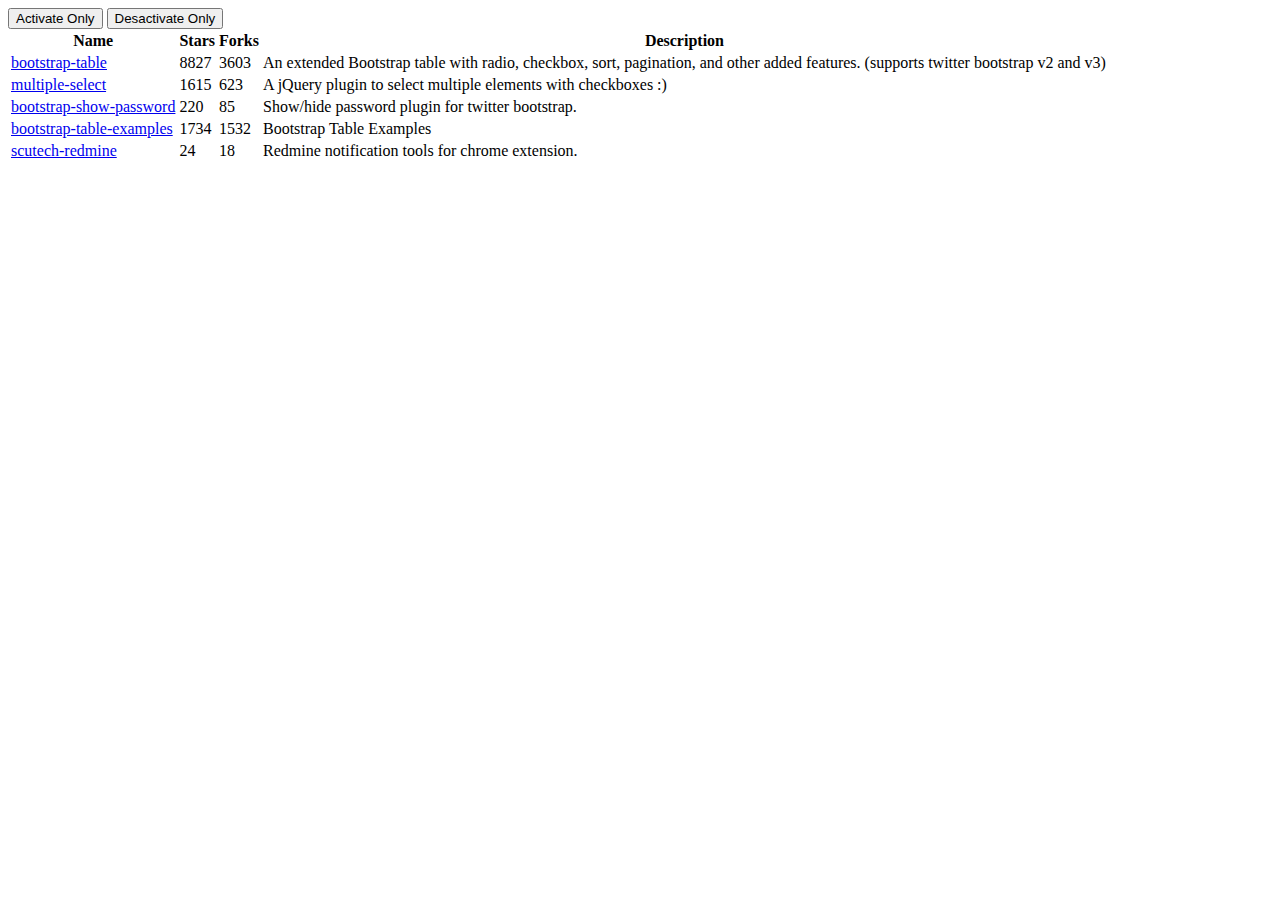
<file: custom_resources/tableview.html>
<body style="background: rgba(1.0,1.0,1.0,0.0)">
<div id="toolbar">
<button id="activate" class="btn btn-success">
Activate Only
</button>
<button id="desactivate" class="btn btn-primary">
Desactivate Only
</button>
</div>
<table
  data-toggle="table"
  data-search="true"
  data-show-columns="true">
  <thead>
    <tr>
      <th>Name</th>
      <th>Stars</th>
      <th>Forks</th>
      <th>Description</th>
    </tr>
  </thead>
  <tbody>
    <tr id="tr-id-1" class="tr-class-1" data-title="bootstrap table" data-object='{"key": "value"}'>
      <td id="td-id-1" class="td-class-1" data-title="bootstrap table">
        <a href="https://github.com/wenzhixin/bootstrap-table" target="_blank">bootstrap-table</a>
      </td>
      <td data-value="526">8827</td>
      <td data-text="122">3603</td>
      <td data-i18n="Description">An extended Bootstrap table with radio, checkbox, sort, pagination, and other added features. (supports twitter bootstrap v2 and v3)
      </td>
    </tr>
    <tr id="tr-id-2" class="tr-class-2">
      <td id="td-id-2" class="td-class-2">
        <a href="https://github.com/wenzhixin/multiple-select" target="_blank">multiple-select</a>
      </td>
      <td>1615</td>
      <td>623</td>
      <td>A jQuery plugin to select multiple elements with checkboxes :)
      </td>
    </tr>
    <tr id="tr-id-3" class="tr-class-3">
      <td id="td-id-3" class="td-class-3">
        <a href="https://github.com/wenzhixin/bootstrap-show-password" target="_blank">bootstrap-show-password</a>
      </td>
      <td>220</td>
      <td>85</td>
      <td>Show/hide password plugin for twitter bootstrap.
      </td>
    </tr>
    <tr id="tr-id-4" class="tr-class-4">
      <td id="td-id-4" class="td-class-4">
        <a href="https://github.com/wenzhixin/bootstrap-table-examples" target="_blank">bootstrap-table-examples</a>
      </td>
      <td>1734</td>
      <td>1532</td>
      <td>Bootstrap Table Examples</td>
    </tr>
    <tr id="tr-id-5" class="tr-class-5">
      <td id="td-id-5" class="td-class-5">
        <a href="https://github.com/wenzhixin/scutech-redmine" target="_blank">scutech-redmine</a>
      <td>24</td>
      <td>18</td>
      <td>Redmine notification tools for chrome extension.</td>
    </tr>
  </tbody>
</table>
</body>
</html>
</file>
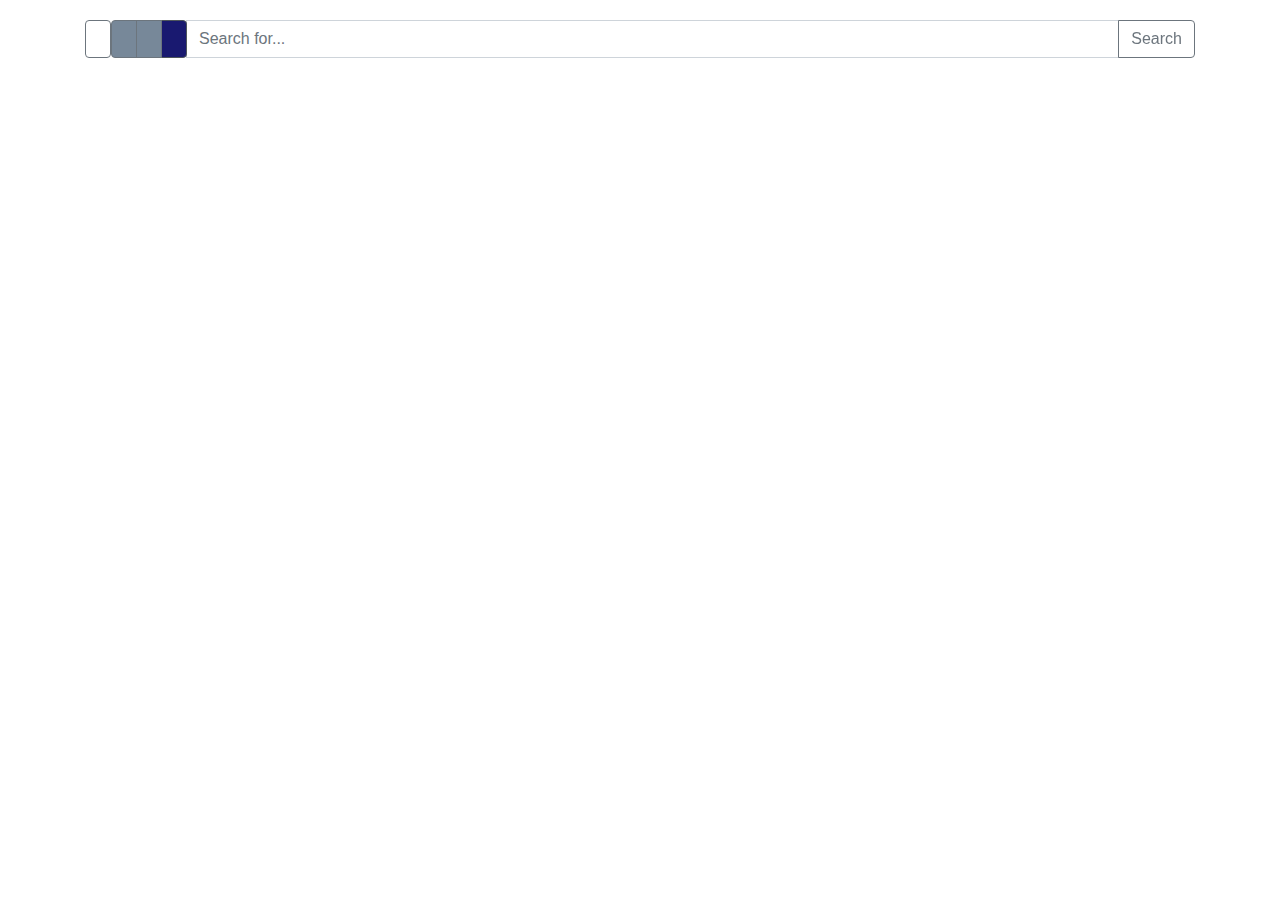
<file: assets/cache/main_page.html>
<!doctype html>
<html lang="en">
  <head>
    <meta charset="utf-8">
    <meta name="viewport" content="width=device-width, initial-scale=1">
    <meta name="description" content="">

    <link rel="stylesheet" href="https://use.fontawesome.com/releases/v5.7.0/css/all.css" integrity="sha384-lZN37f5QGtY3VHgisS14W3ExzMWZxybE1SJSEsQp9S+oqd12jhcu+A56Ebc1zFSJ" crossorigin="anonymous">

    <!-- EasyGrid Plugin Style -->
    <style>/* *****************************

BVAmbient - VanillaJS Particle Background
Developed by: Bruno Vieira

**************************** */

.easygrid_column
{
	position:relative;
}
.easygrid_bvgrid
{
	display:flex;
}
.easygrid_block
{
	word-break: break-all;
	position: relative;
	box-sizing: border-box;
}

.video-player { position: relative; padding-bottom: 56.25%; height: 0; overflow: hidden; }

.video-player iframe, .video-player object, 
.video-player embed { position: absolute; top: 0; left: 0; width: 100%; height: 100%; }
p {
    font-weight: bold;
}

#search-type .btn {
    background-color: lightslategray;
	color: white;
}

#search-type .btn.active {
    background-color: midnightblue;
}

/* #side-panel {
    position: absolute;
    top: 0;
    right: 0;
    width: 30em;
    height: 100%;
    float: right;
    background: rgba(119, 136, 153, 0.9);
    color: black;
    z-index: 5;
	overflow-y: auto;
	overflow-x: hidden;
} */

.wrapper {
    display: flex;
    width: 100%;
}

.navbar {
    padding: 15px 10px;
    background: #fff;
    border: none;
    border-radius: 0;
    margin-bottom: 40px;
    box-shadow: 1px 1px 3px rgba(0, 0, 0, 0.1);
}

.navbar-btn {
    box-shadow: none;
    outline: none !important;
    border: none;
}

.line {
    width: 100%;
    height: 1px;
    border-bottom: 1px dashed #ddd;
    margin: 40px 0;
}

/* ---------------------------------------------------
    SIDEBAR STYLE
----------------------------------------------------- */

.wrapper {
    display: flex;
    width: 100%;
    align-items: stretch;
    perspective: 1500px;
}


#sidebar {
    min-width: 250px;
    max-width: 250px;
    background: lightslategray;
    color: black;
    transition: all 0.6s cubic-bezier(0.945, 0.020, 0.270, 0.665);
    transform-origin: bottom left;
}

#sidebar.active {
    margin-left: -250px;
    transform: rotateY(100deg);
}

#sidebar .sidebar-header {
    padding-top: 15px;
	padding-left: 10px;
    background: lightslategray;
}

#sidebar ul.components {
    padding: 5px 0;
    border-bottom: 1px solid lightslategray;
}

#sidebar ul p {
    color:black;
    padding: 10px 5px;
}

#sidebar ul li a {
    padding: 5px 5px 5px 10px;
    display: block;
}
#sidebar ul li a:hover {
    color: lightslategray;
    background: black;
}

#sidebar ul li.active > a, a[aria-expanded="true"] {
    color: black;
    background: lightslategray;
}


a[data-toggle="collapse"] {
    position: relative;
}

.dropdown-toggle::after {
    display: block;
    position: absolute;
    top: 50%;
    right: 20px;
    transform: translateY(-50%);
}

ul ul a {
    font-size: 0.9em !important;
    padding-left: 30px !important;
    background: lightgray;
}

ul li a {
    color: midnightblue;
}

ul.CTAs {
    padding: 20px;
}

ul.CTAs a {
    text-align: center;
    font-size: 0.9em !important;
    display: block;
    border-radius: 5px;
    margin-bottom: 5px;
}

a.download {
    background: black;
    color: lightslategray;
}

a.article, a.article:hover {
    background: lightslategray !important;
    color: black !important;
}



/* ---------------------------------------------------
    CONTENT STYLE
----------------------------------------------------- */
#content {
    width: 100%;
    padding: 20px;
    min-height: 100vh;
    transition: all 0.3s;
}

#sidebarCollapse {
    width: 40px;
    height: 40px;
    background: #f5f5f5;
    cursor: pointer;
}

#sidebarCollapse span {
    width: 80%;
    height: 2px;
    margin: 0 auto;
    display: block;
    background: #555;
    transition: all 0.8s cubic-bezier(0.810, -0.330, 0.345, 1.375);
    transition-delay: 0.2s;
}

#sidebarCollapse span:first-of-type {
    transform: rotate(45deg) translate(2px, 2px);
}
#sidebarCollapse span:nth-of-type(2) {
    opacity: 0;
}
#sidebarCollapse span:last-of-type {
    transform: rotate(-45deg) translate(1px, -1px);
}


#sidebarCollapse.active span {
    transform: none;
    opacity: 1;
    margin: 5px auto;
}


/* ---------------------------------------------------
    MEDIAQUERIES
----------------------------------------------------- */
@media (max-width: 768px) {
    #sidebar {
        margin-left: -250px;
        transform: rotateY(90deg);
    }
    #sidebar.active {
        margin-left: 0;
        transform: none;
    }
    #sidebarCollapse span:first-of-type,
    #sidebarCollapse span:nth-of-type(2),
    #sidebarCollapse span:last-of-type {
        transform: none;
        opacity: 1;
        margin: 5px auto;
    }
    #sidebarCollapse.active span {
        margin: 0 auto;
    }
    #sidebarCollapse.active span:first-of-type {
        transform: rotate(45deg) translate(2px, 2px);
    }
    #sidebarCollapse.active span:nth-of-type(2) {
        opacity: 0;
    }
    #sidebarCollapse.active span:last-of-type {
        transform: rotate(-45deg) translate(1px, -1px);
    }

}</style>

    <!-- Bootstrap core CSS -->
    
    <style>/*!
 * Bootstrap v4.2.1 (https://getbootstrap.com/)
 * Copyright 2011-2018 The Bootstrap Authors
 * Copyright 2011-2018 Twitter, Inc.
 * Licensed under MIT (https://github.com/twbs/bootstrap/blob/master/LICENSE)
 */:root{--blue:#007bff;--indigo:#6610f2;--purple:#6f42c1;--pink:#e83e8c;--red:#dc3545;--orange:#fd7e14;--yellow:#ffc107;--green:#28a745;--teal:#20c997;--cyan:#17a2b8;--white:#fff;--gray:#6c757d;--gray-dark:#343a40;--primary:#007bff;--secondary:#6c757d;--success:#28a745;--info:#17a2b8;--warning:#ffc107;--danger:#dc3545;--light:#f8f9fa;--dark:#343a40;--breakpoint-xs:0;--breakpoint-sm:576px;--breakpoint-md:768px;--breakpoint-lg:992px;--breakpoint-xl:1200px;--font-family-sans-serif:-apple-system,BlinkMacSystemFont,"Segoe UI",Roboto,"Helvetica Neue",Arial,"Noto Sans",sans-serif,"Apple Color Emoji","Segoe UI Emoji","Segoe UI Symbol","Noto Color Emoji";--font-family-monospace:SFMono-Regular,Menlo,Monaco,Consolas,"Liberation Mono","Courier New",monospace}*,::after,::before{box-sizing:border-box}html{font-family:sans-serif;line-height:1.15;-webkit-text-size-adjust:100%;-webkit-tap-highlight-color:transparent}article,aside,figcaption,figure,footer,header,hgroup,main,nav,section{display:block}body{margin:0;font-family:-apple-system,BlinkMacSystemFont,"Segoe UI",Roboto,"Helvetica Neue",Arial,"Noto Sans",sans-serif,"Apple Color Emoji","Segoe UI Emoji","Segoe UI Symbol","Noto Color Emoji";font-size:1rem;font-weight:400;line-height:1.5;color:#212529;text-align:left;background-color:#fff}[tabindex="-1"]:focus{outline:0!important}hr{box-sizing:content-box;height:0;overflow:visible}h1,h2,h3,h4,h5,h6{margin-top:0;margin-bottom:.5rem}p{margin-top:0;margin-bottom:1rem}abbr[data-original-title],abbr[title]{text-decoration:underline;-webkit-text-decoration:underline dotted;text-decoration:underline dotted;cursor:help;border-bottom:0;text-decoration-skip-ink:none}address{margin-bottom:1rem;font-style:normal;line-height:inherit}dl,ol,ul{margin-top:0;margin-bottom:1rem}ol ol,ol ul,ul ol,ul ul{margin-bottom:0}dt{font-weight:700}dd{margin-bottom:.5rem;margin-left:0}blockquote{margin:0 0 1rem}b,strong{font-weight:bolder}small{font-size:80%}sub,sup{position:relative;font-size:75%;line-height:0;vertical-align:baseline}sub{bottom:-.25em}sup{top:-.5em}a{color:#007bff;text-decoration:none;background-color:transparent}a:hover{color:#0056b3;text-decoration:underline}a:not([href]):not([tabindex]){color:inherit;text-decoration:none}a:not([href]):not([tabindex]):focus,a:not([href]):not([tabindex]):hover{color:inherit;text-decoration:none}a:not([href]):not([tabindex]):focus{outline:0}code,kbd,pre,samp{font-family:SFMono-Regular,Menlo,Monaco,Consolas,"Liberation Mono","Courier New",monospace;font-size:1em}pre{margin-top:0;margin-bottom:1rem;overflow:auto}figure{margin:0 0 1rem}img{vertical-align:middle;border-style:none}svg{overflow:hidden;vertical-align:middle}table{border-collapse:collapse}caption{padding-top:.75rem;padding-bottom:.75rem;color:#6c757d;text-align:left;caption-side:bottom}th{text-align:inherit}label{display:inline-block;margin-bottom:.5rem}button{border-radius:0}button:focus{outline:1px dotted;outline:5px auto -webkit-focus-ring-color}button,input,optgroup,select,textarea{margin:0;font-family:inherit;font-size:inherit;line-height:inherit}button,input{overflow:visible}button,select{text-transform:none}[type=button],[type=reset],[type=submit],button{-webkit-appearance:button}[type=button]::-moz-focus-inner,[type=reset]::-moz-focus-inner,[type=submit]::-moz-focus-inner,button::-moz-focus-inner{padding:0;border-style:none}input[type=checkbox],input[type=radio]{box-sizing:border-box;padding:0}input[type=date],input[type=datetime-local],input[type=month],input[type=time]{-webkit-appearance:listbox}textarea{overflow:auto;resize:vertical}fieldset{min-width:0;padding:0;margin:0;border:0}legend{display:block;width:100%;max-width:100%;padding:0;margin-bottom:.5rem;font-size:1.5rem;line-height:inherit;color:inherit;white-space:normal}progress{vertical-align:baseline}[type=number]::-webkit-inner-spin-button,[type=number]::-webkit-outer-spin-button{height:auto}[type=search]{outline-offset:-2px;-webkit-appearance:none}[type=search]::-webkit-search-decoration{-webkit-appearance:none}::-webkit-file-upload-button{font:inherit;-webkit-appearance:button}output{display:inline-block}summary{display:list-item;cursor:pointer}template{display:none}[hidden]{display:none!important}.h1,.h2,.h3,.h4,.h5,.h6,h1,h2,h3,h4,h5,h6{margin-bottom:.5rem;font-family:inherit;font-weight:500;line-height:1.2;color:inherit}.h1,h1{font-size:2.5rem}.h2,h2{font-size:2rem}.h3,h3{font-size:1.75rem}.h4,h4{font-size:1.5rem}.h5,h5{font-size:1.25rem}.h6,h6{font-size:1rem}.lead{font-size:1.25rem;font-weight:300}.display-1{font-size:6rem;font-weight:300;line-height:1.2}.display-2{font-size:5.5rem;font-weight:300;line-height:1.2}.display-3{font-size:4.5rem;font-weight:300;line-height:1.2}.display-4{font-size:3.5rem;font-weight:300;line-height:1.2}hr{margin-top:1rem;margin-bottom:1rem;border:0;border-top:1px solid rgba(0,0,0,.1)}.small,small{font-size:80%;font-weight:400}.mark,mark{padding:.2em;background-color:#fcf8e3}.list-unstyled{padding-left:0;list-style:none}.list-inline{padding-left:0;list-style:none}.list-inline-item{display:inline-block}.list-inline-item:not(:last-child){margin-right:.5rem}.initialism{font-size:90%;text-transform:uppercase}.blockquote{margin-bottom:1rem;font-size:1.25rem}.blockquote-footer{display:block;font-size:80%;color:#6c757d}.blockquote-footer::before{content:"\2014\00A0"}.img-fluid{max-width:100%;height:auto}.img-thumbnail{padding:.25rem;background-color:#fff;border:1px solid #dee2e6;border-radius:.25rem;max-width:100%;height:auto}.figure{display:inline-block}.figure-img{margin-bottom:.5rem;line-height:1}.figure-caption{font-size:90%;color:#6c757d}code{font-size:87.5%;color:#e83e8c;word-break:break-word}a>code{color:inherit}kbd{padding:.2rem .4rem;font-size:87.5%;color:#fff;background-color:#212529;border-radius:.2rem}kbd kbd{padding:0;font-size:100%;font-weight:700}pre{display:block;font-size:87.5%;color:#212529}pre code{font-size:inherit;color:inherit;word-break:normal}.pre-scrollable{max-height:340px;overflow-y:scroll}.container{width:100%;padding-right:15px;padding-left:15px;margin-right:auto;margin-left:auto}@media (min-width:576px){.container{max-width:540px}}@media (min-width:768px){.container{max-width:720px}}@media (min-width:992px){.container{max-width:960px}}@media (min-width:1200px){.container{max-width:1140px}}.container-fluid{width:100%;padding-right:15px;padding-left:15px;margin-right:auto;margin-left:auto}.row{display:-ms-flexbox;display:flex;-ms-flex-wrap:wrap;flex-wrap:wrap;margin-right:-15px;margin-left:-15px}.no-gutters{margin-right:0;margin-left:0}.no-gutters>.col,.no-gutters>[class*=col-]{padding-right:0;padding-left:0}.col,.col-1,.col-10,.col-11,.col-12,.col-2,.col-3,.col-4,.col-5,.col-6,.col-7,.col-8,.col-9,.col-auto,.col-lg,.col-lg-1,.col-lg-10,.col-lg-11,.col-lg-12,.col-lg-2,.col-lg-3,.col-lg-4,.col-lg-5,.col-lg-6,.col-lg-7,.col-lg-8,.col-lg-9,.col-lg-auto,.col-md,.col-md-1,.col-md-10,.col-md-11,.col-md-12,.col-md-2,.col-md-3,.col-md-4,.col-md-5,.col-md-6,.col-md-7,.col-md-8,.col-md-9,.col-md-auto,.col-sm,.col-sm-1,.col-sm-10,.col-sm-11,.col-sm-12,.col-sm-2,.col-sm-3,.col-sm-4,.col-sm-5,.col-sm-6,.col-sm-7,.col-sm-8,.col-sm-9,.col-sm-auto,.col-xl,.col-xl-1,.col-xl-10,.col-xl-11,.col-xl-12,.col-xl-2,.col-xl-3,.col-xl-4,.col-xl-5,.col-xl-6,.col-xl-7,.col-xl-8,.col-xl-9,.col-xl-auto{position:relative;width:100%;padding-right:15px;padding-left:15px}.col{-ms-flex-preferred-size:0;flex-basis:0;-ms-flex-positive:1;flex-grow:1;max-width:100%}.col-auto{-ms-flex:0 0 auto;flex:0 0 auto;width:auto;max-width:100%}.col-1{-ms-flex:0 0 8.333333%;flex:0 0 8.333333%;max-width:8.333333%}.col-2{-ms-flex:0 0 16.666667%;flex:0 0 16.666667%;max-width:16.666667%}.col-3{-ms-flex:0 0 25%;flex:0 0 25%;max-width:25%}.col-4{-ms-flex:0 0 33.333333%;flex:0 0 33.333333%;max-width:33.333333%}.col-5{-ms-flex:0 0 41.666667%;flex:0 0 41.666667%;max-width:41.666667%}.col-6{-ms-flex:0 0 50%;flex:0 0 50%;max-width:50%}.col-7{-ms-flex:0 0 58.333333%;flex:0 0 58.333333%;max-width:58.333333%}.col-8{-ms-flex:0 0 66.666667%;flex:0 0 66.666667%;max-width:66.666667%}.col-9{-ms-flex:0 0 75%;flex:0 0 75%;max-width:75%}.col-10{-ms-flex:0 0 83.333333%;flex:0 0 83.333333%;max-width:83.333333%}.col-11{-ms-flex:0 0 91.666667%;flex:0 0 91.666667%;max-width:91.666667%}.col-12{-ms-flex:0 0 100%;flex:0 0 100%;max-width:100%}.order-first{-ms-flex-order:-1;order:-1}.order-last{-ms-flex-order:13;order:13}.order-0{-ms-flex-order:0;order:0}.order-1{-ms-flex-order:1;order:1}.order-2{-ms-flex-order:2;order:2}.order-3{-ms-flex-order:3;order:3}.order-4{-ms-flex-order:4;order:4}.order-5{-ms-flex-order:5;order:5}.order-6{-ms-flex-order:6;order:6}.order-7{-ms-flex-order:7;order:7}.order-8{-ms-flex-order:8;order:8}.order-9{-ms-flex-order:9;order:9}.order-10{-ms-flex-order:10;order:10}.order-11{-ms-flex-order:11;order:11}.order-12{-ms-flex-order:12;order:12}.offset-1{margin-left:8.333333%}.offset-2{margin-left:16.666667%}.offset-3{margin-left:25%}.offset-4{margin-left:33.333333%}.offset-5{margin-left:41.666667%}.offset-6{margin-left:50%}.offset-7{margin-left:58.333333%}.offset-8{margin-left:66.666667%}.offset-9{margin-left:75%}.offset-10{margin-left:83.333333%}.offset-11{margin-left:91.666667%}@media (min-width:576px){.col-sm{-ms-flex-preferred-size:0;flex-basis:0;-ms-flex-positive:1;flex-grow:1;max-width:100%}.col-sm-auto{-ms-flex:0 0 auto;flex:0 0 auto;width:auto;max-width:100%}.col-sm-1{-ms-flex:0 0 8.333333%;flex:0 0 8.333333%;max-width:8.333333%}.col-sm-2{-ms-flex:0 0 16.666667%;flex:0 0 16.666667%;max-width:16.666667%}.col-sm-3{-ms-flex:0 0 25%;flex:0 0 25%;max-width:25%}.col-sm-4{-ms-flex:0 0 33.333333%;flex:0 0 33.333333%;max-width:33.333333%}.col-sm-5{-ms-flex:0 0 41.666667%;flex:0 0 41.666667%;max-width:41.666667%}.col-sm-6{-ms-flex:0 0 50%;flex:0 0 50%;max-width:50%}.col-sm-7{-ms-flex:0 0 58.333333%;flex:0 0 58.333333%;max-width:58.333333%}.col-sm-8{-ms-flex:0 0 66.666667%;flex:0 0 66.666667%;max-width:66.666667%}.col-sm-9{-ms-flex:0 0 75%;flex:0 0 75%;max-width:75%}.col-sm-10{-ms-flex:0 0 83.333333%;flex:0 0 83.333333%;max-width:83.333333%}.col-sm-11{-ms-flex:0 0 91.666667%;flex:0 0 91.666667%;max-width:91.666667%}.col-sm-12{-ms-flex:0 0 100%;flex:0 0 100%;max-width:100%}.order-sm-first{-ms-flex-order:-1;order:-1}.order-sm-last{-ms-flex-order:13;order:13}.order-sm-0{-ms-flex-order:0;order:0}.order-sm-1{-ms-flex-order:1;order:1}.order-sm-2{-ms-flex-order:2;order:2}.order-sm-3{-ms-flex-order:3;order:3}.order-sm-4{-ms-flex-order:4;order:4}.order-sm-5{-ms-flex-order:5;order:5}.order-sm-6{-ms-flex-order:6;order:6}.order-sm-7{-ms-flex-order:7;order:7}.order-sm-8{-ms-flex-order:8;order:8}.order-sm-9{-ms-flex-order:9;order:9}.order-sm-10{-ms-flex-order:10;order:10}.order-sm-11{-ms-flex-order:11;order:11}.order-sm-12{-ms-flex-order:12;order:12}.offset-sm-0{margin-left:0}.offset-sm-1{margin-left:8.333333%}.offset-sm-2{margin-left:16.666667%}.offset-sm-3{margin-left:25%}.offset-sm-4{margin-left:33.333333%}.offset-sm-5{margin-left:41.666667%}.offset-sm-6{margin-left:50%}.offset-sm-7{margin-left:58.333333%}.offset-sm-8{margin-left:66.666667%}.offset-sm-9{margin-left:75%}.offset-sm-10{margin-left:83.333333%}.offset-sm-11{margin-left:91.666667%}}@media (min-width:768px){.col-md{-ms-flex-preferred-size:0;flex-basis:0;-ms-flex-positive:1;flex-grow:1;max-width:100%}.col-md-auto{-ms-flex:0 0 auto;flex:0 0 auto;width:auto;max-width:100%}.col-md-1{-ms-flex:0 0 8.333333%;flex:0 0 8.333333%;max-width:8.333333%}.col-md-2{-ms-flex:0 0 16.666667%;flex:0 0 16.666667%;max-width:16.666667%}.col-md-3{-ms-flex:0 0 25%;flex:0 0 25%;max-width:25%}.col-md-4{-ms-flex:0 0 33.333333%;flex:0 0 33.333333%;max-width:33.333333%}.col-md-5{-ms-flex:0 0 41.666667%;flex:0 0 41.666667%;max-width:41.666667%}.col-md-6{-ms-flex:0 0 50%;flex:0 0 50%;max-width:50%}.col-md-7{-ms-flex:0 0 58.333333%;flex:0 0 58.333333%;max-width:58.333333%}.col-md-8{-ms-flex:0 0 66.666667%;flex:0 0 66.666667%;max-width:66.666667%}.col-md-9{-ms-flex:0 0 75%;flex:0 0 75%;max-width:75%}.col-md-10{-ms-flex:0 0 83.333333%;flex:0 0 83.333333%;max-width:83.333333%}.col-md-11{-ms-flex:0 0 91.666667%;flex:0 0 91.666667%;max-width:91.666667%}.col-md-12{-ms-flex:0 0 100%;flex:0 0 100%;max-width:100%}.order-md-first{-ms-flex-order:-1;order:-1}.order-md-last{-ms-flex-order:13;order:13}.order-md-0{-ms-flex-order:0;order:0}.order-md-1{-ms-flex-order:1;order:1}.order-md-2{-ms-flex-order:2;order:2}.order-md-3{-ms-flex-order:3;order:3}.order-md-4{-ms-flex-order:4;order:4}.order-md-5{-ms-flex-order:5;order:5}.order-md-6{-ms-flex-order:6;order:6}.order-md-7{-ms-flex-order:7;order:7}.order-md-8{-ms-flex-order:8;order:8}.order-md-9{-ms-flex-order:9;order:9}.order-md-10{-ms-flex-order:10;order:10}.order-md-11{-ms-flex-order:11;order:11}.order-md-12{-ms-flex-order:12;order:12}.offset-md-0{margin-left:0}.offset-md-1{margin-left:8.333333%}.offset-md-2{margin-left:16.666667%}.offset-md-3{margin-left:25%}.offset-md-4{margin-left:33.333333%}.offset-md-5{margin-left:41.666667%}.offset-md-6{margin-left:50%}.offset-md-7{margin-left:58.333333%}.offset-md-8{margin-left:66.666667%}.offset-md-9{margin-left:75%}.offset-md-10{margin-left:83.333333%}.offset-md-11{margin-left:91.666667%}}@media (min-width:992px){.col-lg{-ms-flex-preferred-size:0;flex-basis:0;-ms-flex-positive:1;flex-grow:1;max-width:100%}.col-lg-auto{-ms-flex:0 0 auto;flex:0 0 auto;width:auto;max-width:100%}.col-lg-1{-ms-flex:0 0 8.333333%;flex:0 0 8.333333%;max-width:8.333333%}.col-lg-2{-ms-flex:0 0 16.666667%;flex:0 0 16.666667%;max-width:16.666667%}.col-lg-3{-ms-flex:0 0 25%;flex:0 0 25%;max-width:25%}.col-lg-4{-ms-flex:0 0 33.333333%;flex:0 0 33.333333%;max-width:33.333333%}.col-lg-5{-ms-flex:0 0 41.666667%;flex:0 0 41.666667%;max-width:41.666667%}.col-lg-6{-ms-flex:0 0 50%;flex:0 0 50%;max-width:50%}.col-lg-7{-ms-flex:0 0 58.333333%;flex:0 0 58.333333%;max-width:58.333333%}.col-lg-8{-ms-flex:0 0 66.666667%;flex:0 0 66.666667%;max-width:66.666667%}.col-lg-9{-ms-flex:0 0 75%;flex:0 0 75%;max-width:75%}.col-lg-10{-ms-flex:0 0 83.333333%;flex:0 0 83.333333%;max-width:83.333333%}.col-lg-11{-ms-flex:0 0 91.666667%;flex:0 0 91.666667%;max-width:91.666667%}.col-lg-12{-ms-flex:0 0 100%;flex:0 0 100%;max-width:100%}.order-lg-first{-ms-flex-order:-1;order:-1}.order-lg-last{-ms-flex-order:13;order:13}.order-lg-0{-ms-flex-order:0;order:0}.order-lg-1{-ms-flex-order:1;order:1}.order-lg-2{-ms-flex-order:2;order:2}.order-lg-3{-ms-flex-order:3;order:3}.order-lg-4{-ms-flex-order:4;order:4}.order-lg-5{-ms-flex-order:5;order:5}.order-lg-6{-ms-flex-order:6;order:6}.order-lg-7{-ms-flex-order:7;order:7}.order-lg-8{-ms-flex-order:8;order:8}.order-lg-9{-ms-flex-order:9;order:9}.order-lg-10{-ms-flex-order:10;order:10}.order-lg-11{-ms-flex-order:11;order:11}.order-lg-12{-ms-flex-order:12;order:12}.offset-lg-0{margin-left:0}.offset-lg-1{margin-left:8.333333%}.offset-lg-2{margin-left:16.666667%}.offset-lg-3{margin-left:25%}.offset-lg-4{margin-left:33.333333%}.offset-lg-5{margin-left:41.666667%}.offset-lg-6{margin-left:50%}.offset-lg-7{margin-left:58.333333%}.offset-lg-8{margin-left:66.666667%}.offset-lg-9{margin-left:75%}.offset-lg-10{margin-left:83.333333%}.offset-lg-11{margin-left:91.666667%}}@media (min-width:1200px){.col-xl{-ms-flex-preferred-size:0;flex-basis:0;-ms-flex-positive:1;flex-grow:1;max-width:100%}.col-xl-auto{-ms-flex:0 0 auto;flex:0 0 auto;width:auto;max-width:100%}.col-xl-1{-ms-flex:0 0 8.333333%;flex:0 0 8.333333%;max-width:8.333333%}.col-xl-2{-ms-flex:0 0 16.666667%;flex:0 0 16.666667%;max-width:16.666667%}.col-xl-3{-ms-flex:0 0 25%;flex:0 0 25%;max-width:25%}.col-xl-4{-ms-flex:0 0 33.333333%;flex:0 0 33.333333%;max-width:33.333333%}.col-xl-5{-ms-flex:0 0 41.666667%;flex:0 0 41.666667%;max-width:41.666667%}.col-xl-6{-ms-flex:0 0 50%;flex:0 0 50%;max-width:50%}.col-xl-7{-ms-flex:0 0 58.333333%;flex:0 0 58.333333%;max-width:58.333333%}.col-xl-8{-ms-flex:0 0 66.666667%;flex:0 0 66.666667%;max-width:66.666667%}.col-xl-9{-ms-flex:0 0 75%;flex:0 0 75%;max-width:75%}.col-xl-10{-ms-flex:0 0 83.333333%;flex:0 0 83.333333%;max-width:83.333333%}.col-xl-11{-ms-flex:0 0 91.666667%;flex:0 0 91.666667%;max-width:91.666667%}.col-xl-12{-ms-flex:0 0 100%;flex:0 0 100%;max-width:100%}.order-xl-first{-ms-flex-order:-1;order:-1}.order-xl-last{-ms-flex-order:13;order:13}.order-xl-0{-ms-flex-order:0;order:0}.order-xl-1{-ms-flex-order:1;order:1}.order-xl-2{-ms-flex-order:2;order:2}.order-xl-3{-ms-flex-order:3;order:3}.order-xl-4{-ms-flex-order:4;order:4}.order-xl-5{-ms-flex-order:5;order:5}.order-xl-6{-ms-flex-order:6;order:6}.order-xl-7{-ms-flex-order:7;order:7}.order-xl-8{-ms-flex-order:8;order:8}.order-xl-9{-ms-flex-order:9;order:9}.order-xl-10{-ms-flex-order:10;order:10}.order-xl-11{-ms-flex-order:11;order:11}.order-xl-12{-ms-flex-order:12;order:12}.offset-xl-0{margin-left:0}.offset-xl-1{margin-left:8.333333%}.offset-xl-2{margin-left:16.666667%}.offset-xl-3{margin-left:25%}.offset-xl-4{margin-left:33.333333%}.offset-xl-5{margin-left:41.666667%}.offset-xl-6{margin-left:50%}.offset-xl-7{margin-left:58.333333%}.offset-xl-8{margin-left:66.666667%}.offset-xl-9{margin-left:75%}.offset-xl-10{margin-left:83.333333%}.offset-xl-11{margin-left:91.666667%}}.table{width:100%;margin-bottom:1rem;background-color:transparent}.table td,.table th{padding:.75rem;vertical-align:top;border-top:1px solid #dee2e6}.table thead th{vertical-align:bottom;border-bottom:2px solid #dee2e6}.table tbody+tbody{border-top:2px solid #dee2e6}.table .table{background-color:#fff}.table-sm td,.table-sm th{padding:.3rem}.table-bordered{border:1px solid #dee2e6}.table-bordered td,.table-bordered th{border:1px solid #dee2e6}.table-bordered thead td,.table-bordered thead th{border-bottom-width:2px}.table-borderless tbody+tbody,.table-borderless td,.table-borderless th,.table-borderless thead th{border:0}.table-striped tbody tr:nth-of-type(odd){background-color:rgba(0,0,0,.05)}.table-hover tbody tr:hover{background-color:rgba(0,0,0,.075)}.table-primary,.table-primary>td,.table-primary>th{background-color:#b8daff}.table-primary tbody+tbody,.table-primary td,.table-primary th,.table-primary thead th{border-color:#7abaff}.table-hover .table-primary:hover{background-color:#9fcdff}.table-hover .table-primary:hover>td,.table-hover .table-primary:hover>th{background-color:#9fcdff}.table-secondary,.table-secondary>td,.table-secondary>th{background-color:#d6d8db}.table-secondary tbody+tbody,.table-secondary td,.table-secondary th,.table-secondary thead th{border-color:#b3b7bb}.table-hover .table-secondary:hover{background-color:#c8cbcf}.table-hover .table-secondary:hover>td,.table-hover .table-secondary:hover>th{background-color:#c8cbcf}.table-success,.table-success>td,.table-success>th{background-color:#c3e6cb}.table-success tbody+tbody,.table-success td,.table-success th,.table-success thead th{border-color:#8fd19e}.table-hover .table-success:hover{background-color:#b1dfbb}.table-hover .table-success:hover>td,.table-hover .table-success:hover>th{background-color:#b1dfbb}.table-info,.table-info>td,.table-info>th{background-color:#bee5eb}.table-info tbody+tbody,.table-info td,.table-info th,.table-info thead th{border-color:#86cfda}.table-hover .table-info:hover{background-color:#abdde5}.table-hover .table-info:hover>td,.table-hover .table-info:hover>th{background-color:#abdde5}.table-warning,.table-warning>td,.table-warning>th{background-color:#ffeeba}.table-warning tbody+tbody,.table-warning td,.table-warning th,.table-warning thead th{border-color:#ffdf7e}.table-hover .table-warning:hover{background-color:#ffe8a1}.table-hover .table-warning:hover>td,.table-hover .table-warning:hover>th{background-color:#ffe8a1}.table-danger,.table-danger>td,.table-danger>th{background-color:#f5c6cb}.table-danger tbody+tbody,.table-danger td,.table-danger th,.table-danger thead th{border-color:#ed969e}.table-hover .table-danger:hover{background-color:#f1b0b7}.table-hover .table-danger:hover>td,.table-hover .table-danger:hover>th{background-color:#f1b0b7}.table-light,.table-light>td,.table-light>th{background-color:#fdfdfe}.table-light tbody+tbody,.table-light td,.table-light th,.table-light thead th{border-color:#fbfcfc}.table-hover .table-light:hover{background-color:#ececf6}.table-hover .table-light:hover>td,.table-hover .table-light:hover>th{background-color:#ececf6}.table-dark,.table-dark>td,.table-dark>th{background-color:#c6c8ca}.table-dark tbody+tbody,.table-dark td,.table-dark th,.table-dark thead th{border-color:#95999c}.table-hover .table-dark:hover{background-color:#b9bbbe}.table-hover .table-dark:hover>td,.table-hover .table-dark:hover>th{background-color:#b9bbbe}.table-active,.table-active>td,.table-active>th{background-color:rgba(0,0,0,.075)}.table-hover .table-active:hover{background-color:rgba(0,0,0,.075)}.table-hover .table-active:hover>td,.table-hover .table-active:hover>th{background-color:rgba(0,0,0,.075)}.table .thead-dark th{color:#fff;background-color:#212529;border-color:#32383e}.table .thead-light th{color:#495057;background-color:#e9ecef;border-color:#dee2e6}.table-dark{color:#fff;background-color:#212529}.table-dark td,.table-dark th,.table-dark thead th{border-color:#32383e}.table-dark.table-bordered{border:0}.table-dark.table-striped tbody tr:nth-of-type(odd){background-color:rgba(255,255,255,.05)}.table-dark.table-hover tbody tr:hover{background-color:rgba(255,255,255,.075)}@media (max-width:575.98px){.table-responsive-sm{display:block;width:100%;overflow-x:auto;-webkit-overflow-scrolling:touch;-ms-overflow-style:-ms-autohiding-scrollbar}.table-responsive-sm>.table-bordered{border:0}}@media (max-width:767.98px){.table-responsive-md{display:block;width:100%;overflow-x:auto;-webkit-overflow-scrolling:touch;-ms-overflow-style:-ms-autohiding-scrollbar}.table-responsive-md>.table-bordered{border:0}}@media (max-width:991.98px){.table-responsive-lg{display:block;width:100%;overflow-x:auto;-webkit-overflow-scrolling:touch;-ms-overflow-style:-ms-autohiding-scrollbar}.table-responsive-lg>.table-bordered{border:0}}@media (max-width:1199.98px){.table-responsive-xl{display:block;width:100%;overflow-x:auto;-webkit-overflow-scrolling:touch;-ms-overflow-style:-ms-autohiding-scrollbar}.table-responsive-xl>.table-bordered{border:0}}.table-responsive{display:block;width:100%;overflow-x:auto;-webkit-overflow-scrolling:touch;-ms-overflow-style:-ms-autohiding-scrollbar}.table-responsive>.table-bordered{border:0}.form-control{display:block;width:100%;height:calc(2.25rem + 2px);padding:.375rem .75rem;font-size:1rem;font-weight:400;line-height:1.5;color:#495057;background-color:#fff;background-clip:padding-box;border:1px solid #ced4da;border-radius:.25rem;transition:border-color .15s ease-in-out,box-shadow .15s ease-in-out}@media screen and (prefers-reduced-motion:reduce){.form-control{transition:none}}.form-control::-ms-expand{background-color:transparent;border:0}.form-control:focus{color:#495057;background-color:#fff;border-color:#80bdff;outline:0;box-shadow:0 0 0 .2rem rgba(0,123,255,.25)}.form-control::-webkit-input-placeholder{color:#6c757d;opacity:1}.form-control::-moz-placeholder{color:#6c757d;opacity:1}.form-control:-ms-input-placeholder{color:#6c757d;opacity:1}.form-control::-ms-input-placeholder{color:#6c757d;opacity:1}.form-control::placeholder{color:#6c757d;opacity:1}.form-control:disabled,.form-control[readonly]{background-color:#e9ecef;opacity:1}select.form-control:focus::-ms-value{color:#495057;background-color:#fff}.form-control-file,.form-control-range{display:block;width:100%}.col-form-label{padding-top:calc(.375rem + 1px);padding-bottom:calc(.375rem + 1px);margin-bottom:0;font-size:inherit;line-height:1.5}.col-form-label-lg{padding-top:calc(.5rem + 1px);padding-bottom:calc(.5rem + 1px);font-size:1.25rem;line-height:1.5}.col-form-label-sm{padding-top:calc(.25rem + 1px);padding-bottom:calc(.25rem + 1px);font-size:.875rem;line-height:1.5}.form-control-plaintext{display:block;width:100%;padding-top:.375rem;padding-bottom:.375rem;margin-bottom:0;line-height:1.5;color:#212529;background-color:transparent;border:solid transparent;border-width:1px 0}.form-control-plaintext.form-control-lg,.form-control-plaintext.form-control-sm{padding-right:0;padding-left:0}.form-control-sm{height:calc(1.8125rem + 2px);padding:.25rem .5rem;font-size:.875rem;line-height:1.5;border-radius:.2rem}.form-control-lg{height:calc(2.875rem + 2px);padding:.5rem 1rem;font-size:1.25rem;line-height:1.5;border-radius:.3rem}select.form-control[multiple],select.form-control[size]{height:auto}textarea.form-control{height:auto}.form-group{margin-bottom:1rem}.form-text{display:block;margin-top:.25rem}.form-row{display:-ms-flexbox;display:flex;-ms-flex-wrap:wrap;flex-wrap:wrap;margin-right:-5px;margin-left:-5px}.form-row>.col,.form-row>[class*=col-]{padding-right:5px;padding-left:5px}.form-check{position:relative;display:block;padding-left:1.25rem}.form-check-input{position:absolute;margin-top:.3rem;margin-left:-1.25rem}.form-check-input:disabled~.form-check-label{color:#6c757d}.form-check-label{margin-bottom:0}.form-check-inline{display:-ms-inline-flexbox;display:inline-flex;-ms-flex-align:center;align-items:center;padding-left:0;margin-right:.75rem}.form-check-inline .form-check-input{position:static;margin-top:0;margin-right:.3125rem;margin-left:0}.valid-feedback{display:none;width:100%;margin-top:.25rem;font-size:80%;color:#28a745}.valid-tooltip{position:absolute;top:100%;z-index:5;display:none;max-width:100%;padding:.25rem .5rem;margin-top:.1rem;font-size:.875rem;line-height:1.5;color:#fff;background-color:rgba(40,167,69,.9);border-radius:.25rem}.form-control.is-valid,.was-validated .form-control:valid{border-color:#28a745;padding-right:2.25rem;background-repeat:no-repeat;background-position:center right calc(2.25rem / 4);background-size:calc(2.25rem / 2) calc(2.25rem / 2);background-image:url("data:image/svg+xml,%3csvg xmlns='http://www.w3.org/2000/svg' viewBox='0 0 8 8'%3e%3cpath fill='%2328a745' d='M2.3 6.73L.6 4.53c-.4-1.04.46-1.4 1.1-.8l1.1 1.4 3.4-3.8c.6-.63 1.6-.27 1.2.7l-4 4.6c-.43.5-.8.4-1.1.1z'/%3e%3c/svg%3e")}.form-control.is-valid:focus,.was-validated .form-control:valid:focus{border-color:#28a745;box-shadow:0 0 0 .2rem rgba(40,167,69,.25)}.form-control.is-valid~.valid-feedback,.form-control.is-valid~.valid-tooltip,.was-validated .form-control:valid~.valid-feedback,.was-validated .form-control:valid~.valid-tooltip{display:block}.was-validated textarea.form-control:valid,textarea.form-control.is-valid{padding-right:2.25rem;background-position:top calc(2.25rem / 4) right calc(2.25rem / 4)}.custom-select.is-valid,.was-validated .custom-select:valid{border-color:#28a745;padding-right:3.4375rem;background:url("data:image/svg+xml,%3csvg xmlns='http://www.w3.org/2000/svg' viewBox='0 0 4 5'%3e%3cpath fill='%23343a40' d='M2 0L0 2h4zm0 5L0 3h4z'/%3e%3c/svg%3e") no-repeat right .75rem center/8px 10px,url("data:image/svg+xml,%3csvg xmlns='http://www.w3.org/2000/svg' viewBox='0 0 8 8'%3e%3cpath fill='%2328a745' d='M2.3 6.73L.6 4.53c-.4-1.04.46-1.4 1.1-.8l1.1 1.4 3.4-3.8c.6-.63 1.6-.27 1.2.7l-4 4.6c-.43.5-.8.4-1.1.1z'/%3e%3c/svg%3e") no-repeat center right 1.75rem/1.125rem 1.125rem}.custom-select.is-valid:focus,.was-validated .custom-select:valid:focus{border-color:#28a745;box-shadow:0 0 0 .2rem rgba(40,167,69,.25)}.custom-select.is-valid~.valid-feedback,.custom-select.is-valid~.valid-tooltip,.was-validated .custom-select:valid~.valid-feedback,.was-validated .custom-select:valid~.valid-tooltip{display:block}.form-control-file.is-valid~.valid-feedback,.form-control-file.is-valid~.valid-tooltip,.was-validated .form-control-file:valid~.valid-feedback,.was-validated .form-control-file:valid~.valid-tooltip{display:block}.form-check-input.is-valid~.form-check-label,.was-validated .form-check-input:valid~.form-check-label{color:#28a745}.form-check-input.is-valid~.valid-feedback,.form-check-input.is-valid~.valid-tooltip,.was-validated .form-check-input:valid~.valid-feedback,.was-validated .form-check-input:valid~.valid-tooltip{display:block}.custom-control-input.is-valid~.custom-control-label,.was-validated .custom-control-input:valid~.custom-control-label{color:#28a745}.custom-control-input.is-valid~.custom-control-label::before,.was-validated .custom-control-input:valid~.custom-control-label::before{border-color:#28a745}.custom-control-input.is-valid~.valid-feedback,.custom-control-input.is-valid~.valid-tooltip,.was-validated .custom-control-input:valid~.valid-feedback,.was-validated .custom-control-input:valid~.valid-tooltip{display:block}.custom-control-input.is-valid:checked~.custom-control-label::before,.was-validated .custom-control-input:valid:checked~.custom-control-label::before{border-color:#34ce57;background-color:#34ce57}.custom-control-input.is-valid:focus~.custom-control-label::before,.was-validated .custom-control-input:valid:focus~.custom-control-label::before{box-shadow:0 0 0 .2rem rgba(40,167,69,.25)}.custom-control-input.is-valid:focus:not(:checked)~.custom-control-label::before,.was-validated .custom-control-input:valid:focus:not(:checked)~.custom-control-label::before{border-color:#28a745}.custom-file-input.is-valid~.custom-file-label,.was-validated .custom-file-input:valid~.custom-file-label{border-color:#28a745}.custom-file-input.is-valid~.valid-feedback,.custom-file-input.is-valid~.valid-tooltip,.was-validated .custom-file-input:valid~.valid-feedback,.was-validated .custom-file-input:valid~.valid-tooltip{display:block}.custom-file-input.is-valid:focus~.custom-file-label,.was-validated .custom-file-input:valid:focus~.custom-file-label{border-color:#28a745;box-shadow:0 0 0 .2rem rgba(40,167,69,.25)}.invalid-feedback{display:none;width:100%;margin-top:.25rem;font-size:80%;color:#dc3545}.invalid-tooltip{position:absolute;top:100%;z-index:5;display:none;max-width:100%;padding:.25rem .5rem;margin-top:.1rem;font-size:.875rem;line-height:1.5;color:#fff;background-color:rgba(220,53,69,.9);border-radius:.25rem}.form-control.is-invalid,.was-validated .form-control:invalid{border-color:#dc3545;padding-right:2.25rem;background-repeat:no-repeat;background-position:center right calc(2.25rem / 4);background-size:calc(2.25rem / 2) calc(2.25rem / 2);background-image:url("data:image/svg+xml,%3csvg xmlns='http://www.w3.org/2000/svg' fill='%23dc3545' viewBox='-2 -2 7 7'%3e%3cpath stroke='%23d9534f' d='M0 0l3 3m0-3L0 3'/%3e%3ccircle r='.5'/%3e%3ccircle cx='3' r='.5'/%3e%3ccircle cy='3' r='.5'/%3e%3ccircle cx='3' cy='3' r='.5'/%3e%3c/svg%3E")}.form-control.is-invalid:focus,.was-validated .form-control:invalid:focus{border-color:#dc3545;box-shadow:0 0 0 .2rem rgba(220,53,69,.25)}.form-control.is-invalid~.invalid-feedback,.form-control.is-invalid~.invalid-tooltip,.was-validated .form-control:invalid~.invalid-feedback,.was-validated .form-control:invalid~.invalid-tooltip{display:block}.was-validated textarea.form-control:invalid,textarea.form-control.is-invalid{padding-right:2.25rem;background-position:top calc(2.25rem / 4) right calc(2.25rem / 4)}.custom-select.is-invalid,.was-validated .custom-select:invalid{border-color:#dc3545;padding-right:3.4375rem;background:url("data:image/svg+xml,%3csvg xmlns='http://www.w3.org/2000/svg' viewBox='0 0 4 5'%3e%3cpath fill='%23343a40' d='M2 0L0 2h4zm0 5L0 3h4z'/%3e%3c/svg%3e") no-repeat right .75rem center/8px 10px,url("data:image/svg+xml,%3csvg xmlns='http://www.w3.org/2000/svg' fill='%23dc3545' viewBox='-2 -2 7 7'%3e%3cpath stroke='%23d9534f' d='M0 0l3 3m0-3L0 3'/%3e%3ccircle r='.5'/%3e%3ccircle cx='3' r='.5'/%3e%3ccircle cy='3' r='.5'/%3e%3ccircle cx='3' cy='3' r='.5'/%3e%3c/svg%3E") no-repeat center right 1.75rem/1.125rem 1.125rem}.custom-select.is-invalid:focus,.was-validated .custom-select:invalid:focus{border-color:#dc3545;box-shadow:0 0 0 .2rem rgba(220,53,69,.25)}.custom-select.is-invalid~.invalid-feedback,.custom-select.is-invalid~.invalid-tooltip,.was-validated .custom-select:invalid~.invalid-feedback,.was-validated .custom-select:invalid~.invalid-tooltip{display:block}.form-control-file.is-invalid~.invalid-feedback,.form-control-file.is-invalid~.invalid-tooltip,.was-validated .form-control-file:invalid~.invalid-feedback,.was-validated .form-control-file:invalid~.invalid-tooltip{display:block}.form-check-input.is-invalid~.form-check-label,.was-validated .form-check-input:invalid~.form-check-label{color:#dc3545}.form-check-input.is-invalid~.invalid-feedback,.form-check-input.is-invalid~.invalid-tooltip,.was-validated .form-check-input:invalid~.invalid-feedback,.was-validated .form-check-input:invalid~.invalid-tooltip{display:block}.custom-control-input.is-invalid~.custom-control-label,.was-validated .custom-control-input:invalid~.custom-control-label{color:#dc3545}.custom-control-input.is-invalid~.custom-control-label::before,.was-validated .custom-control-input:invalid~.custom-control-label::before{border-color:#dc3545}.custom-control-input.is-invalid~.invalid-feedback,.custom-control-input.is-invalid~.invalid-tooltip,.was-validated .custom-control-input:invalid~.invalid-feedback,.was-validated .custom-control-input:invalid~.invalid-tooltip{display:block}.custom-control-input.is-invalid:checked~.custom-control-label::before,.was-validated .custom-control-input:invalid:checked~.custom-control-label::before{border-color:#e4606d;background-color:#e4606d}.custom-control-input.is-invalid:focus~.custom-control-label::before,.was-validated .custom-control-input:invalid:focus~.custom-control-label::before{box-shadow:0 0 0 .2rem rgba(220,53,69,.25)}.custom-control-input.is-invalid:focus:not(:checked)~.custom-control-label::before,.was-validated .custom-control-input:invalid:focus:not(:checked)~.custom-control-label::before{border-color:#dc3545}.custom-file-input.is-invalid~.custom-file-label,.was-validated .custom-file-input:invalid~.custom-file-label{border-color:#dc3545}.custom-file-input.is-invalid~.invalid-feedback,.custom-file-input.is-invalid~.invalid-tooltip,.was-validated .custom-file-input:invalid~.invalid-feedback,.was-validated .custom-file-input:invalid~.invalid-tooltip{display:block}.custom-file-input.is-invalid:focus~.custom-file-label,.was-validated .custom-file-input:invalid:focus~.custom-file-label{border-color:#dc3545;box-shadow:0 0 0 .2rem rgba(220,53,69,.25)}.form-inline{display:-ms-flexbox;display:flex;-ms-flex-flow:row wrap;flex-flow:row wrap;-ms-flex-align:center;align-items:center}.form-inline .form-check{width:100%}@media (min-width:576px){.form-inline label{display:-ms-flexbox;display:flex;-ms-flex-align:center;align-items:center;-ms-flex-pack:center;justify-content:center;margin-bottom:0}.form-inline .form-group{display:-ms-flexbox;display:flex;-ms-flex:0 0 auto;flex:0 0 auto;-ms-flex-flow:row wrap;flex-flow:row wrap;-ms-flex-align:center;align-items:center;margin-bottom:0}.form-inline .form-control{display:inline-block;width:auto;vertical-align:middle}.form-inline .form-control-plaintext{display:inline-block}.form-inline .custom-select,.form-inline .input-group{width:auto}.form-inline .form-check{display:-ms-flexbox;display:flex;-ms-flex-align:center;align-items:center;-ms-flex-pack:center;justify-content:center;width:auto;padding-left:0}.form-inline .form-check-input{position:relative;margin-top:0;margin-right:.25rem;margin-left:0}.form-inline .custom-control{-ms-flex-align:center;align-items:center;-ms-flex-pack:center;justify-content:center}.form-inline .custom-control-label{margin-bottom:0}}.btn{display:inline-block;font-weight:400;color:#212529;text-align:center;vertical-align:middle;-webkit-user-select:none;-moz-user-select:none;-ms-user-select:none;user-select:none;background-color:transparent;border:1px solid transparent;padding:.375rem .75rem;font-size:1rem;line-height:1.5;border-radius:.25rem;transition:color .15s ease-in-out,background-color .15s ease-in-out,border-color .15s ease-in-out,box-shadow .15s ease-in-out}@media screen and (prefers-reduced-motion:reduce){.btn{transition:none}}.btn:hover{color:#212529;text-decoration:none}.btn.focus,.btn:focus{outline:0;box-shadow:0 0 0 .2rem rgba(0,123,255,.25)}.btn.disabled,.btn:disabled{opacity:.65}.btn:not(:disabled):not(.disabled){cursor:pointer}a.btn.disabled,fieldset:disabled a.btn{pointer-events:none}.btn-primary{color:#fff;background-color:#007bff;border-color:#007bff}.btn-primary:hover{color:#fff;background-color:#0069d9;border-color:#0062cc}.btn-primary.focus,.btn-primary:focus{box-shadow:0 0 0 .2rem rgba(38,143,255,.5)}.btn-primary.disabled,.btn-primary:disabled{color:#fff;background-color:#007bff;border-color:#007bff}.btn-primary:not(:disabled):not(.disabled).active,.btn-primary:not(:disabled):not(.disabled):active,.show>.btn-primary.dropdown-toggle{color:#fff;background-color:#0062cc;border-color:#005cbf}.btn-primary:not(:disabled):not(.disabled).active:focus,.btn-primary:not(:disabled):not(.disabled):active:focus,.show>.btn-primary.dropdown-toggle:focus{box-shadow:0 0 0 .2rem rgba(38,143,255,.5)}.btn-secondary{color:#fff;background-color:#6c757d;border-color:#6c757d}.btn-secondary:hover{color:#fff;background-color:#5a6268;border-color:#545b62}.btn-secondary.focus,.btn-secondary:focus{box-shadow:0 0 0 .2rem rgba(130,138,145,.5)}.btn-secondary.disabled,.btn-secondary:disabled{color:#fff;background-color:#6c757d;border-color:#6c757d}.btn-secondary:not(:disabled):not(.disabled).active,.btn-secondary:not(:disabled):not(.disabled):active,.show>.btn-secondary.dropdown-toggle{color:#fff;background-color:#545b62;border-color:#4e555b}.btn-secondary:not(:disabled):not(.disabled).active:focus,.btn-secondary:not(:disabled):not(.disabled):active:focus,.show>.btn-secondary.dropdown-toggle:focus{box-shadow:0 0 0 .2rem rgba(130,138,145,.5)}.btn-success{color:#fff;background-color:#28a745;border-color:#28a745}.btn-success:hover{color:#fff;background-color:#218838;border-color:#1e7e34}.btn-success.focus,.btn-success:focus{box-shadow:0 0 0 .2rem rgba(72,180,97,.5)}.btn-success.disabled,.btn-success:disabled{color:#fff;background-color:#28a745;border-color:#28a745}.btn-success:not(:disabled):not(.disabled).active,.btn-success:not(:disabled):not(.disabled):active,.show>.btn-success.dropdown-toggle{color:#fff;background-color:#1e7e34;border-color:#1c7430}.btn-success:not(:disabled):not(.disabled).active:focus,.btn-success:not(:disabled):not(.disabled):active:focus,.show>.btn-success.dropdown-toggle:focus{box-shadow:0 0 0 .2rem rgba(72,180,97,.5)}.btn-info{color:#fff;background-color:#17a2b8;border-color:#17a2b8}.btn-info:hover{color:#fff;background-color:#138496;border-color:#117a8b}.btn-info.focus,.btn-info:focus{box-shadow:0 0 0 .2rem rgba(58,176,195,.5)}.btn-info.disabled,.btn-info:disabled{color:#fff;background-color:#17a2b8;border-color:#17a2b8}.btn-info:not(:disabled):not(.disabled).active,.btn-info:not(:disabled):not(.disabled):active,.show>.btn-info.dropdown-toggle{color:#fff;background-color:#117a8b;border-color:#10707f}.btn-info:not(:disabled):not(.disabled).active:focus,.btn-info:not(:disabled):not(.disabled):active:focus,.show>.btn-info.dropdown-toggle:focus{box-shadow:0 0 0 .2rem rgba(58,176,195,.5)}.btn-warning{color:#212529;background-color:#ffc107;border-color:#ffc107}.btn-warning:hover{color:#212529;background-color:#e0a800;border-color:#d39e00}.btn-warning.focus,.btn-warning:focus{box-shadow:0 0 0 .2rem rgba(222,170,12,.5)}.btn-warning.disabled,.btn-warning:disabled{color:#212529;background-color:#ffc107;border-color:#ffc107}.btn-warning:not(:disabled):not(.disabled).active,.btn-warning:not(:disabled):not(.disabled):active,.show>.btn-warning.dropdown-toggle{color:#212529;background-color:#d39e00;border-color:#c69500}.btn-warning:not(:disabled):not(.disabled).active:focus,.btn-warning:not(:disabled):not(.disabled):active:focus,.show>.btn-warning.dropdown-toggle:focus{box-shadow:0 0 0 .2rem rgba(222,170,12,.5)}.btn-danger{color:#fff;background-color:#dc3545;border-color:#dc3545}.btn-danger:hover{color:#fff;background-color:#c82333;border-color:#bd2130}.btn-danger.focus,.btn-danger:focus{box-shadow:0 0 0 .2rem rgba(225,83,97,.5)}.btn-danger.disabled,.btn-danger:disabled{color:#fff;background-color:#dc3545;border-color:#dc3545}.btn-danger:not(:disabled):not(.disabled).active,.btn-danger:not(:disabled):not(.disabled):active,.show>.btn-danger.dropdown-toggle{color:#fff;background-color:#bd2130;border-color:#b21f2d}.btn-danger:not(:disabled):not(.disabled).active:focus,.btn-danger:not(:disabled):not(.disabled):active:focus,.show>.btn-danger.dropdown-toggle:focus{box-shadow:0 0 0 .2rem rgba(225,83,97,.5)}.btn-light{color:#212529;background-color:#f8f9fa;border-color:#f8f9fa}.btn-light:hover{color:#212529;background-color:#e2e6ea;border-color:#dae0e5}.btn-light.focus,.btn-light:focus{box-shadow:0 0 0 .2rem rgba(216,217,219,.5)}.btn-light.disabled,.btn-light:disabled{color:#212529;background-color:#f8f9fa;border-color:#f8f9fa}.btn-light:not(:disabled):not(.disabled).active,.btn-light:not(:disabled):not(.disabled):active,.show>.btn-light.dropdown-toggle{color:#212529;background-color:#dae0e5;border-color:#d3d9df}.btn-light:not(:disabled):not(.disabled).active:focus,.btn-light:not(:disabled):not(.disabled):active:focus,.show>.btn-light.dropdown-toggle:focus{box-shadow:0 0 0 .2rem rgba(216,217,219,.5)}.btn-dark{color:#fff;background-color:#343a40;border-color:#343a40}.btn-dark:hover{color:#fff;background-color:#23272b;border-color:#1d2124}.btn-dark.focus,.btn-dark:focus{box-shadow:0 0 0 .2rem rgba(82,88,93,.5)}.btn-dark.disabled,.btn-dark:disabled{color:#fff;background-color:#343a40;border-color:#343a40}.btn-dark:not(:disabled):not(.disabled).active,.btn-dark:not(:disabled):not(.disabled):active,.show>.btn-dark.dropdown-toggle{color:#fff;background-color:#1d2124;border-color:#171a1d}.btn-dark:not(:disabled):not(.disabled).active:focus,.btn-dark:not(:disabled):not(.disabled):active:focus,.show>.btn-dark.dropdown-toggle:focus{box-shadow:0 0 0 .2rem rgba(82,88,93,.5)}.btn-outline-primary{color:#007bff;border-color:#007bff}.btn-outline-primary:hover{color:#fff;background-color:#007bff;border-color:#007bff}.btn-outline-primary.focus,.btn-outline-primary:focus{box-shadow:0 0 0 .2rem rgba(0,123,255,.5)}.btn-outline-primary.disabled,.btn-outline-primary:disabled{color:#007bff;background-color:transparent}.btn-outline-primary:not(:disabled):not(.disabled).active,.btn-outline-primary:not(:disabled):not(.disabled):active,.show>.btn-outline-primary.dropdown-toggle{color:#fff;background-color:#007bff;border-color:#007bff}.btn-outline-primary:not(:disabled):not(.disabled).active:focus,.btn-outline-primary:not(:disabled):not(.disabled):active:focus,.show>.btn-outline-primary.dropdown-toggle:focus{box-shadow:0 0 0 .2rem rgba(0,123,255,.5)}.btn-outline-secondary{color:#6c757d;border-color:#6c757d}.btn-outline-secondary:hover{color:#fff;background-color:#6c757d;border-color:#6c757d}.btn-outline-secondary.focus,.btn-outline-secondary:focus{box-shadow:0 0 0 .2rem rgba(108,117,125,.5)}.btn-outline-secondary.disabled,.btn-outline-secondary:disabled{color:#6c757d;background-color:transparent}.btn-outline-secondary:not(:disabled):not(.disabled).active,.btn-outline-secondary:not(:disabled):not(.disabled):active,.show>.btn-outline-secondary.dropdown-toggle{color:#fff;background-color:#6c757d;border-color:#6c757d}.btn-outline-secondary:not(:disabled):not(.disabled).active:focus,.btn-outline-secondary:not(:disabled):not(.disabled):active:focus,.show>.btn-outline-secondary.dropdown-toggle:focus{box-shadow:0 0 0 .2rem rgba(108,117,125,.5)}.btn-outline-success{color:#28a745;border-color:#28a745}.btn-outline-success:hover{color:#fff;background-color:#28a745;border-color:#28a745}.btn-outline-success.focus,.btn-outline-success:focus{box-shadow:0 0 0 .2rem rgba(40,167,69,.5)}.btn-outline-success.disabled,.btn-outline-success:disabled{color:#28a745;background-color:transparent}.btn-outline-success:not(:disabled):not(.disabled).active,.btn-outline-success:not(:disabled):not(.disabled):active,.show>.btn-outline-success.dropdown-toggle{color:#fff;background-color:#28a745;border-color:#28a745}.btn-outline-success:not(:disabled):not(.disabled).active:focus,.btn-outline-success:not(:disabled):not(.disabled):active:focus,.show>.btn-outline-success.dropdown-toggle:focus{box-shadow:0 0 0 .2rem rgba(40,167,69,.5)}.btn-outline-info{color:#17a2b8;border-color:#17a2b8}.btn-outline-info:hover{color:#fff;background-color:#17a2b8;border-color:#17a2b8}.btn-outline-info.focus,.btn-outline-info:focus{box-shadow:0 0 0 .2rem rgba(23,162,184,.5)}.btn-outline-info.disabled,.btn-outline-info:disabled{color:#17a2b8;background-color:transparent}.btn-outline-info:not(:disabled):not(.disabled).active,.btn-outline-info:not(:disabled):not(.disabled):active,.show>.btn-outline-info.dropdown-toggle{color:#fff;background-color:#17a2b8;border-color:#17a2b8}.btn-outline-info:not(:disabled):not(.disabled).active:focus,.btn-outline-info:not(:disabled):not(.disabled):active:focus,.show>.btn-outline-info.dropdown-toggle:focus{box-shadow:0 0 0 .2rem rgba(23,162,184,.5)}.btn-outline-warning{color:#ffc107;border-color:#ffc107}.btn-outline-warning:hover{color:#212529;background-color:#ffc107;border-color:#ffc107}.btn-outline-warning.focus,.btn-outline-warning:focus{box-shadow:0 0 0 .2rem rgba(255,193,7,.5)}.btn-outline-warning.disabled,.btn-outline-warning:disabled{color:#ffc107;background-color:transparent}.btn-outline-warning:not(:disabled):not(.disabled).active,.btn-outline-warning:not(:disabled):not(.disabled):active,.show>.btn-outline-warning.dropdown-toggle{color:#212529;background-color:#ffc107;border-color:#ffc107}.btn-outline-warning:not(:disabled):not(.disabled).active:focus,.btn-outline-warning:not(:disabled):not(.disabled):active:focus,.show>.btn-outline-warning.dropdown-toggle:focus{box-shadow:0 0 0 .2rem rgba(255,193,7,.5)}.btn-outline-danger{color:#dc3545;border-color:#dc3545}.btn-outline-danger:hover{color:#fff;background-color:#dc3545;border-color:#dc3545}.btn-outline-danger.focus,.btn-outline-danger:focus{box-shadow:0 0 0 .2rem rgba(220,53,69,.5)}.btn-outline-danger.disabled,.btn-outline-danger:disabled{color:#dc3545;background-color:transparent}.btn-outline-danger:not(:disabled):not(.disabled).active,.btn-outline-danger:not(:disabled):not(.disabled):active,.show>.btn-outline-danger.dropdown-toggle{color:#fff;background-color:#dc3545;border-color:#dc3545}.btn-outline-danger:not(:disabled):not(.disabled).active:focus,.btn-outline-danger:not(:disabled):not(.disabled):active:focus,.show>.btn-outline-danger.dropdown-toggle:focus{box-shadow:0 0 0 .2rem rgba(220,53,69,.5)}.btn-outline-light{color:#f8f9fa;border-color:#f8f9fa}.btn-outline-light:hover{color:#212529;background-color:#f8f9fa;border-color:#f8f9fa}.btn-outline-light.focus,.btn-outline-light:focus{box-shadow:0 0 0 .2rem rgba(248,249,250,.5)}.btn-outline-light.disabled,.btn-outline-light:disabled{color:#f8f9fa;background-color:transparent}.btn-outline-light:not(:disabled):not(.disabled).active,.btn-outline-light:not(:disabled):not(.disabled):active,.show>.btn-outline-light.dropdown-toggle{color:#212529;background-color:#f8f9fa;border-color:#f8f9fa}.btn-outline-light:not(:disabled):not(.disabled).active:focus,.btn-outline-light:not(:disabled):not(.disabled):active:focus,.show>.btn-outline-light.dropdown-toggle:focus{box-shadow:0 0 0 .2rem rgba(248,249,250,.5)}.btn-outline-dark{color:#343a40;border-color:#343a40}.btn-outline-dark:hover{color:#fff;background-color:#343a40;border-color:#343a40}.btn-outline-dark.focus,.btn-outline-dark:focus{box-shadow:0 0 0 .2rem rgba(52,58,64,.5)}.btn-outline-dark.disabled,.btn-outline-dark:disabled{color:#343a40;background-color:transparent}.btn-outline-dark:not(:disabled):not(.disabled).active,.btn-outline-dark:not(:disabled):not(.disabled):active,.show>.btn-outline-dark.dropdown-toggle{color:#fff;background-color:#343a40;border-color:#343a40}.btn-outline-dark:not(:disabled):not(.disabled).active:focus,.btn-outline-dark:not(:disabled):not(.disabled):active:focus,.show>.btn-outline-dark.dropdown-toggle:focus{box-shadow:0 0 0 .2rem rgba(52,58,64,.5)}.btn-link{font-weight:400;color:#007bff}.btn-link:hover{color:#0056b3;text-decoration:underline}.btn-link.focus,.btn-link:focus{text-decoration:underline;box-shadow:none}.btn-link.disabled,.btn-link:disabled{color:#6c757d;pointer-events:none}.btn-group-lg>.btn,.btn-lg{padding:.5rem 1rem;font-size:1.25rem;line-height:1.5;border-radius:.3rem}.btn-group-sm>.btn,.btn-sm{padding:.25rem .5rem;font-size:.875rem;line-height:1.5;border-radius:.2rem}.btn-block{display:block;width:100%}.btn-block+.btn-block{margin-top:.5rem}input[type=button].btn-block,input[type=reset].btn-block,input[type=submit].btn-block{width:100%}.fade{transition:opacity .15s linear}@media screen and (prefers-reduced-motion:reduce){.fade{transition:none}}.fade:not(.show){opacity:0}.collapse:not(.show){display:none}.collapsing{position:relative;height:0;overflow:hidden;transition:height .35s ease}@media screen and (prefers-reduced-motion:reduce){.collapsing{transition:none}}.dropdown,.dropleft,.dropright,.dropup{position:relative}.dropdown-toggle::after{display:inline-block;margin-left:.255em;vertical-align:.255em;content:"";border-top:.3em solid;border-right:.3em solid transparent;border-bottom:0;border-left:.3em solid transparent}.dropdown-toggle:empty::after{margin-left:0}.dropdown-menu{position:absolute;top:100%;left:0;z-index:1000;display:none;float:left;min-width:10rem;padding:.5rem 0;margin:.125rem 0 0;font-size:1rem;color:#212529;text-align:left;list-style:none;background-color:#fff;background-clip:padding-box;border:1px solid rgba(0,0,0,.15);border-radius:.25rem}.dropdown-menu-right{right:0;left:auto}@media (min-width:576px){.dropdown-menu-sm-right{right:0;left:auto}}@media (min-width:768px){.dropdown-menu-md-right{right:0;left:auto}}@media (min-width:992px){.dropdown-menu-lg-right{right:0;left:auto}}@media (min-width:1200px){.dropdown-menu-xl-right{right:0;left:auto}}.dropdown-menu-left{right:auto;left:0}@media (min-width:576px){.dropdown-menu-sm-left{right:auto;left:0}}@media (min-width:768px){.dropdown-menu-md-left{right:auto;left:0}}@media (min-width:992px){.dropdown-menu-lg-left{right:auto;left:0}}@media (min-width:1200px){.dropdown-menu-xl-left{right:auto;left:0}}.dropup .dropdown-menu{top:auto;bottom:100%;margin-top:0;margin-bottom:.125rem}.dropup .dropdown-toggle::after{display:inline-block;margin-left:.255em;vertical-align:.255em;content:"";border-top:0;border-right:.3em solid transparent;border-bottom:.3em solid;border-left:.3em solid transparent}.dropup .dropdown-toggle:empty::after{margin-left:0}.dropright .dropdown-menu{top:0;right:auto;left:100%;margin-top:0;margin-left:.125rem}.dropright .dropdown-toggle::after{display:inline-block;margin-left:.255em;vertical-align:.255em;content:"";border-top:.3em solid transparent;border-right:0;border-bottom:.3em solid transparent;border-left:.3em solid}.dropright .dropdown-toggle:empty::after{margin-left:0}.dropright .dropdown-toggle::after{vertical-align:0}.dropleft .dropdown-menu{top:0;right:100%;left:auto;margin-top:0;margin-right:.125rem}.dropleft .dropdown-toggle::after{display:inline-block;margin-left:.255em;vertical-align:.255em;content:""}.dropleft .dropdown-toggle::after{display:none}.dropleft .dropdown-toggle::before{display:inline-block;margin-right:.255em;vertical-align:.255em;content:"";border-top:.3em solid transparent;border-right:.3em solid;border-bottom:.3em solid transparent}.dropleft .dropdown-toggle:empty::after{margin-left:0}.dropleft .dropdown-toggle::before{vertical-align:0}.dropdown-menu[x-placement^=bottom],.dropdown-menu[x-placement^=left],.dropdown-menu[x-placement^=right],.dropdown-menu[x-placement^=top]{right:auto;bottom:auto}.dropdown-divider{height:0;margin:.5rem 0;overflow:hidden;border-top:1px solid #e9ecef}.dropdown-item{display:block;width:100%;padding:.25rem 1.5rem;clear:both;font-weight:400;color:#212529;text-align:inherit;white-space:nowrap;background-color:transparent;border:0}.dropdown-item:first-child{border-top-left-radius:calc(.25rem - 1px);border-top-right-radius:calc(.25rem - 1px)}.dropdown-item:last-child{border-bottom-right-radius:calc(.25rem - 1px);border-bottom-left-radius:calc(.25rem - 1px)}.dropdown-item:focus,.dropdown-item:hover{color:#16181b;text-decoration:none;background-color:#f8f9fa}.dropdown-item.active,.dropdown-item:active{color:#fff;text-decoration:none;background-color:#007bff}.dropdown-item.disabled,.dropdown-item:disabled{color:#6c757d;pointer-events:none;background-color:transparent}.dropdown-menu.show{display:block}.dropdown-header{display:block;padding:.5rem 1.5rem;margin-bottom:0;font-size:.875rem;color:#6c757d;white-space:nowrap}.dropdown-item-text{display:block;padding:.25rem 1.5rem;color:#212529}.btn-group,.btn-group-vertical{position:relative;display:-ms-inline-flexbox;display:inline-flex;vertical-align:middle}.btn-group-vertical>.btn,.btn-group>.btn{position:relative;-ms-flex:1 1 auto;flex:1 1 auto}.btn-group-vertical>.btn:hover,.btn-group>.btn:hover{z-index:1}.btn-group-vertical>.btn.active,.btn-group-vertical>.btn:active,.btn-group-vertical>.btn:focus,.btn-group>.btn.active,.btn-group>.btn:active,.btn-group>.btn:focus{z-index:1}.btn-toolbar{display:-ms-flexbox;display:flex;-ms-flex-wrap:wrap;flex-wrap:wrap;-ms-flex-pack:start;justify-content:flex-start}.btn-toolbar .input-group{width:auto}.btn-group>.btn-group:not(:first-child),.btn-group>.btn:not(:first-child){margin-left:-1px}.btn-group>.btn-group:not(:last-child)>.btn,.btn-group>.btn:not(:last-child):not(.dropdown-toggle){border-top-right-radius:0;border-bottom-right-radius:0}.btn-group>.btn-group:not(:first-child)>.btn,.btn-group>.btn:not(:first-child){border-top-left-radius:0;border-bottom-left-radius:0}.dropdown-toggle-split{padding-right:.5625rem;padding-left:.5625rem}.dropdown-toggle-split::after,.dropright .dropdown-toggle-split::after,.dropup .dropdown-toggle-split::after{margin-left:0}.dropleft .dropdown-toggle-split::before{margin-right:0}.btn-group-sm>.btn+.dropdown-toggle-split,.btn-sm+.dropdown-toggle-split{padding-right:.375rem;padding-left:.375rem}.btn-group-lg>.btn+.dropdown-toggle-split,.btn-lg+.dropdown-toggle-split{padding-right:.75rem;padding-left:.75rem}.btn-group-vertical{-ms-flex-direction:column;flex-direction:column;-ms-flex-align:start;align-items:flex-start;-ms-flex-pack:center;justify-content:center}.btn-group-vertical>.btn,.btn-group-vertical>.btn-group{width:100%}.btn-group-vertical>.btn-group:not(:first-child),.btn-group-vertical>.btn:not(:first-child){margin-top:-1px}.btn-group-vertical>.btn-group:not(:last-child)>.btn,.btn-group-vertical>.btn:not(:last-child):not(.dropdown-toggle){border-bottom-right-radius:0;border-bottom-left-radius:0}.btn-group-vertical>.btn-group:not(:first-child)>.btn,.btn-group-vertical>.btn:not(:first-child){border-top-left-radius:0;border-top-right-radius:0}.btn-group-toggle>.btn,.btn-group-toggle>.btn-group>.btn{margin-bottom:0}.btn-group-toggle>.btn input[type=checkbox],.btn-group-toggle>.btn input[type=radio],.btn-group-toggle>.btn-group>.btn input[type=checkbox],.btn-group-toggle>.btn-group>.btn input[type=radio]{position:absolute;clip:rect(0,0,0,0);pointer-events:none}.input-group{position:relative;display:-ms-flexbox;display:flex;-ms-flex-wrap:wrap;flex-wrap:wrap;-ms-flex-align:stretch;align-items:stretch;width:100%}.input-group>.custom-file,.input-group>.custom-select,.input-group>.form-control,.input-group>.form-control-plaintext{position:relative;-ms-flex:1 1 auto;flex:1 1 auto;width:1%;margin-bottom:0}.input-group>.custom-file+.custom-file,.input-group>.custom-file+.custom-select,.input-group>.custom-file+.form-control,.input-group>.custom-select+.custom-file,.input-group>.custom-select+.custom-select,.input-group>.custom-select+.form-control,.input-group>.form-control+.custom-file,.input-group>.form-control+.custom-select,.input-group>.form-control+.form-control,.input-group>.form-control-plaintext+.custom-file,.input-group>.form-control-plaintext+.custom-select,.input-group>.form-control-plaintext+.form-control{margin-left:-1px}.input-group>.custom-file .custom-file-input:focus~.custom-file-label,.input-group>.custom-select:focus,.input-group>.form-control:focus{z-index:3}.input-group>.custom-file .custom-file-input:focus{z-index:4}.input-group>.custom-select:not(:last-child),.input-group>.form-control:not(:last-child){border-top-right-radius:0;border-bottom-right-radius:0}.input-group>.custom-select:not(:first-child),.input-group>.form-control:not(:first-child){border-top-left-radius:0;border-bottom-left-radius:0}.input-group>.custom-file{display:-ms-flexbox;display:flex;-ms-flex-align:center;align-items:center}.input-group>.custom-file:not(:last-child) .custom-file-label,.input-group>.custom-file:not(:last-child) .custom-file-label::after{border-top-right-radius:0;border-bottom-right-radius:0}.input-group>.custom-file:not(:first-child) .custom-file-label{border-top-left-radius:0;border-bottom-left-radius:0}.input-group-append,.input-group-prepend{display:-ms-flexbox;display:flex}.input-group-append .btn,.input-group-prepend .btn{position:relative;z-index:2}.input-group-append .btn:focus,.input-group-prepend .btn:focus{z-index:3}.input-group-append .btn+.btn,.input-group-append .btn+.input-group-text,.input-group-append .input-group-text+.btn,.input-group-append .input-group-text+.input-group-text,.input-group-prepend .btn+.btn,.input-group-prepend .btn+.input-group-text,.input-group-prepend .input-group-text+.btn,.input-group-prepend .input-group-text+.input-group-text{margin-left:-1px}.input-group-prepend{margin-right:-1px}.input-group-append{margin-left:-1px}.input-group-text{display:-ms-flexbox;display:flex;-ms-flex-align:center;align-items:center;padding:.375rem .75rem;margin-bottom:0;font-size:1rem;font-weight:400;line-height:1.5;color:#495057;text-align:center;white-space:nowrap;background-color:#e9ecef;border:1px solid #ced4da;border-radius:.25rem}.input-group-text input[type=checkbox],.input-group-text input[type=radio]{margin-top:0}.input-group-lg>.custom-select,.input-group-lg>.form-control:not(textarea){height:calc(2.875rem + 2px)}.input-group-lg>.custom-select,.input-group-lg>.form-control,.input-group-lg>.input-group-append>.btn,.input-group-lg>.input-group-append>.input-group-text,.input-group-lg>.input-group-prepend>.btn,.input-group-lg>.input-group-prepend>.input-group-text{padding:.5rem 1rem;font-size:1.25rem;line-height:1.5;border-radius:.3rem}.input-group-sm>.custom-select,.input-group-sm>.form-control:not(textarea){height:calc(1.8125rem + 2px)}.input-group-sm>.custom-select,.input-group-sm>.form-control,.input-group-sm>.input-group-append>.btn,.input-group-sm>.input-group-append>.input-group-text,.input-group-sm>.input-group-prepend>.btn,.input-group-sm>.input-group-prepend>.input-group-text{padding:.25rem .5rem;font-size:.875rem;line-height:1.5;border-radius:.2rem}.input-group-lg>.custom-select,.input-group-sm>.custom-select{padding-right:1.75rem}.input-group>.input-group-append:last-child>.btn:not(:last-child):not(.dropdown-toggle),.input-group>.input-group-append:last-child>.input-group-text:not(:last-child),.input-group>.input-group-append:not(:last-child)>.btn,.input-group>.input-group-append:not(:last-child)>.input-group-text,.input-group>.input-group-prepend>.btn,.input-group>.input-group-prepend>.input-group-text{border-top-right-radius:0;border-bottom-right-radius:0}.input-group>.input-group-append>.btn,.input-group>.input-group-append>.input-group-text,.input-group>.input-group-prepend:first-child>.btn:not(:first-child),.input-group>.input-group-prepend:first-child>.input-group-text:not(:first-child),.input-group>.input-group-prepend:not(:first-child)>.btn,.input-group>.input-group-prepend:not(:first-child)>.input-group-text{border-top-left-radius:0;border-bottom-left-radius:0}.custom-control{position:relative;display:block;min-height:1.5rem;padding-left:1.5rem}.custom-control-inline{display:-ms-inline-flexbox;display:inline-flex;margin-right:1rem}.custom-control-input{position:absolute;z-index:-1;opacity:0}.custom-control-input:checked~.custom-control-label::before{color:#fff;border-color:#007bff;background-color:#007bff}.custom-control-input:focus~.custom-control-label::before{box-shadow:0 0 0 .2rem rgba(0,123,255,.25)}.custom-control-input:focus:not(:checked)~.custom-control-label::before{border-color:#80bdff}.custom-control-input:not(:disabled):active~.custom-control-label::before{color:#fff;background-color:#b3d7ff;border-color:#b3d7ff}.custom-control-input:disabled~.custom-control-label{color:#6c757d}.custom-control-input:disabled~.custom-control-label::before{background-color:#e9ecef}.custom-control-label{position:relative;margin-bottom:0;vertical-align:top}.custom-control-label::before{position:absolute;top:.25rem;left:-1.5rem;display:block;width:1rem;height:1rem;pointer-events:none;content:"";background-color:#fff;border:#adb5bd solid 1px}.custom-control-label::after{position:absolute;top:.25rem;left:-1.5rem;display:block;width:1rem;height:1rem;content:"";background-repeat:no-repeat;background-position:center center;background-size:50% 50%}.custom-checkbox .custom-control-label::before{border-radius:.25rem}.custom-checkbox .custom-control-input:checked~.custom-control-label::after{background-image:url("data:image/svg+xml,%3csvg xmlns='http://www.w3.org/2000/svg' viewBox='0 0 8 8'%3e%3cpath fill='%23fff' d='M6.564.75l-3.59 3.612-1.538-1.55L0 4.26 2.974 7.25 8 2.193z'/%3e%3c/svg%3e")}.custom-checkbox .custom-control-input:indeterminate~.custom-control-label::before{border-color:#007bff;background-color:#007bff}.custom-checkbox .custom-control-input:indeterminate~.custom-control-label::after{background-image:url("data:image/svg+xml,%3csvg xmlns='http://www.w3.org/2000/svg' viewBox='0 0 4 4'%3e%3cpath stroke='%23fff' d='M0 2h4'/%3e%3c/svg%3e")}.custom-checkbox .custom-control-input:disabled:checked~.custom-control-label::before{background-color:rgba(0,123,255,.5)}.custom-checkbox .custom-control-input:disabled:indeterminate~.custom-control-label::before{background-color:rgba(0,123,255,.5)}.custom-radio .custom-control-label::before{border-radius:50%}.custom-radio .custom-control-input:checked~.custom-control-label::after{background-image:url("data:image/svg+xml,%3csvg xmlns='http://www.w3.org/2000/svg' viewBox='-4 -4 8 8'%3e%3ccircle r='3' fill='%23fff'/%3e%3c/svg%3e")}.custom-radio .custom-control-input:disabled:checked~.custom-control-label::before{background-color:rgba(0,123,255,.5)}.custom-switch{padding-left:2.25rem}.custom-switch .custom-control-label::before{left:-2.25rem;width:1.75rem;pointer-events:all;border-radius:.5rem}.custom-switch .custom-control-label::after{top:calc(.25rem + 2px);left:calc(-2.25rem + 2px);width:calc(1rem - 4px);height:calc(1rem - 4px);background-color:#adb5bd;border-radius:.5rem;transition:background-color .15s ease-in-out,border-color .15s ease-in-out,box-shadow .15s ease-in-out,-webkit-transform .15s ease-in-out;transition:transform .15s ease-in-out,background-color .15s ease-in-out,border-color .15s ease-in-out,box-shadow .15s ease-in-out;transition:transform .15s ease-in-out,background-color .15s ease-in-out,border-color .15s ease-in-out,box-shadow .15s ease-in-out,-webkit-transform .15s ease-in-out}@media screen and (prefers-reduced-motion:reduce){.custom-switch .custom-control-label::after{transition:none}}.custom-switch .custom-control-input:checked~.custom-control-label::after{background-color:#fff;-webkit-transform:translateX(.75rem);transform:translateX(.75rem)}.custom-switch .custom-control-input:disabled:checked~.custom-control-label::before{background-color:rgba(0,123,255,.5)}.custom-select{display:inline-block;width:100%;height:calc(2.25rem + 2px);padding:.375rem 1.75rem .375rem .75rem;font-weight:400;line-height:1.5;color:#495057;vertical-align:middle;background:url("data:image/svg+xml,%3csvg xmlns='http://www.w3.org/2000/svg' viewBox='0 0 4 5'%3e%3cpath fill='%23343a40' d='M2 0L0 2h4zm0 5L0 3h4z'/%3e%3c/svg%3e") no-repeat right .75rem center/8px 10px;background-color:#fff;border:1px solid #ced4da;border-radius:.25rem;-webkit-appearance:none;-moz-appearance:none;appearance:none}.custom-select:focus{border-color:#80bdff;outline:0;box-shadow:0 0 0 .2rem rgba(128,189,255,.5)}.custom-select:focus::-ms-value{color:#495057;background-color:#fff}.custom-select[multiple],.custom-select[size]:not([size="1"]){height:auto;padding-right:.75rem;background-image:none}.custom-select:disabled{color:#6c757d;background-color:#e9ecef}.custom-select::-ms-expand{opacity:0}.custom-select-sm{height:calc(1.8125rem + 2px);padding-top:.25rem;padding-bottom:.25rem;padding-left:.5rem;font-size:.875rem}.custom-select-lg{height:calc(2.875rem + 2px);padding-top:.5rem;padding-bottom:.5rem;padding-left:1rem;font-size:1.25rem}.custom-file{position:relative;display:inline-block;width:100%;height:calc(2.25rem + 2px);margin-bottom:0}.custom-file-input{position:relative;z-index:2;width:100%;height:calc(2.25rem + 2px);margin:0;opacity:0}.custom-file-input:focus~.custom-file-label{border-color:#80bdff;box-shadow:0 0 0 .2rem rgba(0,123,255,.25)}.custom-file-input:disabled~.custom-file-label{background-color:#e9ecef}.custom-file-input:lang(en)~.custom-file-label::after{content:"Browse"}.custom-file-input~.custom-file-label[data-browse]::after{content:attr(data-browse)}.custom-file-label{position:absolute;top:0;right:0;left:0;z-index:1;height:calc(2.25rem + 2px);padding:.375rem .75rem;font-weight:400;line-height:1.5;color:#495057;background-color:#fff;border:1px solid #ced4da;border-radius:.25rem}.custom-file-label::after{position:absolute;top:0;right:0;bottom:0;z-index:3;display:block;height:2.25rem;padding:.375rem .75rem;line-height:1.5;color:#495057;content:"Browse";background-color:#e9ecef;border-left:inherit;border-radius:0 .25rem .25rem 0}.custom-range{width:100%;height:calc(1rem + .4rem);padding:0;background-color:transparent;-webkit-appearance:none;-moz-appearance:none;appearance:none}.custom-range:focus{outline:0}.custom-range:focus::-webkit-slider-thumb{box-shadow:0 0 0 1px #fff,0 0 0 .2rem rgba(0,123,255,.25)}.custom-range:focus::-moz-range-thumb{box-shadow:0 0 0 1px #fff,0 0 0 .2rem rgba(0,123,255,.25)}.custom-range:focus::-ms-thumb{box-shadow:0 0 0 1px #fff,0 0 0 .2rem rgba(0,123,255,.25)}.custom-range::-moz-focus-outer{border:0}.custom-range::-webkit-slider-thumb{width:1rem;height:1rem;margin-top:-.25rem;background-color:#007bff;border:0;border-radius:1rem;transition:background-color .15s ease-in-out,border-color .15s ease-in-out,box-shadow .15s ease-in-out;-webkit-appearance:none;appearance:none}@media screen and (prefers-reduced-motion:reduce){.custom-range::-webkit-slider-thumb{transition:none}}.custom-range::-webkit-slider-thumb:active{background-color:#b3d7ff}.custom-range::-webkit-slider-runnable-track{width:100%;height:.5rem;color:transparent;cursor:pointer;background-color:#dee2e6;border-color:transparent;border-radius:1rem}.custom-range::-moz-range-thumb{width:1rem;height:1rem;background-color:#007bff;border:0;border-radius:1rem;transition:background-color .15s ease-in-out,border-color .15s ease-in-out,box-shadow .15s ease-in-out;-moz-appearance:none;appearance:none}@media screen and (prefers-reduced-motion:reduce){.custom-range::-moz-range-thumb{transition:none}}.custom-range::-moz-range-thumb:active{background-color:#b3d7ff}.custom-range::-moz-range-track{width:100%;height:.5rem;color:transparent;cursor:pointer;background-color:#dee2e6;border-color:transparent;border-radius:1rem}.custom-range::-ms-thumb{width:1rem;height:1rem;margin-top:0;margin-right:.2rem;margin-left:.2rem;background-color:#007bff;border:0;border-radius:1rem;transition:background-color .15s ease-in-out,border-color .15s ease-in-out,box-shadow .15s ease-in-out;appearance:none}@media screen and (prefers-reduced-motion:reduce){.custom-range::-ms-thumb{transition:none}}.custom-range::-ms-thumb:active{background-color:#b3d7ff}.custom-range::-ms-track{width:100%;height:.5rem;color:transparent;cursor:pointer;background-color:transparent;border-color:transparent;border-width:.5rem}.custom-range::-ms-fill-lower{background-color:#dee2e6;border-radius:1rem}.custom-range::-ms-fill-upper{margin-right:15px;background-color:#dee2e6;border-radius:1rem}.custom-range:disabled::-webkit-slider-thumb{background-color:#adb5bd}.custom-range:disabled::-webkit-slider-runnable-track{cursor:default}.custom-range:disabled::-moz-range-thumb{background-color:#adb5bd}.custom-range:disabled::-moz-range-track{cursor:default}.custom-range:disabled::-ms-thumb{background-color:#adb5bd}.custom-control-label::before,.custom-file-label,.custom-select{transition:background-color .15s ease-in-out,border-color .15s ease-in-out,box-shadow .15s ease-in-out}@media screen and (prefers-reduced-motion:reduce){.custom-control-label::before,.custom-file-label,.custom-select{transition:none}}.nav{display:-ms-flexbox;display:flex;-ms-flex-wrap:wrap;flex-wrap:wrap;padding-left:0;margin-bottom:0;list-style:none}.nav-link{display:block;padding:.5rem 1rem}.nav-link:focus,.nav-link:hover{text-decoration:none}.nav-link.disabled{color:#6c757d;pointer-events:none;cursor:default}.nav-tabs{border-bottom:1px solid #dee2e6}.nav-tabs .nav-item{margin-bottom:-1px}.nav-tabs .nav-link{border:1px solid transparent;border-top-left-radius:.25rem;border-top-right-radius:.25rem}.nav-tabs .nav-link:focus,.nav-tabs .nav-link:hover{border-color:#e9ecef #e9ecef #dee2e6}.nav-tabs .nav-link.disabled{color:#6c757d;background-color:transparent;border-color:transparent}.nav-tabs .nav-item.show .nav-link,.nav-tabs .nav-link.active{color:#495057;background-color:#fff;border-color:#dee2e6 #dee2e6 #fff}.nav-tabs .dropdown-menu{margin-top:-1px;border-top-left-radius:0;border-top-right-radius:0}.nav-pills .nav-link{border-radius:.25rem}.nav-pills .nav-link.active,.nav-pills .show>.nav-link{color:#fff;background-color:#007bff}.nav-fill .nav-item{-ms-flex:1 1 auto;flex:1 1 auto;text-align:center}.nav-justified .nav-item{-ms-flex-preferred-size:0;flex-basis:0;-ms-flex-positive:1;flex-grow:1;text-align:center}.tab-content>.tab-pane{display:none}.tab-content>.active{display:block}.navbar{position:relative;display:-ms-flexbox;display:flex;-ms-flex-wrap:wrap;flex-wrap:wrap;-ms-flex-align:center;align-items:center;-ms-flex-pack:justify;justify-content:space-between;padding:.5rem 1rem}.navbar>.container,.navbar>.container-fluid{display:-ms-flexbox;display:flex;-ms-flex-wrap:wrap;flex-wrap:wrap;-ms-flex-align:center;align-items:center;-ms-flex-pack:justify;justify-content:space-between}.navbar-brand{display:inline-block;padding-top:.3125rem;padding-bottom:.3125rem;margin-right:1rem;font-size:1.25rem;line-height:inherit;white-space:nowrap}.navbar-brand:focus,.navbar-brand:hover{text-decoration:none}.navbar-nav{display:-ms-flexbox;display:flex;-ms-flex-direction:column;flex-direction:column;padding-left:0;margin-bottom:0;list-style:none}.navbar-nav .nav-link{padding-right:0;padding-left:0}.navbar-nav .dropdown-menu{position:static;float:none}.navbar-text{display:inline-block;padding-top:.5rem;padding-bottom:.5rem}.navbar-collapse{-ms-flex-preferred-size:100%;flex-basis:100%;-ms-flex-positive:1;flex-grow:1;-ms-flex-align:center;align-items:center}.navbar-toggler{padding:.25rem .75rem;font-size:1.25rem;line-height:1;background-color:transparent;border:1px solid transparent;border-radius:.25rem}.navbar-toggler:focus,.navbar-toggler:hover{text-decoration:none}.navbar-toggler:not(:disabled):not(.disabled){cursor:pointer}.navbar-toggler-icon{display:inline-block;width:1.5em;height:1.5em;vertical-align:middle;content:"";background:no-repeat center center;background-size:100% 100%}@media (max-width:575.98px){.navbar-expand-sm>.container,.navbar-expand-sm>.container-fluid{padding-right:0;padding-left:0}}@media (min-width:576px){.navbar-expand-sm{-ms-flex-flow:row nowrap;flex-flow:row nowrap;-ms-flex-pack:start;justify-content:flex-start}.navbar-expand-sm .navbar-nav{-ms-flex-direction:row;flex-direction:row}.navbar-expand-sm .navbar-nav .dropdown-menu{position:absolute}.navbar-expand-sm .navbar-nav .nav-link{padding-right:.5rem;padding-left:.5rem}.navbar-expand-sm>.container,.navbar-expand-sm>.container-fluid{-ms-flex-wrap:nowrap;flex-wrap:nowrap}.navbar-expand-sm .navbar-collapse{display:-ms-flexbox!important;display:flex!important;-ms-flex-preferred-size:auto;flex-basis:auto}.navbar-expand-sm .navbar-toggler{display:none}}@media (max-width:767.98px){.navbar-expand-md>.container,.navbar-expand-md>.container-fluid{padding-right:0;padding-left:0}}@media (min-width:768px){.navbar-expand-md{-ms-flex-flow:row nowrap;flex-flow:row nowrap;-ms-flex-pack:start;justify-content:flex-start}.navbar-expand-md .navbar-nav{-ms-flex-direction:row;flex-direction:row}.navbar-expand-md .navbar-nav .dropdown-menu{position:absolute}.navbar-expand-md .navbar-nav .nav-link{padding-right:.5rem;padding-left:.5rem}.navbar-expand-md>.container,.navbar-expand-md>.container-fluid{-ms-flex-wrap:nowrap;flex-wrap:nowrap}.navbar-expand-md .navbar-collapse{display:-ms-flexbox!important;display:flex!important;-ms-flex-preferred-size:auto;flex-basis:auto}.navbar-expand-md .navbar-toggler{display:none}}@media (max-width:991.98px){.navbar-expand-lg>.container,.navbar-expand-lg>.container-fluid{padding-right:0;padding-left:0}}@media (min-width:992px){.navbar-expand-lg{-ms-flex-flow:row nowrap;flex-flow:row nowrap;-ms-flex-pack:start;justify-content:flex-start}.navbar-expand-lg .navbar-nav{-ms-flex-direction:row;flex-direction:row}.navbar-expand-lg .navbar-nav .dropdown-menu{position:absolute}.navbar-expand-lg .navbar-nav .nav-link{padding-right:.5rem;padding-left:.5rem}.navbar-expand-lg>.container,.navbar-expand-lg>.container-fluid{-ms-flex-wrap:nowrap;flex-wrap:nowrap}.navbar-expand-lg .navbar-collapse{display:-ms-flexbox!important;display:flex!important;-ms-flex-preferred-size:auto;flex-basis:auto}.navbar-expand-lg .navbar-toggler{display:none}}@media (max-width:1199.98px){.navbar-expand-xl>.container,.navbar-expand-xl>.container-fluid{padding-right:0;padding-left:0}}@media (min-width:1200px){.navbar-expand-xl{-ms-flex-flow:row nowrap;flex-flow:row nowrap;-ms-flex-pack:start;justify-content:flex-start}.navbar-expand-xl .navbar-nav{-ms-flex-direction:row;flex-direction:row}.navbar-expand-xl .navbar-nav .dropdown-menu{position:absolute}.navbar-expand-xl .navbar-nav .nav-link{padding-right:.5rem;padding-left:.5rem}.navbar-expand-xl>.container,.navbar-expand-xl>.container-fluid{-ms-flex-wrap:nowrap;flex-wrap:nowrap}.navbar-expand-xl .navbar-collapse{display:-ms-flexbox!important;display:flex!important;-ms-flex-preferred-size:auto;flex-basis:auto}.navbar-expand-xl .navbar-toggler{display:none}}.navbar-expand{-ms-flex-flow:row nowrap;flex-flow:row nowrap;-ms-flex-pack:start;justify-content:flex-start}.navbar-expand>.container,.navbar-expand>.container-fluid{padding-right:0;padding-left:0}.navbar-expand .navbar-nav{-ms-flex-direction:row;flex-direction:row}.navbar-expand .navbar-nav .dropdown-menu{position:absolute}.navbar-expand .navbar-nav .nav-link{padding-right:.5rem;padding-left:.5rem}.navbar-expand>.container,.navbar-expand>.container-fluid{-ms-flex-wrap:nowrap;flex-wrap:nowrap}.navbar-expand .navbar-collapse{display:-ms-flexbox!important;display:flex!important;-ms-flex-preferred-size:auto;flex-basis:auto}.navbar-expand .navbar-toggler{display:none}.navbar-light .navbar-brand{color:rgba(0,0,0,.9)}.navbar-light .navbar-brand:focus,.navbar-light .navbar-brand:hover{color:rgba(0,0,0,.9)}.navbar-light .navbar-nav .nav-link{color:rgba(0,0,0,.5)}.navbar-light .navbar-nav .nav-link:focus,.navbar-light .navbar-nav .nav-link:hover{color:rgba(0,0,0,.7)}.navbar-light .navbar-nav .nav-link.disabled{color:rgba(0,0,0,.3)}.navbar-light .navbar-nav .active>.nav-link,.navbar-light .navbar-nav .nav-link.active,.navbar-light .navbar-nav .nav-link.show,.navbar-light .navbar-nav .show>.nav-link{color:rgba(0,0,0,.9)}.navbar-light .navbar-toggler{color:rgba(0,0,0,.5);border-color:rgba(0,0,0,.1)}.navbar-light .navbar-toggler-icon{background-image:url("data:image/svg+xml,%3csvg viewBox='0 0 30 30' xmlns='http://www.w3.org/2000/svg'%3e%3cpath stroke='rgba(0, 0, 0, 0.5)' stroke-width='2' stroke-linecap='round' stroke-miterlimit='10' d='M4 7h22M4 15h22M4 23h22'/%3e%3c/svg%3e")}.navbar-light .navbar-text{color:rgba(0,0,0,.5)}.navbar-light .navbar-text a{color:rgba(0,0,0,.9)}.navbar-light .navbar-text a:focus,.navbar-light .navbar-text a:hover{color:rgba(0,0,0,.9)}.navbar-dark .navbar-brand{color:#fff}.navbar-dark .navbar-brand:focus,.navbar-dark .navbar-brand:hover{color:#fff}.navbar-dark .navbar-nav .nav-link{color:rgba(255,255,255,.5)}.navbar-dark .navbar-nav .nav-link:focus,.navbar-dark .navbar-nav .nav-link:hover{color:rgba(255,255,255,.75)}.navbar-dark .navbar-nav .nav-link.disabled{color:rgba(255,255,255,.25)}.navbar-dark .navbar-nav .active>.nav-link,.navbar-dark .navbar-nav .nav-link.active,.navbar-dark .navbar-nav .nav-link.show,.navbar-dark .navbar-nav .show>.nav-link{color:#fff}.navbar-dark .navbar-toggler{color:rgba(255,255,255,.5);border-color:rgba(255,255,255,.1)}.navbar-dark .navbar-toggler-icon{background-image:url("data:image/svg+xml,%3csvg viewBox='0 0 30 30' xmlns='http://www.w3.org/2000/svg'%3e%3cpath stroke='rgba(255, 255, 255, 0.5)' stroke-width='2' stroke-linecap='round' stroke-miterlimit='10' d='M4 7h22M4 15h22M4 23h22'/%3e%3c/svg%3e")}.navbar-dark .navbar-text{color:rgba(255,255,255,.5)}.navbar-dark .navbar-text a{color:#fff}.navbar-dark .navbar-text a:focus,.navbar-dark .navbar-text a:hover{color:#fff}.card{position:relative;display:-ms-flexbox;display:flex;-ms-flex-direction:column;flex-direction:column;min-width:0;word-wrap:break-word;background-color:#fff;background-clip:border-box;border:1px solid rgba(0,0,0,.125);border-radius:.25rem}.card>hr{margin-right:0;margin-left:0}.card>.list-group:first-child .list-group-item:first-child{border-top-left-radius:.25rem;border-top-right-radius:.25rem}.card>.list-group:last-child .list-group-item:last-child{border-bottom-right-radius:.25rem;border-bottom-left-radius:.25rem}.card-body{-ms-flex:1 1 auto;flex:1 1 auto;padding:1.25rem}.card-title{margin-bottom:.75rem}.card-subtitle{margin-top:-.375rem;margin-bottom:0}.card-text:last-child{margin-bottom:0}.card-link:hover{text-decoration:none}.card-link+.card-link{margin-left:1.25rem}.card-header{padding:.75rem 1.25rem;margin-bottom:0;color:inherit;background-color:rgba(0,0,0,.03);border-bottom:1px solid rgba(0,0,0,.125)}.card-header:first-child{border-radius:calc(.25rem - 1px) calc(.25rem - 1px) 0 0}.card-header+.list-group .list-group-item:first-child{border-top:0}.card-footer{padding:.75rem 1.25rem;background-color:rgba(0,0,0,.03);border-top:1px solid rgba(0,0,0,.125)}.card-footer:last-child{border-radius:0 0 calc(.25rem - 1px) calc(.25rem - 1px)}.card-header-tabs{margin-right:-.625rem;margin-bottom:-.75rem;margin-left:-.625rem;border-bottom:0}.card-header-pills{margin-right:-.625rem;margin-left:-.625rem}.card-img-overlay{position:absolute;top:0;right:0;bottom:0;left:0;padding:1.25rem}.card-img{width:100%;border-radius:calc(.25rem - 1px)}.card-img-top{width:100%;border-top-left-radius:calc(.25rem - 1px);border-top-right-radius:calc(.25rem - 1px)}.card-img-bottom{width:100%;border-bottom-right-radius:calc(.25rem - 1px);border-bottom-left-radius:calc(.25rem - 1px)}.card-deck{display:-ms-flexbox;display:flex;-ms-flex-direction:column;flex-direction:column}.card-deck .card{margin-bottom:15px}@media (min-width:576px){.card-deck{-ms-flex-flow:row wrap;flex-flow:row wrap;margin-right:-15px;margin-left:-15px}.card-deck .card{display:-ms-flexbox;display:flex;-ms-flex:1 0 0%;flex:1 0 0%;-ms-flex-direction:column;flex-direction:column;margin-right:15px;margin-bottom:0;margin-left:15px}}.card-group{display:-ms-flexbox;display:flex;-ms-flex-direction:column;flex-direction:column}.card-group>.card{margin-bottom:15px}@media (min-width:576px){.card-group{-ms-flex-flow:row wrap;flex-flow:row wrap}.card-group>.card{-ms-flex:1 0 0%;flex:1 0 0%;margin-bottom:0}.card-group>.card+.card{margin-left:0;border-left:0}.card-group>.card:first-child{border-top-right-radius:0;border-bottom-right-radius:0}.card-group>.card:first-child .card-header,.card-group>.card:first-child .card-img-top{border-top-right-radius:0}.card-group>.card:first-child .card-footer,.card-group>.card:first-child .card-img-bottom{border-bottom-right-radius:0}.card-group>.card:last-child{border-top-left-radius:0;border-bottom-left-radius:0}.card-group>.card:last-child .card-header,.card-group>.card:last-child .card-img-top{border-top-left-radius:0}.card-group>.card:last-child .card-footer,.card-group>.card:last-child .card-img-bottom{border-bottom-left-radius:0}.card-group>.card:only-child{border-radius:.25rem}.card-group>.card:only-child .card-header,.card-group>.card:only-child .card-img-top{border-top-left-radius:.25rem;border-top-right-radius:.25rem}.card-group>.card:only-child .card-footer,.card-group>.card:only-child .card-img-bottom{border-bottom-right-radius:.25rem;border-bottom-left-radius:.25rem}.card-group>.card:not(:first-child):not(:last-child):not(:only-child){border-radius:0}.card-group>.card:not(:first-child):not(:last-child):not(:only-child) .card-footer,.card-group>.card:not(:first-child):not(:last-child):not(:only-child) .card-header,.card-group>.card:not(:first-child):not(:last-child):not(:only-child) .card-img-bottom,.card-group>.card:not(:first-child):not(:last-child):not(:only-child) .card-img-top{border-radius:0}}.card-columns .card{margin-bottom:.75rem}@media (min-width:576px){.card-columns{-webkit-column-count:3;-moz-column-count:3;column-count:3;-webkit-column-gap:1.25rem;-moz-column-gap:1.25rem;column-gap:1.25rem;orphans:1;widows:1}.card-columns .card{display:inline-block;width:100%}}.accordion .card{overflow:hidden}.accordion .card:not(:first-of-type) .card-header:first-child{border-radius:0}.accordion .card:not(:first-of-type):not(:last-of-type){border-bottom:0;border-radius:0}.accordion .card:first-of-type{border-bottom:0;border-bottom-right-radius:0;border-bottom-left-radius:0}.accordion .card:last-of-type{border-top-left-radius:0;border-top-right-radius:0}.accordion .card .card-header{margin-bottom:-1px}.breadcrumb{display:-ms-flexbox;display:flex;-ms-flex-wrap:wrap;flex-wrap:wrap;padding:.75rem 1rem;margin-bottom:1rem;list-style:none;background-color:#e9ecef;border-radius:.25rem}.breadcrumb-item+.breadcrumb-item{padding-left:.5rem}.breadcrumb-item+.breadcrumb-item::before{display:inline-block;padding-right:.5rem;color:#6c757d;content:"/"}.breadcrumb-item+.breadcrumb-item:hover::before{text-decoration:underline}.breadcrumb-item+.breadcrumb-item:hover::before{text-decoration:none}.breadcrumb-item.active{color:#6c757d}.pagination{display:-ms-flexbox;display:flex;padding-left:0;list-style:none;border-radius:.25rem}.page-link{position:relative;display:block;padding:.5rem .75rem;margin-left:-1px;line-height:1.25;color:#007bff;background-color:#fff;border:1px solid #dee2e6}.page-link:hover{z-index:2;color:#0056b3;text-decoration:none;background-color:#e9ecef;border-color:#dee2e6}.page-link:focus{z-index:2;outline:0;box-shadow:0 0 0 .2rem rgba(0,123,255,.25)}.page-link:not(:disabled):not(.disabled){cursor:pointer}.page-item:first-child .page-link{margin-left:0;border-top-left-radius:.25rem;border-bottom-left-radius:.25rem}.page-item:last-child .page-link{border-top-right-radius:.25rem;border-bottom-right-radius:.25rem}.page-item.active .page-link{z-index:1;color:#fff;background-color:#007bff;border-color:#007bff}.page-item.disabled .page-link{color:#6c757d;pointer-events:none;cursor:auto;background-color:#fff;border-color:#dee2e6}.pagination-lg .page-link{padding:.75rem 1.5rem;font-size:1.25rem;line-height:1.5}.pagination-lg .page-item:first-child .page-link{border-top-left-radius:.3rem;border-bottom-left-radius:.3rem}.pagination-lg .page-item:last-child .page-link{border-top-right-radius:.3rem;border-bottom-right-radius:.3rem}.pagination-sm .page-link{padding:.25rem .5rem;font-size:.875rem;line-height:1.5}.pagination-sm .page-item:first-child .page-link{border-top-left-radius:.2rem;border-bottom-left-radius:.2rem}.pagination-sm .page-item:last-child .page-link{border-top-right-radius:.2rem;border-bottom-right-radius:.2rem}.badge{display:inline-block;padding:.25em .4em;font-size:75%;font-weight:700;line-height:1;text-align:center;white-space:nowrap;vertical-align:baseline;border-radius:.25rem}a.badge:focus,a.badge:hover{text-decoration:none}.badge:empty{display:none}.btn .badge{position:relative;top:-1px}.badge-pill{padding-right:.6em;padding-left:.6em;border-radius:10rem}.badge-primary{color:#fff;background-color:#007bff}a.badge-primary:focus,a.badge-primary:hover{color:#fff;background-color:#0062cc}.badge-secondary{color:#fff;background-color:#6c757d}a.badge-secondary:focus,a.badge-secondary:hover{color:#fff;background-color:#545b62}.badge-success{color:#fff;background-color:#28a745}a.badge-success:focus,a.badge-success:hover{color:#fff;background-color:#1e7e34}.badge-info{color:#fff;background-color:#17a2b8}a.badge-info:focus,a.badge-info:hover{color:#fff;background-color:#117a8b}.badge-warning{color:#212529;background-color:#ffc107}a.badge-warning:focus,a.badge-warning:hover{color:#212529;background-color:#d39e00}.badge-danger{color:#fff;background-color:#dc3545}a.badge-danger:focus,a.badge-danger:hover{color:#fff;background-color:#bd2130}.badge-light{color:#212529;background-color:#f8f9fa}a.badge-light:focus,a.badge-light:hover{color:#212529;background-color:#dae0e5}.badge-dark{color:#fff;background-color:#343a40}a.badge-dark:focus,a.badge-dark:hover{color:#fff;background-color:#1d2124}.jumbotron{padding:2rem 1rem;margin-bottom:2rem;background-color:#e9ecef;border-radius:.3rem}@media (min-width:576px){.jumbotron{padding:4rem 2rem}}.jumbotron-fluid{padding-right:0;padding-left:0;border-radius:0}.alert{position:relative;padding:.75rem 1.25rem;margin-bottom:1rem;border:1px solid transparent;border-radius:.25rem}.alert-heading{color:inherit}.alert-link{font-weight:700}.alert-dismissible{padding-right:4rem}.alert-dismissible .close{position:absolute;top:0;right:0;padding:.75rem 1.25rem;color:inherit}.alert-primary{color:#004085;background-color:#cce5ff;border-color:#b8daff}.alert-primary hr{border-top-color:#9fcdff}.alert-primary .alert-link{color:#002752}.alert-secondary{color:#383d41;background-color:#e2e3e5;border-color:#d6d8db}.alert-secondary hr{border-top-color:#c8cbcf}.alert-secondary .alert-link{color:#202326}.alert-success{color:#155724;background-color:#d4edda;border-color:#c3e6cb}.alert-success hr{border-top-color:#b1dfbb}.alert-success .alert-link{color:#0b2e13}.alert-info{color:#0c5460;background-color:#d1ecf1;border-color:#bee5eb}.alert-info hr{border-top-color:#abdde5}.alert-info .alert-link{color:#062c33}.alert-warning{color:#856404;background-color:#fff3cd;border-color:#ffeeba}.alert-warning hr{border-top-color:#ffe8a1}.alert-warning .alert-link{color:#533f03}.alert-danger{color:#721c24;background-color:#f8d7da;border-color:#f5c6cb}.alert-danger hr{border-top-color:#f1b0b7}.alert-danger .alert-link{color:#491217}.alert-light{color:#818182;background-color:#fefefe;border-color:#fdfdfe}.alert-light hr{border-top-color:#ececf6}.alert-light .alert-link{color:#686868}.alert-dark{color:#1b1e21;background-color:#d6d8d9;border-color:#c6c8ca}.alert-dark hr{border-top-color:#b9bbbe}.alert-dark .alert-link{color:#040505}@-webkit-keyframes progress-bar-stripes{from{background-position:1rem 0}to{background-position:0 0}}@keyframes progress-bar-stripes{from{background-position:1rem 0}to{background-position:0 0}}.progress{display:-ms-flexbox;display:flex;height:1rem;overflow:hidden;font-size:.75rem;background-color:#e9ecef;border-radius:.25rem}.progress-bar{display:-ms-flexbox;display:flex;-ms-flex-direction:column;flex-direction:column;-ms-flex-pack:center;justify-content:center;color:#fff;text-align:center;white-space:nowrap;background-color:#007bff;transition:width .6s ease}@media screen and (prefers-reduced-motion:reduce){.progress-bar{transition:none}}.progress-bar-striped{background-image:linear-gradient(45deg,rgba(255,255,255,.15) 25%,transparent 25%,transparent 50%,rgba(255,255,255,.15) 50%,rgba(255,255,255,.15) 75%,transparent 75%,transparent);background-size:1rem 1rem}.progress-bar-animated{-webkit-animation:progress-bar-stripes 1s linear infinite;animation:progress-bar-stripes 1s linear infinite}.media{display:-ms-flexbox;display:flex;-ms-flex-align:start;align-items:flex-start}.media-body{-ms-flex:1;flex:1}.list-group{display:-ms-flexbox;display:flex;-ms-flex-direction:column;flex-direction:column;padding-left:0;margin-bottom:0}.list-group-item-action{width:100%;color:#495057;text-align:inherit}.list-group-item-action:focus,.list-group-item-action:hover{color:#495057;text-decoration:none;background-color:#f8f9fa}.list-group-item-action:active{color:#212529;background-color:#e9ecef}.list-group-item{position:relative;display:block;padding:.75rem 1.25rem;margin-bottom:-1px;background-color:#fff;border:1px solid rgba(0,0,0,.125)}.list-group-item:first-child{border-top-left-radius:.25rem;border-top-right-radius:.25rem}.list-group-item:last-child{margin-bottom:0;border-bottom-right-radius:.25rem;border-bottom-left-radius:.25rem}.list-group-item:focus,.list-group-item:hover{z-index:1;text-decoration:none}.list-group-item.disabled,.list-group-item:disabled{color:#6c757d;pointer-events:none;background-color:#fff}.list-group-item.active{z-index:2;color:#fff;background-color:#007bff;border-color:#007bff}.list-group-flush .list-group-item{border-right:0;border-left:0;border-radius:0}.list-group-flush .list-group-item:last-child{margin-bottom:-1px}.list-group-flush:first-child .list-group-item:first-child{border-top:0}.list-group-flush:last-child .list-group-item:last-child{margin-bottom:0;border-bottom:0}.list-group-item-primary{color:#004085;background-color:#b8daff}.list-group-item-primary.list-group-item-action:focus,.list-group-item-primary.list-group-item-action:hover{color:#004085;background-color:#9fcdff}.list-group-item-primary.list-group-item-action.active{color:#fff;background-color:#004085;border-color:#004085}.list-group-item-secondary{color:#383d41;background-color:#d6d8db}.list-group-item-secondary.list-group-item-action:focus,.list-group-item-secondary.list-group-item-action:hover{color:#383d41;background-color:#c8cbcf}.list-group-item-secondary.list-group-item-action.active{color:#fff;background-color:#383d41;border-color:#383d41}.list-group-item-success{color:#155724;background-color:#c3e6cb}.list-group-item-success.list-group-item-action:focus,.list-group-item-success.list-group-item-action:hover{color:#155724;background-color:#b1dfbb}.list-group-item-success.list-group-item-action.active{color:#fff;background-color:#155724;border-color:#155724}.list-group-item-info{color:#0c5460;background-color:#bee5eb}.list-group-item-info.list-group-item-action:focus,.list-group-item-info.list-group-item-action:hover{color:#0c5460;background-color:#abdde5}.list-group-item-info.list-group-item-action.active{color:#fff;background-color:#0c5460;border-color:#0c5460}.list-group-item-warning{color:#856404;background-color:#ffeeba}.list-group-item-warning.list-group-item-action:focus,.list-group-item-warning.list-group-item-action:hover{color:#856404;background-color:#ffe8a1}.list-group-item-warning.list-group-item-action.active{color:#fff;background-color:#856404;border-color:#856404}.list-group-item-danger{color:#721c24;background-color:#f5c6cb}.list-group-item-danger.list-group-item-action:focus,.list-group-item-danger.list-group-item-action:hover{color:#721c24;background-color:#f1b0b7}.list-group-item-danger.list-group-item-action.active{color:#fff;background-color:#721c24;border-color:#721c24}.list-group-item-light{color:#818182;background-color:#fdfdfe}.list-group-item-light.list-group-item-action:focus,.list-group-item-light.list-group-item-action:hover{color:#818182;background-color:#ececf6}.list-group-item-light.list-group-item-action.active{color:#fff;background-color:#818182;border-color:#818182}.list-group-item-dark{color:#1b1e21;background-color:#c6c8ca}.list-group-item-dark.list-group-item-action:focus,.list-group-item-dark.list-group-item-action:hover{color:#1b1e21;background-color:#b9bbbe}.list-group-item-dark.list-group-item-action.active{color:#fff;background-color:#1b1e21;border-color:#1b1e21}.close{float:right;font-size:1.5rem;font-weight:700;line-height:1;color:#000;text-shadow:0 1px 0 #fff;opacity:.5}.close:hover{color:#000;text-decoration:none}.close:not(:disabled):not(.disabled){cursor:pointer}.close:not(:disabled):not(.disabled):focus,.close:not(:disabled):not(.disabled):hover{opacity:.75}button.close{padding:0;background-color:transparent;border:0;-webkit-appearance:none;-moz-appearance:none;appearance:none}a.close.disabled{pointer-events:none}.toast{max-width:350px;overflow:hidden;font-size:.875rem;background-color:rgba(255,255,255,.85);background-clip:padding-box;border:1px solid rgba(0,0,0,.1);border-radius:.25rem;box-shadow:0 .25rem .75rem rgba(0,0,0,.1);-webkit-backdrop-filter:blur(10px);backdrop-filter:blur(10px);opacity:0}.toast:not(:last-child){margin-bottom:.75rem}.toast.showing{opacity:1}.toast.show{display:block;opacity:1}.toast.hide{display:none}.toast-header{display:-ms-flexbox;display:flex;-ms-flex-align:center;align-items:center;padding:.25rem .75rem;color:#6c757d;background-color:rgba(255,255,255,.85);background-clip:padding-box;border-bottom:1px solid rgba(0,0,0,.05)}.toast-body{padding:.75rem}.modal-open{overflow:hidden}.modal-open .modal{overflow-x:hidden;overflow-y:auto}.modal{position:fixed;top:0;left:0;z-index:1050;display:none;width:100%;height:100%;overflow:hidden;outline:0}.modal-dialog{position:relative;width:auto;margin:.5rem;pointer-events:none}.modal.fade .modal-dialog{transition:-webkit-transform .3s ease-out;transition:transform .3s ease-out;transition:transform .3s ease-out,-webkit-transform .3s ease-out;-webkit-transform:translate(0,-50px);transform:translate(0,-50px)}@media screen and (prefers-reduced-motion:reduce){.modal.fade .modal-dialog{transition:none}}.modal.show .modal-dialog{-webkit-transform:none;transform:none}.modal-dialog-centered{display:-ms-flexbox;display:flex;-ms-flex-align:center;align-items:center;min-height:calc(100% - (.5rem * 2))}.modal-dialog-centered::before{display:block;height:calc(100vh - (.5rem * 2));content:""}.modal-content{position:relative;display:-ms-flexbox;display:flex;-ms-flex-direction:column;flex-direction:column;width:100%;pointer-events:auto;background-color:#fff;background-clip:padding-box;border:1px solid rgba(0,0,0,.2);border-radius:.3rem;outline:0}.modal-backdrop{position:fixed;top:0;left:0;z-index:1040;width:100vw;height:100vh;background-color:#000}.modal-backdrop.fade{opacity:0}.modal-backdrop.show{opacity:.5}.modal-header{display:-ms-flexbox;display:flex;-ms-flex-align:start;align-items:flex-start;-ms-flex-pack:justify;justify-content:space-between;padding:1rem 1rem;border-bottom:1px solid #e9ecef;border-top-left-radius:.3rem;border-top-right-radius:.3rem}.modal-header .close{padding:1rem 1rem;margin:-1rem -1rem -1rem auto}.modal-title{margin-bottom:0;line-height:1.5}.modal-body{position:relative;-ms-flex:1 1 auto;flex:1 1 auto;padding:1rem}.modal-footer{display:-ms-flexbox;display:flex;-ms-flex-align:center;align-items:center;-ms-flex-pack:end;justify-content:flex-end;padding:1rem;border-top:1px solid #e9ecef;border-bottom-right-radius:.3rem;border-bottom-left-radius:.3rem}.modal-footer>:not(:first-child){margin-left:.25rem}.modal-footer>:not(:last-child){margin-right:.25rem}.modal-scrollbar-measure{position:absolute;top:-9999px;width:50px;height:50px;overflow:scroll}@media (min-width:576px){.modal-dialog{max-width:500px;margin:1.75rem auto}.modal-dialog-centered{min-height:calc(100% - (1.75rem * 2))}.modal-dialog-centered::before{height:calc(100vh - (1.75rem * 2))}.modal-sm{max-width:300px}}@media (min-width:992px){.modal-lg,.modal-xl{max-width:800px}}@media (min-width:1200px){.modal-xl{max-width:1140px}}.tooltip{position:absolute;z-index:1070;display:block;margin:0;font-family:-apple-system,BlinkMacSystemFont,"Segoe UI",Roboto,"Helvetica Neue",Arial,"Noto Sans",sans-serif,"Apple Color Emoji","Segoe UI Emoji","Segoe UI Symbol","Noto Color Emoji";font-style:normal;font-weight:400;line-height:1.5;text-align:left;text-align:start;text-decoration:none;text-shadow:none;text-transform:none;letter-spacing:normal;word-break:normal;word-spacing:normal;white-space:normal;line-break:auto;font-size:.875rem;word-wrap:break-word;opacity:0}.tooltip.show{opacity:.9}.tooltip .arrow{position:absolute;display:block;width:.8rem;height:.4rem}.tooltip .arrow::before{position:absolute;content:"";border-color:transparent;border-style:solid}.bs-tooltip-auto[x-placement^=top],.bs-tooltip-top{padding:.4rem 0}.bs-tooltip-auto[x-placement^=top] .arrow,.bs-tooltip-top .arrow{bottom:0}.bs-tooltip-auto[x-placement^=top] .arrow::before,.bs-tooltip-top .arrow::before{top:0;border-width:.4rem .4rem 0;border-top-color:#000}.bs-tooltip-auto[x-placement^=right],.bs-tooltip-right{padding:0 .4rem}.bs-tooltip-auto[x-placement^=right] .arrow,.bs-tooltip-right .arrow{left:0;width:.4rem;height:.8rem}.bs-tooltip-auto[x-placement^=right] .arrow::before,.bs-tooltip-right .arrow::before{right:0;border-width:.4rem .4rem .4rem 0;border-right-color:#000}.bs-tooltip-auto[x-placement^=bottom],.bs-tooltip-bottom{padding:.4rem 0}.bs-tooltip-auto[x-placement^=bottom] .arrow,.bs-tooltip-bottom .arrow{top:0}.bs-tooltip-auto[x-placement^=bottom] .arrow::before,.bs-tooltip-bottom .arrow::before{bottom:0;border-width:0 .4rem .4rem;border-bottom-color:#000}.bs-tooltip-auto[x-placement^=left],.bs-tooltip-left{padding:0 .4rem}.bs-tooltip-auto[x-placement^=left] .arrow,.bs-tooltip-left .arrow{right:0;width:.4rem;height:.8rem}.bs-tooltip-auto[x-placement^=left] .arrow::before,.bs-tooltip-left .arrow::before{left:0;border-width:.4rem 0 .4rem .4rem;border-left-color:#000}.tooltip-inner{max-width:200px;padding:.25rem .5rem;color:#fff;text-align:center;background-color:#000;border-radius:.25rem}.popover{position:absolute;top:0;left:0;z-index:1060;display:block;max-width:276px;font-family:-apple-system,BlinkMacSystemFont,"Segoe UI",Roboto,"Helvetica Neue",Arial,"Noto Sans",sans-serif,"Apple Color Emoji","Segoe UI Emoji","Segoe UI Symbol","Noto Color Emoji";font-style:normal;font-weight:400;line-height:1.5;text-align:left;text-align:start;text-decoration:none;text-shadow:none;text-transform:none;letter-spacing:normal;word-break:normal;word-spacing:normal;white-space:normal;line-break:auto;font-size:.875rem;word-wrap:break-word;background-color:#fff;background-clip:padding-box;border:1px solid rgba(0,0,0,.2);border-radius:.3rem}.popover .arrow{position:absolute;display:block;width:1rem;height:.5rem;margin:0 .3rem}.popover .arrow::after,.popover .arrow::before{position:absolute;display:block;content:"";border-color:transparent;border-style:solid}.bs-popover-auto[x-placement^=top],.bs-popover-top{margin-bottom:.5rem}.bs-popover-auto[x-placement^=top] .arrow,.bs-popover-top .arrow{bottom:calc((.5rem + 1px) * -1)}.bs-popover-auto[x-placement^=top] .arrow::after,.bs-popover-auto[x-placement^=top] .arrow::before,.bs-popover-top .arrow::after,.bs-popover-top .arrow::before{border-width:.5rem .5rem 0}.bs-popover-auto[x-placement^=top] .arrow::before,.bs-popover-top .arrow::before{bottom:0;border-top-color:rgba(0,0,0,.25)}.bs-popover-auto[x-placement^=top] .arrow::after,.bs-popover-top .arrow::after{bottom:1px;border-top-color:#fff}.bs-popover-auto[x-placement^=right],.bs-popover-right{margin-left:.5rem}.bs-popover-auto[x-placement^=right] .arrow,.bs-popover-right .arrow{left:calc((.5rem + 1px) * -1);width:.5rem;height:1rem;margin:.3rem 0}.bs-popover-auto[x-placement^=right] .arrow::after,.bs-popover-auto[x-placement^=right] .arrow::before,.bs-popover-right .arrow::after,.bs-popover-right .arrow::before{border-width:.5rem .5rem .5rem 0}.bs-popover-auto[x-placement^=right] .arrow::before,.bs-popover-right .arrow::before{left:0;border-right-color:rgba(0,0,0,.25)}.bs-popover-auto[x-placement^=right] .arrow::after,.bs-popover-right .arrow::after{left:1px;border-right-color:#fff}.bs-popover-auto[x-placement^=bottom],.bs-popover-bottom{margin-top:.5rem}.bs-popover-auto[x-placement^=bottom] .arrow,.bs-popover-bottom .arrow{top:calc((.5rem + 1px) * -1)}.bs-popover-auto[x-placement^=bottom] .arrow::after,.bs-popover-auto[x-placement^=bottom] .arrow::before,.bs-popover-bottom .arrow::after,.bs-popover-bottom .arrow::before{border-width:0 .5rem .5rem .5rem}.bs-popover-auto[x-placement^=bottom] .arrow::before,.bs-popover-bottom .arrow::before{top:0;border-bottom-color:rgba(0,0,0,.25)}.bs-popover-auto[x-placement^=bottom] .arrow::after,.bs-popover-bottom .arrow::after{top:1px;border-bottom-color:#fff}.bs-popover-auto[x-placement^=bottom] .popover-header::before,.bs-popover-bottom .popover-header::before{position:absolute;top:0;left:50%;display:block;width:1rem;margin-left:-.5rem;content:"";border-bottom:1px solid #f7f7f7}.bs-popover-auto[x-placement^=left],.bs-popover-left{margin-right:.5rem}.bs-popover-auto[x-placement^=left] .arrow,.bs-popover-left .arrow{right:calc((.5rem + 1px) * -1);width:.5rem;height:1rem;margin:.3rem 0}.bs-popover-auto[x-placement^=left] .arrow::after,.bs-popover-auto[x-placement^=left] .arrow::before,.bs-popover-left .arrow::after,.bs-popover-left .arrow::before{border-width:.5rem 0 .5rem .5rem}.bs-popover-auto[x-placement^=left] .arrow::before,.bs-popover-left .arrow::before{right:0;border-left-color:rgba(0,0,0,.25)}.bs-popover-auto[x-placement^=left] .arrow::after,.bs-popover-left .arrow::after{right:1px;border-left-color:#fff}.popover-header{padding:.5rem .75rem;margin-bottom:0;font-size:1rem;color:inherit;background-color:#f7f7f7;border-bottom:1px solid #ebebeb;border-top-left-radius:calc(.3rem - 1px);border-top-right-radius:calc(.3rem - 1px)}.popover-header:empty{display:none}.popover-body{padding:.5rem .75rem;color:#212529}.carousel{position:relative}.carousel.pointer-event{-ms-touch-action:pan-y;touch-action:pan-y}.carousel-inner{position:relative;width:100%;overflow:hidden}.carousel-inner::after{display:block;clear:both;content:""}.carousel-item{position:relative;display:none;float:left;width:100%;margin-right:-100%;-webkit-backface-visibility:hidden;backface-visibility:hidden;transition:-webkit-transform .6s ease-in-out;transition:transform .6s ease-in-out;transition:transform .6s ease-in-out,-webkit-transform .6s ease-in-out}@media screen and (prefers-reduced-motion:reduce){.carousel-item{transition:none}}.carousel-item-next,.carousel-item-prev,.carousel-item.active{display:block}.active.carousel-item-right,.carousel-item-next:not(.carousel-item-left){-webkit-transform:translateX(100%);transform:translateX(100%)}.active.carousel-item-left,.carousel-item-prev:not(.carousel-item-right){-webkit-transform:translateX(-100%);transform:translateX(-100%)}.carousel-fade .carousel-item{opacity:0;transition-property:opacity;-webkit-transform:none;transform:none}.carousel-fade .carousel-item-next.carousel-item-left,.carousel-fade .carousel-item-prev.carousel-item-right,.carousel-fade .carousel-item.active{z-index:1;opacity:1}.carousel-fade .active.carousel-item-left,.carousel-fade .active.carousel-item-right{z-index:0;opacity:0;transition:0s .6s opacity}@media screen and (prefers-reduced-motion:reduce){.carousel-fade .active.carousel-item-left,.carousel-fade .active.carousel-item-right{transition:none}}.carousel-control-next,.carousel-control-prev{position:absolute;top:0;bottom:0;z-index:1;display:-ms-flexbox;display:flex;-ms-flex-align:center;align-items:center;-ms-flex-pack:center;justify-content:center;width:15%;color:#fff;text-align:center;opacity:.5;transition:opacity .15s ease}@media screen and (prefers-reduced-motion:reduce){.carousel-control-next,.carousel-control-prev{transition:none}}.carousel-control-next:focus,.carousel-control-next:hover,.carousel-control-prev:focus,.carousel-control-prev:hover{color:#fff;text-decoration:none;outline:0;opacity:.9}.carousel-control-prev{left:0}.carousel-control-next{right:0}.carousel-control-next-icon,.carousel-control-prev-icon{display:inline-block;width:20px;height:20px;background:transparent no-repeat center center;background-size:100% 100%}.carousel-control-prev-icon{background-image:url("data:image/svg+xml,%3csvg xmlns='http://www.w3.org/2000/svg' fill='%23fff' viewBox='0 0 8 8'%3e%3cpath d='M5.25 0l-4 4 4 4 1.5-1.5-2.5-2.5 2.5-2.5-1.5-1.5z'/%3e%3c/svg%3e")}.carousel-control-next-icon{background-image:url("data:image/svg+xml,%3csvg xmlns='http://www.w3.org/2000/svg' fill='%23fff' viewBox='0 0 8 8'%3e%3cpath d='M2.75 0l-1.5 1.5 2.5 2.5-2.5 2.5 1.5 1.5 4-4-4-4z'/%3e%3c/svg%3e")}.carousel-indicators{position:absolute;right:0;bottom:0;left:0;z-index:15;display:-ms-flexbox;display:flex;-ms-flex-pack:center;justify-content:center;padding-left:0;margin-right:15%;margin-left:15%;list-style:none}.carousel-indicators li{box-sizing:content-box;-ms-flex:0 1 auto;flex:0 1 auto;width:30px;height:3px;margin-right:3px;margin-left:3px;text-indent:-999px;cursor:pointer;background-color:#fff;background-clip:padding-box;border-top:10px solid transparent;border-bottom:10px solid transparent;opacity:.5;transition:opacity .6s ease}@media screen and (prefers-reduced-motion:reduce){.carousel-indicators li{transition:none}}.carousel-indicators .active{opacity:1}.carousel-caption{position:absolute;right:15%;bottom:20px;left:15%;z-index:10;padding-top:20px;padding-bottom:20px;color:#fff;text-align:center}@-webkit-keyframes spinner-border{to{-webkit-transform:rotate(360deg);transform:rotate(360deg)}}@keyframes spinner-border{to{-webkit-transform:rotate(360deg);transform:rotate(360deg)}}.spinner-border{display:inline-block;width:2rem;height:2rem;vertical-align:text-bottom;border:.25em solid currentColor;border-right-color:transparent;border-radius:50%;-webkit-animation:spinner-border .75s linear infinite;animation:spinner-border .75s linear infinite}.spinner-border-sm{width:1rem;height:1rem;border-width:.2em}@-webkit-keyframes spinner-grow{0%{-webkit-transform:scale(0);transform:scale(0)}50%{opacity:1}}@keyframes spinner-grow{0%{-webkit-transform:scale(0);transform:scale(0)}50%{opacity:1}}.spinner-grow{display:inline-block;width:2rem;height:2rem;vertical-align:text-bottom;background-color:currentColor;border-radius:50%;opacity:0;-webkit-animation:spinner-grow .75s linear infinite;animation:spinner-grow .75s linear infinite}.spinner-grow-sm{width:1rem;height:1rem}.align-baseline{vertical-align:baseline!important}.align-top{vertical-align:top!important}.align-middle{vertical-align:middle!important}.align-bottom{vertical-align:bottom!important}.align-text-bottom{vertical-align:text-bottom!important}.align-text-top{vertical-align:text-top!important}.bg-primary{background-color:#007bff!important}a.bg-primary:focus,a.bg-primary:hover,button.bg-primary:focus,button.bg-primary:hover{background-color:#0062cc!important}.bg-secondary{background-color:#6c757d!important}a.bg-secondary:focus,a.bg-secondary:hover,button.bg-secondary:focus,button.bg-secondary:hover{background-color:#545b62!important}.bg-success{background-color:#28a745!important}a.bg-success:focus,a.bg-success:hover,button.bg-success:focus,button.bg-success:hover{background-color:#1e7e34!important}.bg-info{background-color:#17a2b8!important}a.bg-info:focus,a.bg-info:hover,button.bg-info:focus,button.bg-info:hover{background-color:#117a8b!important}.bg-warning{background-color:#ffc107!important}a.bg-warning:focus,a.bg-warning:hover,button.bg-warning:focus,button.bg-warning:hover{background-color:#d39e00!important}.bg-danger{background-color:#dc3545!important}a.bg-danger:focus,a.bg-danger:hover,button.bg-danger:focus,button.bg-danger:hover{background-color:#bd2130!important}.bg-light{background-color:#f8f9fa!important}a.bg-light:focus,a.bg-light:hover,button.bg-light:focus,button.bg-light:hover{background-color:#dae0e5!important}.bg-dark{background-color:#343a40!important}a.bg-dark:focus,a.bg-dark:hover,button.bg-dark:focus,button.bg-dark:hover{background-color:#1d2124!important}.bg-white{background-color:#fff!important}.bg-transparent{background-color:transparent!important}.border{border:1px solid #dee2e6!important}.border-top{border-top:1px solid #dee2e6!important}.border-right{border-right:1px solid #dee2e6!important}.border-bottom{border-bottom:1px solid #dee2e6!important}.border-left{border-left:1px solid #dee2e6!important}.border-0{border:0!important}.border-top-0{border-top:0!important}.border-right-0{border-right:0!important}.border-bottom-0{border-bottom:0!important}.border-left-0{border-left:0!important}.border-primary{border-color:#007bff!important}.border-secondary{border-color:#6c757d!important}.border-success{border-color:#28a745!important}.border-info{border-color:#17a2b8!important}.border-warning{border-color:#ffc107!important}.border-danger{border-color:#dc3545!important}.border-light{border-color:#f8f9fa!important}.border-dark{border-color:#343a40!important}.border-white{border-color:#fff!important}.rounded{border-radius:.25rem!important}.rounded-top{border-top-left-radius:.25rem!important;border-top-right-radius:.25rem!important}.rounded-right{border-top-right-radius:.25rem!important;border-bottom-right-radius:.25rem!important}.rounded-bottom{border-bottom-right-radius:.25rem!important;border-bottom-left-radius:.25rem!important}.rounded-left{border-top-left-radius:.25rem!important;border-bottom-left-radius:.25rem!important}.rounded-circle{border-radius:50%!important}.rounded-pill{border-radius:50rem!important}.rounded-0{border-radius:0!important}.clearfix::after{display:block;clear:both;content:""}.d-none{display:none!important}.d-inline{display:inline!important}.d-inline-block{display:inline-block!important}.d-block{display:block!important}.d-table{display:table!important}.d-table-row{display:table-row!important}.d-table-cell{display:table-cell!important}.d-flex{display:-ms-flexbox!important;display:flex!important}.d-inline-flex{display:-ms-inline-flexbox!important;display:inline-flex!important}@media (min-width:576px){.d-sm-none{display:none!important}.d-sm-inline{display:inline!important}.d-sm-inline-block{display:inline-block!important}.d-sm-block{display:block!important}.d-sm-table{display:table!important}.d-sm-table-row{display:table-row!important}.d-sm-table-cell{display:table-cell!important}.d-sm-flex{display:-ms-flexbox!important;display:flex!important}.d-sm-inline-flex{display:-ms-inline-flexbox!important;display:inline-flex!important}}@media (min-width:768px){.d-md-none{display:none!important}.d-md-inline{display:inline!important}.d-md-inline-block{display:inline-block!important}.d-md-block{display:block!important}.d-md-table{display:table!important}.d-md-table-row{display:table-row!important}.d-md-table-cell{display:table-cell!important}.d-md-flex{display:-ms-flexbox!important;display:flex!important}.d-md-inline-flex{display:-ms-inline-flexbox!important;display:inline-flex!important}}@media (min-width:992px){.d-lg-none{display:none!important}.d-lg-inline{display:inline!important}.d-lg-inline-block{display:inline-block!important}.d-lg-block{display:block!important}.d-lg-table{display:table!important}.d-lg-table-row{display:table-row!important}.d-lg-table-cell{display:table-cell!important}.d-lg-flex{display:-ms-flexbox!important;display:flex!important}.d-lg-inline-flex{display:-ms-inline-flexbox!important;display:inline-flex!important}}@media (min-width:1200px){.d-xl-none{display:none!important}.d-xl-inline{display:inline!important}.d-xl-inline-block{display:inline-block!important}.d-xl-block{display:block!important}.d-xl-table{display:table!important}.d-xl-table-row{display:table-row!important}.d-xl-table-cell{display:table-cell!important}.d-xl-flex{display:-ms-flexbox!important;display:flex!important}.d-xl-inline-flex{display:-ms-inline-flexbox!important;display:inline-flex!important}}@media print{.d-print-none{display:none!important}.d-print-inline{display:inline!important}.d-print-inline-block{display:inline-block!important}.d-print-block{display:block!important}.d-print-table{display:table!important}.d-print-table-row{display:table-row!important}.d-print-table-cell{display:table-cell!important}.d-print-flex{display:-ms-flexbox!important;display:flex!important}.d-print-inline-flex{display:-ms-inline-flexbox!important;display:inline-flex!important}}.embed-responsive{position:relative;display:block;width:100%;padding:0;overflow:hidden}.embed-responsive::before{display:block;content:""}.embed-responsive .embed-responsive-item,.embed-responsive embed,.embed-responsive iframe,.embed-responsive object,.embed-responsive video{position:absolute;top:0;bottom:0;left:0;width:100%;height:100%;border:0}.embed-responsive-21by9::before{padding-top:42.857143%}.embed-responsive-16by9::before{padding-top:56.25%}.embed-responsive-3by4::before{padding-top:133.333333%}.embed-responsive-1by1::before{padding-top:100%}.flex-row{-ms-flex-direction:row!important;flex-direction:row!important}.flex-column{-ms-flex-direction:column!important;flex-direction:column!important}.flex-row-reverse{-ms-flex-direction:row-reverse!important;flex-direction:row-reverse!important}.flex-column-reverse{-ms-flex-direction:column-reverse!important;flex-direction:column-reverse!important}.flex-wrap{-ms-flex-wrap:wrap!important;flex-wrap:wrap!important}.flex-nowrap{-ms-flex-wrap:nowrap!important;flex-wrap:nowrap!important}.flex-wrap-reverse{-ms-flex-wrap:wrap-reverse!important;flex-wrap:wrap-reverse!important}.flex-fill{-ms-flex:1 1 auto!important;flex:1 1 auto!important}.flex-grow-0{-ms-flex-positive:0!important;flex-grow:0!important}.flex-grow-1{-ms-flex-positive:1!important;flex-grow:1!important}.flex-shrink-0{-ms-flex-negative:0!important;flex-shrink:0!important}.flex-shrink-1{-ms-flex-negative:1!important;flex-shrink:1!important}.justify-content-start{-ms-flex-pack:start!important;justify-content:flex-start!important}.justify-content-end{-ms-flex-pack:end!important;justify-content:flex-end!important}.justify-content-center{-ms-flex-pack:center!important;justify-content:center!important}.justify-content-between{-ms-flex-pack:justify!important;justify-content:space-between!important}.justify-content-around{-ms-flex-pack:distribute!important;justify-content:space-around!important}.align-items-start{-ms-flex-align:start!important;align-items:flex-start!important}.align-items-end{-ms-flex-align:end!important;align-items:flex-end!important}.align-items-center{-ms-flex-align:center!important;align-items:center!important}.align-items-baseline{-ms-flex-align:baseline!important;align-items:baseline!important}.align-items-stretch{-ms-flex-align:stretch!important;align-items:stretch!important}.align-content-start{-ms-flex-line-pack:start!important;align-content:flex-start!important}.align-content-end{-ms-flex-line-pack:end!important;align-content:flex-end!important}.align-content-center{-ms-flex-line-pack:center!important;align-content:center!important}.align-content-between{-ms-flex-line-pack:justify!important;align-content:space-between!important}.align-content-around{-ms-flex-line-pack:distribute!important;align-content:space-around!important}.align-content-stretch{-ms-flex-line-pack:stretch!important;align-content:stretch!important}.align-self-auto{-ms-flex-item-align:auto!important;align-self:auto!important}.align-self-start{-ms-flex-item-align:start!important;align-self:flex-start!important}.align-self-end{-ms-flex-item-align:end!important;align-self:flex-end!important}.align-self-center{-ms-flex-item-align:center!important;align-self:center!important}.align-self-baseline{-ms-flex-item-align:baseline!important;align-self:baseline!important}.align-self-stretch{-ms-flex-item-align:stretch!important;align-self:stretch!important}@media (min-width:576px){.flex-sm-row{-ms-flex-direction:row!important;flex-direction:row!important}.flex-sm-column{-ms-flex-direction:column!important;flex-direction:column!important}.flex-sm-row-reverse{-ms-flex-direction:row-reverse!important;flex-direction:row-reverse!important}.flex-sm-column-reverse{-ms-flex-direction:column-reverse!important;flex-direction:column-reverse!important}.flex-sm-wrap{-ms-flex-wrap:wrap!important;flex-wrap:wrap!important}.flex-sm-nowrap{-ms-flex-wrap:nowrap!important;flex-wrap:nowrap!important}.flex-sm-wrap-reverse{-ms-flex-wrap:wrap-reverse!important;flex-wrap:wrap-reverse!important}.flex-sm-fill{-ms-flex:1 1 auto!important;flex:1 1 auto!important}.flex-sm-grow-0{-ms-flex-positive:0!important;flex-grow:0!important}.flex-sm-grow-1{-ms-flex-positive:1!important;flex-grow:1!important}.flex-sm-shrink-0{-ms-flex-negative:0!important;flex-shrink:0!important}.flex-sm-shrink-1{-ms-flex-negative:1!important;flex-shrink:1!important}.justify-content-sm-start{-ms-flex-pack:start!important;justify-content:flex-start!important}.justify-content-sm-end{-ms-flex-pack:end!important;justify-content:flex-end!important}.justify-content-sm-center{-ms-flex-pack:center!important;justify-content:center!important}.justify-content-sm-between{-ms-flex-pack:justify!important;justify-content:space-between!important}.justify-content-sm-around{-ms-flex-pack:distribute!important;justify-content:space-around!important}.align-items-sm-start{-ms-flex-align:start!important;align-items:flex-start!important}.align-items-sm-end{-ms-flex-align:end!important;align-items:flex-end!important}.align-items-sm-center{-ms-flex-align:center!important;align-items:center!important}.align-items-sm-baseline{-ms-flex-align:baseline!important;align-items:baseline!important}.align-items-sm-stretch{-ms-flex-align:stretch!important;align-items:stretch!important}.align-content-sm-start{-ms-flex-line-pack:start!important;align-content:flex-start!important}.align-content-sm-end{-ms-flex-line-pack:end!important;align-content:flex-end!important}.align-content-sm-center{-ms-flex-line-pack:center!important;align-content:center!important}.align-content-sm-between{-ms-flex-line-pack:justify!important;align-content:space-between!important}.align-content-sm-around{-ms-flex-line-pack:distribute!important;align-content:space-around!important}.align-content-sm-stretch{-ms-flex-line-pack:stretch!important;align-content:stretch!important}.align-self-sm-auto{-ms-flex-item-align:auto!important;align-self:auto!important}.align-self-sm-start{-ms-flex-item-align:start!important;align-self:flex-start!important}.align-self-sm-end{-ms-flex-item-align:end!important;align-self:flex-end!important}.align-self-sm-center{-ms-flex-item-align:center!important;align-self:center!important}.align-self-sm-baseline{-ms-flex-item-align:baseline!important;align-self:baseline!important}.align-self-sm-stretch{-ms-flex-item-align:stretch!important;align-self:stretch!important}}@media (min-width:768px){.flex-md-row{-ms-flex-direction:row!important;flex-direction:row!important}.flex-md-column{-ms-flex-direction:column!important;flex-direction:column!important}.flex-md-row-reverse{-ms-flex-direction:row-reverse!important;flex-direction:row-reverse!important}.flex-md-column-reverse{-ms-flex-direction:column-reverse!important;flex-direction:column-reverse!important}.flex-md-wrap{-ms-flex-wrap:wrap!important;flex-wrap:wrap!important}.flex-md-nowrap{-ms-flex-wrap:nowrap!important;flex-wrap:nowrap!important}.flex-md-wrap-reverse{-ms-flex-wrap:wrap-reverse!important;flex-wrap:wrap-reverse!important}.flex-md-fill{-ms-flex:1 1 auto!important;flex:1 1 auto!important}.flex-md-grow-0{-ms-flex-positive:0!important;flex-grow:0!important}.flex-md-grow-1{-ms-flex-positive:1!important;flex-grow:1!important}.flex-md-shrink-0{-ms-flex-negative:0!important;flex-shrink:0!important}.flex-md-shrink-1{-ms-flex-negative:1!important;flex-shrink:1!important}.justify-content-md-start{-ms-flex-pack:start!important;justify-content:flex-start!important}.justify-content-md-end{-ms-flex-pack:end!important;justify-content:flex-end!important}.justify-content-md-center{-ms-flex-pack:center!important;justify-content:center!important}.justify-content-md-between{-ms-flex-pack:justify!important;justify-content:space-between!important}.justify-content-md-around{-ms-flex-pack:distribute!important;justify-content:space-around!important}.align-items-md-start{-ms-flex-align:start!important;align-items:flex-start!important}.align-items-md-end{-ms-flex-align:end!important;align-items:flex-end!important}.align-items-md-center{-ms-flex-align:center!important;align-items:center!important}.align-items-md-baseline{-ms-flex-align:baseline!important;align-items:baseline!important}.align-items-md-stretch{-ms-flex-align:stretch!important;align-items:stretch!important}.align-content-md-start{-ms-flex-line-pack:start!important;align-content:flex-start!important}.align-content-md-end{-ms-flex-line-pack:end!important;align-content:flex-end!important}.align-content-md-center{-ms-flex-line-pack:center!important;align-content:center!important}.align-content-md-between{-ms-flex-line-pack:justify!important;align-content:space-between!important}.align-content-md-around{-ms-flex-line-pack:distribute!important;align-content:space-around!important}.align-content-md-stretch{-ms-flex-line-pack:stretch!important;align-content:stretch!important}.align-self-md-auto{-ms-flex-item-align:auto!important;align-self:auto!important}.align-self-md-start{-ms-flex-item-align:start!important;align-self:flex-start!important}.align-self-md-end{-ms-flex-item-align:end!important;align-self:flex-end!important}.align-self-md-center{-ms-flex-item-align:center!important;align-self:center!important}.align-self-md-baseline{-ms-flex-item-align:baseline!important;align-self:baseline!important}.align-self-md-stretch{-ms-flex-item-align:stretch!important;align-self:stretch!important}}@media (min-width:992px){.flex-lg-row{-ms-flex-direction:row!important;flex-direction:row!important}.flex-lg-column{-ms-flex-direction:column!important;flex-direction:column!important}.flex-lg-row-reverse{-ms-flex-direction:row-reverse!important;flex-direction:row-reverse!important}.flex-lg-column-reverse{-ms-flex-direction:column-reverse!important;flex-direction:column-reverse!important}.flex-lg-wrap{-ms-flex-wrap:wrap!important;flex-wrap:wrap!important}.flex-lg-nowrap{-ms-flex-wrap:nowrap!important;flex-wrap:nowrap!important}.flex-lg-wrap-reverse{-ms-flex-wrap:wrap-reverse!important;flex-wrap:wrap-reverse!important}.flex-lg-fill{-ms-flex:1 1 auto!important;flex:1 1 auto!important}.flex-lg-grow-0{-ms-flex-positive:0!important;flex-grow:0!important}.flex-lg-grow-1{-ms-flex-positive:1!important;flex-grow:1!important}.flex-lg-shrink-0{-ms-flex-negative:0!important;flex-shrink:0!important}.flex-lg-shrink-1{-ms-flex-negative:1!important;flex-shrink:1!important}.justify-content-lg-start{-ms-flex-pack:start!important;justify-content:flex-start!important}.justify-content-lg-end{-ms-flex-pack:end!important;justify-content:flex-end!important}.justify-content-lg-center{-ms-flex-pack:center!important;justify-content:center!important}.justify-content-lg-between{-ms-flex-pack:justify!important;justify-content:space-between!important}.justify-content-lg-around{-ms-flex-pack:distribute!important;justify-content:space-around!important}.align-items-lg-start{-ms-flex-align:start!important;align-items:flex-start!important}.align-items-lg-end{-ms-flex-align:end!important;align-items:flex-end!important}.align-items-lg-center{-ms-flex-align:center!important;align-items:center!important}.align-items-lg-baseline{-ms-flex-align:baseline!important;align-items:baseline!important}.align-items-lg-stretch{-ms-flex-align:stretch!important;align-items:stretch!important}.align-content-lg-start{-ms-flex-line-pack:start!important;align-content:flex-start!important}.align-content-lg-end{-ms-flex-line-pack:end!important;align-content:flex-end!important}.align-content-lg-center{-ms-flex-line-pack:center!important;align-content:center!important}.align-content-lg-between{-ms-flex-line-pack:justify!important;align-content:space-between!important}.align-content-lg-around{-ms-flex-line-pack:distribute!important;align-content:space-around!important}.align-content-lg-stretch{-ms-flex-line-pack:stretch!important;align-content:stretch!important}.align-self-lg-auto{-ms-flex-item-align:auto!important;align-self:auto!important}.align-self-lg-start{-ms-flex-item-align:start!important;align-self:flex-start!important}.align-self-lg-end{-ms-flex-item-align:end!important;align-self:flex-end!important}.align-self-lg-center{-ms-flex-item-align:center!important;align-self:center!important}.align-self-lg-baseline{-ms-flex-item-align:baseline!important;align-self:baseline!important}.align-self-lg-stretch{-ms-flex-item-align:stretch!important;align-self:stretch!important}}@media (min-width:1200px){.flex-xl-row{-ms-flex-direction:row!important;flex-direction:row!important}.flex-xl-column{-ms-flex-direction:column!important;flex-direction:column!important}.flex-xl-row-reverse{-ms-flex-direction:row-reverse!important;flex-direction:row-reverse!important}.flex-xl-column-reverse{-ms-flex-direction:column-reverse!important;flex-direction:column-reverse!important}.flex-xl-wrap{-ms-flex-wrap:wrap!important;flex-wrap:wrap!important}.flex-xl-nowrap{-ms-flex-wrap:nowrap!important;flex-wrap:nowrap!important}.flex-xl-wrap-reverse{-ms-flex-wrap:wrap-reverse!important;flex-wrap:wrap-reverse!important}.flex-xl-fill{-ms-flex:1 1 auto!important;flex:1 1 auto!important}.flex-xl-grow-0{-ms-flex-positive:0!important;flex-grow:0!important}.flex-xl-grow-1{-ms-flex-positive:1!important;flex-grow:1!important}.flex-xl-shrink-0{-ms-flex-negative:0!important;flex-shrink:0!important}.flex-xl-shrink-1{-ms-flex-negative:1!important;flex-shrink:1!important}.justify-content-xl-start{-ms-flex-pack:start!important;justify-content:flex-start!important}.justify-content-xl-end{-ms-flex-pack:end!important;justify-content:flex-end!important}.justify-content-xl-center{-ms-flex-pack:center!important;justify-content:center!important}.justify-content-xl-between{-ms-flex-pack:justify!important;justify-content:space-between!important}.justify-content-xl-around{-ms-flex-pack:distribute!important;justify-content:space-around!important}.align-items-xl-start{-ms-flex-align:start!important;align-items:flex-start!important}.align-items-xl-end{-ms-flex-align:end!important;align-items:flex-end!important}.align-items-xl-center{-ms-flex-align:center!important;align-items:center!important}.align-items-xl-baseline{-ms-flex-align:baseline!important;align-items:baseline!important}.align-items-xl-stretch{-ms-flex-align:stretch!important;align-items:stretch!important}.align-content-xl-start{-ms-flex-line-pack:start!important;align-content:flex-start!important}.align-content-xl-end{-ms-flex-line-pack:end!important;align-content:flex-end!important}.align-content-xl-center{-ms-flex-line-pack:center!important;align-content:center!important}.align-content-xl-between{-ms-flex-line-pack:justify!important;align-content:space-between!important}.align-content-xl-around{-ms-flex-line-pack:distribute!important;align-content:space-around!important}.align-content-xl-stretch{-ms-flex-line-pack:stretch!important;align-content:stretch!important}.align-self-xl-auto{-ms-flex-item-align:auto!important;align-self:auto!important}.align-self-xl-start{-ms-flex-item-align:start!important;align-self:flex-start!important}.align-self-xl-end{-ms-flex-item-align:end!important;align-self:flex-end!important}.align-self-xl-center{-ms-flex-item-align:center!important;align-self:center!important}.align-self-xl-baseline{-ms-flex-item-align:baseline!important;align-self:baseline!important}.align-self-xl-stretch{-ms-flex-item-align:stretch!important;align-self:stretch!important}}.float-left{float:left!important}.float-right{float:right!important}.float-none{float:none!important}@media (min-width:576px){.float-sm-left{float:left!important}.float-sm-right{float:right!important}.float-sm-none{float:none!important}}@media (min-width:768px){.float-md-left{float:left!important}.float-md-right{float:right!important}.float-md-none{float:none!important}}@media (min-width:992px){.float-lg-left{float:left!important}.float-lg-right{float:right!important}.float-lg-none{float:none!important}}@media (min-width:1200px){.float-xl-left{float:left!important}.float-xl-right{float:right!important}.float-xl-none{float:none!important}}.overflow-auto{overflow:auto!important}.overflow-hidden{overflow:hidden!important}.position-static{position:static!important}.position-relative{position:relative!important}.position-absolute{position:absolute!important}.position-fixed{position:fixed!important}.position-sticky{position:-webkit-sticky!important;position:sticky!important}.fixed-top{position:fixed;top:0;right:0;left:0;z-index:1030}.fixed-bottom{position:fixed;right:0;bottom:0;left:0;z-index:1030}@supports ((position:-webkit-sticky) or (position:sticky)){.sticky-top{position:-webkit-sticky;position:sticky;top:0;z-index:1020}}.sr-only{position:absolute;width:1px;height:1px;padding:0;overflow:hidden;clip:rect(0,0,0,0);white-space:nowrap;border:0}.sr-only-focusable:active,.sr-only-focusable:focus{position:static;width:auto;height:auto;overflow:visible;clip:auto;white-space:normal}.shadow-sm{box-shadow:0 .125rem .25rem rgba(0,0,0,.075)!important}.shadow{box-shadow:0 .5rem 1rem rgba(0,0,0,.15)!important}.shadow-lg{box-shadow:0 1rem 3rem rgba(0,0,0,.175)!important}.shadow-none{box-shadow:none!important}.w-25{width:25%!important}.w-50{width:50%!important}.w-75{width:75%!important}.w-100{width:100%!important}.w-auto{width:auto!important}.h-25{height:25%!important}.h-50{height:50%!important}.h-75{height:75%!important}.h-100{height:100%!important}.h-auto{height:auto!important}.mw-100{max-width:100%!important}.mh-100{max-height:100%!important}.min-vw-100{min-width:100vw!important}.min-vh-100{min-height:100vh!important}.vw-100{width:100vw!important}.vh-100{height:100vh!important}.m-0{margin:0!important}.mt-0,.my-0{margin-top:0!important}.mr-0,.mx-0{margin-right:0!important}.mb-0,.my-0{margin-bottom:0!important}.ml-0,.mx-0{margin-left:0!important}.m-1{margin:.25rem!important}.mt-1,.my-1{margin-top:.25rem!important}.mr-1,.mx-1{margin-right:.25rem!important}.mb-1,.my-1{margin-bottom:.25rem!important}.ml-1,.mx-1{margin-left:.25rem!important}.m-2{margin:.5rem!important}.mt-2,.my-2{margin-top:.5rem!important}.mr-2,.mx-2{margin-right:.5rem!important}.mb-2,.my-2{margin-bottom:.5rem!important}.ml-2,.mx-2{margin-left:.5rem!important}.m-3{margin:1rem!important}.mt-3,.my-3{margin-top:1rem!important}.mr-3,.mx-3{margin-right:1rem!important}.mb-3,.my-3{margin-bottom:1rem!important}.ml-3,.mx-3{margin-left:1rem!important}.m-4{margin:1.5rem!important}.mt-4,.my-4{margin-top:1.5rem!important}.mr-4,.mx-4{margin-right:1.5rem!important}.mb-4,.my-4{margin-bottom:1.5rem!important}.ml-4,.mx-4{margin-left:1.5rem!important}.m-5{margin:3rem!important}.mt-5,.my-5{margin-top:3rem!important}.mr-5,.mx-5{margin-right:3rem!important}.mb-5,.my-5{margin-bottom:3rem!important}.ml-5,.mx-5{margin-left:3rem!important}.p-0{padding:0!important}.pt-0,.py-0{padding-top:0!important}.pr-0,.px-0{padding-right:0!important}.pb-0,.py-0{padding-bottom:0!important}.pl-0,.px-0{padding-left:0!important}.p-1{padding:.25rem!important}.pt-1,.py-1{padding-top:.25rem!important}.pr-1,.px-1{padding-right:.25rem!important}.pb-1,.py-1{padding-bottom:.25rem!important}.pl-1,.px-1{padding-left:.25rem!important}.p-2{padding:.5rem!important}.pt-2,.py-2{padding-top:.5rem!important}.pr-2,.px-2{padding-right:.5rem!important}.pb-2,.py-2{padding-bottom:.5rem!important}.pl-2,.px-2{padding-left:.5rem!important}.p-3{padding:1rem!important}.pt-3,.py-3{padding-top:1rem!important}.pr-3,.px-3{padding-right:1rem!important}.pb-3,.py-3{padding-bottom:1rem!important}.pl-3,.px-3{padding-left:1rem!important}.p-4{padding:1.5rem!important}.pt-4,.py-4{padding-top:1.5rem!important}.pr-4,.px-4{padding-right:1.5rem!important}.pb-4,.py-4{padding-bottom:1.5rem!important}.pl-4,.px-4{padding-left:1.5rem!important}.p-5{padding:3rem!important}.pt-5,.py-5{padding-top:3rem!important}.pr-5,.px-5{padding-right:3rem!important}.pb-5,.py-5{padding-bottom:3rem!important}.pl-5,.px-5{padding-left:3rem!important}.m-n1{margin:-.25rem!important}.mt-n1,.my-n1{margin-top:-.25rem!important}.mr-n1,.mx-n1{margin-right:-.25rem!important}.mb-n1,.my-n1{margin-bottom:-.25rem!important}.ml-n1,.mx-n1{margin-left:-.25rem!important}.m-n2{margin:-.5rem!important}.mt-n2,.my-n2{margin-top:-.5rem!important}.mr-n2,.mx-n2{margin-right:-.5rem!important}.mb-n2,.my-n2{margin-bottom:-.5rem!important}.ml-n2,.mx-n2{margin-left:-.5rem!important}.m-n3{margin:-1rem!important}.mt-n3,.my-n3{margin-top:-1rem!important}.mr-n3,.mx-n3{margin-right:-1rem!important}.mb-n3,.my-n3{margin-bottom:-1rem!important}.ml-n3,.mx-n3{margin-left:-1rem!important}.m-n4{margin:-1.5rem!important}.mt-n4,.my-n4{margin-top:-1.5rem!important}.mr-n4,.mx-n4{margin-right:-1.5rem!important}.mb-n4,.my-n4{margin-bottom:-1.5rem!important}.ml-n4,.mx-n4{margin-left:-1.5rem!important}.m-n5{margin:-3rem!important}.mt-n5,.my-n5{margin-top:-3rem!important}.mr-n5,.mx-n5{margin-right:-3rem!important}.mb-n5,.my-n5{margin-bottom:-3rem!important}.ml-n5,.mx-n5{margin-left:-3rem!important}.m-auto{margin:auto!important}.mt-auto,.my-auto{margin-top:auto!important}.mr-auto,.mx-auto{margin-right:auto!important}.mb-auto,.my-auto{margin-bottom:auto!important}.ml-auto,.mx-auto{margin-left:auto!important}@media (min-width:576px){.m-sm-0{margin:0!important}.mt-sm-0,.my-sm-0{margin-top:0!important}.mr-sm-0,.mx-sm-0{margin-right:0!important}.mb-sm-0,.my-sm-0{margin-bottom:0!important}.ml-sm-0,.mx-sm-0{margin-left:0!important}.m-sm-1{margin:.25rem!important}.mt-sm-1,.my-sm-1{margin-top:.25rem!important}.mr-sm-1,.mx-sm-1{margin-right:.25rem!important}.mb-sm-1,.my-sm-1{margin-bottom:.25rem!important}.ml-sm-1,.mx-sm-1{margin-left:.25rem!important}.m-sm-2{margin:.5rem!important}.mt-sm-2,.my-sm-2{margin-top:.5rem!important}.mr-sm-2,.mx-sm-2{margin-right:.5rem!important}.mb-sm-2,.my-sm-2{margin-bottom:.5rem!important}.ml-sm-2,.mx-sm-2{margin-left:.5rem!important}.m-sm-3{margin:1rem!important}.mt-sm-3,.my-sm-3{margin-top:1rem!important}.mr-sm-3,.mx-sm-3{margin-right:1rem!important}.mb-sm-3,.my-sm-3{margin-bottom:1rem!important}.ml-sm-3,.mx-sm-3{margin-left:1rem!important}.m-sm-4{margin:1.5rem!important}.mt-sm-4,.my-sm-4{margin-top:1.5rem!important}.mr-sm-4,.mx-sm-4{margin-right:1.5rem!important}.mb-sm-4,.my-sm-4{margin-bottom:1.5rem!important}.ml-sm-4,.mx-sm-4{margin-left:1.5rem!important}.m-sm-5{margin:3rem!important}.mt-sm-5,.my-sm-5{margin-top:3rem!important}.mr-sm-5,.mx-sm-5{margin-right:3rem!important}.mb-sm-5,.my-sm-5{margin-bottom:3rem!important}.ml-sm-5,.mx-sm-5{margin-left:3rem!important}.p-sm-0{padding:0!important}.pt-sm-0,.py-sm-0{padding-top:0!important}.pr-sm-0,.px-sm-0{padding-right:0!important}.pb-sm-0,.py-sm-0{padding-bottom:0!important}.pl-sm-0,.px-sm-0{padding-left:0!important}.p-sm-1{padding:.25rem!important}.pt-sm-1,.py-sm-1{padding-top:.25rem!important}.pr-sm-1,.px-sm-1{padding-right:.25rem!important}.pb-sm-1,.py-sm-1{padding-bottom:.25rem!important}.pl-sm-1,.px-sm-1{padding-left:.25rem!important}.p-sm-2{padding:.5rem!important}.pt-sm-2,.py-sm-2{padding-top:.5rem!important}.pr-sm-2,.px-sm-2{padding-right:.5rem!important}.pb-sm-2,.py-sm-2{padding-bottom:.5rem!important}.pl-sm-2,.px-sm-2{padding-left:.5rem!important}.p-sm-3{padding:1rem!important}.pt-sm-3,.py-sm-3{padding-top:1rem!important}.pr-sm-3,.px-sm-3{padding-right:1rem!important}.pb-sm-3,.py-sm-3{padding-bottom:1rem!important}.pl-sm-3,.px-sm-3{padding-left:1rem!important}.p-sm-4{padding:1.5rem!important}.pt-sm-4,.py-sm-4{padding-top:1.5rem!important}.pr-sm-4,.px-sm-4{padding-right:1.5rem!important}.pb-sm-4,.py-sm-4{padding-bottom:1.5rem!important}.pl-sm-4,.px-sm-4{padding-left:1.5rem!important}.p-sm-5{padding:3rem!important}.pt-sm-5,.py-sm-5{padding-top:3rem!important}.pr-sm-5,.px-sm-5{padding-right:3rem!important}.pb-sm-5,.py-sm-5{padding-bottom:3rem!important}.pl-sm-5,.px-sm-5{padding-left:3rem!important}.m-sm-n1{margin:-.25rem!important}.mt-sm-n1,.my-sm-n1{margin-top:-.25rem!important}.mr-sm-n1,.mx-sm-n1{margin-right:-.25rem!important}.mb-sm-n1,.my-sm-n1{margin-bottom:-.25rem!important}.ml-sm-n1,.mx-sm-n1{margin-left:-.25rem!important}.m-sm-n2{margin:-.5rem!important}.mt-sm-n2,.my-sm-n2{margin-top:-.5rem!important}.mr-sm-n2,.mx-sm-n2{margin-right:-.5rem!important}.mb-sm-n2,.my-sm-n2{margin-bottom:-.5rem!important}.ml-sm-n2,.mx-sm-n2{margin-left:-.5rem!important}.m-sm-n3{margin:-1rem!important}.mt-sm-n3,.my-sm-n3{margin-top:-1rem!important}.mr-sm-n3,.mx-sm-n3{margin-right:-1rem!important}.mb-sm-n3,.my-sm-n3{margin-bottom:-1rem!important}.ml-sm-n3,.mx-sm-n3{margin-left:-1rem!important}.m-sm-n4{margin:-1.5rem!important}.mt-sm-n4,.my-sm-n4{margin-top:-1.5rem!important}.mr-sm-n4,.mx-sm-n4{margin-right:-1.5rem!important}.mb-sm-n4,.my-sm-n4{margin-bottom:-1.5rem!important}.ml-sm-n4,.mx-sm-n4{margin-left:-1.5rem!important}.m-sm-n5{margin:-3rem!important}.mt-sm-n5,.my-sm-n5{margin-top:-3rem!important}.mr-sm-n5,.mx-sm-n5{margin-right:-3rem!important}.mb-sm-n5,.my-sm-n5{margin-bottom:-3rem!important}.ml-sm-n5,.mx-sm-n5{margin-left:-3rem!important}.m-sm-auto{margin:auto!important}.mt-sm-auto,.my-sm-auto{margin-top:auto!important}.mr-sm-auto,.mx-sm-auto{margin-right:auto!important}.mb-sm-auto,.my-sm-auto{margin-bottom:auto!important}.ml-sm-auto,.mx-sm-auto{margin-left:auto!important}}@media (min-width:768px){.m-md-0{margin:0!important}.mt-md-0,.my-md-0{margin-top:0!important}.mr-md-0,.mx-md-0{margin-right:0!important}.mb-md-0,.my-md-0{margin-bottom:0!important}.ml-md-0,.mx-md-0{margin-left:0!important}.m-md-1{margin:.25rem!important}.mt-md-1,.my-md-1{margin-top:.25rem!important}.mr-md-1,.mx-md-1{margin-right:.25rem!important}.mb-md-1,.my-md-1{margin-bottom:.25rem!important}.ml-md-1,.mx-md-1{margin-left:.25rem!important}.m-md-2{margin:.5rem!important}.mt-md-2,.my-md-2{margin-top:.5rem!important}.mr-md-2,.mx-md-2{margin-right:.5rem!important}.mb-md-2,.my-md-2{margin-bottom:.5rem!important}.ml-md-2,.mx-md-2{margin-left:.5rem!important}.m-md-3{margin:1rem!important}.mt-md-3,.my-md-3{margin-top:1rem!important}.mr-md-3,.mx-md-3{margin-right:1rem!important}.mb-md-3,.my-md-3{margin-bottom:1rem!important}.ml-md-3,.mx-md-3{margin-left:1rem!important}.m-md-4{margin:1.5rem!important}.mt-md-4,.my-md-4{margin-top:1.5rem!important}.mr-md-4,.mx-md-4{margin-right:1.5rem!important}.mb-md-4,.my-md-4{margin-bottom:1.5rem!important}.ml-md-4,.mx-md-4{margin-left:1.5rem!important}.m-md-5{margin:3rem!important}.mt-md-5,.my-md-5{margin-top:3rem!important}.mr-md-5,.mx-md-5{margin-right:3rem!important}.mb-md-5,.my-md-5{margin-bottom:3rem!important}.ml-md-5,.mx-md-5{margin-left:3rem!important}.p-md-0{padding:0!important}.pt-md-0,.py-md-0{padding-top:0!important}.pr-md-0,.px-md-0{padding-right:0!important}.pb-md-0,.py-md-0{padding-bottom:0!important}.pl-md-0,.px-md-0{padding-left:0!important}.p-md-1{padding:.25rem!important}.pt-md-1,.py-md-1{padding-top:.25rem!important}.pr-md-1,.px-md-1{padding-right:.25rem!important}.pb-md-1,.py-md-1{padding-bottom:.25rem!important}.pl-md-1,.px-md-1{padding-left:.25rem!important}.p-md-2{padding:.5rem!important}.pt-md-2,.py-md-2{padding-top:.5rem!important}.pr-md-2,.px-md-2{padding-right:.5rem!important}.pb-md-2,.py-md-2{padding-bottom:.5rem!important}.pl-md-2,.px-md-2{padding-left:.5rem!important}.p-md-3{padding:1rem!important}.pt-md-3,.py-md-3{padding-top:1rem!important}.pr-md-3,.px-md-3{padding-right:1rem!important}.pb-md-3,.py-md-3{padding-bottom:1rem!important}.pl-md-3,.px-md-3{padding-left:1rem!important}.p-md-4{padding:1.5rem!important}.pt-md-4,.py-md-4{padding-top:1.5rem!important}.pr-md-4,.px-md-4{padding-right:1.5rem!important}.pb-md-4,.py-md-4{padding-bottom:1.5rem!important}.pl-md-4,.px-md-4{padding-left:1.5rem!important}.p-md-5{padding:3rem!important}.pt-md-5,.py-md-5{padding-top:3rem!important}.pr-md-5,.px-md-5{padding-right:3rem!important}.pb-md-5,.py-md-5{padding-bottom:3rem!important}.pl-md-5,.px-md-5{padding-left:3rem!important}.m-md-n1{margin:-.25rem!important}.mt-md-n1,.my-md-n1{margin-top:-.25rem!important}.mr-md-n1,.mx-md-n1{margin-right:-.25rem!important}.mb-md-n1,.my-md-n1{margin-bottom:-.25rem!important}.ml-md-n1,.mx-md-n1{margin-left:-.25rem!important}.m-md-n2{margin:-.5rem!important}.mt-md-n2,.my-md-n2{margin-top:-.5rem!important}.mr-md-n2,.mx-md-n2{margin-right:-.5rem!important}.mb-md-n2,.my-md-n2{margin-bottom:-.5rem!important}.ml-md-n2,.mx-md-n2{margin-left:-.5rem!important}.m-md-n3{margin:-1rem!important}.mt-md-n3,.my-md-n3{margin-top:-1rem!important}.mr-md-n3,.mx-md-n3{margin-right:-1rem!important}.mb-md-n3,.my-md-n3{margin-bottom:-1rem!important}.ml-md-n3,.mx-md-n3{margin-left:-1rem!important}.m-md-n4{margin:-1.5rem!important}.mt-md-n4,.my-md-n4{margin-top:-1.5rem!important}.mr-md-n4,.mx-md-n4{margin-right:-1.5rem!important}.mb-md-n4,.my-md-n4{margin-bottom:-1.5rem!important}.ml-md-n4,.mx-md-n4{margin-left:-1.5rem!important}.m-md-n5{margin:-3rem!important}.mt-md-n5,.my-md-n5{margin-top:-3rem!important}.mr-md-n5,.mx-md-n5{margin-right:-3rem!important}.mb-md-n5,.my-md-n5{margin-bottom:-3rem!important}.ml-md-n5,.mx-md-n5{margin-left:-3rem!important}.m-md-auto{margin:auto!important}.mt-md-auto,.my-md-auto{margin-top:auto!important}.mr-md-auto,.mx-md-auto{margin-right:auto!important}.mb-md-auto,.my-md-auto{margin-bottom:auto!important}.ml-md-auto,.mx-md-auto{margin-left:auto!important}}@media (min-width:992px){.m-lg-0{margin:0!important}.mt-lg-0,.my-lg-0{margin-top:0!important}.mr-lg-0,.mx-lg-0{margin-right:0!important}.mb-lg-0,.my-lg-0{margin-bottom:0!important}.ml-lg-0,.mx-lg-0{margin-left:0!important}.m-lg-1{margin:.25rem!important}.mt-lg-1,.my-lg-1{margin-top:.25rem!important}.mr-lg-1,.mx-lg-1{margin-right:.25rem!important}.mb-lg-1,.my-lg-1{margin-bottom:.25rem!important}.ml-lg-1,.mx-lg-1{margin-left:.25rem!important}.m-lg-2{margin:.5rem!important}.mt-lg-2,.my-lg-2{margin-top:.5rem!important}.mr-lg-2,.mx-lg-2{margin-right:.5rem!important}.mb-lg-2,.my-lg-2{margin-bottom:.5rem!important}.ml-lg-2,.mx-lg-2{margin-left:.5rem!important}.m-lg-3{margin:1rem!important}.mt-lg-3,.my-lg-3{margin-top:1rem!important}.mr-lg-3,.mx-lg-3{margin-right:1rem!important}.mb-lg-3,.my-lg-3{margin-bottom:1rem!important}.ml-lg-3,.mx-lg-3{margin-left:1rem!important}.m-lg-4{margin:1.5rem!important}.mt-lg-4,.my-lg-4{margin-top:1.5rem!important}.mr-lg-4,.mx-lg-4{margin-right:1.5rem!important}.mb-lg-4,.my-lg-4{margin-bottom:1.5rem!important}.ml-lg-4,.mx-lg-4{margin-left:1.5rem!important}.m-lg-5{margin:3rem!important}.mt-lg-5,.my-lg-5{margin-top:3rem!important}.mr-lg-5,.mx-lg-5{margin-right:3rem!important}.mb-lg-5,.my-lg-5{margin-bottom:3rem!important}.ml-lg-5,.mx-lg-5{margin-left:3rem!important}.p-lg-0{padding:0!important}.pt-lg-0,.py-lg-0{padding-top:0!important}.pr-lg-0,.px-lg-0{padding-right:0!important}.pb-lg-0,.py-lg-0{padding-bottom:0!important}.pl-lg-0,.px-lg-0{padding-left:0!important}.p-lg-1{padding:.25rem!important}.pt-lg-1,.py-lg-1{padding-top:.25rem!important}.pr-lg-1,.px-lg-1{padding-right:.25rem!important}.pb-lg-1,.py-lg-1{padding-bottom:.25rem!important}.pl-lg-1,.px-lg-1{padding-left:.25rem!important}.p-lg-2{padding:.5rem!important}.pt-lg-2,.py-lg-2{padding-top:.5rem!important}.pr-lg-2,.px-lg-2{padding-right:.5rem!important}.pb-lg-2,.py-lg-2{padding-bottom:.5rem!important}.pl-lg-2,.px-lg-2{padding-left:.5rem!important}.p-lg-3{padding:1rem!important}.pt-lg-3,.py-lg-3{padding-top:1rem!important}.pr-lg-3,.px-lg-3{padding-right:1rem!important}.pb-lg-3,.py-lg-3{padding-bottom:1rem!important}.pl-lg-3,.px-lg-3{padding-left:1rem!important}.p-lg-4{padding:1.5rem!important}.pt-lg-4,.py-lg-4{padding-top:1.5rem!important}.pr-lg-4,.px-lg-4{padding-right:1.5rem!important}.pb-lg-4,.py-lg-4{padding-bottom:1.5rem!important}.pl-lg-4,.px-lg-4{padding-left:1.5rem!important}.p-lg-5{padding:3rem!important}.pt-lg-5,.py-lg-5{padding-top:3rem!important}.pr-lg-5,.px-lg-5{padding-right:3rem!important}.pb-lg-5,.py-lg-5{padding-bottom:3rem!important}.pl-lg-5,.px-lg-5{padding-left:3rem!important}.m-lg-n1{margin:-.25rem!important}.mt-lg-n1,.my-lg-n1{margin-top:-.25rem!important}.mr-lg-n1,.mx-lg-n1{margin-right:-.25rem!important}.mb-lg-n1,.my-lg-n1{margin-bottom:-.25rem!important}.ml-lg-n1,.mx-lg-n1{margin-left:-.25rem!important}.m-lg-n2{margin:-.5rem!important}.mt-lg-n2,.my-lg-n2{margin-top:-.5rem!important}.mr-lg-n2,.mx-lg-n2{margin-right:-.5rem!important}.mb-lg-n2,.my-lg-n2{margin-bottom:-.5rem!important}.ml-lg-n2,.mx-lg-n2{margin-left:-.5rem!important}.m-lg-n3{margin:-1rem!important}.mt-lg-n3,.my-lg-n3{margin-top:-1rem!important}.mr-lg-n3,.mx-lg-n3{margin-right:-1rem!important}.mb-lg-n3,.my-lg-n3{margin-bottom:-1rem!important}.ml-lg-n3,.mx-lg-n3{margin-left:-1rem!important}.m-lg-n4{margin:-1.5rem!important}.mt-lg-n4,.my-lg-n4{margin-top:-1.5rem!important}.mr-lg-n4,.mx-lg-n4{margin-right:-1.5rem!important}.mb-lg-n4,.my-lg-n4{margin-bottom:-1.5rem!important}.ml-lg-n4,.mx-lg-n4{margin-left:-1.5rem!important}.m-lg-n5{margin:-3rem!important}.mt-lg-n5,.my-lg-n5{margin-top:-3rem!important}.mr-lg-n5,.mx-lg-n5{margin-right:-3rem!important}.mb-lg-n5,.my-lg-n5{margin-bottom:-3rem!important}.ml-lg-n5,.mx-lg-n5{margin-left:-3rem!important}.m-lg-auto{margin:auto!important}.mt-lg-auto,.my-lg-auto{margin-top:auto!important}.mr-lg-auto,.mx-lg-auto{margin-right:auto!important}.mb-lg-auto,.my-lg-auto{margin-bottom:auto!important}.ml-lg-auto,.mx-lg-auto{margin-left:auto!important}}@media (min-width:1200px){.m-xl-0{margin:0!important}.mt-xl-0,.my-xl-0{margin-top:0!important}.mr-xl-0,.mx-xl-0{margin-right:0!important}.mb-xl-0,.my-xl-0{margin-bottom:0!important}.ml-xl-0,.mx-xl-0{margin-left:0!important}.m-xl-1{margin:.25rem!important}.mt-xl-1,.my-xl-1{margin-top:.25rem!important}.mr-xl-1,.mx-xl-1{margin-right:.25rem!important}.mb-xl-1,.my-xl-1{margin-bottom:.25rem!important}.ml-xl-1,.mx-xl-1{margin-left:.25rem!important}.m-xl-2{margin:.5rem!important}.mt-xl-2,.my-xl-2{margin-top:.5rem!important}.mr-xl-2,.mx-xl-2{margin-right:.5rem!important}.mb-xl-2,.my-xl-2{margin-bottom:.5rem!important}.ml-xl-2,.mx-xl-2{margin-left:.5rem!important}.m-xl-3{margin:1rem!important}.mt-xl-3,.my-xl-3{margin-top:1rem!important}.mr-xl-3,.mx-xl-3{margin-right:1rem!important}.mb-xl-3,.my-xl-3{margin-bottom:1rem!important}.ml-xl-3,.mx-xl-3{margin-left:1rem!important}.m-xl-4{margin:1.5rem!important}.mt-xl-4,.my-xl-4{margin-top:1.5rem!important}.mr-xl-4,.mx-xl-4{margin-right:1.5rem!important}.mb-xl-4,.my-xl-4{margin-bottom:1.5rem!important}.ml-xl-4,.mx-xl-4{margin-left:1.5rem!important}.m-xl-5{margin:3rem!important}.mt-xl-5,.my-xl-5{margin-top:3rem!important}.mr-xl-5,.mx-xl-5{margin-right:3rem!important}.mb-xl-5,.my-xl-5{margin-bottom:3rem!important}.ml-xl-5,.mx-xl-5{margin-left:3rem!important}.p-xl-0{padding:0!important}.pt-xl-0,.py-xl-0{padding-top:0!important}.pr-xl-0,.px-xl-0{padding-right:0!important}.pb-xl-0,.py-xl-0{padding-bottom:0!important}.pl-xl-0,.px-xl-0{padding-left:0!important}.p-xl-1{padding:.25rem!important}.pt-xl-1,.py-xl-1{padding-top:.25rem!important}.pr-xl-1,.px-xl-1{padding-right:.25rem!important}.pb-xl-1,.py-xl-1{padding-bottom:.25rem!important}.pl-xl-1,.px-xl-1{padding-left:.25rem!important}.p-xl-2{padding:.5rem!important}.pt-xl-2,.py-xl-2{padding-top:.5rem!important}.pr-xl-2,.px-xl-2{padding-right:.5rem!important}.pb-xl-2,.py-xl-2{padding-bottom:.5rem!important}.pl-xl-2,.px-xl-2{padding-left:.5rem!important}.p-xl-3{padding:1rem!important}.pt-xl-3,.py-xl-3{padding-top:1rem!important}.pr-xl-3,.px-xl-3{padding-right:1rem!important}.pb-xl-3,.py-xl-3{padding-bottom:1rem!important}.pl-xl-3,.px-xl-3{padding-left:1rem!important}.p-xl-4{padding:1.5rem!important}.pt-xl-4,.py-xl-4{padding-top:1.5rem!important}.pr-xl-4,.px-xl-4{padding-right:1.5rem!important}.pb-xl-4,.py-xl-4{padding-bottom:1.5rem!important}.pl-xl-4,.px-xl-4{padding-left:1.5rem!important}.p-xl-5{padding:3rem!important}.pt-xl-5,.py-xl-5{padding-top:3rem!important}.pr-xl-5,.px-xl-5{padding-right:3rem!important}.pb-xl-5,.py-xl-5{padding-bottom:3rem!important}.pl-xl-5,.px-xl-5{padding-left:3rem!important}.m-xl-n1{margin:-.25rem!important}.mt-xl-n1,.my-xl-n1{margin-top:-.25rem!important}.mr-xl-n1,.mx-xl-n1{margin-right:-.25rem!important}.mb-xl-n1,.my-xl-n1{margin-bottom:-.25rem!important}.ml-xl-n1,.mx-xl-n1{margin-left:-.25rem!important}.m-xl-n2{margin:-.5rem!important}.mt-xl-n2,.my-xl-n2{margin-top:-.5rem!important}.mr-xl-n2,.mx-xl-n2{margin-right:-.5rem!important}.mb-xl-n2,.my-xl-n2{margin-bottom:-.5rem!important}.ml-xl-n2,.mx-xl-n2{margin-left:-.5rem!important}.m-xl-n3{margin:-1rem!important}.mt-xl-n3,.my-xl-n3{margin-top:-1rem!important}.mr-xl-n3,.mx-xl-n3{margin-right:-1rem!important}.mb-xl-n3,.my-xl-n3{margin-bottom:-1rem!important}.ml-xl-n3,.mx-xl-n3{margin-left:-1rem!important}.m-xl-n4{margin:-1.5rem!important}.mt-xl-n4,.my-xl-n4{margin-top:-1.5rem!important}.mr-xl-n4,.mx-xl-n4{margin-right:-1.5rem!important}.mb-xl-n4,.my-xl-n4{margin-bottom:-1.5rem!important}.ml-xl-n4,.mx-xl-n4{margin-left:-1.5rem!important}.m-xl-n5{margin:-3rem!important}.mt-xl-n5,.my-xl-n5{margin-top:-3rem!important}.mr-xl-n5,.mx-xl-n5{margin-right:-3rem!important}.mb-xl-n5,.my-xl-n5{margin-bottom:-3rem!important}.ml-xl-n5,.mx-xl-n5{margin-left:-3rem!important}.m-xl-auto{margin:auto!important}.mt-xl-auto,.my-xl-auto{margin-top:auto!important}.mr-xl-auto,.mx-xl-auto{margin-right:auto!important}.mb-xl-auto,.my-xl-auto{margin-bottom:auto!important}.ml-xl-auto,.mx-xl-auto{margin-left:auto!important}}.text-monospace{font-family:SFMono-Regular,Menlo,Monaco,Consolas,"Liberation Mono","Courier New",monospace}.text-justify{text-align:justify!important}.text-wrap{white-space:normal!important}.text-nowrap{white-space:nowrap!important}.text-truncate{overflow:hidden;text-overflow:ellipsis;white-space:nowrap}.text-left{text-align:left!important}.text-right{text-align:right!important}.text-center{text-align:center!important}@media (min-width:576px){.text-sm-left{text-align:left!important}.text-sm-right{text-align:right!important}.text-sm-center{text-align:center!important}}@media (min-width:768px){.text-md-left{text-align:left!important}.text-md-right{text-align:right!important}.text-md-center{text-align:center!important}}@media (min-width:992px){.text-lg-left{text-align:left!important}.text-lg-right{text-align:right!important}.text-lg-center{text-align:center!important}}@media (min-width:1200px){.text-xl-left{text-align:left!important}.text-xl-right{text-align:right!important}.text-xl-center{text-align:center!important}}.text-lowercase{text-transform:lowercase!important}.text-uppercase{text-transform:uppercase!important}.text-capitalize{text-transform:capitalize!important}.font-weight-light{font-weight:300!important}.font-weight-lighter{font-weight:lighter!important}.font-weight-normal{font-weight:400!important}.font-weight-bold{font-weight:700!important}.font-weight-bolder{font-weight:bolder!important}.font-italic{font-style:italic!important}.text-white{color:#fff!important}.text-primary{color:#007bff!important}a.text-primary:focus,a.text-primary:hover{color:#0056b3!important}.text-secondary{color:#6c757d!important}a.text-secondary:focus,a.text-secondary:hover{color:#494f54!important}.text-success{color:#28a745!important}a.text-success:focus,a.text-success:hover{color:#19692c!important}.text-info{color:#17a2b8!important}a.text-info:focus,a.text-info:hover{color:#0f6674!important}.text-warning{color:#ffc107!important}a.text-warning:focus,a.text-warning:hover{color:#ba8b00!important}.text-danger{color:#dc3545!important}a.text-danger:focus,a.text-danger:hover{color:#a71d2a!important}.text-light{color:#f8f9fa!important}a.text-light:focus,a.text-light:hover{color:#cbd3da!important}.text-dark{color:#343a40!important}a.text-dark:focus,a.text-dark:hover{color:#121416!important}.text-body{color:#212529!important}.text-muted{color:#6c757d!important}.text-black-50{color:rgba(0,0,0,.5)!important}.text-white-50{color:rgba(255,255,255,.5)!important}.text-hide{font:0/0 a;color:transparent;text-shadow:none;background-color:transparent;border:0}.text-decoration-none{text-decoration:none!important}.text-reset{color:inherit!important}.visible{visibility:visible!important}.invisible{visibility:hidden!important}@media print{*,::after,::before{text-shadow:none!important;box-shadow:none!important}a:not(.btn){text-decoration:underline}abbr[title]::after{content:" (" attr(title) ")"}pre{white-space:pre-wrap!important}blockquote,pre{border:1px solid #adb5bd;page-break-inside:avoid}thead{display:table-header-group}img,tr{page-break-inside:avoid}h2,h3,p{orphans:3;widows:3}h2,h3{page-break-after:avoid}@page{size:a3}body{min-width:992px!important}.container{min-width:992px!important}.navbar{display:none}.badge{border:1px solid #000}.table{border-collapse:collapse!important}.table td,.table th{background-color:#fff!important}.table-bordered td,.table-bordered th{border:1px solid #dee2e6!important}.table-dark{color:inherit}.table-dark tbody+tbody,.table-dark td,.table-dark th,.table-dark thead th{border-color:#dee2e6}.table .thead-dark th{color:inherit;border-color:#dee2e6}}
/*# sourceMappingURL=bootstrap.min.css.map */</style>

  </head>
  <body>

    <main>
        <div class="wrapper">
            <nav id="sidebar" class="active"> 
                <div class="sidebar-header">
                    <b>History</b>
                </div>
                <ul class="list-unstyled components">
                    <li class="active">
                        <a href="#recent" data-toggle="collapse" aria-expanded="false" class="dropdown-toggle">Recent</a>
                        <ul class="collapse list-unstyled" id="recent">
                            <li>
                                <a href="https://www.google.com">www.google.com</a>
                            </li>
                            <li>
                                <a href="https://www.youtube.com">www.youtube.com</a>
                            </li>
                            <li>
                                <a href="https://www.github.com">www.github.com</a>
                            </li>
                        </ul>
                    </li>
                    <li>
                        <a href="#settings" data-toggle="collapse" aria-expanded="false" class="dropdown-toggle">Settings</a>
                        <ul class="collapse list-unstyled" id="settings">
                            <li>
                                <a href="#">Profile</a>
                            </li>
                            <li>
                                <a href="#">Bookmarks</a>
                            </li>
                            <li>
                                <a href="#">Search</a>
                            </li>
                        </ul>
                    </li>
                </ul>
            </nav>
        <div id="content">

        <div class="container">
            <div class="input-group">

                <button id="history-toggle" class="btn btn-outline-secondary" type="button">
                    <a class="item" href="#"><i class="fas fa-book-open"></i></a>
                </button>
                                
                <div class="input-group-prepend">
                    <div id="search-type" class="btn-group btn-group-toggle" data-toggle="buttons">
                        <label class="btn btn-secondary">
                            <input type="radio" name="options" id="option1" autocomplete="off">	
                            <i class="fab fa-github"></i>
                        </label>
                        <label class="btn btn-secondary">
                            <input type="radio" name="options" id="option2" autocomplete="off">
                            <i class="fab fa-google"></i>
                        </label>
                        <label class="btn btn-secondary active">
                            <input type="radio" name="options" id="option3" autocomplete="off" checked>
                            <i class="fab fa-youtube"></i>
                        </label>
                    </div>          
                </div>

                <input id="search-text" type="text" class="form-control" placeholder="Search for..." aria-label="Search criteria" aria-describedby="basic-addon2">
                <div class="input-group-append">
                    <button id="search-google" class="btn btn-outline-secondary" type="button">
                        Search
                        <span id="search-spinner" class="spinner-border spinner-border-sm" role="status" aria-hidden="true"></span>
                    </button>
                </div>
            </div>        
        </div>        

            <div class="text-center">

                <!-- Easy Grid -->
                <div id="grid" class="easygrid_bvgrid" style="width:100%;"></div>

            </div>
        </div>
    </div>

    </main> 
    <!-- Bootstrap core JS -->
    <script>/*! jQuery v3.2.1 -ajax,-ajax/jsonp,-ajax/load,-ajax/parseXML,-ajax/script,-ajax/var/location,-ajax/var/nonce,-ajax/var/rquery,-ajax/xhr,-manipulation/_evalUrl,-event/ajax,-effects,-effects/Tween,-effects/animatedSelector | (c) JS Foundation and other contributors | jquery.org/license */
!function(a,b){"use strict";"object"==typeof module&&"object"==typeof module.exports?module.exports=a.document?b(a,!0):function(a){if(!a.document)throw new Error("jQuery requires a window with a document");return b(a)}:b(a)}("undefined"!=typeof window?window:this,function(a,b){"use strict";var c=[],d=a.document,e=Object.getPrototypeOf,f=c.slice,g=c.concat,h=c.push,i=c.indexOf,j={},k=j.toString,l=j.hasOwnProperty,m=l.toString,n=m.call(Object),o={};function p(a,b){b=b||d;var c=b.createElement("script");c.text=a,b.head.appendChild(c).parentNode.removeChild(c)}var q="3.2.1 -ajax,-ajax/jsonp,-ajax/load,-ajax/parseXML,-ajax/script,-ajax/var/location,-ajax/var/nonce,-ajax/var/rquery,-ajax/xhr,-manipulation/_evalUrl,-event/ajax,-effects,-effects/Tween,-effects/animatedSelector",r=function(a,b){return new r.fn.init(a,b)},s=/^[\s\uFEFF\xA0]+|[\s\uFEFF\xA0]+$/g,t=/^-ms-/,u=/-([a-z])/g,v=function(a,b){return b.toUpperCase()};r.fn=r.prototype={jquery:q,constructor:r,length:0,toArray:function(){return f.call(this)},get:function(a){return null==a?f.call(this):a<0?this[a+this.length]:this[a]},pushStack:function(a){var b=r.merge(this.constructor(),a);return b.prevObject=this,b},each:function(a){return r.each(this,a)},map:function(a){return this.pushStack(r.map(this,function(b,c){return a.call(b,c,b)}))},slice:function(){return this.pushStack(f.apply(this,arguments))},first:function(){return this.eq(0)},last:function(){return this.eq(-1)},eq:function(a){var b=this.length,c=+a+(a<0?b:0);return this.pushStack(c>=0&&c<b?[this[c]]:[])},end:function(){return this.prevObject||this.constructor()},push:h,sort:c.sort,splice:c.splice},r.extend=r.fn.extend=function(){var a,b,c,d,e,f,g=arguments[0]||{},h=1,i=arguments.length,j=!1;for("boolean"==typeof g&&(j=g,g=arguments[h]||{},h++),"object"==typeof g||r.isFunction(g)||(g={}),h===i&&(g=this,h--);h<i;h++)if(null!=(a=arguments[h]))for(b in a)c=g[b],d=a[b],g!==d&&(j&&d&&(r.isPlainObject(d)||(e=Array.isArray(d)))?(e?(e=!1,f=c&&Array.isArray(c)?c:[]):f=c&&r.isPlainObject(c)?c:{},g[b]=r.extend(j,f,d)):void 0!==d&&(g[b]=d));return g},r.extend({expando:"jQuery"+(q+Math.random()).replace(/\D/g,""),isReady:!0,error:function(a){throw new Error(a)},noop:function(){},isFunction:function(a){return"function"===r.type(a)},isWindow:function(a){return null!=a&&a===a.window},isNumeric:function(a){var b=r.type(a);return("number"===b||"string"===b)&&!isNaN(a-parseFloat(a))},isPlainObject:function(a){var b,c;return!(!a||"[object Object]"!==k.call(a))&&(!(b=e(a))||(c=l.call(b,"constructor")&&b.constructor,"function"==typeof c&&m.call(c)===n))},isEmptyObject:function(a){var b;for(b in a)return!1;return!0},type:function(a){return null==a?a+"":"object"==typeof a||"function"==typeof a?j[k.call(a)]||"object":typeof a},globalEval:function(a){p(a)},camelCase:function(a){return a.replace(t,"ms-").replace(u,v)},each:function(a,b){var c,d=0;if(w(a)){for(c=a.length;d<c;d++)if(b.call(a[d],d,a[d])===!1)break}else for(d in a)if(b.call(a[d],d,a[d])===!1)break;return a},trim:function(a){return null==a?"":(a+"").replace(s,"")},makeArray:function(a,b){var c=b||[];return null!=a&&(w(Object(a))?r.merge(c,"string"==typeof a?[a]:a):h.call(c,a)),c},inArray:function(a,b,c){return null==b?-1:i.call(b,a,c)},merge:function(a,b){for(var c=+b.length,d=0,e=a.length;d<c;d++)a[e++]=b[d];return a.length=e,a},grep:function(a,b,c){for(var d,e=[],f=0,g=a.length,h=!c;f<g;f++)d=!b(a[f],f),d!==h&&e.push(a[f]);return e},map:function(a,b,c){var d,e,f=0,h=[];if(w(a))for(d=a.length;f<d;f++)e=b(a[f],f,c),null!=e&&h.push(e);else for(f in a)e=b(a[f],f,c),null!=e&&h.push(e);return g.apply([],h)},guid:1,proxy:function(a,b){var c,d,e;if("string"==typeof b&&(c=a[b],b=a,a=c),r.isFunction(a))return d=f.call(arguments,2),e=function(){return a.apply(b||this,d.concat(f.call(arguments)))},e.guid=a.guid=a.guid||r.guid++,e},now:Date.now,support:o}),"function"==typeof Symbol&&(r.fn[Symbol.iterator]=c[Symbol.iterator]),r.each("Boolean Number String Function Array Date RegExp Object Error Symbol".split(" "),function(a,b){j["[object "+b+"]"]=b.toLowerCase()});function w(a){var b=!!a&&"length"in a&&a.length,c=r.type(a);return"function"!==c&&!r.isWindow(a)&&("array"===c||0===b||"number"==typeof b&&b>0&&b-1 in a)}var x=function(a){var b,c,d,e,f,g,h,i,j,k,l,m,n,o,p,q,r,s,t,u="sizzle"+1*new Date,v=a.document,w=0,x=0,y=ha(),z=ha(),A=ha(),B=function(a,b){return a===b&&(l=!0),0},C={}.hasOwnProperty,D=[],E=D.pop,F=D.push,G=D.push,H=D.slice,I=function(a,b){for(var c=0,d=a.length;c<d;c++)if(a[c]===b)return c;return-1},J="checked|selected|async|autofocus|autoplay|controls|defer|disabled|hidden|ismap|loop|multiple|open|readonly|required|scoped",K="[\\x20\\t\\r\\n\\f]",L="(?:\\\\.|[\\w-]|[^\0-\\xa0])+",M="\\["+K+"*("+L+")(?:"+K+"*([*^$|!~]?=)"+K+"*(?:'((?:\\\\.|[^\\\\'])*)'|\"((?:\\\\.|[^\\\\\"])*)\"|("+L+"))|)"+K+"*\\]",N=":("+L+")(?:\\((('((?:\\\\.|[^\\\\'])*)'|\"((?:\\\\.|[^\\\\\"])*)\")|((?:\\\\.|[^\\\\()[\\]]|"+M+")*)|.*)\\)|)",O=new RegExp(K+"+","g"),P=new RegExp("^"+K+"+|((?:^|[^\\\\])(?:\\\\.)*)"+K+"+$","g"),Q=new RegExp("^"+K+"*,"+K+"*"),R=new RegExp("^"+K+"*([>+~]|"+K+")"+K+"*"),S=new RegExp("="+K+"*([^\\]'\"]*?)"+K+"*\\]","g"),T=new RegExp(N),U=new RegExp("^"+L+"$"),V={ID:new RegExp("^#("+L+")"),CLASS:new RegExp("^\\.("+L+")"),TAG:new RegExp("^("+L+"|[*])"),ATTR:new RegExp("^"+M),PSEUDO:new RegExp("^"+N),CHILD:new RegExp("^:(only|first|last|nth|nth-last)-(child|of-type)(?:\\("+K+"*(even|odd|(([+-]|)(\\d*)n|)"+K+"*(?:([+-]|)"+K+"*(\\d+)|))"+K+"*\\)|)","i"),bool:new RegExp("^(?:"+J+")$","i"),needsContext:new RegExp("^"+K+"*[>+~]|:(even|odd|eq|gt|lt|nth|first|last)(?:\\("+K+"*((?:-\\d)?\\d*)"+K+"*\\)|)(?=[^-]|$)","i")},W=/^(?:input|select|textarea|button)$/i,X=/^h\d$/i,Y=/^[^{]+\{\s*\[native \w/,Z=/^(?:#([\w-]+)|(\w+)|\.([\w-]+))$/,$=/[+~]/,_=new RegExp("\\\\([\\da-f]{1,6}"+K+"?|("+K+")|.)","ig"),aa=function(a,b,c){var d="0x"+b-65536;return d!==d||c?b:d<0?String.fromCharCode(d+65536):String.fromCharCode(d>>10|55296,1023&d|56320)},ba=/([\0-\x1f\x7f]|^-?\d)|^-$|[^\0-\x1f\x7f-\uFFFF\w-]/g,ca=function(a,b){return b?"\0"===a?"\ufffd":a.slice(0,-1)+"\\"+a.charCodeAt(a.length-1).toString(16)+" ":"\\"+a},da=function(){m()},ea=ta(function(a){return a.disabled===!0&&("form"in a||"label"in a)},{dir:"parentNode",next:"legend"});try{G.apply(D=H.call(v.childNodes),v.childNodes),D[v.childNodes.length].nodeType}catch(fa){G={apply:D.length?function(a,b){F.apply(a,H.call(b))}:function(a,b){var c=a.length,d=0;while(a[c++]=b[d++]);a.length=c-1}}}function ga(a,b,d,e){var f,h,j,k,l,o,r,s=b&&b.ownerDocument,w=b?b.nodeType:9;if(d=d||[],"string"!=typeof a||!a||1!==w&&9!==w&&11!==w)return d;if(!e&&((b?b.ownerDocument||b:v)!==n&&m(b),b=b||n,p)){if(11!==w&&(l=Z.exec(a)))if(f=l[1]){if(9===w){if(!(j=b.getElementById(f)))return d;if(j.id===f)return d.push(j),d}else if(s&&(j=s.getElementById(f))&&t(b,j)&&j.id===f)return d.push(j),d}else{if(l[2])return G.apply(d,b.getElementsByTagName(a)),d;if((f=l[3])&&c.getElementsByClassName&&b.getElementsByClassName)return G.apply(d,b.getElementsByClassName(f)),d}if(c.qsa&&!A[a+" "]&&(!q||!q.test(a))){if(1!==w)s=b,r=a;else if("object"!==b.nodeName.toLowerCase()){(k=b.getAttribute("id"))?k=k.replace(ba,ca):b.setAttribute("id",k=u),o=g(a),h=o.length;while(h--)o[h]="#"+k+" "+sa(o[h]);r=o.join(","),s=$.test(a)&&qa(b.parentNode)||b}if(r)try{return G.apply(d,s.querySelectorAll(r)),d}catch(x){}finally{k===u&&b.removeAttribute("id")}}}return i(a.replace(P,"$1"),b,d,e)}function ha(){var a=[];function b(c,e){return a.push(c+" ")>d.cacheLength&&delete b[a.shift()],b[c+" "]=e}return b}function ia(a){return a[u]=!0,a}function ja(a){var b=n.createElement("fieldset");try{return!!a(b)}catch(c){return!1}finally{b.parentNode&&b.parentNode.removeChild(b),b=null}}function ka(a,b){var c=a.split("|"),e=c.length;while(e--)d.attrHandle[c[e]]=b}function la(a,b){var c=b&&a,d=c&&1===a.nodeType&&1===b.nodeType&&a.sourceIndex-b.sourceIndex;if(d)return d;if(c)while(c=c.nextSibling)if(c===b)return-1;return a?1:-1}function ma(a){return function(b){var c=b.nodeName.toLowerCase();return"input"===c&&b.type===a}}function na(a){return function(b){var c=b.nodeName.toLowerCase();return("input"===c||"button"===c)&&b.type===a}}function oa(a){return function(b){return"form"in b?b.parentNode&&b.disabled===!1?"label"in b?"label"in b.parentNode?b.parentNode.disabled===a:b.disabled===a:b.isDisabled===a||b.isDisabled!==!a&&ea(b)===a:b.disabled===a:"label"in b&&b.disabled===a}}function pa(a){return ia(function(b){return b=+b,ia(function(c,d){var e,f=a([],c.length,b),g=f.length;while(g--)c[e=f[g]]&&(c[e]=!(d[e]=c[e]))})})}function qa(a){return a&&"undefined"!=typeof a.getElementsByTagName&&a}c=ga.support={},f=ga.isXML=function(a){var b=a&&(a.ownerDocument||a).documentElement;return!!b&&"HTML"!==b.nodeName},m=ga.setDocument=function(a){var b,e,g=a?a.ownerDocument||a:v;return g!==n&&9===g.nodeType&&g.documentElement?(n=g,o=n.documentElement,p=!f(n),v!==n&&(e=n.defaultView)&&e.top!==e&&(e.addEventListener?e.addEventListener("unload",da,!1):e.attachEvent&&e.attachEvent("onunload",da)),c.attributes=ja(function(a){return a.className="i",!a.getAttribute("className")}),c.getElementsByTagName=ja(function(a){return a.appendChild(n.createComment("")),!a.getElementsByTagName("*").length}),c.getElementsByClassName=Y.test(n.getElementsByClassName),c.getById=ja(function(a){return o.appendChild(a).id=u,!n.getElementsByName||!n.getElementsByName(u).length}),c.getById?(d.filter.ID=function(a){var b=a.replace(_,aa);return function(a){return a.getAttribute("id")===b}},d.find.ID=function(a,b){if("undefined"!=typeof b.getElementById&&p){var c=b.getElementById(a);return c?[c]:[]}}):(d.filter.ID=function(a){var b=a.replace(_,aa);return function(a){var c="undefined"!=typeof a.getAttributeNode&&a.getAttributeNode("id");return c&&c.value===b}},d.find.ID=function(a,b){if("undefined"!=typeof b.getElementById&&p){var c,d,e,f=b.getElementById(a);if(f){if(c=f.getAttributeNode("id"),c&&c.value===a)return[f];e=b.getElementsByName(a),d=0;while(f=e[d++])if(c=f.getAttributeNode("id"),c&&c.value===a)return[f]}return[]}}),d.find.TAG=c.getElementsByTagName?function(a,b){return"undefined"!=typeof b.getElementsByTagName?b.getElementsByTagName(a):c.qsa?b.querySelectorAll(a):void 0}:function(a,b){var c,d=[],e=0,f=b.getElementsByTagName(a);if("*"===a){while(c=f[e++])1===c.nodeType&&d.push(c);return d}return f},d.find.CLASS=c.getElementsByClassName&&function(a,b){if("undefined"!=typeof b.getElementsByClassName&&p)return b.getElementsByClassName(a)},r=[],q=[],(c.qsa=Y.test(n.querySelectorAll))&&(ja(function(a){o.appendChild(a).innerHTML="<a id='"+u+"'></a><select id='"+u+"-\r\\' msallowcapture=''><option selected=''></option></select>",a.querySelectorAll("[msallowcapture^='']").length&&q.push("[*^$]="+K+"*(?:''|\"\")"),a.querySelectorAll("[selected]").length||q.push("\\["+K+"*(?:value|"+J+")"),a.querySelectorAll("[id~="+u+"-]").length||q.push("~="),a.querySelectorAll(":checked").length||q.push(":checked"),a.querySelectorAll("a#"+u+"+*").length||q.push(".#.+[+~]")}),ja(function(a){a.innerHTML="<a href='' disabled='disabled'></a><select disabled='disabled'><option/></select>";var b=n.createElement("input");b.setAttribute("type","hidden"),a.appendChild(b).setAttribute("name","D"),a.querySelectorAll("[name=d]").length&&q.push("name"+K+"*[*^$|!~]?="),2!==a.querySelectorAll(":enabled").length&&q.push(":enabled",":disabled"),o.appendChild(a).disabled=!0,2!==a.querySelectorAll(":disabled").length&&q.push(":enabled",":disabled"),a.querySelectorAll("*,:x"),q.push(",.*:")})),(c.matchesSelector=Y.test(s=o.matches||o.webkitMatchesSelector||o.mozMatchesSelector||o.oMatchesSelector||o.msMatchesSelector))&&ja(function(a){c.disconnectedMatch=s.call(a,"*"),s.call(a,"[s!='']:x"),r.push("!=",N)}),q=q.length&&new RegExp(q.join("|")),r=r.length&&new RegExp(r.join("|")),b=Y.test(o.compareDocumentPosition),t=b||Y.test(o.contains)?function(a,b){var c=9===a.nodeType?a.documentElement:a,d=b&&b.parentNode;return a===d||!(!d||1!==d.nodeType||!(c.contains?c.contains(d):a.compareDocumentPosition&&16&a.compareDocumentPosition(d)))}:function(a,b){if(b)while(b=b.parentNode)if(b===a)return!0;return!1},B=b?function(a,b){if(a===b)return l=!0,0;var d=!a.compareDocumentPosition-!b.compareDocumentPosition;return d?d:(d=(a.ownerDocument||a)===(b.ownerDocument||b)?a.compareDocumentPosition(b):1,1&d||!c.sortDetached&&b.compareDocumentPosition(a)===d?a===n||a.ownerDocument===v&&t(v,a)?-1:b===n||b.ownerDocument===v&&t(v,b)?1:k?I(k,a)-I(k,b):0:4&d?-1:1)}:function(a,b){if(a===b)return l=!0,0;var c,d=0,e=a.parentNode,f=b.parentNode,g=[a],h=[b];if(!e||!f)return a===n?-1:b===n?1:e?-1:f?1:k?I(k,a)-I(k,b):0;if(e===f)return la(a,b);c=a;while(c=c.parentNode)g.unshift(c);c=b;while(c=c.parentNode)h.unshift(c);while(g[d]===h[d])d++;return d?la(g[d],h[d]):g[d]===v?-1:h[d]===v?1:0},n):n},ga.matches=function(a,b){return ga(a,null,null,b)},ga.matchesSelector=function(a,b){if((a.ownerDocument||a)!==n&&m(a),b=b.replace(S,"='$1']"),c.matchesSelector&&p&&!A[b+" "]&&(!r||!r.test(b))&&(!q||!q.test(b)))try{var d=s.call(a,b);if(d||c.disconnectedMatch||a.document&&11!==a.document.nodeType)return d}catch(e){}return ga(b,n,null,[a]).length>0},ga.contains=function(a,b){return(a.ownerDocument||a)!==n&&m(a),t(a,b)},ga.attr=function(a,b){(a.ownerDocument||a)!==n&&m(a);var e=d.attrHandle[b.toLowerCase()],f=e&&C.call(d.attrHandle,b.toLowerCase())?e(a,b,!p):void 0;return void 0!==f?f:c.attributes||!p?a.getAttribute(b):(f=a.getAttributeNode(b))&&f.specified?f.value:null},ga.escape=function(a){return(a+"").replace(ba,ca)},ga.error=function(a){throw new Error("Syntax error, unrecognized expression: "+a)},ga.uniqueSort=function(a){var b,d=[],e=0,f=0;if(l=!c.detectDuplicates,k=!c.sortStable&&a.slice(0),a.sort(B),l){while(b=a[f++])b===a[f]&&(e=d.push(f));while(e--)a.splice(d[e],1)}return k=null,a},e=ga.getText=function(a){var b,c="",d=0,f=a.nodeType;if(f){if(1===f||9===f||11===f){if("string"==typeof a.textContent)return a.textContent;for(a=a.firstChild;a;a=a.nextSibling)c+=e(a)}else if(3===f||4===f)return a.nodeValue}else while(b=a[d++])c+=e(b);return c},d=ga.selectors={cacheLength:50,createPseudo:ia,match:V,attrHandle:{},find:{},relative:{">":{dir:"parentNode",first:!0}," ":{dir:"parentNode"},"+":{dir:"previousSibling",first:!0},"~":{dir:"previousSibling"}},preFilter:{ATTR:function(a){return a[1]=a[1].replace(_,aa),a[3]=(a[3]||a[4]||a[5]||"").replace(_,aa),"~="===a[2]&&(a[3]=" "+a[3]+" "),a.slice(0,4)},CHILD:function(a){return a[1]=a[1].toLowerCase(),"nth"===a[1].slice(0,3)?(a[3]||ga.error(a[0]),a[4]=+(a[4]?a[5]+(a[6]||1):2*("even"===a[3]||"odd"===a[3])),a[5]=+(a[7]+a[8]||"odd"===a[3])):a[3]&&ga.error(a[0]),a},PSEUDO:function(a){var b,c=!a[6]&&a[2];return V.CHILD.test(a[0])?null:(a[3]?a[2]=a[4]||a[5]||"":c&&T.test(c)&&(b=g(c,!0))&&(b=c.indexOf(")",c.length-b)-c.length)&&(a[0]=a[0].slice(0,b),a[2]=c.slice(0,b)),a.slice(0,3))}},filter:{TAG:function(a){var b=a.replace(_,aa).toLowerCase();return"*"===a?function(){return!0}:function(a){return a.nodeName&&a.nodeName.toLowerCase()===b}},CLASS:function(a){var b=y[a+" "];return b||(b=new RegExp("(^|"+K+")"+a+"("+K+"|$)"))&&y(a,function(a){return b.test("string"==typeof a.className&&a.className||"undefined"!=typeof a.getAttribute&&a.getAttribute("class")||"")})},ATTR:function(a,b,c){return function(d){var e=ga.attr(d,a);return null==e?"!="===b:!b||(e+="","="===b?e===c:"!="===b?e!==c:"^="===b?c&&0===e.indexOf(c):"*="===b?c&&e.indexOf(c)>-1:"$="===b?c&&e.slice(-c.length)===c:"~="===b?(" "+e.replace(O," ")+" ").indexOf(c)>-1:"|="===b&&(e===c||e.slice(0,c.length+1)===c+"-"))}},CHILD:function(a,b,c,d,e){var f="nth"!==a.slice(0,3),g="last"!==a.slice(-4),h="of-type"===b;return 1===d&&0===e?function(a){return!!a.parentNode}:function(b,c,i){var j,k,l,m,n,o,p=f!==g?"nextSibling":"previousSibling",q=b.parentNode,r=h&&b.nodeName.toLowerCase(),s=!i&&!h,t=!1;if(q){if(f){while(p){m=b;while(m=m[p])if(h?m.nodeName.toLowerCase()===r:1===m.nodeType)return!1;o=p="only"===a&&!o&&"nextSibling"}return!0}if(o=[g?q.firstChild:q.lastChild],g&&s){m=q,l=m[u]||(m[u]={}),k=l[m.uniqueID]||(l[m.uniqueID]={}),j=k[a]||[],n=j[0]===w&&j[1],t=n&&j[2],m=n&&q.childNodes[n];while(m=++n&&m&&m[p]||(t=n=0)||o.pop())if(1===m.nodeType&&++t&&m===b){k[a]=[w,n,t];break}}else if(s&&(m=b,l=m[u]||(m[u]={}),k=l[m.uniqueID]||(l[m.uniqueID]={}),j=k[a]||[],n=j[0]===w&&j[1],t=n),t===!1)while(m=++n&&m&&m[p]||(t=n=0)||o.pop())if((h?m.nodeName.toLowerCase()===r:1===m.nodeType)&&++t&&(s&&(l=m[u]||(m[u]={}),k=l[m.uniqueID]||(l[m.uniqueID]={}),k[a]=[w,t]),m===b))break;return t-=e,t===d||t%d===0&&t/d>=0}}},PSEUDO:function(a,b){var c,e=d.pseudos[a]||d.setFilters[a.toLowerCase()]||ga.error("unsupported pseudo: "+a);return e[u]?e(b):e.length>1?(c=[a,a,"",b],d.setFilters.hasOwnProperty(a.toLowerCase())?ia(function(a,c){var d,f=e(a,b),g=f.length;while(g--)d=I(a,f[g]),a[d]=!(c[d]=f[g])}):function(a){return e(a,0,c)}):e}},pseudos:{not:ia(function(a){var b=[],c=[],d=h(a.replace(P,"$1"));return d[u]?ia(function(a,b,c,e){var f,g=d(a,null,e,[]),h=a.length;while(h--)(f=g[h])&&(a[h]=!(b[h]=f))}):function(a,e,f){return b[0]=a,d(b,null,f,c),b[0]=null,!c.pop()}}),has:ia(function(a){return function(b){return ga(a,b).length>0}}),contains:ia(function(a){return a=a.replace(_,aa),function(b){return(b.textContent||b.innerText||e(b)).indexOf(a)>-1}}),lang:ia(function(a){return U.test(a||"")||ga.error("unsupported lang: "+a),a=a.replace(_,aa).toLowerCase(),function(b){var c;do if(c=p?b.lang:b.getAttribute("xml:lang")||b.getAttribute("lang"))return c=c.toLowerCase(),c===a||0===c.indexOf(a+"-");while((b=b.parentNode)&&1===b.nodeType);return!1}}),target:function(b){var c=a.location&&a.location.hash;return c&&c.slice(1)===b.id},root:function(a){return a===o},focus:function(a){return a===n.activeElement&&(!n.hasFocus||n.hasFocus())&&!!(a.type||a.href||~a.tabIndex)},enabled:oa(!1),disabled:oa(!0),checked:function(a){var b=a.nodeName.toLowerCase();return"input"===b&&!!a.checked||"option"===b&&!!a.selected},selected:function(a){return a.parentNode&&a.parentNode.selectedIndex,a.selected===!0},empty:function(a){for(a=a.firstChild;a;a=a.nextSibling)if(a.nodeType<6)return!1;return!0},parent:function(a){return!d.pseudos.empty(a)},header:function(a){return X.test(a.nodeName)},input:function(a){return W.test(a.nodeName)},button:function(a){var b=a.nodeName.toLowerCase();return"input"===b&&"button"===a.type||"button"===b},text:function(a){var b;return"input"===a.nodeName.toLowerCase()&&"text"===a.type&&(null==(b=a.getAttribute("type"))||"text"===b.toLowerCase())},first:pa(function(){return[0]}),last:pa(function(a,b){return[b-1]}),eq:pa(function(a,b,c){return[c<0?c+b:c]}),even:pa(function(a,b){for(var c=0;c<b;c+=2)a.push(c);return a}),odd:pa(function(a,b){for(var c=1;c<b;c+=2)a.push(c);return a}),lt:pa(function(a,b,c){for(var d=c<0?c+b:c;--d>=0;)a.push(d);return a}),gt:pa(function(a,b,c){for(var d=c<0?c+b:c;++d<b;)a.push(d);return a})}},d.pseudos.nth=d.pseudos.eq;for(b in{radio:!0,checkbox:!0,file:!0,password:!0,image:!0})d.pseudos[b]=ma(b);for(b in{submit:!0,reset:!0})d.pseudos[b]=na(b);function ra(){}ra.prototype=d.filters=d.pseudos,d.setFilters=new ra,g=ga.tokenize=function(a,b){var c,e,f,g,h,i,j,k=z[a+" "];if(k)return b?0:k.slice(0);h=a,i=[],j=d.preFilter;while(h){c&&!(e=Q.exec(h))||(e&&(h=h.slice(e[0].length)||h),i.push(f=[])),c=!1,(e=R.exec(h))&&(c=e.shift(),f.push({value:c,type:e[0].replace(P," ")}),h=h.slice(c.length));for(g in d.filter)!(e=V[g].exec(h))||j[g]&&!(e=j[g](e))||(c=e.shift(),f.push({value:c,type:g,matches:e}),h=h.slice(c.length));if(!c)break}return b?h.length:h?ga.error(a):z(a,i).slice(0)};function sa(a){for(var b=0,c=a.length,d="";b<c;b++)d+=a[b].value;return d}function ta(a,b,c){var d=b.dir,e=b.next,f=e||d,g=c&&"parentNode"===f,h=x++;return b.first?function(b,c,e){while(b=b[d])if(1===b.nodeType||g)return a(b,c,e);return!1}:function(b,c,i){var j,k,l,m=[w,h];if(i){while(b=b[d])if((1===b.nodeType||g)&&a(b,c,i))return!0}else while(b=b[d])if(1===b.nodeType||g)if(l=b[u]||(b[u]={}),k=l[b.uniqueID]||(l[b.uniqueID]={}),e&&e===b.nodeName.toLowerCase())b=b[d]||b;else{if((j=k[f])&&j[0]===w&&j[1]===h)return m[2]=j[2];if(k[f]=m,m[2]=a(b,c,i))return!0}return!1}}function ua(a){return a.length>1?function(b,c,d){var e=a.length;while(e--)if(!a[e](b,c,d))return!1;return!0}:a[0]}function va(a,b,c){for(var d=0,e=b.length;d<e;d++)ga(a,b[d],c);return c}function wa(a,b,c,d,e){for(var f,g=[],h=0,i=a.length,j=null!=b;h<i;h++)(f=a[h])&&(c&&!c(f,d,e)||(g.push(f),j&&b.push(h)));return g}function xa(a,b,c,d,e,f){return d&&!d[u]&&(d=xa(d)),e&&!e[u]&&(e=xa(e,f)),ia(function(f,g,h,i){var j,k,l,m=[],n=[],o=g.length,p=f||va(b||"*",h.nodeType?[h]:h,[]),q=!a||!f&&b?p:wa(p,m,a,h,i),r=c?e||(f?a:o||d)?[]:g:q;if(c&&c(q,r,h,i),d){j=wa(r,n),d(j,[],h,i),k=j.length;while(k--)(l=j[k])&&(r[n[k]]=!(q[n[k]]=l))}if(f){if(e||a){if(e){j=[],k=r.length;while(k--)(l=r[k])&&j.push(q[k]=l);e(null,r=[],j,i)}k=r.length;while(k--)(l=r[k])&&(j=e?I(f,l):m[k])>-1&&(f[j]=!(g[j]=l))}}else r=wa(r===g?r.splice(o,r.length):r),e?e(null,g,r,i):G.apply(g,r)})}function ya(a){for(var b,c,e,f=a.length,g=d.relative[a[0].type],h=g||d.relative[" "],i=g?1:0,k=ta(function(a){return a===b},h,!0),l=ta(function(a){return I(b,a)>-1},h,!0),m=[function(a,c,d){var e=!g&&(d||c!==j)||((b=c).nodeType?k(a,c,d):l(a,c,d));return b=null,e}];i<f;i++)if(c=d.relative[a[i].type])m=[ta(ua(m),c)];else{if(c=d.filter[a[i].type].apply(null,a[i].matches),c[u]){for(e=++i;e<f;e++)if(d.relative[a[e].type])break;return xa(i>1&&ua(m),i>1&&sa(a.slice(0,i-1).concat({value:" "===a[i-2].type?"*":""})).replace(P,"$1"),c,i<e&&ya(a.slice(i,e)),e<f&&ya(a=a.slice(e)),e<f&&sa(a))}m.push(c)}return ua(m)}function za(a,b){var c=b.length>0,e=a.length>0,f=function(f,g,h,i,k){var l,o,q,r=0,s="0",t=f&&[],u=[],v=j,x=f||e&&d.find.TAG("*",k),y=w+=null==v?1:Math.random()||.1,z=x.length;for(k&&(j=g===n||g||k);s!==z&&null!=(l=x[s]);s++){if(e&&l){o=0,g||l.ownerDocument===n||(m(l),h=!p);while(q=a[o++])if(q(l,g||n,h)){i.push(l);break}k&&(w=y)}c&&((l=!q&&l)&&r--,f&&t.push(l))}if(r+=s,c&&s!==r){o=0;while(q=b[o++])q(t,u,g,h);if(f){if(r>0)while(s--)t[s]||u[s]||(u[s]=E.call(i));u=wa(u)}G.apply(i,u),k&&!f&&u.length>0&&r+b.length>1&&ga.uniqueSort(i)}return k&&(w=y,j=v),t};return c?ia(f):f}return h=ga.compile=function(a,b){var c,d=[],e=[],f=A[a+" "];if(!f){b||(b=g(a)),c=b.length;while(c--)f=ya(b[c]),f[u]?d.push(f):e.push(f);f=A(a,za(e,d)),f.selector=a}return f},i=ga.select=function(a,b,c,e){var f,i,j,k,l,m="function"==typeof a&&a,n=!e&&g(a=m.selector||a);if(c=c||[],1===n.length){if(i=n[0]=n[0].slice(0),i.length>2&&"ID"===(j=i[0]).type&&9===b.nodeType&&p&&d.relative[i[1].type]){if(b=(d.find.ID(j.matches[0].replace(_,aa),b)||[])[0],!b)return c;m&&(b=b.parentNode),a=a.slice(i.shift().value.length)}f=V.needsContext.test(a)?0:i.length;while(f--){if(j=i[f],d.relative[k=j.type])break;if((l=d.find[k])&&(e=l(j.matches[0].replace(_,aa),$.test(i[0].type)&&qa(b.parentNode)||b))){if(i.splice(f,1),a=e.length&&sa(i),!a)return G.apply(c,e),c;break}}}return(m||h(a,n))(e,b,!p,c,!b||$.test(a)&&qa(b.parentNode)||b),c},c.sortStable=u.split("").sort(B).join("")===u,c.detectDuplicates=!!l,m(),c.sortDetached=ja(function(a){return 1&a.compareDocumentPosition(n.createElement("fieldset"))}),ja(function(a){return a.innerHTML="<a href='#'></a>","#"===a.firstChild.getAttribute("href")})||ka("type|href|height|width",function(a,b,c){if(!c)return a.getAttribute(b,"type"===b.toLowerCase()?1:2)}),c.attributes&&ja(function(a){return a.innerHTML="<input/>",a.firstChild.setAttribute("value",""),""===a.firstChild.getAttribute("value")})||ka("value",function(a,b,c){if(!c&&"input"===a.nodeName.toLowerCase())return a.defaultValue}),ja(function(a){return null==a.getAttribute("disabled")})||ka(J,function(a,b,c){var d;if(!c)return a[b]===!0?b.toLowerCase():(d=a.getAttributeNode(b))&&d.specified?d.value:null}),ga}(a);r.find=x,r.expr=x.selectors,r.expr[":"]=r.expr.pseudos,r.uniqueSort=r.unique=x.uniqueSort,r.text=x.getText,r.isXMLDoc=x.isXML,r.contains=x.contains,r.escapeSelector=x.escape;var y=function(a,b,c){var d=[],e=void 0!==c;while((a=a[b])&&9!==a.nodeType)if(1===a.nodeType){if(e&&r(a).is(c))break;d.push(a)}return d},z=function(a,b){for(var c=[];a;a=a.nextSibling)1===a.nodeType&&a!==b&&c.push(a);return c},A=r.expr.match.needsContext;function B(a,b){return a.nodeName&&a.nodeName.toLowerCase()===b.toLowerCase()}var C=/^<([a-z][^\/\0>:\x20\t\r\n\f]*)[\x20\t\r\n\f]*\/?>(?:<\/\1>|)$/i,D=/^.[^:#\[\.,]*$/;function E(a,b,c){return r.isFunction(b)?r.grep(a,function(a,d){return!!b.call(a,d,a)!==c}):b.nodeType?r.grep(a,function(a){return a===b!==c}):"string"!=typeof b?r.grep(a,function(a){return i.call(b,a)>-1!==c}):D.test(b)?r.filter(b,a,c):(b=r.filter(b,a),r.grep(a,function(a){return i.call(b,a)>-1!==c&&1===a.nodeType}))}r.filter=function(a,b,c){var d=b[0];return c&&(a=":not("+a+")"),1===b.length&&1===d.nodeType?r.find.matchesSelector(d,a)?[d]:[]:r.find.matches(a,r.grep(b,function(a){return 1===a.nodeType}))},r.fn.extend({find:function(a){var b,c,d=this.length,e=this;if("string"!=typeof a)return this.pushStack(r(a).filter(function(){for(b=0;b<d;b++)if(r.contains(e[b],this))return!0}));for(c=this.pushStack([]),b=0;b<d;b++)r.find(a,e[b],c);return d>1?r.uniqueSort(c):c},filter:function(a){return this.pushStack(E(this,a||[],!1))},not:function(a){return this.pushStack(E(this,a||[],!0))},is:function(a){return!!E(this,"string"==typeof a&&A.test(a)?r(a):a||[],!1).length}});var F,G=/^(?:\s*(<[\w\W]+>)[^>]*|#([\w-]+))$/,H=r.fn.init=function(a,b,c){var e,f;if(!a)return this;if(c=c||F,"string"==typeof a){if(e="<"===a[0]&&">"===a[a.length-1]&&a.length>=3?[null,a,null]:G.exec(a),!e||!e[1]&&b)return!b||b.jquery?(b||c).find(a):this.constructor(b).find(a);if(e[1]){if(b=b instanceof r?b[0]:b,r.merge(this,r.parseHTML(e[1],b&&b.nodeType?b.ownerDocument||b:d,!0)),C.test(e[1])&&r.isPlainObject(b))for(e in b)r.isFunction(this[e])?this[e](b[e]):this.attr(e,b[e]);return this}return f=d.getElementById(e[2]),f&&(this[0]=f,this.length=1),this}return a.nodeType?(this[0]=a,this.length=1,this):r.isFunction(a)?void 0!==c.ready?c.ready(a):a(r):r.makeArray(a,this)};H.prototype=r.fn,F=r(d);var I=/^(?:parents|prev(?:Until|All))/,J={children:!0,contents:!0,next:!0,prev:!0};r.fn.extend({has:function(a){var b=r(a,this),c=b.length;return this.filter(function(){for(var a=0;a<c;a++)if(r.contains(this,b[a]))return!0})},closest:function(a,b){var c,d=0,e=this.length,f=[],g="string"!=typeof a&&r(a);if(!A.test(a))for(;d<e;d++)for(c=this[d];c&&c!==b;c=c.parentNode)if(c.nodeType<11&&(g?g.index(c)>-1:1===c.nodeType&&r.find.matchesSelector(c,a))){f.push(c);break}return this.pushStack(f.length>1?r.uniqueSort(f):f)},index:function(a){return a?"string"==typeof a?i.call(r(a),this[0]):i.call(this,a.jquery?a[0]:a):this[0]&&this[0].parentNode?this.first().prevAll().length:-1},add:function(a,b){return this.pushStack(r.uniqueSort(r.merge(this.get(),r(a,b))))},addBack:function(a){return this.add(null==a?this.prevObject:this.prevObject.filter(a))}});function K(a,b){while((a=a[b])&&1!==a.nodeType);return a}r.each({parent:function(a){var b=a.parentNode;return b&&11!==b.nodeType?b:null},parents:function(a){return y(a,"parentNode")},parentsUntil:function(a,b,c){return y(a,"parentNode",c)},next:function(a){return K(a,"nextSibling")},prev:function(a){return K(a,"previousSibling")},nextAll:function(a){return y(a,"nextSibling")},prevAll:function(a){return y(a,"previousSibling")},nextUntil:function(a,b,c){return y(a,"nextSibling",c)},prevUntil:function(a,b,c){return y(a,"previousSibling",c)},siblings:function(a){return z((a.parentNode||{}).firstChild,a)},children:function(a){return z(a.firstChild)},contents:function(a){return B(a,"iframe")?a.contentDocument:(B(a,"template")&&(a=a.content||a),r.merge([],a.childNodes))}},function(a,b){r.fn[a]=function(c,d){var e=r.map(this,b,c);return"Until"!==a.slice(-5)&&(d=c),d&&"string"==typeof d&&(e=r.filter(d,e)),this.length>1&&(J[a]||r.uniqueSort(e),I.test(a)&&e.reverse()),this.pushStack(e)}});var L=/[^\x20\t\r\n\f]+/g;function M(a){var b={};return r.each(a.match(L)||[],function(a,c){b[c]=!0}),b}r.Callbacks=function(a){a="string"==typeof a?M(a):r.extend({},a);var b,c,d,e,f=[],g=[],h=-1,i=function(){for(e=e||a.once,d=b=!0;g.length;h=-1){c=g.shift();while(++h<f.length)f[h].apply(c[0],c[1])===!1&&a.stopOnFalse&&(h=f.length,c=!1)}a.memory||(c=!1),b=!1,e&&(f=c?[]:"")},j={add:function(){return f&&(c&&!b&&(h=f.length-1,g.push(c)),function d(b){r.each(b,function(b,c){r.isFunction(c)?a.unique&&j.has(c)||f.push(c):c&&c.length&&"string"!==r.type(c)&&d(c)})}(arguments),c&&!b&&i()),this},remove:function(){return r.each(arguments,function(a,b){var c;while((c=r.inArray(b,f,c))>-1)f.splice(c,1),c<=h&&h--}),this},has:function(a){return a?r.inArray(a,f)>-1:f.length>0},empty:function(){return f&&(f=[]),this},disable:function(){return e=g=[],f=c="",this},disabled:function(){return!f},lock:function(){return e=g=[],c||b||(f=c=""),this},locked:function(){return!!e},fireWith:function(a,c){return e||(c=c||[],c=[a,c.slice?c.slice():c],g.push(c),b||i()),this},fire:function(){return j.fireWith(this,arguments),this},fired:function(){return!!d}};return j};function N(a){return a}function O(a){throw a}function P(a,b,c,d){var e;try{a&&r.isFunction(e=a.promise)?e.call(a).done(b).fail(c):a&&r.isFunction(e=a.then)?e.call(a,b,c):b.apply(void 0,[a].slice(d))}catch(a){c.apply(void 0,[a])}}r.extend({Deferred:function(b){var c=[["notify","progress",r.Callbacks("memory"),r.Callbacks("memory"),2],["resolve","done",r.Callbacks("once memory"),r.Callbacks("once memory"),0,"resolved"],["reject","fail",r.Callbacks("once memory"),r.Callbacks("once memory"),1,"rejected"]],d="pending",e={state:function(){return d},always:function(){return f.done(arguments).fail(arguments),this},"catch":function(a){return e.then(null,a)},pipe:function(){var a=arguments;return r.Deferred(function(b){r.each(c,function(c,d){var e=r.isFunction(a[d[4]])&&a[d[4]];f[d[1]](function(){var a=e&&e.apply(this,arguments);a&&r.isFunction(a.promise)?a.promise().progress(b.notify).done(b.resolve).fail(b.reject):b[d[0]+"With"](this,e?[a]:arguments)})}),a=null}).promise()},then:function(b,d,e){var f=0;function g(b,c,d,e){return function(){var h=this,i=arguments,j=function(){var a,j;if(!(b<f)){if(a=d.apply(h,i),a===c.promise())throw new TypeError("Thenable self-resolution");j=a&&("object"==typeof a||"function"==typeof a)&&a.then,r.isFunction(j)?e?j.call(a,g(f,c,N,e),g(f,c,O,e)):(f++,j.call(a,g(f,c,N,e),g(f,c,O,e),g(f,c,N,c.notifyWith))):(d!==N&&(h=void 0,i=[a]),(e||c.resolveWith)(h,i))}},k=e?j:function(){try{j()}catch(a){r.Deferred.exceptionHook&&r.Deferred.exceptionHook(a,k.stackTrace),b+1>=f&&(d!==O&&(h=void 0,i=[a]),c.rejectWith(h,i))}};b?k():(r.Deferred.getStackHook&&(k.stackTrace=r.Deferred.getStackHook()),a.setTimeout(k))}}return r.Deferred(function(a){c[0][3].add(g(0,a,r.isFunction(e)?e:N,a.notifyWith)),c[1][3].add(g(0,a,r.isFunction(b)?b:N)),c[2][3].add(g(0,a,r.isFunction(d)?d:O))}).promise()},promise:function(a){return null!=a?r.extend(a,e):e}},f={};return r.each(c,function(a,b){var g=b[2],h=b[5];e[b[1]]=g.add,h&&g.add(function(){d=h},c[3-a][2].disable,c[0][2].lock),g.add(b[3].fire),f[b[0]]=function(){return f[b[0]+"With"](this===f?void 0:this,arguments),this},f[b[0]+"With"]=g.fireWith}),e.promise(f),b&&b.call(f,f),f},when:function(a){var b=arguments.length,c=b,d=Array(c),e=f.call(arguments),g=r.Deferred(),h=function(a){return function(c){d[a]=this,e[a]=arguments.length>1?f.call(arguments):c,--b||g.resolveWith(d,e)}};if(b<=1&&(P(a,g.done(h(c)).resolve,g.reject,!b),"pending"===g.state()||r.isFunction(e[c]&&e[c].then)))return g.then();while(c--)P(e[c],h(c),g.reject);return g.promise()}});var Q=/^(Eval|Internal|Range|Reference|Syntax|Type|URI)Error$/;r.Deferred.exceptionHook=function(b,c){a.console&&a.console.warn&&b&&Q.test(b.name)&&a.console.warn("jQuery.Deferred exception: "+b.message,b.stack,c)},r.readyException=function(b){a.setTimeout(function(){throw b})};var R=r.Deferred();r.fn.ready=function(a){return R.then(a)["catch"](function(a){r.readyException(a);
}),this},r.extend({isReady:!1,readyWait:1,ready:function(a){(a===!0?--r.readyWait:r.isReady)||(r.isReady=!0,a!==!0&&--r.readyWait>0||R.resolveWith(d,[r]))}}),r.ready.then=R.then;function S(){d.removeEventListener("DOMContentLoaded",S),a.removeEventListener("load",S),r.ready()}"complete"===d.readyState||"loading"!==d.readyState&&!d.documentElement.doScroll?a.setTimeout(r.ready):(d.addEventListener("DOMContentLoaded",S),a.addEventListener("load",S));var T=function(a,b,c,d,e,f,g){var h=0,i=a.length,j=null==c;if("object"===r.type(c)){e=!0;for(h in c)T(a,b,h,c[h],!0,f,g)}else if(void 0!==d&&(e=!0,r.isFunction(d)||(g=!0),j&&(g?(b.call(a,d),b=null):(j=b,b=function(a,b,c){return j.call(r(a),c)})),b))for(;h<i;h++)b(a[h],c,g?d:d.call(a[h],h,b(a[h],c)));return e?a:j?b.call(a):i?b(a[0],c):f},U=function(a){return 1===a.nodeType||9===a.nodeType||!+a.nodeType};function V(){this.expando=r.expando+V.uid++}V.uid=1,V.prototype={cache:function(a){var b=a[this.expando];return b||(b={},U(a)&&(a.nodeType?a[this.expando]=b:Object.defineProperty(a,this.expando,{value:b,configurable:!0}))),b},set:function(a,b,c){var d,e=this.cache(a);if("string"==typeof b)e[r.camelCase(b)]=c;else for(d in b)e[r.camelCase(d)]=b[d];return e},get:function(a,b){return void 0===b?this.cache(a):a[this.expando]&&a[this.expando][r.camelCase(b)]},access:function(a,b,c){return void 0===b||b&&"string"==typeof b&&void 0===c?this.get(a,b):(this.set(a,b,c),void 0!==c?c:b)},remove:function(a,b){var c,d=a[this.expando];if(void 0!==d){if(void 0!==b){Array.isArray(b)?b=b.map(r.camelCase):(b=r.camelCase(b),b=b in d?[b]:b.match(L)||[]),c=b.length;while(c--)delete d[b[c]]}(void 0===b||r.isEmptyObject(d))&&(a.nodeType?a[this.expando]=void 0:delete a[this.expando])}},hasData:function(a){var b=a[this.expando];return void 0!==b&&!r.isEmptyObject(b)}};var W=new V,X=new V,Y=/^(?:\{[\w\W]*\}|\[[\w\W]*\])$/,Z=/[A-Z]/g;function $(a){return"true"===a||"false"!==a&&("null"===a?null:a===+a+""?+a:Y.test(a)?JSON.parse(a):a)}function _(a,b,c){var d;if(void 0===c&&1===a.nodeType)if(d="data-"+b.replace(Z,"-$&").toLowerCase(),c=a.getAttribute(d),"string"==typeof c){try{c=$(c)}catch(e){}X.set(a,b,c)}else c=void 0;return c}r.extend({hasData:function(a){return X.hasData(a)||W.hasData(a)},data:function(a,b,c){return X.access(a,b,c)},removeData:function(a,b){X.remove(a,b)},_data:function(a,b,c){return W.access(a,b,c)},_removeData:function(a,b){W.remove(a,b)}}),r.fn.extend({data:function(a,b){var c,d,e,f=this[0],g=f&&f.attributes;if(void 0===a){if(this.length&&(e=X.get(f),1===f.nodeType&&!W.get(f,"hasDataAttrs"))){c=g.length;while(c--)g[c]&&(d=g[c].name,0===d.indexOf("data-")&&(d=r.camelCase(d.slice(5)),_(f,d,e[d])));W.set(f,"hasDataAttrs",!0)}return e}return"object"==typeof a?this.each(function(){X.set(this,a)}):T(this,function(b){var c;if(f&&void 0===b){if(c=X.get(f,a),void 0!==c)return c;if(c=_(f,a),void 0!==c)return c}else this.each(function(){X.set(this,a,b)})},null,b,arguments.length>1,null,!0)},removeData:function(a){return this.each(function(){X.remove(this,a)})}}),r.extend({queue:function(a,b,c){var d;if(a)return b=(b||"fx")+"queue",d=W.get(a,b),c&&(!d||Array.isArray(c)?d=W.access(a,b,r.makeArray(c)):d.push(c)),d||[]},dequeue:function(a,b){b=b||"fx";var c=r.queue(a,b),d=c.length,e=c.shift(),f=r._queueHooks(a,b),g=function(){r.dequeue(a,b)};"inprogress"===e&&(e=c.shift(),d--),e&&("fx"===b&&c.unshift("inprogress"),delete f.stop,e.call(a,g,f)),!d&&f&&f.empty.fire()},_queueHooks:function(a,b){var c=b+"queueHooks";return W.get(a,c)||W.access(a,c,{empty:r.Callbacks("once memory").add(function(){W.remove(a,[b+"queue",c])})})}}),r.fn.extend({queue:function(a,b){var c=2;return"string"!=typeof a&&(b=a,a="fx",c--),arguments.length<c?r.queue(this[0],a):void 0===b?this:this.each(function(){var c=r.queue(this,a,b);r._queueHooks(this,a),"fx"===a&&"inprogress"!==c[0]&&r.dequeue(this,a)})},dequeue:function(a){return this.each(function(){r.dequeue(this,a)})},clearQueue:function(a){return this.queue(a||"fx",[])},promise:function(a,b){var c,d=1,e=r.Deferred(),f=this,g=this.length,h=function(){--d||e.resolveWith(f,[f])};"string"!=typeof a&&(b=a,a=void 0),a=a||"fx";while(g--)c=W.get(f[g],a+"queueHooks"),c&&c.empty&&(d++,c.empty.add(h));return h(),e.promise(b)}});var aa=/[+-]?(?:\d*\.|)\d+(?:[eE][+-]?\d+|)/.source,ba=new RegExp("^(?:([+-])=|)("+aa+")([a-z%]*)$","i"),ca=["Top","Right","Bottom","Left"],da=function(a,b){return a=b||a,"none"===a.style.display||""===a.style.display&&r.contains(a.ownerDocument,a)&&"none"===r.css(a,"display")},ea=function(a,b,c,d){var e,f,g={};for(f in b)g[f]=a.style[f],a.style[f]=b[f];e=c.apply(a,d||[]);for(f in b)a.style[f]=g[f];return e};function fa(a,b,c,d){var e,f=1,g=20,h=d?function(){return d.cur()}:function(){return r.css(a,b,"")},i=h(),j=c&&c[3]||(r.cssNumber[b]?"":"px"),k=(r.cssNumber[b]||"px"!==j&&+i)&&ba.exec(r.css(a,b));if(k&&k[3]!==j){j=j||k[3],c=c||[],k=+i||1;do f=f||".5",k/=f,r.style(a,b,k+j);while(f!==(f=h()/i)&&1!==f&&--g)}return c&&(k=+k||+i||0,e=c[1]?k+(c[1]+1)*c[2]:+c[2],d&&(d.unit=j,d.start=k,d.end=e)),e}var ga={};function ha(a){var b,c=a.ownerDocument,d=a.nodeName,e=ga[d];return e?e:(b=c.body.appendChild(c.createElement(d)),e=r.css(b,"display"),b.parentNode.removeChild(b),"none"===e&&(e="block"),ga[d]=e,e)}function ia(a,b){for(var c,d,e=[],f=0,g=a.length;f<g;f++)d=a[f],d.style&&(c=d.style.display,b?("none"===c&&(e[f]=W.get(d,"display")||null,e[f]||(d.style.display="")),""===d.style.display&&da(d)&&(e[f]=ha(d))):"none"!==c&&(e[f]="none",W.set(d,"display",c)));for(f=0;f<g;f++)null!=e[f]&&(a[f].style.display=e[f]);return a}r.fn.extend({show:function(){return ia(this,!0)},hide:function(){return ia(this)},toggle:function(a){return"boolean"==typeof a?a?this.show():this.hide():this.each(function(){da(this)?r(this).show():r(this).hide()})}});var ja=/^(?:checkbox|radio)$/i,ka=/<([a-z][^\/\0>\x20\t\r\n\f]+)/i,la=/^$|\/(?:java|ecma)script/i,ma={option:[1,"<select multiple='multiple'>","</select>"],thead:[1,"<table>","</table>"],col:[2,"<table><colgroup>","</colgroup></table>"],tr:[2,"<table><tbody>","</tbody></table>"],td:[3,"<table><tbody><tr>","</tr></tbody></table>"],_default:[0,"",""]};ma.optgroup=ma.option,ma.tbody=ma.tfoot=ma.colgroup=ma.caption=ma.thead,ma.th=ma.td;function na(a,b){var c;return c="undefined"!=typeof a.getElementsByTagName?a.getElementsByTagName(b||"*"):"undefined"!=typeof a.querySelectorAll?a.querySelectorAll(b||"*"):[],void 0===b||b&&B(a,b)?r.merge([a],c):c}function oa(a,b){for(var c=0,d=a.length;c<d;c++)W.set(a[c],"globalEval",!b||W.get(b[c],"globalEval"))}var pa=/<|&#?\w+;/;function qa(a,b,c,d,e){for(var f,g,h,i,j,k,l=b.createDocumentFragment(),m=[],n=0,o=a.length;n<o;n++)if(f=a[n],f||0===f)if("object"===r.type(f))r.merge(m,f.nodeType?[f]:f);else if(pa.test(f)){g=g||l.appendChild(b.createElement("div")),h=(ka.exec(f)||["",""])[1].toLowerCase(),i=ma[h]||ma._default,g.innerHTML=i[1]+r.htmlPrefilter(f)+i[2],k=i[0];while(k--)g=g.lastChild;r.merge(m,g.childNodes),g=l.firstChild,g.textContent=""}else m.push(b.createTextNode(f));l.textContent="",n=0;while(f=m[n++])if(d&&r.inArray(f,d)>-1)e&&e.push(f);else if(j=r.contains(f.ownerDocument,f),g=na(l.appendChild(f),"script"),j&&oa(g),c){k=0;while(f=g[k++])la.test(f.type||"")&&c.push(f)}return l}!function(){var a=d.createDocumentFragment(),b=a.appendChild(d.createElement("div")),c=d.createElement("input");c.setAttribute("type","radio"),c.setAttribute("checked","checked"),c.setAttribute("name","t"),b.appendChild(c),o.checkClone=b.cloneNode(!0).cloneNode(!0).lastChild.checked,b.innerHTML="<textarea>x</textarea>",o.noCloneChecked=!!b.cloneNode(!0).lastChild.defaultValue}();var ra=d.documentElement,sa=/^key/,ta=/^(?:mouse|pointer|contextmenu|drag|drop)|click/,ua=/^([^.]*)(?:\.(.+)|)/;function va(){return!0}function wa(){return!1}function xa(){try{return d.activeElement}catch(a){}}function ya(a,b,c,d,e,f){var g,h;if("object"==typeof b){"string"!=typeof c&&(d=d||c,c=void 0);for(h in b)ya(a,h,c,d,b[h],f);return a}if(null==d&&null==e?(e=c,d=c=void 0):null==e&&("string"==typeof c?(e=d,d=void 0):(e=d,d=c,c=void 0)),e===!1)e=wa;else if(!e)return a;return 1===f&&(g=e,e=function(a){return r().off(a),g.apply(this,arguments)},e.guid=g.guid||(g.guid=r.guid++)),a.each(function(){r.event.add(this,b,e,d,c)})}r.event={global:{},add:function(a,b,c,d,e){var f,g,h,i,j,k,l,m,n,o,p,q=W.get(a);if(q){c.handler&&(f=c,c=f.handler,e=f.selector),e&&r.find.matchesSelector(ra,e),c.guid||(c.guid=r.guid++),(i=q.events)||(i=q.events={}),(g=q.handle)||(g=q.handle=function(b){return"undefined"!=typeof r&&r.event.triggered!==b.type?r.event.dispatch.apply(a,arguments):void 0}),b=(b||"").match(L)||[""],j=b.length;while(j--)h=ua.exec(b[j])||[],n=p=h[1],o=(h[2]||"").split(".").sort(),n&&(l=r.event.special[n]||{},n=(e?l.delegateType:l.bindType)||n,l=r.event.special[n]||{},k=r.extend({type:n,origType:p,data:d,handler:c,guid:c.guid,selector:e,needsContext:e&&r.expr.match.needsContext.test(e),namespace:o.join(".")},f),(m=i[n])||(m=i[n]=[],m.delegateCount=0,l.setup&&l.setup.call(a,d,o,g)!==!1||a.addEventListener&&a.addEventListener(n,g)),l.add&&(l.add.call(a,k),k.handler.guid||(k.handler.guid=c.guid)),e?m.splice(m.delegateCount++,0,k):m.push(k),r.event.global[n]=!0)}},remove:function(a,b,c,d,e){var f,g,h,i,j,k,l,m,n,o,p,q=W.hasData(a)&&W.get(a);if(q&&(i=q.events)){b=(b||"").match(L)||[""],j=b.length;while(j--)if(h=ua.exec(b[j])||[],n=p=h[1],o=(h[2]||"").split(".").sort(),n){l=r.event.special[n]||{},n=(d?l.delegateType:l.bindType)||n,m=i[n]||[],h=h[2]&&new RegExp("(^|\\.)"+o.join("\\.(?:.*\\.|)")+"(\\.|$)"),g=f=m.length;while(f--)k=m[f],!e&&p!==k.origType||c&&c.guid!==k.guid||h&&!h.test(k.namespace)||d&&d!==k.selector&&("**"!==d||!k.selector)||(m.splice(f,1),k.selector&&m.delegateCount--,l.remove&&l.remove.call(a,k));g&&!m.length&&(l.teardown&&l.teardown.call(a,o,q.handle)!==!1||r.removeEvent(a,n,q.handle),delete i[n])}else for(n in i)r.event.remove(a,n+b[j],c,d,!0);r.isEmptyObject(i)&&W.remove(a,"handle events")}},dispatch:function(a){var b=r.event.fix(a),c,d,e,f,g,h,i=new Array(arguments.length),j=(W.get(this,"events")||{})[b.type]||[],k=r.event.special[b.type]||{};for(i[0]=b,c=1;c<arguments.length;c++)i[c]=arguments[c];if(b.delegateTarget=this,!k.preDispatch||k.preDispatch.call(this,b)!==!1){h=r.event.handlers.call(this,b,j),c=0;while((f=h[c++])&&!b.isPropagationStopped()){b.currentTarget=f.elem,d=0;while((g=f.handlers[d++])&&!b.isImmediatePropagationStopped())b.rnamespace&&!b.rnamespace.test(g.namespace)||(b.handleObj=g,b.data=g.data,e=((r.event.special[g.origType]||{}).handle||g.handler).apply(f.elem,i),void 0!==e&&(b.result=e)===!1&&(b.preventDefault(),b.stopPropagation()))}return k.postDispatch&&k.postDispatch.call(this,b),b.result}},handlers:function(a,b){var c,d,e,f,g,h=[],i=b.delegateCount,j=a.target;if(i&&j.nodeType&&!("click"===a.type&&a.button>=1))for(;j!==this;j=j.parentNode||this)if(1===j.nodeType&&("click"!==a.type||j.disabled!==!0)){for(f=[],g={},c=0;c<i;c++)d=b[c],e=d.selector+" ",void 0===g[e]&&(g[e]=d.needsContext?r(e,this).index(j)>-1:r.find(e,this,null,[j]).length),g[e]&&f.push(d);f.length&&h.push({elem:j,handlers:f})}return j=this,i<b.length&&h.push({elem:j,handlers:b.slice(i)}),h},addProp:function(a,b){Object.defineProperty(r.Event.prototype,a,{enumerable:!0,configurable:!0,get:r.isFunction(b)?function(){if(this.originalEvent)return b(this.originalEvent)}:function(){if(this.originalEvent)return this.originalEvent[a]},set:function(b){Object.defineProperty(this,a,{enumerable:!0,configurable:!0,writable:!0,value:b})}})},fix:function(a){return a[r.expando]?a:new r.Event(a)},special:{load:{noBubble:!0},focus:{trigger:function(){if(this!==xa()&&this.focus)return this.focus(),!1},delegateType:"focusin"},blur:{trigger:function(){if(this===xa()&&this.blur)return this.blur(),!1},delegateType:"focusout"},click:{trigger:function(){if("checkbox"===this.type&&this.click&&B(this,"input"))return this.click(),!1},_default:function(a){return B(a.target,"a")}},beforeunload:{postDispatch:function(a){void 0!==a.result&&a.originalEvent&&(a.originalEvent.returnValue=a.result)}}}},r.removeEvent=function(a,b,c){a.removeEventListener&&a.removeEventListener(b,c)},r.Event=function(a,b){return this instanceof r.Event?(a&&a.type?(this.originalEvent=a,this.type=a.type,this.isDefaultPrevented=a.defaultPrevented||void 0===a.defaultPrevented&&a.returnValue===!1?va:wa,this.target=a.target&&3===a.target.nodeType?a.target.parentNode:a.target,this.currentTarget=a.currentTarget,this.relatedTarget=a.relatedTarget):this.type=a,b&&r.extend(this,b),this.timeStamp=a&&a.timeStamp||r.now(),void(this[r.expando]=!0)):new r.Event(a,b)},r.Event.prototype={constructor:r.Event,isDefaultPrevented:wa,isPropagationStopped:wa,isImmediatePropagationStopped:wa,isSimulated:!1,preventDefault:function(){var a=this.originalEvent;this.isDefaultPrevented=va,a&&!this.isSimulated&&a.preventDefault()},stopPropagation:function(){var a=this.originalEvent;this.isPropagationStopped=va,a&&!this.isSimulated&&a.stopPropagation()},stopImmediatePropagation:function(){var a=this.originalEvent;this.isImmediatePropagationStopped=va,a&&!this.isSimulated&&a.stopImmediatePropagation(),this.stopPropagation()}},r.each({altKey:!0,bubbles:!0,cancelable:!0,changedTouches:!0,ctrlKey:!0,detail:!0,eventPhase:!0,metaKey:!0,pageX:!0,pageY:!0,shiftKey:!0,view:!0,"char":!0,charCode:!0,key:!0,keyCode:!0,button:!0,buttons:!0,clientX:!0,clientY:!0,offsetX:!0,offsetY:!0,pointerId:!0,pointerType:!0,screenX:!0,screenY:!0,targetTouches:!0,toElement:!0,touches:!0,which:function(a){var b=a.button;return null==a.which&&sa.test(a.type)?null!=a.charCode?a.charCode:a.keyCode:!a.which&&void 0!==b&&ta.test(a.type)?1&b?1:2&b?3:4&b?2:0:a.which}},r.event.addProp),r.each({mouseenter:"mouseover",mouseleave:"mouseout",pointerenter:"pointerover",pointerleave:"pointerout"},function(a,b){r.event.special[a]={delegateType:b,bindType:b,handle:function(a){var c,d=this,e=a.relatedTarget,f=a.handleObj;return e&&(e===d||r.contains(d,e))||(a.type=f.origType,c=f.handler.apply(this,arguments),a.type=b),c}}}),r.fn.extend({on:function(a,b,c,d){return ya(this,a,b,c,d)},one:function(a,b,c,d){return ya(this,a,b,c,d,1)},off:function(a,b,c){var d,e;if(a&&a.preventDefault&&a.handleObj)return d=a.handleObj,r(a.delegateTarget).off(d.namespace?d.origType+"."+d.namespace:d.origType,d.selector,d.handler),this;if("object"==typeof a){for(e in a)this.off(e,b,a[e]);return this}return b!==!1&&"function"!=typeof b||(c=b,b=void 0),c===!1&&(c=wa),this.each(function(){r.event.remove(this,a,c,b)})}});var za=/<(?!area|br|col|embed|hr|img|input|link|meta|param)(([a-z][^\/\0>\x20\t\r\n\f]*)[^>]*)\/>/gi,Aa=/<script|<style|<link/i,Ba=/checked\s*(?:[^=]|=\s*.checked.)/i,Ca=/^true\/(.*)/,Da=/^\s*<!(?:\[CDATA\[|--)|(?:\]\]|--)>\s*$/g;function Ea(a,b){return B(a,"table")&&B(11!==b.nodeType?b:b.firstChild,"tr")?r(">tbody",a)[0]||a:a}function Fa(a){return a.type=(null!==a.getAttribute("type"))+"/"+a.type,a}function Ga(a){var b=Ca.exec(a.type);return b?a.type=b[1]:a.removeAttribute("type"),a}function Ha(a,b){var c,d,e,f,g,h,i,j;if(1===b.nodeType){if(W.hasData(a)&&(f=W.access(a),g=W.set(b,f),j=f.events)){delete g.handle,g.events={};for(e in j)for(c=0,d=j[e].length;c<d;c++)r.event.add(b,e,j[e][c])}X.hasData(a)&&(h=X.access(a),i=r.extend({},h),X.set(b,i))}}function Ia(a,b){var c=b.nodeName.toLowerCase();"input"===c&&ja.test(a.type)?b.checked=a.checked:"input"!==c&&"textarea"!==c||(b.defaultValue=a.defaultValue)}function Ja(a,b,c,d){b=g.apply([],b);var e,f,h,i,j,k,l=0,m=a.length,n=m-1,q=b[0],s=r.isFunction(q);if(s||m>1&&"string"==typeof q&&!o.checkClone&&Ba.test(q))return a.each(function(e){var f=a.eq(e);s&&(b[0]=q.call(this,e,f.html())),Ja(f,b,c,d)});if(m&&(e=qa(b,a[0].ownerDocument,!1,a,d),f=e.firstChild,1===e.childNodes.length&&(e=f),f||d)){for(h=r.map(na(e,"script"),Fa),i=h.length;l<m;l++)j=e,l!==n&&(j=r.clone(j,!0,!0),i&&r.merge(h,na(j,"script"))),c.call(a[l],j,l);if(i)for(k=h[h.length-1].ownerDocument,r.map(h,Ga),l=0;l<i;l++)j=h[l],la.test(j.type||"")&&!W.access(j,"globalEval")&&r.contains(k,j)&&(j.src?r._evalUrl&&r._evalUrl(j.src):p(j.textContent.replace(Da,""),k))}return a}function Ka(a,b,c){for(var d,e=b?r.filter(b,a):a,f=0;null!=(d=e[f]);f++)c||1!==d.nodeType||r.cleanData(na(d)),d.parentNode&&(c&&r.contains(d.ownerDocument,d)&&oa(na(d,"script")),d.parentNode.removeChild(d));return a}r.extend({htmlPrefilter:function(a){return a.replace(za,"<$1></$2>")},clone:function(a,b,c){var d,e,f,g,h=a.cloneNode(!0),i=r.contains(a.ownerDocument,a);if(!(o.noCloneChecked||1!==a.nodeType&&11!==a.nodeType||r.isXMLDoc(a)))for(g=na(h),f=na(a),d=0,e=f.length;d<e;d++)Ia(f[d],g[d]);if(b)if(c)for(f=f||na(a),g=g||na(h),d=0,e=f.length;d<e;d++)Ha(f[d],g[d]);else Ha(a,h);return g=na(h,"script"),g.length>0&&oa(g,!i&&na(a,"script")),h},cleanData:function(a){for(var b,c,d,e=r.event.special,f=0;void 0!==(c=a[f]);f++)if(U(c)){if(b=c[W.expando]){if(b.events)for(d in b.events)e[d]?r.event.remove(c,d):r.removeEvent(c,d,b.handle);c[W.expando]=void 0}c[X.expando]&&(c[X.expando]=void 0)}}}),r.fn.extend({detach:function(a){return Ka(this,a,!0)},remove:function(a){return Ka(this,a)},text:function(a){return T(this,function(a){return void 0===a?r.text(this):this.empty().each(function(){1!==this.nodeType&&11!==this.nodeType&&9!==this.nodeType||(this.textContent=a)})},null,a,arguments.length)},append:function(){return Ja(this,arguments,function(a){if(1===this.nodeType||11===this.nodeType||9===this.nodeType){var b=Ea(this,a);b.appendChild(a)}})},prepend:function(){return Ja(this,arguments,function(a){if(1===this.nodeType||11===this.nodeType||9===this.nodeType){var b=Ea(this,a);b.insertBefore(a,b.firstChild)}})},before:function(){return Ja(this,arguments,function(a){this.parentNode&&this.parentNode.insertBefore(a,this)})},after:function(){return Ja(this,arguments,function(a){this.parentNode&&this.parentNode.insertBefore(a,this.nextSibling)})},empty:function(){for(var a,b=0;null!=(a=this[b]);b++)1===a.nodeType&&(r.cleanData(na(a,!1)),a.textContent="");return this},clone:function(a,b){return a=null!=a&&a,b=null==b?a:b,this.map(function(){return r.clone(this,a,b)})},html:function(a){return T(this,function(a){var b=this[0]||{},c=0,d=this.length;if(void 0===a&&1===b.nodeType)return b.innerHTML;if("string"==typeof a&&!Aa.test(a)&&!ma[(ka.exec(a)||["",""])[1].toLowerCase()]){a=r.htmlPrefilter(a);try{for(;c<d;c++)b=this[c]||{},1===b.nodeType&&(r.cleanData(na(b,!1)),b.innerHTML=a);b=0}catch(e){}}b&&this.empty().append(a)},null,a,arguments.length)},replaceWith:function(){var a=[];return Ja(this,arguments,function(b){var c=this.parentNode;r.inArray(this,a)<0&&(r.cleanData(na(this)),c&&c.replaceChild(b,this))},a)}}),r.each({appendTo:"append",prependTo:"prepend",insertBefore:"before",insertAfter:"after",replaceAll:"replaceWith"},function(a,b){r.fn[a]=function(a){for(var c,d=[],e=r(a),f=e.length-1,g=0;g<=f;g++)c=g===f?this:this.clone(!0),r(e[g])[b](c),h.apply(d,c.get());return this.pushStack(d)}});var La=/^margin/,Ma=new RegExp("^("+aa+")(?!px)[a-z%]+$","i"),Na=function(b){var c=b.ownerDocument.defaultView;return c&&c.opener||(c=a),c.getComputedStyle(b)};!function(){function b(){if(i){i.style.cssText="box-sizing:border-box;position:relative;display:block;margin:auto;border:1px;padding:1px;top:1%;width:50%",i.innerHTML="",ra.appendChild(h);var b=a.getComputedStyle(i);c="1%"!==b.top,g="2px"===b.marginLeft,e="4px"===b.width,i.style.marginRight="50%",f="4px"===b.marginRight,ra.removeChild(h),i=null}}var c,e,f,g,h=d.createElement("div"),i=d.createElement("div");i.style&&(i.style.backgroundClip="content-box",i.cloneNode(!0).style.backgroundClip="",o.clearCloneStyle="content-box"===i.style.backgroundClip,h.style.cssText="border:0;width:8px;height:0;top:0;left:-9999px;padding:0;margin-top:1px;position:absolute",h.appendChild(i),r.extend(o,{pixelPosition:function(){return b(),c},boxSizingReliable:function(){return b(),e},pixelMarginRight:function(){return b(),f},reliableMarginLeft:function(){return b(),g}}))}();function Oa(a,b,c){var d,e,f,g,h=a.style;return c=c||Na(a),c&&(g=c.getPropertyValue(b)||c[b],""!==g||r.contains(a.ownerDocument,a)||(g=r.style(a,b)),!o.pixelMarginRight()&&Ma.test(g)&&La.test(b)&&(d=h.width,e=h.minWidth,f=h.maxWidth,h.minWidth=h.maxWidth=h.width=g,g=c.width,h.width=d,h.minWidth=e,h.maxWidth=f)),void 0!==g?g+"":g}function Pa(a,b){return{get:function(){return a()?void delete this.get:(this.get=b).apply(this,arguments)}}}var Qa=/^(none|table(?!-c[ea]).+)/,Ra=/^--/,Sa={position:"absolute",visibility:"hidden",display:"block"},Ta={letterSpacing:"0",fontWeight:"400"},Ua=["Webkit","Moz","ms"],Va=d.createElement("div").style;function Wa(a){if(a in Va)return a;var b=a[0].toUpperCase()+a.slice(1),c=Ua.length;while(c--)if(a=Ua[c]+b,a in Va)return a}function Xa(a){var b=r.cssProps[a];return b||(b=r.cssProps[a]=Wa(a)||a),b}function Ya(a,b,c){var d=ba.exec(b);return d?Math.max(0,d[2]-(c||0))+(d[3]||"px"):b}function Za(a,b,c,d,e){var f,g=0;for(f=c===(d?"border":"content")?4:"width"===b?1:0;f<4;f+=2)"margin"===c&&(g+=r.css(a,c+ca[f],!0,e)),d?("content"===c&&(g-=r.css(a,"padding"+ca[f],!0,e)),"margin"!==c&&(g-=r.css(a,"border"+ca[f]+"Width",!0,e))):(g+=r.css(a,"padding"+ca[f],!0,e),"padding"!==c&&(g+=r.css(a,"border"+ca[f]+"Width",!0,e)));return g}function $a(a,b,c){var d,e=Na(a),f=Oa(a,b,e),g="border-box"===r.css(a,"boxSizing",!1,e);return Ma.test(f)?f:(d=g&&(o.boxSizingReliable()||f===a.style[b]),"auto"===f&&(f=a["offset"+b[0].toUpperCase()+b.slice(1)]),f=parseFloat(f)||0,f+Za(a,b,c||(g?"border":"content"),d,e)+"px")}r.extend({cssHooks:{opacity:{get:function(a,b){if(b){var c=Oa(a,"opacity");return""===c?"1":c}}}},cssNumber:{animationIterationCount:!0,columnCount:!0,fillOpacity:!0,flexGrow:!0,flexShrink:!0,fontWeight:!0,lineHeight:!0,opacity:!0,order:!0,orphans:!0,widows:!0,zIndex:!0,zoom:!0},cssProps:{"float":"cssFloat"},style:function(a,b,c,d){if(a&&3!==a.nodeType&&8!==a.nodeType&&a.style){var e,f,g,h=r.camelCase(b),i=Ra.test(b),j=a.style;return i||(b=Xa(h)),g=r.cssHooks[b]||r.cssHooks[h],void 0===c?g&&"get"in g&&void 0!==(e=g.get(a,!1,d))?e:j[b]:(f=typeof c,"string"===f&&(e=ba.exec(c))&&e[1]&&(c=fa(a,b,e),f="number"),null!=c&&c===c&&("number"===f&&(c+=e&&e[3]||(r.cssNumber[h]?"":"px")),o.clearCloneStyle||""!==c||0!==b.indexOf("background")||(j[b]="inherit"),g&&"set"in g&&void 0===(c=g.set(a,c,d))||(i?j.setProperty(b,c):j[b]=c)),void 0)}},css:function(a,b,c,d){var e,f,g,h=r.camelCase(b),i=Ra.test(b);return i||(b=Xa(h)),g=r.cssHooks[b]||r.cssHooks[h],g&&"get"in g&&(e=g.get(a,!0,c)),void 0===e&&(e=Oa(a,b,d)),"normal"===e&&b in Ta&&(e=Ta[b]),""===c||c?(f=parseFloat(e),c===!0||isFinite(f)?f||0:e):e}}),r.each(["height","width"],function(a,b){r.cssHooks[b]={get:function(a,c,d){if(c)return!Qa.test(r.css(a,"display"))||a.getClientRects().length&&a.getBoundingClientRect().width?$a(a,b,d):ea(a,Sa,function(){return $a(a,b,d)})},set:function(a,c,d){var e,f=d&&Na(a),g=d&&Za(a,b,d,"border-box"===r.css(a,"boxSizing",!1,f),f);return g&&(e=ba.exec(c))&&"px"!==(e[3]||"px")&&(a.style[b]=c,c=r.css(a,b)),Ya(a,c,g)}}}),r.cssHooks.marginLeft=Pa(o.reliableMarginLeft,function(a,b){if(b)return(parseFloat(Oa(a,"marginLeft"))||a.getBoundingClientRect().left-ea(a,{marginLeft:0},function(){return a.getBoundingClientRect().left}))+"px"}),r.each({margin:"",padding:"",border:"Width"},function(a,b){r.cssHooks[a+b]={expand:function(c){for(var d=0,e={},f="string"==typeof c?c.split(" "):[c];d<4;d++)e[a+ca[d]+b]=f[d]||f[d-2]||f[0];return e}},La.test(a)||(r.cssHooks[a+b].set=Ya)}),r.fn.extend({css:function(a,b){return T(this,function(a,b,c){var d,e,f={},g=0;if(Array.isArray(b)){for(d=Na(a),e=b.length;g<e;g++)f[b[g]]=r.css(a,b[g],!1,d);return f}return void 0!==c?r.style(a,b,c):r.css(a,b)},a,b,arguments.length>1)}}),r.fn.delay=function(b,c){return b=r.fx?r.fx.speeds[b]||b:b,c=c||"fx",this.queue(c,function(c,d){var e=a.setTimeout(c,b);d.stop=function(){a.clearTimeout(e)}})},function(){var a=d.createElement("input"),b=d.createElement("select"),c=b.appendChild(d.createElement("option"));a.type="checkbox",o.checkOn=""!==a.value,o.optSelected=c.selected,a=d.createElement("input"),a.value="t",a.type="radio",o.radioValue="t"===a.value}();var _a,ab=r.expr.attrHandle;r.fn.extend({attr:function(a,b){return T(this,r.attr,a,b,arguments.length>1)},removeAttr:function(a){return this.each(function(){r.removeAttr(this,a)})}}),r.extend({attr:function(a,b,c){var d,e,f=a.nodeType;if(3!==f&&8!==f&&2!==f)return"undefined"==typeof a.getAttribute?r.prop(a,b,c):(1===f&&r.isXMLDoc(a)||(e=r.attrHooks[b.toLowerCase()]||(r.expr.match.bool.test(b)?_a:void 0)),void 0!==c?null===c?void r.removeAttr(a,b):e&&"set"in e&&void 0!==(d=e.set(a,c,b))?d:(a.setAttribute(b,c+""),c):e&&"get"in e&&null!==(d=e.get(a,b))?d:(d=r.find.attr(a,b),null==d?void 0:d))},attrHooks:{type:{set:function(a,b){if(!o.radioValue&&"radio"===b&&B(a,"input")){var c=a.value;return a.setAttribute("type",b),c&&(a.value=c),b}}}},removeAttr:function(a,b){var c,d=0,e=b&&b.match(L);if(e&&1===a.nodeType)while(c=e[d++])a.removeAttribute(c)}}),_a={set:function(a,b,c){return b===!1?r.removeAttr(a,c):a.setAttribute(c,c),c}},r.each(r.expr.match.bool.source.match(/\w+/g),function(a,b){var c=ab[b]||r.find.attr;ab[b]=function(a,b,d){var e,f,g=b.toLowerCase();return d||(f=ab[g],ab[g]=e,e=null!=c(a,b,d)?g:null,ab[g]=f),e}});var bb=/^(?:input|select|textarea|button)$/i,cb=/^(?:a|area)$/i;r.fn.extend({prop:function(a,b){return T(this,r.prop,a,b,arguments.length>1)},removeProp:function(a){return this.each(function(){delete this[r.propFix[a]||a]})}}),r.extend({prop:function(a,b,c){var d,e,f=a.nodeType;if(3!==f&&8!==f&&2!==f)return 1===f&&r.isXMLDoc(a)||(b=r.propFix[b]||b,e=r.propHooks[b]),void 0!==c?e&&"set"in e&&void 0!==(d=e.set(a,c,b))?d:a[b]=c:e&&"get"in e&&null!==(d=e.get(a,b))?d:a[b]},propHooks:{tabIndex:{get:function(a){var b=r.find.attr(a,"tabindex");return b?parseInt(b,10):bb.test(a.nodeName)||cb.test(a.nodeName)&&a.href?0:-1}}},propFix:{"for":"htmlFor","class":"className"}}),o.optSelected||(r.propHooks.selected={get:function(a){var b=a.parentNode;return b&&b.parentNode&&b.parentNode.selectedIndex,null},set:function(a){var b=a.parentNode;b&&(b.selectedIndex,b.parentNode&&b.parentNode.selectedIndex)}}),r.each(["tabIndex","readOnly","maxLength","cellSpacing","cellPadding","rowSpan","colSpan","useMap","frameBorder","contentEditable"],function(){r.propFix[this.toLowerCase()]=this});function db(a){var b=a.match(L)||[];return b.join(" ")}function eb(a){return a.getAttribute&&a.getAttribute("class")||""}r.fn.extend({addClass:function(a){var b,c,d,e,f,g,h,i=0;if(r.isFunction(a))return this.each(function(b){r(this).addClass(a.call(this,b,eb(this)))});if("string"==typeof a&&a){b=a.match(L)||[];while(c=this[i++])if(e=eb(c),d=1===c.nodeType&&" "+db(e)+" "){g=0;while(f=b[g++])d.indexOf(" "+f+" ")<0&&(d+=f+" ");h=db(d),e!==h&&c.setAttribute("class",h)}}return this},removeClass:function(a){var b,c,d,e,f,g,h,i=0;if(r.isFunction(a))return this.each(function(b){r(this).removeClass(a.call(this,b,eb(this)))});if(!arguments.length)return this.attr("class","");if("string"==typeof a&&a){b=a.match(L)||[];while(c=this[i++])if(e=eb(c),d=1===c.nodeType&&" "+db(e)+" "){g=0;while(f=b[g++])while(d.indexOf(" "+f+" ")>-1)d=d.replace(" "+f+" "," ");h=db(d),e!==h&&c.setAttribute("class",h)}}return this},toggleClass:function(a,b){var c=typeof a;return"boolean"==typeof b&&"string"===c?b?this.addClass(a):this.removeClass(a):r.isFunction(a)?this.each(function(c){r(this).toggleClass(a.call(this,c,eb(this),b),b)}):this.each(function(){var b,d,e,f;if("string"===c){d=0,e=r(this),f=a.match(L)||[];while(b=f[d++])e.hasClass(b)?e.removeClass(b):e.addClass(b)}else void 0!==a&&"boolean"!==c||(b=eb(this),b&&W.set(this,"__className__",b),this.setAttribute&&this.setAttribute("class",b||a===!1?"":W.get(this,"__className__")||""))})},hasClass:function(a){var b,c,d=0;b=" "+a+" ";while(c=this[d++])if(1===c.nodeType&&(" "+db(eb(c))+" ").indexOf(b)>-1)return!0;return!1}});var fb=/\r/g;r.fn.extend({val:function(a){var b,c,d,e=this[0];{if(arguments.length)return d=r.isFunction(a),this.each(function(c){var e;1===this.nodeType&&(e=d?a.call(this,c,r(this).val()):a,null==e?e="":"number"==typeof e?e+="":Array.isArray(e)&&(e=r.map(e,function(a){return null==a?"":a+""})),b=r.valHooks[this.type]||r.valHooks[this.nodeName.toLowerCase()],b&&"set"in b&&void 0!==b.set(this,e,"value")||(this.value=e))});if(e)return b=r.valHooks[e.type]||r.valHooks[e.nodeName.toLowerCase()],b&&"get"in b&&void 0!==(c=b.get(e,"value"))?c:(c=e.value,"string"==typeof c?c.replace(fb,""):null==c?"":c)}}}),r.extend({valHooks:{option:{get:function(a){var b=r.find.attr(a,"value");return null!=b?b:db(r.text(a))}},select:{get:function(a){var b,c,d,e=a.options,f=a.selectedIndex,g="select-one"===a.type,h=g?null:[],i=g?f+1:e.length;for(d=f<0?i:g?f:0;d<i;d++)if(c=e[d],(c.selected||d===f)&&!c.disabled&&(!c.parentNode.disabled||!B(c.parentNode,"optgroup"))){if(b=r(c).val(),g)return b;h.push(b)}return h},set:function(a,b){var c,d,e=a.options,f=r.makeArray(b),g=e.length;while(g--)d=e[g],(d.selected=r.inArray(r.valHooks.option.get(d),f)>-1)&&(c=!0);return c||(a.selectedIndex=-1),f}}}}),r.each(["radio","checkbox"],function(){r.valHooks[this]={set:function(a,b){if(Array.isArray(b))return a.checked=r.inArray(r(a).val(),b)>-1}},o.checkOn||(r.valHooks[this].get=function(a){return null===a.getAttribute("value")?"on":a.value})});var gb=/^(?:focusinfocus|focusoutblur)$/;r.extend(r.event,{trigger:function(b,c,e,f){var g,h,i,j,k,m,n,o=[e||d],p=l.call(b,"type")?b.type:b,q=l.call(b,"namespace")?b.namespace.split("."):[];if(h=i=e=e||d,3!==e.nodeType&&8!==e.nodeType&&!gb.test(p+r.event.triggered)&&(p.indexOf(".")>-1&&(q=p.split("."),p=q.shift(),q.sort()),k=p.indexOf(":")<0&&"on"+p,b=b[r.expando]?b:new r.Event(p,"object"==typeof b&&b),b.isTrigger=f?2:3,b.namespace=q.join("."),b.rnamespace=b.namespace?new RegExp("(^|\\.)"+q.join("\\.(?:.*\\.|)")+"(\\.|$)"):null,b.result=void 0,b.target||(b.target=e),c=null==c?[b]:r.makeArray(c,[b]),n=r.event.special[p]||{},f||!n.trigger||n.trigger.apply(e,c)!==!1)){if(!f&&!n.noBubble&&!r.isWindow(e)){for(j=n.delegateType||p,gb.test(j+p)||(h=h.parentNode);h;h=h.parentNode)o.push(h),i=h;i===(e.ownerDocument||d)&&o.push(i.defaultView||i.parentWindow||a)}g=0;while((h=o[g++])&&!b.isPropagationStopped())b.type=g>1?j:n.bindType||p,m=(W.get(h,"events")||{})[b.type]&&W.get(h,"handle"),m&&m.apply(h,c),m=k&&h[k],m&&m.apply&&U(h)&&(b.result=m.apply(h,c),b.result===!1&&b.preventDefault());return b.type=p,f||b.isDefaultPrevented()||n._default&&n._default.apply(o.pop(),c)!==!1||!U(e)||k&&r.isFunction(e[p])&&!r.isWindow(e)&&(i=e[k],i&&(e[k]=null),r.event.triggered=p,e[p](),r.event.triggered=void 0,i&&(e[k]=i)),b.result}},simulate:function(a,b,c){var d=r.extend(new r.Event,c,{type:a,isSimulated:!0});r.event.trigger(d,null,b)}}),r.fn.extend({trigger:function(a,b){return this.each(function(){r.event.trigger(a,b,this)})},triggerHandler:function(a,b){var c=this[0];if(c)return r.event.trigger(a,b,c,!0)}}),r.each("blur focus focusin focusout resize scroll click dblclick mousedown mouseup mousemove mouseover mouseout mouseenter mouseleave change select submit keydown keypress keyup contextmenu".split(" "),function(a,b){r.fn[b]=function(a,c){return arguments.length>0?this.on(b,null,a,c):this.trigger(b)}}),r.fn.extend({hover:function(a,b){return this.mouseenter(a).mouseleave(b||a)}}),o.focusin="onfocusin"in a,o.focusin||r.each({focus:"focusin",blur:"focusout"},function(a,b){var c=function(a){r.event.simulate(b,a.target,r.event.fix(a))};r.event.special[b]={setup:function(){var d=this.ownerDocument||this,e=W.access(d,b);e||d.addEventListener(a,c,!0),W.access(d,b,(e||0)+1)},teardown:function(){var d=this.ownerDocument||this,e=W.access(d,b)-1;e?W.access(d,b,e):(d.removeEventListener(a,c,!0),W.remove(d,b))}}});var hb=/\[\]$/,ib=/\r?\n/g,jb=/^(?:submit|button|image|reset|file)$/i,kb=/^(?:input|select|textarea|keygen)/i;function lb(a,b,c,d){var e;if(Array.isArray(b))r.each(b,function(b,e){c||hb.test(a)?d(a,e):lb(a+"["+("object"==typeof e&&null!=e?b:"")+"]",e,c,d);
});else if(c||"object"!==r.type(b))d(a,b);else for(e in b)lb(a+"["+e+"]",b[e],c,d)}r.param=function(a,b){var c,d=[],e=function(a,b){var c=r.isFunction(b)?b():b;d[d.length]=encodeURIComponent(a)+"="+encodeURIComponent(null==c?"":c)};if(Array.isArray(a)||a.jquery&&!r.isPlainObject(a))r.each(a,function(){e(this.name,this.value)});else for(c in a)lb(c,a[c],b,e);return d.join("&")},r.fn.extend({serialize:function(){return r.param(this.serializeArray())},serializeArray:function(){return this.map(function(){var a=r.prop(this,"elements");return a?r.makeArray(a):this}).filter(function(){var a=this.type;return this.name&&!r(this).is(":disabled")&&kb.test(this.nodeName)&&!jb.test(a)&&(this.checked||!ja.test(a))}).map(function(a,b){var c=r(this).val();return null==c?null:Array.isArray(c)?r.map(c,function(a){return{name:b.name,value:a.replace(ib,"\r\n")}}):{name:b.name,value:c.replace(ib,"\r\n")}}).get()}}),r.fn.extend({wrapAll:function(a){var b;return this[0]&&(r.isFunction(a)&&(a=a.call(this[0])),b=r(a,this[0].ownerDocument).eq(0).clone(!0),this[0].parentNode&&b.insertBefore(this[0]),b.map(function(){var a=this;while(a.firstElementChild)a=a.firstElementChild;return a}).append(this)),this},wrapInner:function(a){return r.isFunction(a)?this.each(function(b){r(this).wrapInner(a.call(this,b))}):this.each(function(){var b=r(this),c=b.contents();c.length?c.wrapAll(a):b.append(a)})},wrap:function(a){var b=r.isFunction(a);return this.each(function(c){r(this).wrapAll(b?a.call(this,c):a)})},unwrap:function(a){return this.parent(a).not("body").each(function(){r(this).replaceWith(this.childNodes)}),this}}),r.expr.pseudos.hidden=function(a){return!r.expr.pseudos.visible(a)},r.expr.pseudos.visible=function(a){return!!(a.offsetWidth||a.offsetHeight||a.getClientRects().length)},o.createHTMLDocument=function(){var a=d.implementation.createHTMLDocument("").body;return a.innerHTML="<form></form><form></form>",2===a.childNodes.length}(),r.parseHTML=function(a,b,c){if("string"!=typeof a)return[];"boolean"==typeof b&&(c=b,b=!1);var e,f,g;return b||(o.createHTMLDocument?(b=d.implementation.createHTMLDocument(""),e=b.createElement("base"),e.href=d.location.href,b.head.appendChild(e)):b=d),f=C.exec(a),g=!c&&[],f?[b.createElement(f[1])]:(f=qa([a],b,g),g&&g.length&&r(g).remove(),r.merge([],f.childNodes))},r.offset={setOffset:function(a,b,c){var d,e,f,g,h,i,j,k=r.css(a,"position"),l=r(a),m={};"static"===k&&(a.style.position="relative"),h=l.offset(),f=r.css(a,"top"),i=r.css(a,"left"),j=("absolute"===k||"fixed"===k)&&(f+i).indexOf("auto")>-1,j?(d=l.position(),g=d.top,e=d.left):(g=parseFloat(f)||0,e=parseFloat(i)||0),r.isFunction(b)&&(b=b.call(a,c,r.extend({},h))),null!=b.top&&(m.top=b.top-h.top+g),null!=b.left&&(m.left=b.left-h.left+e),"using"in b?b.using.call(a,m):l.css(m)}},r.fn.extend({offset:function(a){if(arguments.length)return void 0===a?this:this.each(function(b){r.offset.setOffset(this,a,b)});var b,c,d,e,f=this[0];if(f)return f.getClientRects().length?(d=f.getBoundingClientRect(),b=f.ownerDocument,c=b.documentElement,e=b.defaultView,{top:d.top+e.pageYOffset-c.clientTop,left:d.left+e.pageXOffset-c.clientLeft}):{top:0,left:0}},position:function(){if(this[0]){var a,b,c=this[0],d={top:0,left:0};return"fixed"===r.css(c,"position")?b=c.getBoundingClientRect():(a=this.offsetParent(),b=this.offset(),B(a[0],"html")||(d=a.offset()),d={top:d.top+r.css(a[0],"borderTopWidth",!0),left:d.left+r.css(a[0],"borderLeftWidth",!0)}),{top:b.top-d.top-r.css(c,"marginTop",!0),left:b.left-d.left-r.css(c,"marginLeft",!0)}}},offsetParent:function(){return this.map(function(){var a=this.offsetParent;while(a&&"static"===r.css(a,"position"))a=a.offsetParent;return a||ra})}}),r.each({scrollLeft:"pageXOffset",scrollTop:"pageYOffset"},function(a,b){var c="pageYOffset"===b;r.fn[a]=function(d){return T(this,function(a,d,e){var f;return r.isWindow(a)?f=a:9===a.nodeType&&(f=a.defaultView),void 0===e?f?f[b]:a[d]:void(f?f.scrollTo(c?f.pageXOffset:e,c?e:f.pageYOffset):a[d]=e)},a,d,arguments.length)}}),r.each(["top","left"],function(a,b){r.cssHooks[b]=Pa(o.pixelPosition,function(a,c){if(c)return c=Oa(a,b),Ma.test(c)?r(a).position()[b]+"px":c})}),r.each({Height:"height",Width:"width"},function(a,b){r.each({padding:"inner"+a,content:b,"":"outer"+a},function(c,d){r.fn[d]=function(e,f){var g=arguments.length&&(c||"boolean"!=typeof e),h=c||(e===!0||f===!0?"margin":"border");return T(this,function(b,c,e){var f;return r.isWindow(b)?0===d.indexOf("outer")?b["inner"+a]:b.document.documentElement["client"+a]:9===b.nodeType?(f=b.documentElement,Math.max(b.body["scroll"+a],f["scroll"+a],b.body["offset"+a],f["offset"+a],f["client"+a])):void 0===e?r.css(b,c,h):r.style(b,c,e,h)},b,g?e:void 0,g)}})}),r.fn.extend({bind:function(a,b,c){return this.on(a,null,b,c)},unbind:function(a,b){return this.off(a,null,b)},delegate:function(a,b,c,d){return this.on(b,a,c,d)},undelegate:function(a,b,c){return 1===arguments.length?this.off(a,"**"):this.off(b,a||"**",c)}}),r.holdReady=function(a){a?r.readyWait++:r.ready(!0)},r.isArray=Array.isArray,r.parseJSON=JSON.parse,r.nodeName=B,"function"==typeof define&&define.amd&&define("jquery",[],function(){return r});var mb=a.jQuery,nb=a.$;return r.noConflict=function(b){return a.$===r&&(a.$=nb),b&&a.jQuery===r&&(a.jQuery=mb),r},b||(a.jQuery=a.$=r),r});
</script>
    <script>/*
 Copyright (C) Federico Zivolo 2017
 Distributed under the MIT License (license terms are at http://opensource.org/licenses/MIT).
 */(function(e,t){'object'==typeof exports&&'undefined'!=typeof module?module.exports=t():'function'==typeof define&&define.amd?define(t):e.Popper=t()})(this,function(){'use strict';function e(e){return e&&'[object Function]'==={}.toString.call(e)}function t(e,t){if(1!==e.nodeType)return[];var o=getComputedStyle(e,null);return t?o[t]:o}function o(e){return'HTML'===e.nodeName?e:e.parentNode||e.host}function n(e){if(!e)return document.body;switch(e.nodeName){case'HTML':case'BODY':return e.ownerDocument.body;case'#document':return e.body;}var i=t(e),r=i.overflow,p=i.overflowX,s=i.overflowY;return /(auto|scroll)/.test(r+s+p)?e:n(o(e))}function r(e){var o=e&&e.offsetParent,i=o&&o.nodeName;return i&&'BODY'!==i&&'HTML'!==i?-1!==['TD','TABLE'].indexOf(o.nodeName)&&'static'===t(o,'position')?r(o):o:e?e.ownerDocument.documentElement:document.documentElement}function p(e){var t=e.nodeName;return'BODY'!==t&&('HTML'===t||r(e.firstElementChild)===e)}function s(e){return null===e.parentNode?e:s(e.parentNode)}function d(e,t){if(!e||!e.nodeType||!t||!t.nodeType)return document.documentElement;var o=e.compareDocumentPosition(t)&Node.DOCUMENT_POSITION_FOLLOWING,i=o?e:t,n=o?t:e,a=document.createRange();a.setStart(i,0),a.setEnd(n,0);var l=a.commonAncestorContainer;if(e!==l&&t!==l||i.contains(n))return p(l)?l:r(l);var f=s(e);return f.host?d(f.host,t):d(e,s(t).host)}function a(e){var t=1<arguments.length&&void 0!==arguments[1]?arguments[1]:'top',o='top'===t?'scrollTop':'scrollLeft',i=e.nodeName;if('BODY'===i||'HTML'===i){var n=e.ownerDocument.documentElement,r=e.ownerDocument.scrollingElement||n;return r[o]}return e[o]}function l(e,t){var o=2<arguments.length&&void 0!==arguments[2]&&arguments[2],i=a(t,'top'),n=a(t,'left'),r=o?-1:1;return e.top+=i*r,e.bottom+=i*r,e.left+=n*r,e.right+=n*r,e}function f(e,t){var o='x'===t?'Left':'Top',i='Left'==o?'Right':'Bottom';return parseFloat(e['border'+o+'Width'],10)+parseFloat(e['border'+i+'Width'],10)}function m(e,t,o,i){return J(t['offset'+e],t['scroll'+e],o['client'+e],o['offset'+e],o['scroll'+e],ie()?o['offset'+e]+i['margin'+('Height'===e?'Top':'Left')]+i['margin'+('Height'===e?'Bottom':'Right')]:0)}function h(){var e=document.body,t=document.documentElement,o=ie()&&getComputedStyle(t);return{height:m('Height',e,t,o),width:m('Width',e,t,o)}}function c(e){return se({},e,{right:e.left+e.width,bottom:e.top+e.height})}function g(e){var o={};if(ie())try{o=e.getBoundingClientRect();var i=a(e,'top'),n=a(e,'left');o.top+=i,o.left+=n,o.bottom+=i,o.right+=n}catch(e){}else o=e.getBoundingClientRect();var r={left:o.left,top:o.top,width:o.right-o.left,height:o.bottom-o.top},p='HTML'===e.nodeName?h():{},s=p.width||e.clientWidth||r.right-r.left,d=p.height||e.clientHeight||r.bottom-r.top,l=e.offsetWidth-s,m=e.offsetHeight-d;if(l||m){var g=t(e);l-=f(g,'x'),m-=f(g,'y'),r.width-=l,r.height-=m}return c(r)}function u(e,o){var i=ie(),r='HTML'===o.nodeName,p=g(e),s=g(o),d=n(e),a=t(o),f=parseFloat(a.borderTopWidth,10),m=parseFloat(a.borderLeftWidth,10),h=c({top:p.top-s.top-f,left:p.left-s.left-m,width:p.width,height:p.height});if(h.marginTop=0,h.marginLeft=0,!i&&r){var u=parseFloat(a.marginTop,10),b=parseFloat(a.marginLeft,10);h.top-=f-u,h.bottom-=f-u,h.left-=m-b,h.right-=m-b,h.marginTop=u,h.marginLeft=b}return(i?o.contains(d):o===d&&'BODY'!==d.nodeName)&&(h=l(h,o)),h}function b(e){var t=e.ownerDocument.documentElement,o=u(e,t),i=J(t.clientWidth,window.innerWidth||0),n=J(t.clientHeight,window.innerHeight||0),r=a(t),p=a(t,'left'),s={top:r-o.top+o.marginTop,left:p-o.left+o.marginLeft,width:i,height:n};return c(s)}function w(e){var i=e.nodeName;return'BODY'===i||'HTML'===i?!1:'fixed'===t(e,'position')||w(o(e))}function y(e,t,i,r){var p={top:0,left:0},s=d(e,t);if('viewport'===r)p=b(s);else{var a;'scrollParent'===r?(a=n(o(t)),'BODY'===a.nodeName&&(a=e.ownerDocument.documentElement)):'window'===r?a=e.ownerDocument.documentElement:a=r;var l=u(a,s);if('HTML'===a.nodeName&&!w(s)){var f=h(),m=f.height,c=f.width;p.top+=l.top-l.marginTop,p.bottom=m+l.top,p.left+=l.left-l.marginLeft,p.right=c+l.left}else p=l}return p.left+=i,p.top+=i,p.right-=i,p.bottom-=i,p}function E(e){var t=e.width,o=e.height;return t*o}function v(e,t,o,i,n){var r=5<arguments.length&&void 0!==arguments[5]?arguments[5]:0;if(-1===e.indexOf('auto'))return e;var p=y(o,i,r,n),s={top:{width:p.width,height:t.top-p.top},right:{width:p.right-t.right,height:p.height},bottom:{width:p.width,height:p.bottom-t.bottom},left:{width:t.left-p.left,height:p.height}},d=Object.keys(s).map(function(e){return se({key:e},s[e],{area:E(s[e])})}).sort(function(e,t){return t.area-e.area}),a=d.filter(function(e){var t=e.width,i=e.height;return t>=o.clientWidth&&i>=o.clientHeight}),l=0<a.length?a[0].key:d[0].key,f=e.split('-')[1];return l+(f?'-'+f:'')}function O(e,t,o){var i=d(t,o);return u(o,i)}function L(e){var t=getComputedStyle(e),o=parseFloat(t.marginTop)+parseFloat(t.marginBottom),i=parseFloat(t.marginLeft)+parseFloat(t.marginRight),n={width:e.offsetWidth+i,height:e.offsetHeight+o};return n}function x(e){var t={left:'right',right:'left',bottom:'top',top:'bottom'};return e.replace(/left|right|bottom|top/g,function(e){return t[e]})}function S(e,t,o){o=o.split('-')[0];var i=L(e),n={width:i.width,height:i.height},r=-1!==['right','left'].indexOf(o),p=r?'top':'left',s=r?'left':'top',d=r?'height':'width',a=r?'width':'height';return n[p]=t[p]+t[d]/2-i[d]/2,n[s]=o===s?t[s]-i[a]:t[x(s)],n}function T(e,t){return Array.prototype.find?e.find(t):e.filter(t)[0]}function D(e,t,o){if(Array.prototype.findIndex)return e.findIndex(function(e){return e[t]===o});var i=T(e,function(e){return e[t]===o});return e.indexOf(i)}function C(t,o,i){var n=void 0===i?t:t.slice(0,D(t,'name',i));return n.forEach(function(t){t['function']&&console.warn('`modifier.function` is deprecated, use `modifier.fn`!');var i=t['function']||t.fn;t.enabled&&e(i)&&(o.offsets.popper=c(o.offsets.popper),o.offsets.reference=c(o.offsets.reference),o=i(o,t))}),o}function N(){if(!this.state.isDestroyed){var e={instance:this,styles:{},arrowStyles:{},attributes:{},flipped:!1,offsets:{}};e.offsets.reference=O(this.state,this.popper,this.reference),e.placement=v(this.options.placement,e.offsets.reference,this.popper,this.reference,this.options.modifiers.flip.boundariesElement,this.options.modifiers.flip.padding),e.originalPlacement=e.placement,e.offsets.popper=S(this.popper,e.offsets.reference,e.placement),e.offsets.popper.position='absolute',e=C(this.modifiers,e),this.state.isCreated?this.options.onUpdate(e):(this.state.isCreated=!0,this.options.onCreate(e))}}function k(e,t){return e.some(function(e){var o=e.name,i=e.enabled;return i&&o===t})}function W(e){for(var t=[!1,'ms','Webkit','Moz','O'],o=e.charAt(0).toUpperCase()+e.slice(1),n=0;n<t.length-1;n++){var i=t[n],r=i?''+i+o:e;if('undefined'!=typeof document.body.style[r])return r}return null}function P(){return this.state.isDestroyed=!0,k(this.modifiers,'applyStyle')&&(this.popper.removeAttribute('x-placement'),this.popper.style.left='',this.popper.style.position='',this.popper.style.top='',this.popper.style[W('transform')]=''),this.disableEventListeners(),this.options.removeOnDestroy&&this.popper.parentNode.removeChild(this.popper),this}function B(e){var t=e.ownerDocument;return t?t.defaultView:window}function H(e,t,o,i){var r='BODY'===e.nodeName,p=r?e.ownerDocument.defaultView:e;p.addEventListener(t,o,{passive:!0}),r||H(n(p.parentNode),t,o,i),i.push(p)}function A(e,t,o,i){o.updateBound=i,B(e).addEventListener('resize',o.updateBound,{passive:!0});var r=n(e);return H(r,'scroll',o.updateBound,o.scrollParents),o.scrollElement=r,o.eventsEnabled=!0,o}function I(){this.state.eventsEnabled||(this.state=A(this.reference,this.options,this.state,this.scheduleUpdate))}function M(e,t){return B(e).removeEventListener('resize',t.updateBound),t.scrollParents.forEach(function(e){e.removeEventListener('scroll',t.updateBound)}),t.updateBound=null,t.scrollParents=[],t.scrollElement=null,t.eventsEnabled=!1,t}function R(){this.state.eventsEnabled&&(cancelAnimationFrame(this.scheduleUpdate),this.state=M(this.reference,this.state))}function U(e){return''!==e&&!isNaN(parseFloat(e))&&isFinite(e)}function Y(e,t){Object.keys(t).forEach(function(o){var i='';-1!==['width','height','top','right','bottom','left'].indexOf(o)&&U(t[o])&&(i='px'),e.style[o]=t[o]+i})}function j(e,t){Object.keys(t).forEach(function(o){var i=t[o];!1===i?e.removeAttribute(o):e.setAttribute(o,t[o])})}function F(e,t,o){var i=T(e,function(e){var o=e.name;return o===t}),n=!!i&&e.some(function(e){return e.name===o&&e.enabled&&e.order<i.order});if(!n){var r='`'+t+'`';console.warn('`'+o+'`'+' modifier is required by '+r+' modifier in order to work, be sure to include it before '+r+'!')}return n}function K(e){return'end'===e?'start':'start'===e?'end':e}function q(e){var t=1<arguments.length&&void 0!==arguments[1]&&arguments[1],o=ae.indexOf(e),i=ae.slice(o+1).concat(ae.slice(0,o));return t?i.reverse():i}function V(e,t,o,i){var n=e.match(/((?:\-|\+)?\d*\.?\d*)(.*)/),r=+n[1],p=n[2];if(!r)return e;if(0===p.indexOf('%')){var s;switch(p){case'%p':s=o;break;case'%':case'%r':default:s=i;}var d=c(s);return d[t]/100*r}if('vh'===p||'vw'===p){var a;return a='vh'===p?J(document.documentElement.clientHeight,window.innerHeight||0):J(document.documentElement.clientWidth,window.innerWidth||0),a/100*r}return r}function z(e,t,o,i){var n=[0,0],r=-1!==['right','left'].indexOf(i),p=e.split(/(\+|\-)/).map(function(e){return e.trim()}),s=p.indexOf(T(p,function(e){return-1!==e.search(/,|\s/)}));p[s]&&-1===p[s].indexOf(',')&&console.warn('Offsets separated by white space(s) are deprecated, use a comma (,) instead.');var d=/\s*,\s*|\s+/,a=-1===s?[p]:[p.slice(0,s).concat([p[s].split(d)[0]]),[p[s].split(d)[1]].concat(p.slice(s+1))];return a=a.map(function(e,i){var n=(1===i?!r:r)?'height':'width',p=!1;return e.reduce(function(e,t){return''===e[e.length-1]&&-1!==['+','-'].indexOf(t)?(e[e.length-1]=t,p=!0,e):p?(e[e.length-1]+=t,p=!1,e):e.concat(t)},[]).map(function(e){return V(e,n,t,o)})}),a.forEach(function(e,t){e.forEach(function(o,i){U(o)&&(n[t]+=o*('-'===e[i-1]?-1:1))})}),n}function G(e,t){var o,i=t.offset,n=e.placement,r=e.offsets,p=r.popper,s=r.reference,d=n.split('-')[0];return o=U(+i)?[+i,0]:z(i,p,s,d),'left'===d?(p.top+=o[0],p.left-=o[1]):'right'===d?(p.top+=o[0],p.left+=o[1]):'top'===d?(p.left+=o[0],p.top-=o[1]):'bottom'===d&&(p.left+=o[0],p.top+=o[1]),e.popper=p,e}for(var _=Math.min,X=Math.floor,J=Math.max,Q='undefined'!=typeof window&&'undefined'!=typeof document,Z=['Edge','Trident','Firefox'],$=0,ee=0;ee<Z.length;ee+=1)if(Q&&0<=navigator.userAgent.indexOf(Z[ee])){$=1;break}var i,te=Q&&window.Promise,oe=te?function(e){var t=!1;return function(){t||(t=!0,window.Promise.resolve().then(function(){t=!1,e()}))}}:function(e){var t=!1;return function(){t||(t=!0,setTimeout(function(){t=!1,e()},$))}},ie=function(){return void 0==i&&(i=-1!==navigator.appVersion.indexOf('MSIE 10')),i},ne=function(e,t){if(!(e instanceof t))throw new TypeError('Cannot call a class as a function')},re=function(){function e(e,t){for(var o,n=0;n<t.length;n++)o=t[n],o.enumerable=o.enumerable||!1,o.configurable=!0,'value'in o&&(o.writable=!0),Object.defineProperty(e,o.key,o)}return function(t,o,i){return o&&e(t.prototype,o),i&&e(t,i),t}}(),pe=function(e,t,o){return t in e?Object.defineProperty(e,t,{value:o,enumerable:!0,configurable:!0,writable:!0}):e[t]=o,e},se=Object.assign||function(e){for(var t,o=1;o<arguments.length;o++)for(var i in t=arguments[o],t)Object.prototype.hasOwnProperty.call(t,i)&&(e[i]=t[i]);return e},de=['auto-start','auto','auto-end','top-start','top','top-end','right-start','right','right-end','bottom-end','bottom','bottom-start','left-end','left','left-start'],ae=de.slice(3),le={FLIP:'flip',CLOCKWISE:'clockwise',COUNTERCLOCKWISE:'counterclockwise'},fe=function(){function t(o,i){var n=this,r=2<arguments.length&&void 0!==arguments[2]?arguments[2]:{};ne(this,t),this.scheduleUpdate=function(){return requestAnimationFrame(n.update)},this.update=oe(this.update.bind(this)),this.options=se({},t.Defaults,r),this.state={isDestroyed:!1,isCreated:!1,scrollParents:[]},this.reference=o&&o.jquery?o[0]:o,this.popper=i&&i.jquery?i[0]:i,this.options.modifiers={},Object.keys(se({},t.Defaults.modifiers,r.modifiers)).forEach(function(e){n.options.modifiers[e]=se({},t.Defaults.modifiers[e]||{},r.modifiers?r.modifiers[e]:{})}),this.modifiers=Object.keys(this.options.modifiers).map(function(e){return se({name:e},n.options.modifiers[e])}).sort(function(e,t){return e.order-t.order}),this.modifiers.forEach(function(t){t.enabled&&e(t.onLoad)&&t.onLoad(n.reference,n.popper,n.options,t,n.state)}),this.update();var p=this.options.eventsEnabled;p&&this.enableEventListeners(),this.state.eventsEnabled=p}return re(t,[{key:'update',value:function(){return N.call(this)}},{key:'destroy',value:function(){return P.call(this)}},{key:'enableEventListeners',value:function(){return I.call(this)}},{key:'disableEventListeners',value:function(){return R.call(this)}}]),t}();return fe.Utils=('undefined'==typeof window?global:window).PopperUtils,fe.placements=de,fe.Defaults={placement:'bottom',eventsEnabled:!0,removeOnDestroy:!1,onCreate:function(){},onUpdate:function(){},modifiers:{shift:{order:100,enabled:!0,fn:function(e){var t=e.placement,o=t.split('-')[0],i=t.split('-')[1];if(i){var n=e.offsets,r=n.reference,p=n.popper,s=-1!==['bottom','top'].indexOf(o),d=s?'left':'top',a=s?'width':'height',l={start:pe({},d,r[d]),end:pe({},d,r[d]+r[a]-p[a])};e.offsets.popper=se({},p,l[i])}return e}},offset:{order:200,enabled:!0,fn:G,offset:0},preventOverflow:{order:300,enabled:!0,fn:function(e,t){var o=t.boundariesElement||r(e.instance.popper);e.instance.reference===o&&(o=r(o));var i=y(e.instance.popper,e.instance.reference,t.padding,o);t.boundaries=i;var n=t.priority,p=e.offsets.popper,s={primary:function(e){var o=p[e];return p[e]<i[e]&&!t.escapeWithReference&&(o=J(p[e],i[e])),pe({},e,o)},secondary:function(e){var o='right'===e?'left':'top',n=p[o];return p[e]>i[e]&&!t.escapeWithReference&&(n=_(p[o],i[e]-('right'===e?p.width:p.height))),pe({},o,n)}};return n.forEach(function(e){var t=-1===['left','top'].indexOf(e)?'secondary':'primary';p=se({},p,s[t](e))}),e.offsets.popper=p,e},priority:['left','right','top','bottom'],padding:5,boundariesElement:'scrollParent'},keepTogether:{order:400,enabled:!0,fn:function(e){var t=e.offsets,o=t.popper,i=t.reference,n=e.placement.split('-')[0],r=X,p=-1!==['top','bottom'].indexOf(n),s=p?'right':'bottom',d=p?'left':'top',a=p?'width':'height';return o[s]<r(i[d])&&(e.offsets.popper[d]=r(i[d])-o[a]),o[d]>r(i[s])&&(e.offsets.popper[d]=r(i[s])),e}},arrow:{order:500,enabled:!0,fn:function(e,o){var i;if(!F(e.instance.modifiers,'arrow','keepTogether'))return e;var n=o.element;if('string'==typeof n){if(n=e.instance.popper.querySelector(n),!n)return e;}else if(!e.instance.popper.contains(n))return console.warn('WARNING: `arrow.element` must be child of its popper element!'),e;var r=e.placement.split('-')[0],p=e.offsets,s=p.popper,d=p.reference,a=-1!==['left','right'].indexOf(r),l=a?'height':'width',f=a?'Top':'Left',m=f.toLowerCase(),h=a?'left':'top',g=a?'bottom':'right',u=L(n)[l];d[g]-u<s[m]&&(e.offsets.popper[m]-=s[m]-(d[g]-u)),d[m]+u>s[g]&&(e.offsets.popper[m]+=d[m]+u-s[g]),e.offsets.popper=c(e.offsets.popper);var b=d[m]+d[l]/2-u/2,w=t(e.instance.popper),y=parseFloat(w['margin'+f],10),E=parseFloat(w['border'+f+'Width'],10),v=b-e.offsets.popper[m]-y-E;return v=J(_(s[l]-u,v),0),e.arrowElement=n,e.offsets.arrow=(i={},pe(i,m,Math.round(v)),pe(i,h,''),i),e},element:'[x-arrow]'},flip:{order:600,enabled:!0,fn:function(e,t){if(k(e.instance.modifiers,'inner'))return e;if(e.flipped&&e.placement===e.originalPlacement)return e;var o=y(e.instance.popper,e.instance.reference,t.padding,t.boundariesElement),i=e.placement.split('-')[0],n=x(i),r=e.placement.split('-')[1]||'',p=[];switch(t.behavior){case le.FLIP:p=[i,n];break;case le.CLOCKWISE:p=q(i);break;case le.COUNTERCLOCKWISE:p=q(i,!0);break;default:p=t.behavior;}return p.forEach(function(s,d){if(i!==s||p.length===d+1)return e;i=e.placement.split('-')[0],n=x(i);var a=e.offsets.popper,l=e.offsets.reference,f=X,m='left'===i&&f(a.right)>f(l.left)||'right'===i&&f(a.left)<f(l.right)||'top'===i&&f(a.bottom)>f(l.top)||'bottom'===i&&f(a.top)<f(l.bottom),h=f(a.left)<f(o.left),c=f(a.right)>f(o.right),g=f(a.top)<f(o.top),u=f(a.bottom)>f(o.bottom),b='left'===i&&h||'right'===i&&c||'top'===i&&g||'bottom'===i&&u,w=-1!==['top','bottom'].indexOf(i),y=!!t.flipVariations&&(w&&'start'===r&&h||w&&'end'===r&&c||!w&&'start'===r&&g||!w&&'end'===r&&u);(m||b||y)&&(e.flipped=!0,(m||b)&&(i=p[d+1]),y&&(r=K(r)),e.placement=i+(r?'-'+r:''),e.offsets.popper=se({},e.offsets.popper,S(e.instance.popper,e.offsets.reference,e.placement)),e=C(e.instance.modifiers,e,'flip'))}),e},behavior:'flip',padding:5,boundariesElement:'viewport'},inner:{order:700,enabled:!1,fn:function(e){var t=e.placement,o=t.split('-')[0],i=e.offsets,n=i.popper,r=i.reference,p=-1!==['left','right'].indexOf(o),s=-1===['top','left'].indexOf(o);return n[p?'left':'top']=r[o]-(s?n[p?'width':'height']:0),e.placement=x(t),e.offsets.popper=c(n),e}},hide:{order:800,enabled:!0,fn:function(e){if(!F(e.instance.modifiers,'hide','preventOverflow'))return e;var t=e.offsets.reference,o=T(e.instance.modifiers,function(e){return'preventOverflow'===e.name}).boundaries;if(t.bottom<o.top||t.left>o.right||t.top>o.bottom||t.right<o.left){if(!0===e.hide)return e;e.hide=!0,e.attributes['x-out-of-boundaries']=''}else{if(!1===e.hide)return e;e.hide=!1,e.attributes['x-out-of-boundaries']=!1}return e}},computeStyle:{order:850,enabled:!0,fn:function(e,t){var o=t.x,i=t.y,n=e.offsets.popper,p=T(e.instance.modifiers,function(e){return'applyStyle'===e.name}).gpuAcceleration;void 0!==p&&console.warn('WARNING: `gpuAcceleration` option moved to `computeStyle` modifier and will not be supported in future versions of Popper.js!');var s,d,a=void 0===p?t.gpuAcceleration:p,l=r(e.instance.popper),f=g(l),m={position:n.position},h={left:X(n.left),top:X(n.top),bottom:X(n.bottom),right:X(n.right)},c='bottom'===o?'top':'bottom',u='right'===i?'left':'right',b=W('transform');if(d='bottom'==c?-f.height+h.bottom:h.top,s='right'==u?-f.width+h.right:h.left,a&&b)m[b]='translate3d('+s+'px, '+d+'px, 0)',m[c]=0,m[u]=0,m.willChange='transform';else{var w='bottom'==c?-1:1,y='right'==u?-1:1;m[c]=d*w,m[u]=s*y,m.willChange=c+', '+u}var E={"x-placement":e.placement};return e.attributes=se({},E,e.attributes),e.styles=se({},m,e.styles),e.arrowStyles=se({},e.offsets.arrow,e.arrowStyles),e},gpuAcceleration:!0,x:'bottom',y:'right'},applyStyle:{order:900,enabled:!0,fn:function(e){return Y(e.instance.popper,e.styles),j(e.instance.popper,e.attributes),e.arrowElement&&Object.keys(e.arrowStyles).length&&Y(e.arrowElement,e.arrowStyles),e},onLoad:function(e,t,o,i,n){var r=O(n,t,e),p=v(o.placement,r,t,e,o.modifiers.flip.boundariesElement,o.modifiers.flip.padding);return t.setAttribute('x-placement',p),Y(t,{position:'absolute'}),o},gpuAcceleration:void 0}}},fe});
//# sourceMappingURL=popper.min.js.map
</script>
    <script>/*!
  * Bootstrap v4.2.1 (https://getbootstrap.com/)
  * Copyright 2011-2018 The Bootstrap Authors (https://github.com/twbs/bootstrap/graphs/contributors)
  * Licensed under MIT (https://github.com/twbs/bootstrap/blob/master/LICENSE)
  */
!function(t,e){"object"==typeof exports&&"undefined"!=typeof module?e(exports,require("jquery")):"function"==typeof define&&define.amd?define(["exports","jquery"],e):e(t.bootstrap={},t.jQuery)}(this,function(t,p){"use strict";function i(t,e){for(var n=0;n<e.length;n++){var i=e[n];i.enumerable=i.enumerable||!1,i.configurable=!0,"value"in i&&(i.writable=!0),Object.defineProperty(t,i.key,i)}}function s(t,e,n){return e&&i(t.prototype,e),n&&i(t,n),t}function l(o){for(var t=1;t<arguments.length;t++){var r=null!=arguments[t]?arguments[t]:{},e=Object.keys(r);"function"==typeof Object.getOwnPropertySymbols&&(e=e.concat(Object.getOwnPropertySymbols(r).filter(function(t){return Object.getOwnPropertyDescriptor(r,t).enumerable}))),e.forEach(function(t){var e,n,i;e=o,i=r[n=t],n in e?Object.defineProperty(e,n,{value:i,enumerable:!0,configurable:!0,writable:!0}):e[n]=i})}return o}p=p&&p.hasOwnProperty("default")?p.default:p;var e="transitionend";function n(t){var e=this,n=!1;return p(this).one(m.TRANSITION_END,function(){n=!0}),setTimeout(function(){n||m.triggerTransitionEnd(e)},t),this}var m={TRANSITION_END:"bsTransitionEnd",getUID:function(t){for(;t+=~~(1e6*Math.random()),document.getElementById(t););return t},getSelectorFromElement:function(t){var e=t.getAttribute("data-target");if(!e||"#"===e){var n=t.getAttribute("href");e=n&&"#"!==n?n.trim():""}return e&&document.querySelector(e)?e:null},getTransitionDurationFromElement:function(t){if(!t)return 0;var e=p(t).css("transition-duration"),n=p(t).css("transition-delay"),i=parseFloat(e),o=parseFloat(n);return i||o?(e=e.split(",")[0],n=n.split(",")[0],1e3*(parseFloat(e)+parseFloat(n))):0},reflow:function(t){return t.offsetHeight},triggerTransitionEnd:function(t){p(t).trigger(e)},supportsTransitionEnd:function(){return Boolean(e)},isElement:function(t){return(t[0]||t).nodeType},typeCheckConfig:function(t,e,n){for(var i in n)if(Object.prototype.hasOwnProperty.call(n,i)){var o=n[i],r=e[i],s=r&&m.isElement(r)?"element":(a=r,{}.toString.call(a).match(/\s([a-z]+)/i)[1].toLowerCase());if(!new RegExp(o).test(s))throw new Error(t.toUpperCase()+': Option "'+i+'" provided type "'+s+'" but expected type "'+o+'".')}var a},findShadowRoot:function(t){if(!document.documentElement.attachShadow)return null;if("function"!=typeof t.getRootNode)return t instanceof ShadowRoot?t:t.parentNode?m.findShadowRoot(t.parentNode):null;var e=t.getRootNode();return e instanceof ShadowRoot?e:null}};p.fn.emulateTransitionEnd=n,p.event.special[m.TRANSITION_END]={bindType:e,delegateType:e,handle:function(t){if(p(t.target).is(this))return t.handleObj.handler.apply(this,arguments)}};var o="alert",r="bs.alert",a="."+r,c=p.fn[o],h={CLOSE:"close"+a,CLOSED:"closed"+a,CLICK_DATA_API:"click"+a+".data-api"},u="alert",f="fade",d="show",g=function(){function i(t){this._element=t}var t=i.prototype;return t.close=function(t){var e=this._element;t&&(e=this._getRootElement(t)),this._triggerCloseEvent(e).isDefaultPrevented()||this._removeElement(e)},t.dispose=function(){p.removeData(this._element,r),this._element=null},t._getRootElement=function(t){var e=m.getSelectorFromElement(t),n=!1;return e&&(n=document.querySelector(e)),n||(n=p(t).closest("."+u)[0]),n},t._triggerCloseEvent=function(t){var e=p.Event(h.CLOSE);return p(t).trigger(e),e},t._removeElement=function(e){var n=this;if(p(e).removeClass(d),p(e).hasClass(f)){var t=m.getTransitionDurationFromElement(e);p(e).one(m.TRANSITION_END,function(t){return n._destroyElement(e,t)}).emulateTransitionEnd(t)}else this._destroyElement(e)},t._destroyElement=function(t){p(t).detach().trigger(h.CLOSED).remove()},i._jQueryInterface=function(n){return this.each(function(){var t=p(this),e=t.data(r);e||(e=new i(this),t.data(r,e)),"close"===n&&e[n](this)})},i._handleDismiss=function(e){return function(t){t&&t.preventDefault(),e.close(this)}},s(i,null,[{key:"VERSION",get:function(){return"4.2.1"}}]),i}();p(document).on(h.CLICK_DATA_API,'[data-dismiss="alert"]',g._handleDismiss(new g)),p.fn[o]=g._jQueryInterface,p.fn[o].Constructor=g,p.fn[o].noConflict=function(){return p.fn[o]=c,g._jQueryInterface};var _="button",v="bs.button",y="."+v,E=".data-api",b=p.fn[_],w="active",T="btn",C="focus",S='[data-toggle^="button"]',D='[data-toggle="buttons"]',I='input:not([type="hidden"])',A=".active",O=".btn",N={CLICK_DATA_API:"click"+y+E,FOCUS_BLUR_DATA_API:"focus"+y+E+" blur"+y+E},k=function(){function n(t){this._element=t}var t=n.prototype;return t.toggle=function(){var t=!0,e=!0,n=p(this._element).closest(D)[0];if(n){var i=this._element.querySelector(I);if(i){if("radio"===i.type)if(i.checked&&this._element.classList.contains(w))t=!1;else{var o=n.querySelector(A);o&&p(o).removeClass(w)}if(t){if(i.hasAttribute("disabled")||n.hasAttribute("disabled")||i.classList.contains("disabled")||n.classList.contains("disabled"))return;i.checked=!this._element.classList.contains(w),p(i).trigger("change")}i.focus(),e=!1}}e&&this._element.setAttribute("aria-pressed",!this._element.classList.contains(w)),t&&p(this._element).toggleClass(w)},t.dispose=function(){p.removeData(this._element,v),this._element=null},n._jQueryInterface=function(e){return this.each(function(){var t=p(this).data(v);t||(t=new n(this),p(this).data(v,t)),"toggle"===e&&t[e]()})},s(n,null,[{key:"VERSION",get:function(){return"4.2.1"}}]),n}();p(document).on(N.CLICK_DATA_API,S,function(t){t.preventDefault();var e=t.target;p(e).hasClass(T)||(e=p(e).closest(O)),k._jQueryInterface.call(p(e),"toggle")}).on(N.FOCUS_BLUR_DATA_API,S,function(t){var e=p(t.target).closest(O)[0];p(e).toggleClass(C,/^focus(in)?$/.test(t.type))}),p.fn[_]=k._jQueryInterface,p.fn[_].Constructor=k,p.fn[_].noConflict=function(){return p.fn[_]=b,k._jQueryInterface};var L="carousel",P="bs.carousel",x="."+P,H=".data-api",j=p.fn[L],R={interval:5e3,keyboard:!0,slide:!1,pause:"hover",wrap:!0,touch:!0},F={interval:"(number|boolean)",keyboard:"boolean",slide:"(boolean|string)",pause:"(string|boolean)",wrap:"boolean",touch:"boolean"},M="next",W="prev",U="left",B="right",q={SLIDE:"slide"+x,SLID:"slid"+x,KEYDOWN:"keydown"+x,MOUSEENTER:"mouseenter"+x,MOUSELEAVE:"mouseleave"+x,TOUCHSTART:"touchstart"+x,TOUCHMOVE:"touchmove"+x,TOUCHEND:"touchend"+x,POINTERDOWN:"pointerdown"+x,POINTERUP:"pointerup"+x,DRAG_START:"dragstart"+x,LOAD_DATA_API:"load"+x+H,CLICK_DATA_API:"click"+x+H},K="carousel",Q="active",Y="slide",V="carousel-item-right",X="carousel-item-left",z="carousel-item-next",G="carousel-item-prev",J="pointer-event",Z=".active",$=".active.carousel-item",tt=".carousel-item",et=".carousel-item img",nt=".carousel-item-next, .carousel-item-prev",it=".carousel-indicators",ot="[data-slide], [data-slide-to]",rt='[data-ride="carousel"]',st={TOUCH:"touch",PEN:"pen"},at=function(){function r(t,e){this._items=null,this._interval=null,this._activeElement=null,this._isPaused=!1,this._isSliding=!1,this.touchTimeout=null,this.touchStartX=0,this.touchDeltaX=0,this._config=this._getConfig(e),this._element=t,this._indicatorsElement=this._element.querySelector(it),this._touchSupported="ontouchstart"in document.documentElement||0<navigator.maxTouchPoints,this._pointerEvent=Boolean(window.PointerEvent||window.MSPointerEvent),this._addEventListeners()}var t=r.prototype;return t.next=function(){this._isSliding||this._slide(M)},t.nextWhenVisible=function(){!document.hidden&&p(this._element).is(":visible")&&"hidden"!==p(this._element).css("visibility")&&this.next()},t.prev=function(){this._isSliding||this._slide(W)},t.pause=function(t){t||(this._isPaused=!0),this._element.querySelector(nt)&&(m.triggerTransitionEnd(this._element),this.cycle(!0)),clearInterval(this._interval),this._interval=null},t.cycle=function(t){t||(this._isPaused=!1),this._interval&&(clearInterval(this._interval),this._interval=null),this._config.interval&&!this._isPaused&&(this._interval=setInterval((document.visibilityState?this.nextWhenVisible:this.next).bind(this),this._config.interval))},t.to=function(t){var e=this;this._activeElement=this._element.querySelector($);var n=this._getItemIndex(this._activeElement);if(!(t>this._items.length-1||t<0))if(this._isSliding)p(this._element).one(q.SLID,function(){return e.to(t)});else{if(n===t)return this.pause(),void this.cycle();var i=n<t?M:W;this._slide(i,this._items[t])}},t.dispose=function(){p(this._element).off(x),p.removeData(this._element,P),this._items=null,this._config=null,this._element=null,this._interval=null,this._isPaused=null,this._isSliding=null,this._activeElement=null,this._indicatorsElement=null},t._getConfig=function(t){return t=l({},R,t),m.typeCheckConfig(L,t,F),t},t._handleSwipe=function(){var t=Math.abs(this.touchDeltaX);if(!(t<=40)){var e=t/this.touchDeltaX;0<e&&this.prev(),e<0&&this.next()}},t._addEventListeners=function(){var e=this;this._config.keyboard&&p(this._element).on(q.KEYDOWN,function(t){return e._keydown(t)}),"hover"===this._config.pause&&p(this._element).on(q.MOUSEENTER,function(t){return e.pause(t)}).on(q.MOUSELEAVE,function(t){return e.cycle(t)}),this._addTouchEventListeners()},t._addTouchEventListeners=function(){var n=this;if(this._touchSupported){var e=function(t){n._pointerEvent&&st[t.originalEvent.pointerType.toUpperCase()]?n.touchStartX=t.originalEvent.clientX:n._pointerEvent||(n.touchStartX=t.originalEvent.touches[0].clientX)},i=function(t){n._pointerEvent&&st[t.originalEvent.pointerType.toUpperCase()]&&(n.touchDeltaX=t.originalEvent.clientX-n.touchStartX),n._handleSwipe(),"hover"===n._config.pause&&(n.pause(),n.touchTimeout&&clearTimeout(n.touchTimeout),n.touchTimeout=setTimeout(function(t){return n.cycle(t)},500+n._config.interval))};p(this._element.querySelectorAll(et)).on(q.DRAG_START,function(t){return t.preventDefault()}),this._pointerEvent?(p(this._element).on(q.POINTERDOWN,function(t){return e(t)}),p(this._element).on(q.POINTERUP,function(t){return i(t)}),this._element.classList.add(J)):(p(this._element).on(q.TOUCHSTART,function(t){return e(t)}),p(this._element).on(q.TOUCHMOVE,function(t){var e;(e=t).originalEvent.touches&&1<e.originalEvent.touches.length?n.touchDeltaX=0:n.touchDeltaX=e.originalEvent.touches[0].clientX-n.touchStartX}),p(this._element).on(q.TOUCHEND,function(t){return i(t)}))}},t._keydown=function(t){if(!/input|textarea/i.test(t.target.tagName))switch(t.which){case 37:t.preventDefault(),this.prev();break;case 39:t.preventDefault(),this.next()}},t._getItemIndex=function(t){return this._items=t&&t.parentNode?[].slice.call(t.parentNode.querySelectorAll(tt)):[],this._items.indexOf(t)},t._getItemByDirection=function(t,e){var n=t===M,i=t===W,o=this._getItemIndex(e),r=this._items.length-1;if((i&&0===o||n&&o===r)&&!this._config.wrap)return e;var s=(o+(t===W?-1:1))%this._items.length;return-1===s?this._items[this._items.length-1]:this._items[s]},t._triggerSlideEvent=function(t,e){var n=this._getItemIndex(t),i=this._getItemIndex(this._element.querySelector($)),o=p.Event(q.SLIDE,{relatedTarget:t,direction:e,from:i,to:n});return p(this._element).trigger(o),o},t._setActiveIndicatorElement=function(t){if(this._indicatorsElement){var e=[].slice.call(this._indicatorsElement.querySelectorAll(Z));p(e).removeClass(Q);var n=this._indicatorsElement.children[this._getItemIndex(t)];n&&p(n).addClass(Q)}},t._slide=function(t,e){var n,i,o,r=this,s=this._element.querySelector($),a=this._getItemIndex(s),l=e||s&&this._getItemByDirection(t,s),c=this._getItemIndex(l),h=Boolean(this._interval);if(o=t===M?(n=X,i=z,U):(n=V,i=G,B),l&&p(l).hasClass(Q))this._isSliding=!1;else if(!this._triggerSlideEvent(l,o).isDefaultPrevented()&&s&&l){this._isSliding=!0,h&&this.pause(),this._setActiveIndicatorElement(l);var u=p.Event(q.SLID,{relatedTarget:l,direction:o,from:a,to:c});if(p(this._element).hasClass(Y)){p(l).addClass(i),m.reflow(l),p(s).addClass(n),p(l).addClass(n);var f=parseInt(l.getAttribute("data-interval"),10);this._config.interval=f?(this._config.defaultInterval=this._config.defaultInterval||this._config.interval,f):this._config.defaultInterval||this._config.interval;var d=m.getTransitionDurationFromElement(s);p(s).one(m.TRANSITION_END,function(){p(l).removeClass(n+" "+i).addClass(Q),p(s).removeClass(Q+" "+i+" "+n),r._isSliding=!1,setTimeout(function(){return p(r._element).trigger(u)},0)}).emulateTransitionEnd(d)}else p(s).removeClass(Q),p(l).addClass(Q),this._isSliding=!1,p(this._element).trigger(u);h&&this.cycle()}},r._jQueryInterface=function(i){return this.each(function(){var t=p(this).data(P),e=l({},R,p(this).data());"object"==typeof i&&(e=l({},e,i));var n="string"==typeof i?i:e.slide;if(t||(t=new r(this,e),p(this).data(P,t)),"number"==typeof i)t.to(i);else if("string"==typeof n){if("undefined"==typeof t[n])throw new TypeError('No method named "'+n+'"');t[n]()}else e.interval&&(t.pause(),t.cycle())})},r._dataApiClickHandler=function(t){var e=m.getSelectorFromElement(this);if(e){var n=p(e)[0];if(n&&p(n).hasClass(K)){var i=l({},p(n).data(),p(this).data()),o=this.getAttribute("data-slide-to");o&&(i.interval=!1),r._jQueryInterface.call(p(n),i),o&&p(n).data(P).to(o),t.preventDefault()}}},s(r,null,[{key:"VERSION",get:function(){return"4.2.1"}},{key:"Default",get:function(){return R}}]),r}();p(document).on(q.CLICK_DATA_API,ot,at._dataApiClickHandler),p(window).on(q.LOAD_DATA_API,function(){for(var t=[].slice.call(document.querySelectorAll(rt)),e=0,n=t.length;e<n;e++){var i=p(t[e]);at._jQueryInterface.call(i,i.data())}}),p.fn[L]=at._jQueryInterface,p.fn[L].Constructor=at,p.fn[L].noConflict=function(){return p.fn[L]=j,at._jQueryInterface};var lt="collapse",ct="bs.collapse",ht="."+ct,ut=p.fn[lt],ft={toggle:!0,parent:""},dt={toggle:"boolean",parent:"(string|element)"},pt={SHOW:"show"+ht,SHOWN:"shown"+ht,HIDE:"hide"+ht,HIDDEN:"hidden"+ht,CLICK_DATA_API:"click"+ht+".data-api"},mt="show",gt="collapse",_t="collapsing",vt="collapsed",yt="width",Et="height",bt=".show, .collapsing",wt='[data-toggle="collapse"]',Tt=function(){function a(e,t){this._isTransitioning=!1,this._element=e,this._config=this._getConfig(t),this._triggerArray=[].slice.call(document.querySelectorAll('[data-toggle="collapse"][href="#'+e.id+'"],[data-toggle="collapse"][data-target="#'+e.id+'"]'));for(var n=[].slice.call(document.querySelectorAll(wt)),i=0,o=n.length;i<o;i++){var r=n[i],s=m.getSelectorFromElement(r),a=[].slice.call(document.querySelectorAll(s)).filter(function(t){return t===e});null!==s&&0<a.length&&(this._selector=s,this._triggerArray.push(r))}this._parent=this._config.parent?this._getParent():null,this._config.parent||this._addAriaAndCollapsedClass(this._element,this._triggerArray),this._config.toggle&&this.toggle()}var t=a.prototype;return t.toggle=function(){p(this._element).hasClass(mt)?this.hide():this.show()},t.show=function(){var t,e,n=this;if(!this._isTransitioning&&!p(this._element).hasClass(mt)&&(this._parent&&0===(t=[].slice.call(this._parent.querySelectorAll(bt)).filter(function(t){return"string"==typeof n._config.parent?t.getAttribute("data-parent")===n._config.parent:t.classList.contains(gt)})).length&&(t=null),!(t&&(e=p(t).not(this._selector).data(ct))&&e._isTransitioning))){var i=p.Event(pt.SHOW);if(p(this._element).trigger(i),!i.isDefaultPrevented()){t&&(a._jQueryInterface.call(p(t).not(this._selector),"hide"),e||p(t).data(ct,null));var o=this._getDimension();p(this._element).removeClass(gt).addClass(_t),this._element.style[o]=0,this._triggerArray.length&&p(this._triggerArray).removeClass(vt).attr("aria-expanded",!0),this.setTransitioning(!0);var r="scroll"+(o[0].toUpperCase()+o.slice(1)),s=m.getTransitionDurationFromElement(this._element);p(this._element).one(m.TRANSITION_END,function(){p(n._element).removeClass(_t).addClass(gt).addClass(mt),n._element.style[o]="",n.setTransitioning(!1),p(n._element).trigger(pt.SHOWN)}).emulateTransitionEnd(s),this._element.style[o]=this._element[r]+"px"}}},t.hide=function(){var t=this;if(!this._isTransitioning&&p(this._element).hasClass(mt)){var e=p.Event(pt.HIDE);if(p(this._element).trigger(e),!e.isDefaultPrevented()){var n=this._getDimension();this._element.style[n]=this._element.getBoundingClientRect()[n]+"px",m.reflow(this._element),p(this._element).addClass(_t).removeClass(gt).removeClass(mt);var i=this._triggerArray.length;if(0<i)for(var o=0;o<i;o++){var r=this._triggerArray[o],s=m.getSelectorFromElement(r);if(null!==s)p([].slice.call(document.querySelectorAll(s))).hasClass(mt)||p(r).addClass(vt).attr("aria-expanded",!1)}this.setTransitioning(!0);this._element.style[n]="";var a=m.getTransitionDurationFromElement(this._element);p(this._element).one(m.TRANSITION_END,function(){t.setTransitioning(!1),p(t._element).removeClass(_t).addClass(gt).trigger(pt.HIDDEN)}).emulateTransitionEnd(a)}}},t.setTransitioning=function(t){this._isTransitioning=t},t.dispose=function(){p.removeData(this._element,ct),this._config=null,this._parent=null,this._element=null,this._triggerArray=null,this._isTransitioning=null},t._getConfig=function(t){return(t=l({},ft,t)).toggle=Boolean(t.toggle),m.typeCheckConfig(lt,t,dt),t},t._getDimension=function(){return p(this._element).hasClass(yt)?yt:Et},t._getParent=function(){var t,n=this;m.isElement(this._config.parent)?(t=this._config.parent,"undefined"!=typeof this._config.parent.jquery&&(t=this._config.parent[0])):t=document.querySelector(this._config.parent);var e='[data-toggle="collapse"][data-parent="'+this._config.parent+'"]',i=[].slice.call(t.querySelectorAll(e));return p(i).each(function(t,e){n._addAriaAndCollapsedClass(a._getTargetFromElement(e),[e])}),t},t._addAriaAndCollapsedClass=function(t,e){var n=p(t).hasClass(mt);e.length&&p(e).toggleClass(vt,!n).attr("aria-expanded",n)},a._getTargetFromElement=function(t){var e=m.getSelectorFromElement(t);return e?document.querySelector(e):null},a._jQueryInterface=function(i){return this.each(function(){var t=p(this),e=t.data(ct),n=l({},ft,t.data(),"object"==typeof i&&i?i:{});if(!e&&n.toggle&&/show|hide/.test(i)&&(n.toggle=!1),e||(e=new a(this,n),t.data(ct,e)),"string"==typeof i){if("undefined"==typeof e[i])throw new TypeError('No method named "'+i+'"');e[i]()}})},s(a,null,[{key:"VERSION",get:function(){return"4.2.1"}},{key:"Default",get:function(){return ft}}]),a}();p(document).on(pt.CLICK_DATA_API,wt,function(t){"A"===t.currentTarget.tagName&&t.preventDefault();var n=p(this),e=m.getSelectorFromElement(this),i=[].slice.call(document.querySelectorAll(e));p(i).each(function(){var t=p(this),e=t.data(ct)?"toggle":n.data();Tt._jQueryInterface.call(t,e)})}),p.fn[lt]=Tt._jQueryInterface,p.fn[lt].Constructor=Tt,p.fn[lt].noConflict=function(){return p.fn[lt]=ut,Tt._jQueryInterface};for(var Ct="undefined"!=typeof window&&"undefined"!=typeof document,St=["Edge","Trident","Firefox"],Dt=0,It=0;It<St.length;It+=1)if(Ct&&0<=navigator.userAgent.indexOf(St[It])){Dt=1;break}var At=Ct&&window.Promise?function(t){var e=!1;return function(){e||(e=!0,window.Promise.resolve().then(function(){e=!1,t()}))}}:function(t){var e=!1;return function(){e||(e=!0,setTimeout(function(){e=!1,t()},Dt))}};function Ot(t){return t&&"[object Function]"==={}.toString.call(t)}function Nt(t,e){if(1!==t.nodeType)return[];var n=t.ownerDocument.defaultView.getComputedStyle(t,null);return e?n[e]:n}function kt(t){return"HTML"===t.nodeName?t:t.parentNode||t.host}function Lt(t){if(!t)return document.body;switch(t.nodeName){case"HTML":case"BODY":return t.ownerDocument.body;case"#document":return t.body}var e=Nt(t),n=e.overflow,i=e.overflowX,o=e.overflowY;return/(auto|scroll|overlay)/.test(n+o+i)?t:Lt(kt(t))}var Pt=Ct&&!(!window.MSInputMethodContext||!document.documentMode),xt=Ct&&/MSIE 10/.test(navigator.userAgent);function Ht(t){return 11===t?Pt:10===t?xt:Pt||xt}function jt(t){if(!t)return document.documentElement;for(var e=Ht(10)?document.body:null,n=t.offsetParent||null;n===e&&t.nextElementSibling;)n=(t=t.nextElementSibling).offsetParent;var i=n&&n.nodeName;return i&&"BODY"!==i&&"HTML"!==i?-1!==["TH","TD","TABLE"].indexOf(n.nodeName)&&"static"===Nt(n,"position")?jt(n):n:t?t.ownerDocument.documentElement:document.documentElement}function Rt(t){return null!==t.parentNode?Rt(t.parentNode):t}function Ft(t,e){if(!(t&&t.nodeType&&e&&e.nodeType))return document.documentElement;var n=t.compareDocumentPosition(e)&Node.DOCUMENT_POSITION_FOLLOWING,i=n?t:e,o=n?e:t,r=document.createRange();r.setStart(i,0),r.setEnd(o,0);var s,a,l=r.commonAncestorContainer;if(t!==l&&e!==l||i.contains(o))return"BODY"===(a=(s=l).nodeName)||"HTML"!==a&&jt(s.firstElementChild)!==s?jt(l):l;var c=Rt(t);return c.host?Ft(c.host,e):Ft(t,Rt(e).host)}function Mt(t){var e="top"===(1<arguments.length&&void 0!==arguments[1]?arguments[1]:"top")?"scrollTop":"scrollLeft",n=t.nodeName;if("BODY"!==n&&"HTML"!==n)return t[e];var i=t.ownerDocument.documentElement;return(t.ownerDocument.scrollingElement||i)[e]}function Wt(t,e){var n="x"===e?"Left":"Top",i="Left"===n?"Right":"Bottom";return parseFloat(t["border"+n+"Width"],10)+parseFloat(t["border"+i+"Width"],10)}function Ut(t,e,n,i){return Math.max(e["offset"+t],e["scroll"+t],n["client"+t],n["offset"+t],n["scroll"+t],Ht(10)?parseInt(n["offset"+t])+parseInt(i["margin"+("Height"===t?"Top":"Left")])+parseInt(i["margin"+("Height"===t?"Bottom":"Right")]):0)}function Bt(t){var e=t.body,n=t.documentElement,i=Ht(10)&&getComputedStyle(n);return{height:Ut("Height",e,n,i),width:Ut("Width",e,n,i)}}var qt=function(){function i(t,e){for(var n=0;n<e.length;n++){var i=e[n];i.enumerable=i.enumerable||!1,i.configurable=!0,"value"in i&&(i.writable=!0),Object.defineProperty(t,i.key,i)}}return function(t,e,n){return e&&i(t.prototype,e),n&&i(t,n),t}}(),Kt=function(t,e,n){return e in t?Object.defineProperty(t,e,{value:n,enumerable:!0,configurable:!0,writable:!0}):t[e]=n,t},Qt=Object.assign||function(t){for(var e=1;e<arguments.length;e++){var n=arguments[e];for(var i in n)Object.prototype.hasOwnProperty.call(n,i)&&(t[i]=n[i])}return t};function Yt(t){return Qt({},t,{right:t.left+t.width,bottom:t.top+t.height})}function Vt(t){var e={};try{if(Ht(10)){e=t.getBoundingClientRect();var n=Mt(t,"top"),i=Mt(t,"left");e.top+=n,e.left+=i,e.bottom+=n,e.right+=i}else e=t.getBoundingClientRect()}catch(t){}var o={left:e.left,top:e.top,width:e.right-e.left,height:e.bottom-e.top},r="HTML"===t.nodeName?Bt(t.ownerDocument):{},s=r.width||t.clientWidth||o.right-o.left,a=r.height||t.clientHeight||o.bottom-o.top,l=t.offsetWidth-s,c=t.offsetHeight-a;if(l||c){var h=Nt(t);l-=Wt(h,"x"),c-=Wt(h,"y"),o.width-=l,o.height-=c}return Yt(o)}function Xt(t,e){var n=2<arguments.length&&void 0!==arguments[2]&&arguments[2],i=Ht(10),o="HTML"===e.nodeName,r=Vt(t),s=Vt(e),a=Lt(t),l=Nt(e),c=parseFloat(l.borderTopWidth,10),h=parseFloat(l.borderLeftWidth,10);n&&o&&(s.top=Math.max(s.top,0),s.left=Math.max(s.left,0));var u=Yt({top:r.top-s.top-c,left:r.left-s.left-h,width:r.width,height:r.height});if(u.marginTop=0,u.marginLeft=0,!i&&o){var f=parseFloat(l.marginTop,10),d=parseFloat(l.marginLeft,10);u.top-=c-f,u.bottom-=c-f,u.left-=h-d,u.right-=h-d,u.marginTop=f,u.marginLeft=d}return(i&&!n?e.contains(a):e===a&&"BODY"!==a.nodeName)&&(u=function(t,e){var n=2<arguments.length&&void 0!==arguments[2]&&arguments[2],i=Mt(e,"top"),o=Mt(e,"left"),r=n?-1:1;return t.top+=i*r,t.bottom+=i*r,t.left+=o*r,t.right+=o*r,t}(u,e)),u}function zt(t){if(!t||!t.parentElement||Ht())return document.documentElement;for(var e=t.parentElement;e&&"none"===Nt(e,"transform");)e=e.parentElement;return e||document.documentElement}function Gt(t,e,n,i){var o=4<arguments.length&&void 0!==arguments[4]&&arguments[4],r={top:0,left:0},s=o?zt(t):Ft(t,e);if("viewport"===i)r=function(t){var e=1<arguments.length&&void 0!==arguments[1]&&arguments[1],n=t.ownerDocument.documentElement,i=Xt(t,n),o=Math.max(n.clientWidth,window.innerWidth||0),r=Math.max(n.clientHeight,window.innerHeight||0),s=e?0:Mt(n),a=e?0:Mt(n,"left");return Yt({top:s-i.top+i.marginTop,left:a-i.left+i.marginLeft,width:o,height:r})}(s,o);else{var a=void 0;"scrollParent"===i?"BODY"===(a=Lt(kt(e))).nodeName&&(a=t.ownerDocument.documentElement):a="window"===i?t.ownerDocument.documentElement:i;var l=Xt(a,s,o);if("HTML"!==a.nodeName||function t(e){var n=e.nodeName;return"BODY"!==n&&"HTML"!==n&&("fixed"===Nt(e,"position")||t(kt(e)))}(s))r=l;else{var c=Bt(t.ownerDocument),h=c.height,u=c.width;r.top+=l.top-l.marginTop,r.bottom=h+l.top,r.left+=l.left-l.marginLeft,r.right=u+l.left}}var f="number"==typeof(n=n||0);return r.left+=f?n:n.left||0,r.top+=f?n:n.top||0,r.right-=f?n:n.right||0,r.bottom-=f?n:n.bottom||0,r}function Jt(t,e,i,n,o){var r=5<arguments.length&&void 0!==arguments[5]?arguments[5]:0;if(-1===t.indexOf("auto"))return t;var s=Gt(i,n,r,o),a={top:{width:s.width,height:e.top-s.top},right:{width:s.right-e.right,height:s.height},bottom:{width:s.width,height:s.bottom-e.bottom},left:{width:e.left-s.left,height:s.height}},l=Object.keys(a).map(function(t){return Qt({key:t},a[t],{area:(e=a[t],e.width*e.height)});var e}).sort(function(t,e){return e.area-t.area}),c=l.filter(function(t){var e=t.width,n=t.height;return e>=i.clientWidth&&n>=i.clientHeight}),h=0<c.length?c[0].key:l[0].key,u=t.split("-")[1];return h+(u?"-"+u:"")}function Zt(t,e,n){var i=3<arguments.length&&void 0!==arguments[3]?arguments[3]:null;return Xt(n,i?zt(e):Ft(e,n),i)}function $t(t){var e=t.ownerDocument.defaultView.getComputedStyle(t),n=parseFloat(e.marginTop||0)+parseFloat(e.marginBottom||0),i=parseFloat(e.marginLeft||0)+parseFloat(e.marginRight||0);return{width:t.offsetWidth+i,height:t.offsetHeight+n}}function te(t){var e={left:"right",right:"left",bottom:"top",top:"bottom"};return t.replace(/left|right|bottom|top/g,function(t){return e[t]})}function ee(t,e,n){n=n.split("-")[0];var i=$t(t),o={width:i.width,height:i.height},r=-1!==["right","left"].indexOf(n),s=r?"top":"left",a=r?"left":"top",l=r?"height":"width",c=r?"width":"height";return o[s]=e[s]+e[l]/2-i[l]/2,o[a]=n===a?e[a]-i[c]:e[te(a)],o}function ne(t,e){return Array.prototype.find?t.find(e):t.filter(e)[0]}function ie(t,n,e){return(void 0===e?t:t.slice(0,function(t,e,n){if(Array.prototype.findIndex)return t.findIndex(function(t){return t[e]===n});var i=ne(t,function(t){return t[e]===n});return t.indexOf(i)}(t,"name",e))).forEach(function(t){t.function&&console.warn("`modifier.function` is deprecated, use `modifier.fn`!");var e=t.function||t.fn;t.enabled&&Ot(e)&&(n.offsets.popper=Yt(n.offsets.popper),n.offsets.reference=Yt(n.offsets.reference),n=e(n,t))}),n}function oe(t,n){return t.some(function(t){var e=t.name;return t.enabled&&e===n})}function re(t){for(var e=[!1,"ms","Webkit","Moz","O"],n=t.charAt(0).toUpperCase()+t.slice(1),i=0;i<e.length;i++){var o=e[i],r=o?""+o+n:t;if("undefined"!=typeof document.body.style[r])return r}return null}function se(t){var e=t.ownerDocument;return e?e.defaultView:window}function ae(t,e,n,i){n.updateBound=i,se(t).addEventListener("resize",n.updateBound,{passive:!0});var o=Lt(t);return function t(e,n,i,o){var r="BODY"===e.nodeName,s=r?e.ownerDocument.defaultView:e;s.addEventListener(n,i,{passive:!0}),r||t(Lt(s.parentNode),n,i,o),o.push(s)}(o,"scroll",n.updateBound,n.scrollParents),n.scrollElement=o,n.eventsEnabled=!0,n}function le(){var t,e;this.state.eventsEnabled&&(cancelAnimationFrame(this.scheduleUpdate),this.state=(t=this.reference,e=this.state,se(t).removeEventListener("resize",e.updateBound),e.scrollParents.forEach(function(t){t.removeEventListener("scroll",e.updateBound)}),e.updateBound=null,e.scrollParents=[],e.scrollElement=null,e.eventsEnabled=!1,e))}function ce(t){return""!==t&&!isNaN(parseFloat(t))&&isFinite(t)}function he(n,i){Object.keys(i).forEach(function(t){var e="";-1!==["width","height","top","right","bottom","left"].indexOf(t)&&ce(i[t])&&(e="px"),n.style[t]=i[t]+e})}var ue=Ct&&/Firefox/i.test(navigator.userAgent);function fe(t,e,n){var i=ne(t,function(t){return t.name===e}),o=!!i&&t.some(function(t){return t.name===n&&t.enabled&&t.order<i.order});if(!o){var r="`"+e+"`",s="`"+n+"`";console.warn(s+" modifier is required by "+r+" modifier in order to work, be sure to include it before "+r+"!")}return o}var de=["auto-start","auto","auto-end","top-start","top","top-end","right-start","right","right-end","bottom-end","bottom","bottom-start","left-end","left","left-start"],pe=de.slice(3);function me(t){var e=1<arguments.length&&void 0!==arguments[1]&&arguments[1],n=pe.indexOf(t),i=pe.slice(n+1).concat(pe.slice(0,n));return e?i.reverse():i}var ge="flip",_e="clockwise",ve="counterclockwise";function ye(t,o,r,e){var s=[0,0],a=-1!==["right","left"].indexOf(e),n=t.split(/(\+|\-)/).map(function(t){return t.trim()}),i=n.indexOf(ne(n,function(t){return-1!==t.search(/,|\s/)}));n[i]&&-1===n[i].indexOf(",")&&console.warn("Offsets separated by white space(s) are deprecated, use a comma (,) instead.");var l=/\s*,\s*|\s+/,c=-1!==i?[n.slice(0,i).concat([n[i].split(l)[0]]),[n[i].split(l)[1]].concat(n.slice(i+1))]:[n];return(c=c.map(function(t,e){var n=(1===e?!a:a)?"height":"width",i=!1;return t.reduce(function(t,e){return""===t[t.length-1]&&-1!==["+","-"].indexOf(e)?(t[t.length-1]=e,i=!0,t):i?(t[t.length-1]+=e,i=!1,t):t.concat(e)},[]).map(function(t){return function(t,e,n,i){var o=t.match(/((?:\-|\+)?\d*\.?\d*)(.*)/),r=+o[1],s=o[2];if(!r)return t;if(0!==s.indexOf("%"))return"vh"!==s&&"vw"!==s?r:("vh"===s?Math.max(document.documentElement.clientHeight,window.innerHeight||0):Math.max(document.documentElement.clientWidth,window.innerWidth||0))/100*r;var a=void 0;switch(s){case"%p":a=n;break;case"%":case"%r":default:a=i}return Yt(a)[e]/100*r}(t,n,o,r)})})).forEach(function(n,i){n.forEach(function(t,e){ce(t)&&(s[i]+=t*("-"===n[e-1]?-1:1))})}),s}var Ee={placement:"bottom",positionFixed:!1,eventsEnabled:!0,removeOnDestroy:!1,onCreate:function(){},onUpdate:function(){},modifiers:{shift:{order:100,enabled:!0,fn:function(t){var e=t.placement,n=e.split("-")[0],i=e.split("-")[1];if(i){var o=t.offsets,r=o.reference,s=o.popper,a=-1!==["bottom","top"].indexOf(n),l=a?"left":"top",c=a?"width":"height",h={start:Kt({},l,r[l]),end:Kt({},l,r[l]+r[c]-s[c])};t.offsets.popper=Qt({},s,h[i])}return t}},offset:{order:200,enabled:!0,fn:function(t,e){var n=e.offset,i=t.placement,o=t.offsets,r=o.popper,s=o.reference,a=i.split("-")[0],l=void 0;return l=ce(+n)?[+n,0]:ye(n,r,s,a),"left"===a?(r.top+=l[0],r.left-=l[1]):"right"===a?(r.top+=l[0],r.left+=l[1]):"top"===a?(r.left+=l[0],r.top-=l[1]):"bottom"===a&&(r.left+=l[0],r.top+=l[1]),t.popper=r,t},offset:0},preventOverflow:{order:300,enabled:!0,fn:function(t,i){var e=i.boundariesElement||jt(t.instance.popper);t.instance.reference===e&&(e=jt(e));var n=re("transform"),o=t.instance.popper.style,r=o.top,s=o.left,a=o[n];o.top="",o.left="",o[n]="";var l=Gt(t.instance.popper,t.instance.reference,i.padding,e,t.positionFixed);o.top=r,o.left=s,o[n]=a,i.boundaries=l;var c=i.priority,h=t.offsets.popper,u={primary:function(t){var e=h[t];return h[t]<l[t]&&!i.escapeWithReference&&(e=Math.max(h[t],l[t])),Kt({},t,e)},secondary:function(t){var e="right"===t?"left":"top",n=h[e];return h[t]>l[t]&&!i.escapeWithReference&&(n=Math.min(h[e],l[t]-("right"===t?h.width:h.height))),Kt({},e,n)}};return c.forEach(function(t){var e=-1!==["left","top"].indexOf(t)?"primary":"secondary";h=Qt({},h,u[e](t))}),t.offsets.popper=h,t},priority:["left","right","top","bottom"],padding:5,boundariesElement:"scrollParent"},keepTogether:{order:400,enabled:!0,fn:function(t){var e=t.offsets,n=e.popper,i=e.reference,o=t.placement.split("-")[0],r=Math.floor,s=-1!==["top","bottom"].indexOf(o),a=s?"right":"bottom",l=s?"left":"top",c=s?"width":"height";return n[a]<r(i[l])&&(t.offsets.popper[l]=r(i[l])-n[c]),n[l]>r(i[a])&&(t.offsets.popper[l]=r(i[a])),t}},arrow:{order:500,enabled:!0,fn:function(t,e){var n;if(!fe(t.instance.modifiers,"arrow","keepTogether"))return t;var i=e.element;if("string"==typeof i){if(!(i=t.instance.popper.querySelector(i)))return t}else if(!t.instance.popper.contains(i))return console.warn("WARNING: `arrow.element` must be child of its popper element!"),t;var o=t.placement.split("-")[0],r=t.offsets,s=r.popper,a=r.reference,l=-1!==["left","right"].indexOf(o),c=l?"height":"width",h=l?"Top":"Left",u=h.toLowerCase(),f=l?"left":"top",d=l?"bottom":"right",p=$t(i)[c];a[d]-p<s[u]&&(t.offsets.popper[u]-=s[u]-(a[d]-p)),a[u]+p>s[d]&&(t.offsets.popper[u]+=a[u]+p-s[d]),t.offsets.popper=Yt(t.offsets.popper);var m=a[u]+a[c]/2-p/2,g=Nt(t.instance.popper),_=parseFloat(g["margin"+h],10),v=parseFloat(g["border"+h+"Width"],10),y=m-t.offsets.popper[u]-_-v;return y=Math.max(Math.min(s[c]-p,y),0),t.arrowElement=i,t.offsets.arrow=(Kt(n={},u,Math.round(y)),Kt(n,f,""),n),t},element:"[x-arrow]"},flip:{order:600,enabled:!0,fn:function(p,m){if(oe(p.instance.modifiers,"inner"))return p;if(p.flipped&&p.placement===p.originalPlacement)return p;var g=Gt(p.instance.popper,p.instance.reference,m.padding,m.boundariesElement,p.positionFixed),_=p.placement.split("-")[0],v=te(_),y=p.placement.split("-")[1]||"",E=[];switch(m.behavior){case ge:E=[_,v];break;case _e:E=me(_);break;case ve:E=me(_,!0);break;default:E=m.behavior}return E.forEach(function(t,e){if(_!==t||E.length===e+1)return p;_=p.placement.split("-")[0],v=te(_);var n,i=p.offsets.popper,o=p.offsets.reference,r=Math.floor,s="left"===_&&r(i.right)>r(o.left)||"right"===_&&r(i.left)<r(o.right)||"top"===_&&r(i.bottom)>r(o.top)||"bottom"===_&&r(i.top)<r(o.bottom),a=r(i.left)<r(g.left),l=r(i.right)>r(g.right),c=r(i.top)<r(g.top),h=r(i.bottom)>r(g.bottom),u="left"===_&&a||"right"===_&&l||"top"===_&&c||"bottom"===_&&h,f=-1!==["top","bottom"].indexOf(_),d=!!m.flipVariations&&(f&&"start"===y&&a||f&&"end"===y&&l||!f&&"start"===y&&c||!f&&"end"===y&&h);(s||u||d)&&(p.flipped=!0,(s||u)&&(_=E[e+1]),d&&(y="end"===(n=y)?"start":"start"===n?"end":n),p.placement=_+(y?"-"+y:""),p.offsets.popper=Qt({},p.offsets.popper,ee(p.instance.popper,p.offsets.reference,p.placement)),p=ie(p.instance.modifiers,p,"flip"))}),p},behavior:"flip",padding:5,boundariesElement:"viewport"},inner:{order:700,enabled:!1,fn:function(t){var e=t.placement,n=e.split("-")[0],i=t.offsets,o=i.popper,r=i.reference,s=-1!==["left","right"].indexOf(n),a=-1===["top","left"].indexOf(n);return o[s?"left":"top"]=r[n]-(a?o[s?"width":"height"]:0),t.placement=te(e),t.offsets.popper=Yt(o),t}},hide:{order:800,enabled:!0,fn:function(t){if(!fe(t.instance.modifiers,"hide","preventOverflow"))return t;var e=t.offsets.reference,n=ne(t.instance.modifiers,function(t){return"preventOverflow"===t.name}).boundaries;if(e.bottom<n.top||e.left>n.right||e.top>n.bottom||e.right<n.left){if(!0===t.hide)return t;t.hide=!0,t.attributes["x-out-of-boundaries"]=""}else{if(!1===t.hide)return t;t.hide=!1,t.attributes["x-out-of-boundaries"]=!1}return t}},computeStyle:{order:850,enabled:!0,fn:function(t,e){var n=e.x,i=e.y,o=t.offsets.popper,r=ne(t.instance.modifiers,function(t){return"applyStyle"===t.name}).gpuAcceleration;void 0!==r&&console.warn("WARNING: `gpuAcceleration` option moved to `computeStyle` modifier and will not be supported in future versions of Popper.js!");var s,a,l,c,h,u,f,d,p,m,g,_,v=void 0!==r?r:e.gpuAcceleration,y=jt(t.instance.popper),E=Vt(y),b={position:o.position},w=(s=t,a=window.devicePixelRatio<2||!ue,l=s.offsets,c=l.popper,h=l.reference,u=-1!==["left","right"].indexOf(s.placement),f=-1!==s.placement.indexOf("-"),d=h.width%2==c.width%2,p=h.width%2==1&&c.width%2==1,m=function(t){return t},g=a?u||f||d?Math.round:Math.floor:m,_=a?Math.round:m,{left:g(p&&!f&&a?c.left-1:c.left),top:_(c.top),bottom:_(c.bottom),right:g(c.right)}),T="bottom"===n?"top":"bottom",C="right"===i?"left":"right",S=re("transform"),D=void 0,I=void 0;if(I="bottom"===T?"HTML"===y.nodeName?-y.clientHeight+w.bottom:-E.height+w.bottom:w.top,D="right"===C?"HTML"===y.nodeName?-y.clientWidth+w.right:-E.width+w.right:w.left,v&&S)b[S]="translate3d("+D+"px, "+I+"px, 0)",b[T]=0,b[C]=0,b.willChange="transform";else{var A="bottom"===T?-1:1,O="right"===C?-1:1;b[T]=I*A,b[C]=D*O,b.willChange=T+", "+C}var N={"x-placement":t.placement};return t.attributes=Qt({},N,t.attributes),t.styles=Qt({},b,t.styles),t.arrowStyles=Qt({},t.offsets.arrow,t.arrowStyles),t},gpuAcceleration:!0,x:"bottom",y:"right"},applyStyle:{order:900,enabled:!0,fn:function(t){var e,n;return he(t.instance.popper,t.styles),e=t.instance.popper,n=t.attributes,Object.keys(n).forEach(function(t){!1!==n[t]?e.setAttribute(t,n[t]):e.removeAttribute(t)}),t.arrowElement&&Object.keys(t.arrowStyles).length&&he(t.arrowElement,t.arrowStyles),t},onLoad:function(t,e,n,i,o){var r=Zt(o,e,t,n.positionFixed),s=Jt(n.placement,r,e,t,n.modifiers.flip.boundariesElement,n.modifiers.flip.padding);return e.setAttribute("x-placement",s),he(e,{position:n.positionFixed?"fixed":"absolute"}),n},gpuAcceleration:void 0}}},be=function(){function r(t,e){var n=this,i=2<arguments.length&&void 0!==arguments[2]?arguments[2]:{};!function(t,e){if(!(t instanceof e))throw new TypeError("Cannot call a class as a function")}(this,r),this.scheduleUpdate=function(){return requestAnimationFrame(n.update)},this.update=At(this.update.bind(this)),this.options=Qt({},r.Defaults,i),this.state={isDestroyed:!1,isCreated:!1,scrollParents:[]},this.reference=t&&t.jquery?t[0]:t,this.popper=e&&e.jquery?e[0]:e,this.options.modifiers={},Object.keys(Qt({},r.Defaults.modifiers,i.modifiers)).forEach(function(t){n.options.modifiers[t]=Qt({},r.Defaults.modifiers[t]||{},i.modifiers?i.modifiers[t]:{})}),this.modifiers=Object.keys(this.options.modifiers).map(function(t){return Qt({name:t},n.options.modifiers[t])}).sort(function(t,e){return t.order-e.order}),this.modifiers.forEach(function(t){t.enabled&&Ot(t.onLoad)&&t.onLoad(n.reference,n.popper,n.options,t,n.state)}),this.update();var o=this.options.eventsEnabled;o&&this.enableEventListeners(),this.state.eventsEnabled=o}return qt(r,[{key:"update",value:function(){return function(){if(!this.state.isDestroyed){var t={instance:this,styles:{},arrowStyles:{},attributes:{},flipped:!1,offsets:{}};t.offsets.reference=Zt(this.state,this.popper,this.reference,this.options.positionFixed),t.placement=Jt(this.options.placement,t.offsets.reference,this.popper,this.reference,this.options.modifiers.flip.boundariesElement,this.options.modifiers.flip.padding),t.originalPlacement=t.placement,t.positionFixed=this.options.positionFixed,t.offsets.popper=ee(this.popper,t.offsets.reference,t.placement),t.offsets.popper.position=this.options.positionFixed?"fixed":"absolute",t=ie(this.modifiers,t),this.state.isCreated?this.options.onUpdate(t):(this.state.isCreated=!0,this.options.onCreate(t))}}.call(this)}},{key:"destroy",value:function(){return function(){return this.state.isDestroyed=!0,oe(this.modifiers,"applyStyle")&&(this.popper.removeAttribute("x-placement"),this.popper.style.position="",this.popper.style.top="",this.popper.style.left="",this.popper.style.right="",this.popper.style.bottom="",this.popper.style.willChange="",this.popper.style[re("transform")]=""),this.disableEventListeners(),this.options.removeOnDestroy&&this.popper.parentNode.removeChild(this.popper),this}.call(this)}},{key:"enableEventListeners",value:function(){return function(){this.state.eventsEnabled||(this.state=ae(this.reference,this.options,this.state,this.scheduleUpdate))}.call(this)}},{key:"disableEventListeners",value:function(){return le.call(this)}}]),r}();be.Utils=("undefined"!=typeof window?window:global).PopperUtils,be.placements=de,be.Defaults=Ee;var we="dropdown",Te="bs.dropdown",Ce="."+Te,Se=".data-api",De=p.fn[we],Ie=new RegExp("38|40|27"),Ae={HIDE:"hide"+Ce,HIDDEN:"hidden"+Ce,SHOW:"show"+Ce,SHOWN:"shown"+Ce,CLICK:"click"+Ce,CLICK_DATA_API:"click"+Ce+Se,KEYDOWN_DATA_API:"keydown"+Ce+Se,KEYUP_DATA_API:"keyup"+Ce+Se},Oe="disabled",Ne="show",ke="dropup",Le="dropright",Pe="dropleft",xe="dropdown-menu-right",He="position-static",je='[data-toggle="dropdown"]',Re=".dropdown form",Fe=".dropdown-menu",Me=".navbar-nav",We=".dropdown-menu .dropdown-item:not(.disabled):not(:disabled)",Ue="top-start",Be="top-end",qe="bottom-start",Ke="bottom-end",Qe="right-start",Ye="left-start",Ve={offset:0,flip:!0,boundary:"scrollParent",reference:"toggle",display:"dynamic"},Xe={offset:"(number|string|function)",flip:"boolean",boundary:"(string|element)",reference:"(string|element)",display:"string"},ze=function(){function c(t,e){this._element=t,this._popper=null,this._config=this._getConfig(e),this._menu=this._getMenuElement(),this._inNavbar=this._detectNavbar(),this._addEventListeners()}var t=c.prototype;return t.toggle=function(){if(!this._element.disabled&&!p(this._element).hasClass(Oe)){var t=c._getParentFromElement(this._element),e=p(this._menu).hasClass(Ne);if(c._clearMenus(),!e){var n={relatedTarget:this._element},i=p.Event(Ae.SHOW,n);if(p(t).trigger(i),!i.isDefaultPrevented()){if(!this._inNavbar){if("undefined"==typeof be)throw new TypeError("Bootstrap's dropdowns require Popper.js (https://popper.js.org/)");var o=this._element;"parent"===this._config.reference?o=t:m.isElement(this._config.reference)&&(o=this._config.reference,"undefined"!=typeof this._config.reference.jquery&&(o=this._config.reference[0])),"scrollParent"!==this._config.boundary&&p(t).addClass(He),this._popper=new be(o,this._menu,this._getPopperConfig())}"ontouchstart"in document.documentElement&&0===p(t).closest(Me).length&&p(document.body).children().on("mouseover",null,p.noop),this._element.focus(),this._element.setAttribute("aria-expanded",!0),p(this._menu).toggleClass(Ne),p(t).toggleClass(Ne).trigger(p.Event(Ae.SHOWN,n))}}}},t.show=function(){if(!(this._element.disabled||p(this._element).hasClass(Oe)||p(this._menu).hasClass(Ne))){var t={relatedTarget:this._element},e=p.Event(Ae.SHOW,t),n=c._getParentFromElement(this._element);p(n).trigger(e),e.isDefaultPrevented()||(p(this._menu).toggleClass(Ne),p(n).toggleClass(Ne).trigger(p.Event(Ae.SHOWN,t)))}},t.hide=function(){if(!this._element.disabled&&!p(this._element).hasClass(Oe)&&p(this._menu).hasClass(Ne)){var t={relatedTarget:this._element},e=p.Event(Ae.HIDE,t),n=c._getParentFromElement(this._element);p(n).trigger(e),e.isDefaultPrevented()||(p(this._menu).toggleClass(Ne),p(n).toggleClass(Ne).trigger(p.Event(Ae.HIDDEN,t)))}},t.dispose=function(){p.removeData(this._element,Te),p(this._element).off(Ce),this._element=null,(this._menu=null)!==this._popper&&(this._popper.destroy(),this._popper=null)},t.update=function(){this._inNavbar=this._detectNavbar(),null!==this._popper&&this._popper.scheduleUpdate()},t._addEventListeners=function(){var e=this;p(this._element).on(Ae.CLICK,function(t){t.preventDefault(),t.stopPropagation(),e.toggle()})},t._getConfig=function(t){return t=l({},this.constructor.Default,p(this._element).data(),t),m.typeCheckConfig(we,t,this.constructor.DefaultType),t},t._getMenuElement=function(){if(!this._menu){var t=c._getParentFromElement(this._element);t&&(this._menu=t.querySelector(Fe))}return this._menu},t._getPlacement=function(){var t=p(this._element.parentNode),e=qe;return t.hasClass(ke)?(e=Ue,p(this._menu).hasClass(xe)&&(e=Be)):t.hasClass(Le)?e=Qe:t.hasClass(Pe)?e=Ye:p(this._menu).hasClass(xe)&&(e=Ke),e},t._detectNavbar=function(){return 0<p(this._element).closest(".navbar").length},t._getPopperConfig=function(){var e=this,t={};"function"==typeof this._config.offset?t.fn=function(t){return t.offsets=l({},t.offsets,e._config.offset(t.offsets)||{}),t}:t.offset=this._config.offset;var n={placement:this._getPlacement(),modifiers:{offset:t,flip:{enabled:this._config.flip},preventOverflow:{boundariesElement:this._config.boundary}}};return"static"===this._config.display&&(n.modifiers.applyStyle={enabled:!1}),n},c._jQueryInterface=function(e){return this.each(function(){var t=p(this).data(Te);if(t||(t=new c(this,"object"==typeof e?e:null),p(this).data(Te,t)),"string"==typeof e){if("undefined"==typeof t[e])throw new TypeError('No method named "'+e+'"');t[e]()}})},c._clearMenus=function(t){if(!t||3!==t.which&&("keyup"!==t.type||9===t.which))for(var e=[].slice.call(document.querySelectorAll(je)),n=0,i=e.length;n<i;n++){var o=c._getParentFromElement(e[n]),r=p(e[n]).data(Te),s={relatedTarget:e[n]};if(t&&"click"===t.type&&(s.clickEvent=t),r){var a=r._menu;if(p(o).hasClass(Ne)&&!(t&&("click"===t.type&&/input|textarea/i.test(t.target.tagName)||"keyup"===t.type&&9===t.which)&&p.contains(o,t.target))){var l=p.Event(Ae.HIDE,s);p(o).trigger(l),l.isDefaultPrevented()||("ontouchstart"in document.documentElement&&p(document.body).children().off("mouseover",null,p.noop),e[n].setAttribute("aria-expanded","false"),p(a).removeClass(Ne),p(o).removeClass(Ne).trigger(p.Event(Ae.HIDDEN,s)))}}}},c._getParentFromElement=function(t){var e,n=m.getSelectorFromElement(t);return n&&(e=document.querySelector(n)),e||t.parentNode},c._dataApiKeydownHandler=function(t){if((/input|textarea/i.test(t.target.tagName)?!(32===t.which||27!==t.which&&(40!==t.which&&38!==t.which||p(t.target).closest(Fe).length)):Ie.test(t.which))&&(t.preventDefault(),t.stopPropagation(),!this.disabled&&!p(this).hasClass(Oe))){var e=c._getParentFromElement(this),n=p(e).hasClass(Ne);if(n&&(!n||27!==t.which&&32!==t.which)){var i=[].slice.call(e.querySelectorAll(We));if(0!==i.length){var o=i.indexOf(t.target);38===t.which&&0<o&&o--,40===t.which&&o<i.length-1&&o++,o<0&&(o=0),i[o].focus()}}else{if(27===t.which){var r=e.querySelector(je);p(r).trigger("focus")}p(this).trigger("click")}}},s(c,null,[{key:"VERSION",get:function(){return"4.2.1"}},{key:"Default",get:function(){return Ve}},{key:"DefaultType",get:function(){return Xe}}]),c}();p(document).on(Ae.KEYDOWN_DATA_API,je,ze._dataApiKeydownHandler).on(Ae.KEYDOWN_DATA_API,Fe,ze._dataApiKeydownHandler).on(Ae.CLICK_DATA_API+" "+Ae.KEYUP_DATA_API,ze._clearMenus).on(Ae.CLICK_DATA_API,je,function(t){t.preventDefault(),t.stopPropagation(),ze._jQueryInterface.call(p(this),"toggle")}).on(Ae.CLICK_DATA_API,Re,function(t){t.stopPropagation()}),p.fn[we]=ze._jQueryInterface,p.fn[we].Constructor=ze,p.fn[we].noConflict=function(){return p.fn[we]=De,ze._jQueryInterface};var Ge="modal",Je="bs.modal",Ze="."+Je,$e=p.fn[Ge],tn={backdrop:!0,keyboard:!0,focus:!0,show:!0},en={backdrop:"(boolean|string)",keyboard:"boolean",focus:"boolean",show:"boolean"},nn={HIDE:"hide"+Ze,HIDDEN:"hidden"+Ze,SHOW:"show"+Ze,SHOWN:"shown"+Ze,FOCUSIN:"focusin"+Ze,RESIZE:"resize"+Ze,CLICK_DISMISS:"click.dismiss"+Ze,KEYDOWN_DISMISS:"keydown.dismiss"+Ze,MOUSEUP_DISMISS:"mouseup.dismiss"+Ze,MOUSEDOWN_DISMISS:"mousedown.dismiss"+Ze,CLICK_DATA_API:"click"+Ze+".data-api"},on="modal-scrollbar-measure",rn="modal-backdrop",sn="modal-open",an="fade",ln="show",cn=".modal-dialog",hn='[data-toggle="modal"]',un='[data-dismiss="modal"]',fn=".fixed-top, .fixed-bottom, .is-fixed, .sticky-top",dn=".sticky-top",pn=function(){function o(t,e){this._config=this._getConfig(e),this._element=t,this._dialog=t.querySelector(cn),this._backdrop=null,this._isShown=!1,this._isBodyOverflowing=!1,this._ignoreBackdropClick=!1,this._isTransitioning=!1,this._scrollbarWidth=0}var t=o.prototype;return t.toggle=function(t){return this._isShown?this.hide():this.show(t)},t.show=function(t){var e=this;if(!this._isShown&&!this._isTransitioning){p(this._element).hasClass(an)&&(this._isTransitioning=!0);var n=p.Event(nn.SHOW,{relatedTarget:t});p(this._element).trigger(n),this._isShown||n.isDefaultPrevented()||(this._isShown=!0,this._checkScrollbar(),this._setScrollbar(),this._adjustDialog(),this._setEscapeEvent(),this._setResizeEvent(),p(this._element).on(nn.CLICK_DISMISS,un,function(t){return e.hide(t)}),p(this._dialog).on(nn.MOUSEDOWN_DISMISS,function(){p(e._element).one(nn.MOUSEUP_DISMISS,function(t){p(t.target).is(e._element)&&(e._ignoreBackdropClick=!0)})}),this._showBackdrop(function(){return e._showElement(t)}))}},t.hide=function(t){var e=this;if(t&&t.preventDefault(),this._isShown&&!this._isTransitioning){var n=p.Event(nn.HIDE);if(p(this._element).trigger(n),this._isShown&&!n.isDefaultPrevented()){this._isShown=!1;var i=p(this._element).hasClass(an);if(i&&(this._isTransitioning=!0),this._setEscapeEvent(),this._setResizeEvent(),p(document).off(nn.FOCUSIN),p(this._element).removeClass(ln),p(this._element).off(nn.CLICK_DISMISS),p(this._dialog).off(nn.MOUSEDOWN_DISMISS),i){var o=m.getTransitionDurationFromElement(this._element);p(this._element).one(m.TRANSITION_END,function(t){return e._hideModal(t)}).emulateTransitionEnd(o)}else this._hideModal()}}},t.dispose=function(){[window,this._element,this._dialog].forEach(function(t){return p(t).off(Ze)}),p(document).off(nn.FOCUSIN),p.removeData(this._element,Je),this._config=null,this._element=null,this._dialog=null,this._backdrop=null,this._isShown=null,this._isBodyOverflowing=null,this._ignoreBackdropClick=null,this._isTransitioning=null,this._scrollbarWidth=null},t.handleUpdate=function(){this._adjustDialog()},t._getConfig=function(t){return t=l({},tn,t),m.typeCheckConfig(Ge,t,en),t},t._showElement=function(t){var e=this,n=p(this._element).hasClass(an);this._element.parentNode&&this._element.parentNode.nodeType===Node.ELEMENT_NODE||document.body.appendChild(this._element),this._element.style.display="block",this._element.removeAttribute("aria-hidden"),this._element.setAttribute("aria-modal",!0),this._element.scrollTop=0,n&&m.reflow(this._element),p(this._element).addClass(ln),this._config.focus&&this._enforceFocus();var i=p.Event(nn.SHOWN,{relatedTarget:t}),o=function(){e._config.focus&&e._element.focus(),e._isTransitioning=!1,p(e._element).trigger(i)};if(n){var r=m.getTransitionDurationFromElement(this._dialog);p(this._dialog).one(m.TRANSITION_END,o).emulateTransitionEnd(r)}else o()},t._enforceFocus=function(){var e=this;p(document).off(nn.FOCUSIN).on(nn.FOCUSIN,function(t){document!==t.target&&e._element!==t.target&&0===p(e._element).has(t.target).length&&e._element.focus()})},t._setEscapeEvent=function(){var e=this;this._isShown&&this._config.keyboard?p(this._element).on(nn.KEYDOWN_DISMISS,function(t){27===t.which&&(t.preventDefault(),e.hide())}):this._isShown||p(this._element).off(nn.KEYDOWN_DISMISS)},t._setResizeEvent=function(){var e=this;this._isShown?p(window).on(nn.RESIZE,function(t){return e.handleUpdate(t)}):p(window).off(nn.RESIZE)},t._hideModal=function(){var t=this;this._element.style.display="none",this._element.setAttribute("aria-hidden",!0),this._element.removeAttribute("aria-modal"),this._isTransitioning=!1,this._showBackdrop(function(){p(document.body).removeClass(sn),t._resetAdjustments(),t._resetScrollbar(),p(t._element).trigger(nn.HIDDEN)})},t._removeBackdrop=function(){this._backdrop&&(p(this._backdrop).remove(),this._backdrop=null)},t._showBackdrop=function(t){var e=this,n=p(this._element).hasClass(an)?an:"";if(this._isShown&&this._config.backdrop){if(this._backdrop=document.createElement("div"),this._backdrop.className=rn,n&&this._backdrop.classList.add(n),p(this._backdrop).appendTo(document.body),p(this._element).on(nn.CLICK_DISMISS,function(t){e._ignoreBackdropClick?e._ignoreBackdropClick=!1:t.target===t.currentTarget&&("static"===e._config.backdrop?e._element.focus():e.hide())}),n&&m.reflow(this._backdrop),p(this._backdrop).addClass(ln),!t)return;if(!n)return void t();var i=m.getTransitionDurationFromElement(this._backdrop);p(this._backdrop).one(m.TRANSITION_END,t).emulateTransitionEnd(i)}else if(!this._isShown&&this._backdrop){p(this._backdrop).removeClass(ln);var o=function(){e._removeBackdrop(),t&&t()};if(p(this._element).hasClass(an)){var r=m.getTransitionDurationFromElement(this._backdrop);p(this._backdrop).one(m.TRANSITION_END,o).emulateTransitionEnd(r)}else o()}else t&&t()},t._adjustDialog=function(){var t=this._element.scrollHeight>document.documentElement.clientHeight;!this._isBodyOverflowing&&t&&(this._element.style.paddingLeft=this._scrollbarWidth+"px"),this._isBodyOverflowing&&!t&&(this._element.style.paddingRight=this._scrollbarWidth+"px")},t._resetAdjustments=function(){this._element.style.paddingLeft="",this._element.style.paddingRight=""},t._checkScrollbar=function(){var t=document.body.getBoundingClientRect();this._isBodyOverflowing=t.left+t.right<window.innerWidth,this._scrollbarWidth=this._getScrollbarWidth()},t._setScrollbar=function(){var o=this;if(this._isBodyOverflowing){var t=[].slice.call(document.querySelectorAll(fn)),e=[].slice.call(document.querySelectorAll(dn));p(t).each(function(t,e){var n=e.style.paddingRight,i=p(e).css("padding-right");p(e).data("padding-right",n).css("padding-right",parseFloat(i)+o._scrollbarWidth+"px")}),p(e).each(function(t,e){var n=e.style.marginRight,i=p(e).css("margin-right");p(e).data("margin-right",n).css("margin-right",parseFloat(i)-o._scrollbarWidth+"px")});var n=document.body.style.paddingRight,i=p(document.body).css("padding-right");p(document.body).data("padding-right",n).css("padding-right",parseFloat(i)+this._scrollbarWidth+"px")}p(document.body).addClass(sn)},t._resetScrollbar=function(){var t=[].slice.call(document.querySelectorAll(fn));p(t).each(function(t,e){var n=p(e).data("padding-right");p(e).removeData("padding-right"),e.style.paddingRight=n||""});var e=[].slice.call(document.querySelectorAll(""+dn));p(e).each(function(t,e){var n=p(e).data("margin-right");"undefined"!=typeof n&&p(e).css("margin-right",n).removeData("margin-right")});var n=p(document.body).data("padding-right");p(document.body).removeData("padding-right"),document.body.style.paddingRight=n||""},t._getScrollbarWidth=function(){var t=document.createElement("div");t.className=on,document.body.appendChild(t);var e=t.getBoundingClientRect().width-t.clientWidth;return document.body.removeChild(t),e},o._jQueryInterface=function(n,i){return this.each(function(){var t=p(this).data(Je),e=l({},tn,p(this).data(),"object"==typeof n&&n?n:{});if(t||(t=new o(this,e),p(this).data(Je,t)),"string"==typeof n){if("undefined"==typeof t[n])throw new TypeError('No method named "'+n+'"');t[n](i)}else e.show&&t.show(i)})},s(o,null,[{key:"VERSION",get:function(){return"4.2.1"}},{key:"Default",get:function(){return tn}}]),o}();p(document).on(nn.CLICK_DATA_API,hn,function(t){var e,n=this,i=m.getSelectorFromElement(this);i&&(e=document.querySelector(i));var o=p(e).data(Je)?"toggle":l({},p(e).data(),p(this).data());"A"!==this.tagName&&"AREA"!==this.tagName||t.preventDefault();var r=p(e).one(nn.SHOW,function(t){t.isDefaultPrevented()||r.one(nn.HIDDEN,function(){p(n).is(":visible")&&n.focus()})});pn._jQueryInterface.call(p(e),o,this)}),p.fn[Ge]=pn._jQueryInterface,p.fn[Ge].Constructor=pn,p.fn[Ge].noConflict=function(){return p.fn[Ge]=$e,pn._jQueryInterface};var mn="tooltip",gn="bs.tooltip",_n="."+gn,vn=p.fn[mn],yn="bs-tooltip",En=new RegExp("(^|\\s)"+yn+"\\S+","g"),bn={animation:"boolean",template:"string",title:"(string|element|function)",trigger:"string",delay:"(number|object)",html:"boolean",selector:"(string|boolean)",placement:"(string|function)",offset:"(number|string)",container:"(string|element|boolean)",fallbackPlacement:"(string|array)",boundary:"(string|element)"},wn={AUTO:"auto",TOP:"top",RIGHT:"right",BOTTOM:"bottom",LEFT:"left"},Tn={animation:!0,template:'<div class="tooltip" role="tooltip"><div class="arrow"></div><div class="tooltip-inner"></div></div>',trigger:"hover focus",title:"",delay:0,html:!1,selector:!1,placement:"top",offset:0,container:!1,fallbackPlacement:"flip",boundary:"scrollParent"},Cn="show",Sn="out",Dn={HIDE:"hide"+_n,HIDDEN:"hidden"+_n,SHOW:"show"+_n,SHOWN:"shown"+_n,INSERTED:"inserted"+_n,CLICK:"click"+_n,FOCUSIN:"focusin"+_n,FOCUSOUT:"focusout"+_n,MOUSEENTER:"mouseenter"+_n,MOUSELEAVE:"mouseleave"+_n},In="fade",An="show",On=".tooltip-inner",Nn=".arrow",kn="hover",Ln="focus",Pn="click",xn="manual",Hn=function(){function i(t,e){if("undefined"==typeof be)throw new TypeError("Bootstrap's tooltips require Popper.js (https://popper.js.org/)");this._isEnabled=!0,this._timeout=0,this._hoverState="",this._activeTrigger={},this._popper=null,this.element=t,this.config=this._getConfig(e),this.tip=null,this._setListeners()}var t=i.prototype;return t.enable=function(){this._isEnabled=!0},t.disable=function(){this._isEnabled=!1},t.toggleEnabled=function(){this._isEnabled=!this._isEnabled},t.toggle=function(t){if(this._isEnabled)if(t){var e=this.constructor.DATA_KEY,n=p(t.currentTarget).data(e);n||(n=new this.constructor(t.currentTarget,this._getDelegateConfig()),p(t.currentTarget).data(e,n)),n._activeTrigger.click=!n._activeTrigger.click,n._isWithActiveTrigger()?n._enter(null,n):n._leave(null,n)}else{if(p(this.getTipElement()).hasClass(An))return void this._leave(null,this);this._enter(null,this)}},t.dispose=function(){clearTimeout(this._timeout),p.removeData(this.element,this.constructor.DATA_KEY),p(this.element).off(this.constructor.EVENT_KEY),p(this.element).closest(".modal").off("hide.bs.modal"),this.tip&&p(this.tip).remove(),this._isEnabled=null,this._timeout=null,this._hoverState=null,(this._activeTrigger=null)!==this._popper&&this._popper.destroy(),this._popper=null,this.element=null,this.config=null,this.tip=null},t.show=function(){var e=this;if("none"===p(this.element).css("display"))throw new Error("Please use show on visible elements");var t=p.Event(this.constructor.Event.SHOW);if(this.isWithContent()&&this._isEnabled){p(this.element).trigger(t);var n=m.findShadowRoot(this.element),i=p.contains(null!==n?n:this.element.ownerDocument.documentElement,this.element);if(t.isDefaultPrevented()||!i)return;var o=this.getTipElement(),r=m.getUID(this.constructor.NAME);o.setAttribute("id",r),this.element.setAttribute("aria-describedby",r),this.setContent(),this.config.animation&&p(o).addClass(In);var s="function"==typeof this.config.placement?this.config.placement.call(this,o,this.element):this.config.placement,a=this._getAttachment(s);this.addAttachmentClass(a);var l=this._getContainer();p(o).data(this.constructor.DATA_KEY,this),p.contains(this.element.ownerDocument.documentElement,this.tip)||p(o).appendTo(l),p(this.element).trigger(this.constructor.Event.INSERTED),this._popper=new be(this.element,o,{placement:a,modifiers:{offset:{offset:this.config.offset},flip:{behavior:this.config.fallbackPlacement},arrow:{element:Nn},preventOverflow:{boundariesElement:this.config.boundary}},onCreate:function(t){t.originalPlacement!==t.placement&&e._handlePopperPlacementChange(t)},onUpdate:function(t){return e._handlePopperPlacementChange(t)}}),p(o).addClass(An),"ontouchstart"in document.documentElement&&p(document.body).children().on("mouseover",null,p.noop);var c=function(){e.config.animation&&e._fixTransition();var t=e._hoverState;e._hoverState=null,p(e.element).trigger(e.constructor.Event.SHOWN),t===Sn&&e._leave(null,e)};if(p(this.tip).hasClass(In)){var h=m.getTransitionDurationFromElement(this.tip);p(this.tip).one(m.TRANSITION_END,c).emulateTransitionEnd(h)}else c()}},t.hide=function(t){var e=this,n=this.getTipElement(),i=p.Event(this.constructor.Event.HIDE),o=function(){e._hoverState!==Cn&&n.parentNode&&n.parentNode.removeChild(n),e._cleanTipClass(),e.element.removeAttribute("aria-describedby"),p(e.element).trigger(e.constructor.Event.HIDDEN),null!==e._popper&&e._popper.destroy(),t&&t()};if(p(this.element).trigger(i),!i.isDefaultPrevented()){if(p(n).removeClass(An),"ontouchstart"in document.documentElement&&p(document.body).children().off("mouseover",null,p.noop),this._activeTrigger[Pn]=!1,this._activeTrigger[Ln]=!1,this._activeTrigger[kn]=!1,p(this.tip).hasClass(In)){var r=m.getTransitionDurationFromElement(n);p(n).one(m.TRANSITION_END,o).emulateTransitionEnd(r)}else o();this._hoverState=""}},t.update=function(){null!==this._popper&&this._popper.scheduleUpdate()},t.isWithContent=function(){return Boolean(this.getTitle())},t.addAttachmentClass=function(t){p(this.getTipElement()).addClass(yn+"-"+t)},t.getTipElement=function(){return this.tip=this.tip||p(this.config.template)[0],this.tip},t.setContent=function(){var t=this.getTipElement();this.setElementContent(p(t.querySelectorAll(On)),this.getTitle()),p(t).removeClass(In+" "+An)},t.setElementContent=function(t,e){var n=this.config.html;"object"==typeof e&&(e.nodeType||e.jquery)?n?p(e).parent().is(t)||t.empty().append(e):t.text(p(e).text()):t[n?"html":"text"](e)},t.getTitle=function(){var t=this.element.getAttribute("data-original-title");return t||(t="function"==typeof this.config.title?this.config.title.call(this.element):this.config.title),t},t._getContainer=function(){return!1===this.config.container?document.body:m.isElement(this.config.container)?p(this.config.container):p(document).find(this.config.container)},t._getAttachment=function(t){return wn[t.toUpperCase()]},t._setListeners=function(){var i=this;this.config.trigger.split(" ").forEach(function(t){if("click"===t)p(i.element).on(i.constructor.Event.CLICK,i.config.selector,function(t){return i.toggle(t)});else if(t!==xn){var e=t===kn?i.constructor.Event.MOUSEENTER:i.constructor.Event.FOCUSIN,n=t===kn?i.constructor.Event.MOUSELEAVE:i.constructor.Event.FOCUSOUT;p(i.element).on(e,i.config.selector,function(t){return i._enter(t)}).on(n,i.config.selector,function(t){return i._leave(t)})}}),p(this.element).closest(".modal").on("hide.bs.modal",function(){i.element&&i.hide()}),this.config.selector?this.config=l({},this.config,{trigger:"manual",selector:""}):this._fixTitle()},t._fixTitle=function(){var t=typeof this.element.getAttribute("data-original-title");(this.element.getAttribute("title")||"string"!==t)&&(this.element.setAttribute("data-original-title",this.element.getAttribute("title")||""),this.element.setAttribute("title",""))},t._enter=function(t,e){var n=this.constructor.DATA_KEY;(e=e||p(t.currentTarget).data(n))||(e=new this.constructor(t.currentTarget,this._getDelegateConfig()),p(t.currentTarget).data(n,e)),t&&(e._activeTrigger["focusin"===t.type?Ln:kn]=!0),p(e.getTipElement()).hasClass(An)||e._hoverState===Cn?e._hoverState=Cn:(clearTimeout(e._timeout),e._hoverState=Cn,e.config.delay&&e.config.delay.show?e._timeout=setTimeout(function(){e._hoverState===Cn&&e.show()},e.config.delay.show):e.show())},t._leave=function(t,e){var n=this.constructor.DATA_KEY;(e=e||p(t.currentTarget).data(n))||(e=new this.constructor(t.currentTarget,this._getDelegateConfig()),p(t.currentTarget).data(n,e)),t&&(e._activeTrigger["focusout"===t.type?Ln:kn]=!1),e._isWithActiveTrigger()||(clearTimeout(e._timeout),e._hoverState=Sn,e.config.delay&&e.config.delay.hide?e._timeout=setTimeout(function(){e._hoverState===Sn&&e.hide()},e.config.delay.hide):e.hide())},t._isWithActiveTrigger=function(){for(var t in this._activeTrigger)if(this._activeTrigger[t])return!0;return!1},t._getConfig=function(t){return"number"==typeof(t=l({},this.constructor.Default,p(this.element).data(),"object"==typeof t&&t?t:{})).delay&&(t.delay={show:t.delay,hide:t.delay}),"number"==typeof t.title&&(t.title=t.title.toString()),"number"==typeof t.content&&(t.content=t.content.toString()),m.typeCheckConfig(mn,t,this.constructor.DefaultType),t},t._getDelegateConfig=function(){var t={};if(this.config)for(var e in this.config)this.constructor.Default[e]!==this.config[e]&&(t[e]=this.config[e]);return t},t._cleanTipClass=function(){var t=p(this.getTipElement()),e=t.attr("class").match(En);null!==e&&e.length&&t.removeClass(e.join(""))},t._handlePopperPlacementChange=function(t){var e=t.instance;this.tip=e.popper,this._cleanTipClass(),this.addAttachmentClass(this._getAttachment(t.placement))},t._fixTransition=function(){var t=this.getTipElement(),e=this.config.animation;null===t.getAttribute("x-placement")&&(p(t).removeClass(In),this.config.animation=!1,this.hide(),this.show(),this.config.animation=e)},i._jQueryInterface=function(n){return this.each(function(){var t=p(this).data(gn),e="object"==typeof n&&n;if((t||!/dispose|hide/.test(n))&&(t||(t=new i(this,e),p(this).data(gn,t)),"string"==typeof n)){if("undefined"==typeof t[n])throw new TypeError('No method named "'+n+'"');t[n]()}})},s(i,null,[{key:"VERSION",get:function(){return"4.2.1"}},{key:"Default",get:function(){return Tn}},{key:"NAME",get:function(){return mn}},{key:"DATA_KEY",get:function(){return gn}},{key:"Event",get:function(){return Dn}},{key:"EVENT_KEY",get:function(){return _n}},{key:"DefaultType",get:function(){return bn}}]),i}();p.fn[mn]=Hn._jQueryInterface,p.fn[mn].Constructor=Hn,p.fn[mn].noConflict=function(){return p.fn[mn]=vn,Hn._jQueryInterface};var jn="popover",Rn="bs.popover",Fn="."+Rn,Mn=p.fn[jn],Wn="bs-popover",Un=new RegExp("(^|\\s)"+Wn+"\\S+","g"),Bn=l({},Hn.Default,{placement:"right",trigger:"click",content:"",template:'<div class="popover" role="tooltip"><div class="arrow"></div><h3 class="popover-header"></h3><div class="popover-body"></div></div>'}),qn=l({},Hn.DefaultType,{content:"(string|element|function)"}),Kn="fade",Qn="show",Yn=".popover-header",Vn=".popover-body",Xn={HIDE:"hide"+Fn,HIDDEN:"hidden"+Fn,SHOW:"show"+Fn,SHOWN:"shown"+Fn,INSERTED:"inserted"+Fn,CLICK:"click"+Fn,FOCUSIN:"focusin"+Fn,FOCUSOUT:"focusout"+Fn,MOUSEENTER:"mouseenter"+Fn,MOUSELEAVE:"mouseleave"+Fn},zn=function(t){var e,n;function i(){return t.apply(this,arguments)||this}n=t,(e=i).prototype=Object.create(n.prototype),(e.prototype.constructor=e).__proto__=n;var o=i.prototype;return o.isWithContent=function(){return this.getTitle()||this._getContent()},o.addAttachmentClass=function(t){p(this.getTipElement()).addClass(Wn+"-"+t)},o.getTipElement=function(){return this.tip=this.tip||p(this.config.template)[0],this.tip},o.setContent=function(){var t=p(this.getTipElement());this.setElementContent(t.find(Yn),this.getTitle());var e=this._getContent();"function"==typeof e&&(e=e.call(this.element)),this.setElementContent(t.find(Vn),e),t.removeClass(Kn+" "+Qn)},o._getContent=function(){return this.element.getAttribute("data-content")||this.config.content},o._cleanTipClass=function(){var t=p(this.getTipElement()),e=t.attr("class").match(Un);null!==e&&0<e.length&&t.removeClass(e.join(""))},i._jQueryInterface=function(n){return this.each(function(){var t=p(this).data(Rn),e="object"==typeof n?n:null;if((t||!/dispose|hide/.test(n))&&(t||(t=new i(this,e),p(this).data(Rn,t)),"string"==typeof n)){if("undefined"==typeof t[n])throw new TypeError('No method named "'+n+'"');t[n]()}})},s(i,null,[{key:"VERSION",get:function(){return"4.2.1"}},{key:"Default",get:function(){return Bn}},{key:"NAME",get:function(){return jn}},{key:"DATA_KEY",get:function(){return Rn}},{key:"Event",get:function(){return Xn}},{key:"EVENT_KEY",get:function(){return Fn}},{key:"DefaultType",get:function(){return qn}}]),i}(Hn);p.fn[jn]=zn._jQueryInterface,p.fn[jn].Constructor=zn,p.fn[jn].noConflict=function(){return p.fn[jn]=Mn,zn._jQueryInterface};var Gn="scrollspy",Jn="bs.scrollspy",Zn="."+Jn,$n=p.fn[Gn],ti={offset:10,method:"auto",target:""},ei={offset:"number",method:"string",target:"(string|element)"},ni={ACTIVATE:"activate"+Zn,SCROLL:"scroll"+Zn,LOAD_DATA_API:"load"+Zn+".data-api"},ii="dropdown-item",oi="active",ri='[data-spy="scroll"]',si=".nav, .list-group",ai=".nav-link",li=".nav-item",ci=".list-group-item",hi=".dropdown",ui=".dropdown-item",fi=".dropdown-toggle",di="offset",pi="position",mi=function(){function n(t,e){var n=this;this._element=t,this._scrollElement="BODY"===t.tagName?window:t,this._config=this._getConfig(e),this._selector=this._config.target+" "+ai+","+this._config.target+" "+ci+","+this._config.target+" "+ui,this._offsets=[],this._targets=[],this._activeTarget=null,this._scrollHeight=0,p(this._scrollElement).on(ni.SCROLL,function(t){return n._process(t)}),this.refresh(),this._process()}var t=n.prototype;return t.refresh=function(){var e=this,t=this._scrollElement===this._scrollElement.window?di:pi,o="auto"===this._config.method?t:this._config.method,r=o===pi?this._getScrollTop():0;this._offsets=[],this._targets=[],this._scrollHeight=this._getScrollHeight(),[].slice.call(document.querySelectorAll(this._selector)).map(function(t){var e,n=m.getSelectorFromElement(t);if(n&&(e=document.querySelector(n)),e){var i=e.getBoundingClientRect();if(i.width||i.height)return[p(e)[o]().top+r,n]}return null}).filter(function(t){return t}).sort(function(t,e){return t[0]-e[0]}).forEach(function(t){e._offsets.push(t[0]),e._targets.push(t[1])})},t.dispose=function(){p.removeData(this._element,Jn),p(this._scrollElement).off(Zn),this._element=null,this._scrollElement=null,this._config=null,this._selector=null,this._offsets=null,this._targets=null,this._activeTarget=null,this._scrollHeight=null},t._getConfig=function(t){if("string"!=typeof(t=l({},ti,"object"==typeof t&&t?t:{})).target){var e=p(t.target).attr("id");e||(e=m.getUID(Gn),p(t.target).attr("id",e)),t.target="#"+e}return m.typeCheckConfig(Gn,t,ei),t},t._getScrollTop=function(){return this._scrollElement===window?this._scrollElement.pageYOffset:this._scrollElement.scrollTop},t._getScrollHeight=function(){return this._scrollElement.scrollHeight||Math.max(document.body.scrollHeight,document.documentElement.scrollHeight)},t._getOffsetHeight=function(){return this._scrollElement===window?window.innerHeight:this._scrollElement.getBoundingClientRect().height},t._process=function(){var t=this._getScrollTop()+this._config.offset,e=this._getScrollHeight(),n=this._config.offset+e-this._getOffsetHeight();if(this._scrollHeight!==e&&this.refresh(),n<=t){var i=this._targets[this._targets.length-1];this._activeTarget!==i&&this._activate(i)}else{if(this._activeTarget&&t<this._offsets[0]&&0<this._offsets[0])return this._activeTarget=null,void this._clear();for(var o=this._offsets.length;o--;){this._activeTarget!==this._targets[o]&&t>=this._offsets[o]&&("undefined"==typeof this._offsets[o+1]||t<this._offsets[o+1])&&this._activate(this._targets[o])}}},t._activate=function(e){this._activeTarget=e,this._clear();var t=this._selector.split(",").map(function(t){return t+'[data-target="'+e+'"],'+t+'[href="'+e+'"]'}),n=p([].slice.call(document.querySelectorAll(t.join(","))));n.hasClass(ii)?(n.closest(hi).find(fi).addClass(oi),n.addClass(oi)):(n.addClass(oi),n.parents(si).prev(ai+", "+ci).addClass(oi),n.parents(si).prev(li).children(ai).addClass(oi)),p(this._scrollElement).trigger(ni.ACTIVATE,{relatedTarget:e})},t._clear=function(){[].slice.call(document.querySelectorAll(this._selector)).filter(function(t){return t.classList.contains(oi)}).forEach(function(t){return t.classList.remove(oi)})},n._jQueryInterface=function(e){return this.each(function(){var t=p(this).data(Jn);if(t||(t=new n(this,"object"==typeof e&&e),p(this).data(Jn,t)),"string"==typeof e){if("undefined"==typeof t[e])throw new TypeError('No method named "'+e+'"');t[e]()}})},s(n,null,[{key:"VERSION",get:function(){return"4.2.1"}},{key:"Default",get:function(){return ti}}]),n}();p(window).on(ni.LOAD_DATA_API,function(){for(var t=[].slice.call(document.querySelectorAll(ri)),e=t.length;e--;){var n=p(t[e]);mi._jQueryInterface.call(n,n.data())}}),p.fn[Gn]=mi._jQueryInterface,p.fn[Gn].Constructor=mi,p.fn[Gn].noConflict=function(){return p.fn[Gn]=$n,mi._jQueryInterface};var gi="bs.tab",_i="."+gi,vi=p.fn.tab,yi={HIDE:"hide"+_i,HIDDEN:"hidden"+_i,SHOW:"show"+_i,SHOWN:"shown"+_i,CLICK_DATA_API:"click"+_i+".data-api"},Ei="dropdown-menu",bi="active",wi="disabled",Ti="fade",Ci="show",Si=".dropdown",Di=".nav, .list-group",Ii=".active",Ai="> li > .active",Oi='[data-toggle="tab"], [data-toggle="pill"], [data-toggle="list"]',Ni=".dropdown-toggle",ki="> .dropdown-menu .active",Li=function(){function i(t){this._element=t}var t=i.prototype;return t.show=function(){var n=this;if(!(this._element.parentNode&&this._element.parentNode.nodeType===Node.ELEMENT_NODE&&p(this._element).hasClass(bi)||p(this._element).hasClass(wi))){var t,i,e=p(this._element).closest(Di)[0],o=m.getSelectorFromElement(this._element);if(e){var r="UL"===e.nodeName||"OL"===e.nodeName?Ai:Ii;i=(i=p.makeArray(p(e).find(r)))[i.length-1]}var s=p.Event(yi.HIDE,{relatedTarget:this._element}),a=p.Event(yi.SHOW,{relatedTarget:i});if(i&&p(i).trigger(s),p(this._element).trigger(a),!a.isDefaultPrevented()&&!s.isDefaultPrevented()){o&&(t=document.querySelector(o)),this._activate(this._element,e);var l=function(){var t=p.Event(yi.HIDDEN,{relatedTarget:n._element}),e=p.Event(yi.SHOWN,{relatedTarget:i});p(i).trigger(t),p(n._element).trigger(e)};t?this._activate(t,t.parentNode,l):l()}}},t.dispose=function(){p.removeData(this._element,gi),this._element=null},t._activate=function(t,e,n){var i=this,o=(!e||"UL"!==e.nodeName&&"OL"!==e.nodeName?p(e).children(Ii):p(e).find(Ai))[0],r=n&&o&&p(o).hasClass(Ti),s=function(){return i._transitionComplete(t,o,n)};if(o&&r){var a=m.getTransitionDurationFromElement(o);p(o).removeClass(Ci).one(m.TRANSITION_END,s).emulateTransitionEnd(a)}else s()},t._transitionComplete=function(t,e,n){if(e){p(e).removeClass(bi);var i=p(e.parentNode).find(ki)[0];i&&p(i).removeClass(bi),"tab"===e.getAttribute("role")&&e.setAttribute("aria-selected",!1)}if(p(t).addClass(bi),"tab"===t.getAttribute("role")&&t.setAttribute("aria-selected",!0),m.reflow(t),p(t).addClass(Ci),t.parentNode&&p(t.parentNode).hasClass(Ei)){var o=p(t).closest(Si)[0];if(o){var r=[].slice.call(o.querySelectorAll(Ni));p(r).addClass(bi)}t.setAttribute("aria-expanded",!0)}n&&n()},i._jQueryInterface=function(n){return this.each(function(){var t=p(this),e=t.data(gi);if(e||(e=new i(this),t.data(gi,e)),"string"==typeof n){if("undefined"==typeof e[n])throw new TypeError('No method named "'+n+'"');e[n]()}})},s(i,null,[{key:"VERSION",get:function(){return"4.2.1"}}]),i}();p(document).on(yi.CLICK_DATA_API,Oi,function(t){t.preventDefault(),Li._jQueryInterface.call(p(this),"show")}),p.fn.tab=Li._jQueryInterface,p.fn.tab.Constructor=Li,p.fn.tab.noConflict=function(){return p.fn.tab=vi,Li._jQueryInterface};var Pi="toast",xi="bs.toast",Hi="."+xi,ji=p.fn[Pi],Ri={CLICK_DISMISS:"click.dismiss"+Hi,HIDE:"hide"+Hi,HIDDEN:"hidden"+Hi,SHOW:"show"+Hi,SHOWN:"shown"+Hi},Fi="fade",Mi="hide",Wi="show",Ui="showing",Bi={animation:"boolean",autohide:"boolean",delay:"number"},qi={animation:!0,autohide:!0,delay:500},Ki='[data-dismiss="toast"]',Qi=function(){function i(t,e){this._element=t,this._config=this._getConfig(e),this._timeout=null,this._setListeners()}var t=i.prototype;return t.show=function(){var t=this;p(this._element).trigger(Ri.SHOW),this._config.animation&&this._element.classList.add(Fi);var e=function(){t._element.classList.remove(Ui),t._element.classList.add(Wi),p(t._element).trigger(Ri.SHOWN),t._config.autohide&&t.hide()};if(this._element.classList.remove(Mi),this._element.classList.add(Ui),this._config.animation){var n=m.getTransitionDurationFromElement(this._element);p(this._element).one(m.TRANSITION_END,e).emulateTransitionEnd(n)}else e()},t.hide=function(t){var e=this;this._element.classList.contains(Wi)&&(p(this._element).trigger(Ri.HIDE),t?this._close():this._timeout=setTimeout(function(){e._close()},this._config.delay))},t.dispose=function(){clearTimeout(this._timeout),this._timeout=null,this._element.classList.contains(Wi)&&this._element.classList.remove(Wi),p(this._element).off(Ri.CLICK_DISMISS),p.removeData(this._element,xi),this._element=null,this._config=null},t._getConfig=function(t){return t=l({},qi,p(this._element).data(),"object"==typeof t&&t?t:{}),m.typeCheckConfig(Pi,t,this.constructor.DefaultType),t},t._setListeners=function(){var t=this;p(this._element).on(Ri.CLICK_DISMISS,Ki,function(){return t.hide(!0)})},t._close=function(){var t=this,e=function(){t._element.classList.add(Mi),p(t._element).trigger(Ri.HIDDEN)};if(this._element.classList.remove(Wi),this._config.animation){var n=m.getTransitionDurationFromElement(this._element);p(this._element).one(m.TRANSITION_END,e).emulateTransitionEnd(n)}else e()},i._jQueryInterface=function(n){return this.each(function(){var t=p(this),e=t.data(xi);if(e||(e=new i(this,"object"==typeof n&&n),t.data(xi,e)),"string"==typeof n){if("undefined"==typeof e[n])throw new TypeError('No method named "'+n+'"');e[n](this)}})},s(i,null,[{key:"VERSION",get:function(){return"4.2.1"}},{key:"DefaultType",get:function(){return Bi}}]),i}();p.fn[Pi]=Qi._jQueryInterface,p.fn[Pi].Constructor=Qi,p.fn[Pi].noConflict=function(){return p.fn[Pi]=ji,Qi._jQueryInterface},function(){if("undefined"==typeof p)throw new TypeError("Bootstrap's JavaScript requires jQuery. jQuery must be included before Bootstrap's JavaScript.");var t=p.fn.jquery.split(" ")[0].split(".");if(t[0]<2&&t[1]<9||1===t[0]&&9===t[1]&&t[2]<1||4<=t[0])throw new Error("Bootstrap's JavaScript requires at least jQuery v1.9.1 but less than v4.0.0")}(),t.Util=m,t.Alert=g,t.Button=k,t.Carousel=at,t.Collapse=Tt,t.Dropdown=ze,t.Modal=pn,t.Popover=zn,t.Scrollspy=mi,t.Tab=Li,t.Toast=Qi,t.Tooltip=Hn,Object.defineProperty(t,"__esModule",{value:!0})});
//# sourceMappingURL=bootstrap.bundle.min.js.map</script>

    <script>/*-------------------------

EasyGrid - VanillaJS Grid
https://bmsvieira.github.io/easygrid/

Made by: Bruno Vieira

--------------------------- */

class EasyGrid {

    constructor({
        selector = 'defaultId',
        dimensions = {
          width: "150",
          height: "100",
          margin: "5",
          minHeight: "100",
          maxHeight: "300"
        },
        config = {
            fetchFromHTML: true,
            filter: false
         },
        animations = {
            fadeInSpeed: "100",
            addItemSpeed: "100"
        },
        style = {
            background: "rgb(96, 120, 134)",
            borderRadius: '5'
        },
        responsive = [
            {
              breakpoint: 300,
              columns: 1
            }
        ]
    }) 
    {
        // Define Variables
        this.selector = selector.substring(1);
        this.animation = animations;
        this.style = style;
        this.config = config;
        this.dimensions = dimensions;
        this.responsive = responsive;
        this.queueItem = 0;

        // Selector
        var randomID = Math.floor(Math.random() * (9999 - 0 + 1)) + 0;
        var selector = this.selector;
        // Dimensions
        var width = this.dimensions["width"];
        var requestedWidth = this.dimensions["width"];
        var height = this.dimensions["height"];
        var margin = this.dimensions["margin"];
        var minHeight = this.dimensions["minHeight"];
        var maxHeight = this.dimensions["maxHeight"];
        // Responsive
        var responsive = this.responsive;
        // Animations
        var animations = this.animation;
        // Style
        var style = this.style;
        // Config
        var config = this.config;
        var ncolumns, additem;
        var widthM = 0, widthM2 = 0, countAddblock=0;
        var _this = this;

        var filtersArray = {};
        var allItemsFilter = {};
        this.allItemsFilter = allItemsFilter;
        this.filtersArray = filtersArray;

        // Apply style to main grid container
        document.getElementById(selector).style.paddingRight = margin+"px";

        // Fade in Function
        function fadeIn(el, time) {
          el.style.opacity = 0;

          var last = +new Date();
          var tick = function() {
            el.style.opacity = +el.style.opacity + (new Date() - last) / time;
            last = +new Date();

            if (+el.style.opacity < 1) {
              (window.requestAnimationFrame && requestAnimationFrame(tick)) || setTimeout(tick, 16);
            }
          };
          tick();
        }

        // Main throttle function
        function throttle (func, interval) {
          var timeout;
          return function() {
            var context = this, args = arguments;
            var later = function () {
              timeout = false;
            };
            if (!timeout) {
              func.apply(context, args)
              timeout = true;
              setTimeout(later, interval)
            }
          }
        }

        // Generates a random hex color
        function getRandomColor(type) {

            switch(type) {
              case "random": // In case its Random color

                      var letters = '0123456789ABCDEF';
                      var color = '#';
                      for (var i = 0; i < 6; i++) {
                        color += letters[Math.floor(Math.random() * 16)];
                      }
                      return color;

                break;
                case "shadesOfGrey": // In case its Shades of Grey

                    var v = (Math.random()*(256)|0).toString(16);//bitwise OR. Gives value in the range 0-255 which is then converted to base 16 (hex).
                    return "#" + v + v + v;

                break;
            } 
        }

        // Add items to easy grid
        var AddItems = this.AddItems = function AddItems(content)
        {
            // Update variable values in case it was change with method
            height = _this.dimensions["height"];
            minHeight = _this.dimensions["minHeight"];
            maxHeight = _this.dimensions["maxHeight"];
            margin = _this.dimensions["margin"];
            style = _this.style;

            // Get width of div
            var rect_main = document.getElementById(selector);
            var ChildItems = 0, bvgridLess = "easygrid_column_1_"+randomID;

            var maxColumns = document.querySelectorAll("#"+selector + ' .easygrid_column ').length;

            document.querySelectorAll("#"+selector + ' .easygrid_column ').forEach((item) => {
                if(item.childElementCount > ChildItems)
                {
                    // If it is last element, goes back to 1
                    if(item.id == "easygrid_column_"+maxColumns+"_"+randomID)
                    {
                        bvgridLess = "easygrid_column_1_"+randomID;
                        ChildItems = item.childElementCount;  
                    } else {
                        bvgridLess = item.id;
                        ChildItems = item.childElementCount;  
                    }
                }

                // Save position when find column with less blocks
                if(item.childElementCount < ChildItems)
                {
                    bvgridLess = item.id;
                    ChildItems = item.childElementCount;  
                }
            });

            // Append Style
            var newItem = document.getElementById(bvgridLess);

            // Add Countblocks
            countAddblock++;

            // Check Color
            if(style.background == 'random' || (style.background == 'shadesOfGrey')) { var bgColor = getRandomColor(style.background); } else {  var bgColor = style.background; }

            // Check if height is random or not
            if(height == "random") { var heightToApply = Math.floor(Math.random() * (Number(maxHeight) - Number(minHeight) + 1)) + Number(minHeight)+"px"; } else { var heightToApply = height+"px"; }

            // Insert New Item
            newItem.insertAdjacentHTML('beforeend', "<div id='block_"+countAddblock+"_"+randomID+"' style='opacity:0; background-color:"+bgColor+"; margin-bottom:"+margin+"px; border-radius:"+style.borderRadius+"px; height:"+heightToApply+"' class='easygrid_block'>"+content+"</div>"); 
        
            var block = document.getElementById("block_"+countAddblock+"_"+randomID);

            // Fade In Item
            fadeIn(block, animations.fadeInSpeed);
        }

        // Setup Columns
        var SetupColumns = this.SetupColumns = async function SetupColumns()
        {

            // Empty grid
            document.getElementById(_this.selector).innerHTML = "";

            // Update variable values in case it was change with method
            width = _this.dimensions["width"];
            requestedWidth = _this.dimensions["width"];
            margin = _this.dimensions["margin"];
            ncolumns = undefined;

            // Get width of div
            var rect_main = document.getElementById(selector);

            // Save div Width
            widthM = rect_main.offsetWidth;

            // Get number of columns possible to fit
            ncolumns = rect_main.offsetWidth / Number(width);
            ncolumns = Math.floor(ncolumns);

            // Check if width of container is less than request item width

            if(widthM <= requestedWidth){ 
               ncolumns = 1;
            }

            // Loop responsive object to get current viewport
            for (var loop = 0; loop < responsive.length; loop++) {

                if(widthM < responsive[loop].breakpoint) 
                {  
                    if(responsive[loop].columns != undefined)
                    {
                         ncolumns = responsive[loop].columns;  
                    }
                }
            }

            // Set main columns
            for (var i = 1; i <= Math.floor(ncolumns); i++) {
                document.getElementById(selector).insertAdjacentHTML('beforeend', "<div id='easygrid_column_"+i+"_"+randomID+"' style='padding-left:"+margin+"px; width:100%;' class='easygrid_column'></div>");  
            }

        }

        // Change items according to filters
        var SetFilters = this.SetFilters = function SetFilters(parameter)
        {

            // Setup Columns
            this.SetupColumns();

            // Check if parameter is all
            if(parameter == "egfilter_all")
            {
     
                Object.keys(allItemsFilter["egfilter_all"]).forEach(function(key) {
                     _this.AddItems(allItemsFilter["egfilter_all"][key].innerHTML);
                });

            } else {
                    var size = Object.keys(allItemsFilter[parameter]).length;
                    for (var i = 0; i < size; i++) {
                        this.AddItems(allItemsFilter[parameter][i].innerHTML);
                    }
            }
        }

        // Startup filter, set all different buttons based 
        var StartFilter = this.StartFilter = function StartFilter()
        {
                // Get diferent types of classes
                document.querySelectorAll("#"+selector + ' .easygrid_fetch').forEach((item_fetch_clist) => {

                    // Get all diferent types of classes
                    var classLength = item_fetch_clist["classList"].length;
                    for (var i = 0; i < classLength; i++) {
                
                        var itemClass = item_fetch_clist["classList"][i];
                        if(itemClass != "easygrid_fetch")
                        {
                            if(itemClass.startsWith("egfilter"))
                            {
                                filtersArray[itemClass] = {};
                                allItemsFilter[itemClass] = {};  
                            }
                        }                            
                    }
                });

                // Loop those classes and get all elements containing that class
                for (var key in allItemsFilter) {
                    var pos = 0;
                    if (allItemsFilter.hasOwnProperty(key)) {               
                        document.querySelectorAll("#"+selector + " ."+key).forEach((item_fetch_separate) => {

                            allItemsFilter[key][pos] = item_fetch_separate; 
                            pos++;
                        });
                    }
                }

                // Add all category, where it stores all items
                allItemsFilter["egfilter_all"] = {};
                var posall = 0;
                document.querySelectorAll("#"+selector + ' .easygrid_fetch').forEach((item_fetch_all) => {

                    allItemsFilter["egfilter_all"][posall] = item_fetch_all;
                    posall++;

                });

                // Set filter 
                this.SetFilters("egfilter_all");
        }

        // Startup EasyGrid
        this.SetupGrid = function(number) {

            // Check if filter config is active
            if(_this.config['filter'] == true)
            {
                this.StartFilter();

            } else {

                // Save all items inside main selector, when SetupColumns all items inside selector are removed.
                if(_this.config['fetchFromHTML'] == true)
                {
                    var fetchedItems = [];
                    document.querySelectorAll("#"+selector + ' .easygrid_fetch').forEach((item_fetch) => {
                        fetchedItems.push(item_fetch.innerHTML);
                    });

                }

                // Setup Columns
                this.SetupColumns();

                // Fetch from all items
                if(_this.config['fetchFromHTML'] == true)
                {
                    var arrayLength = fetchedItems.length;
                    for (var array_block = 0; array_block < arrayLength; array_block++) {
                        AddItems(fetchedItems[array_block]);
                    }

                    fetchedItems = [];
                }
            }
        };

        // My function that will run repeatedly at each fixed interval of time.
        var ResizeWindow = throttle(function() {

            var rect_main_new = document.getElementById(selector);
            var rect_check_width = rect_main_new.offsetWidth;

            if(rect_check_width != widthM2)
            {

                // Get get all elements from current columns
                var countBlocks = 0;
                countAddblock = 0;
                var itemsArray = [];

                document.querySelectorAll("#"+selector + ' .easygrid_column ').forEach((item) => {
                    var idColumn = item.id;
                    document.querySelectorAll("#"+idColumn + ' .easygrid_block').forEach((itemBlock) => {
                        // Increase block count
                        var str2 = itemBlock.id;
                        var parts = str2.split('_');
                        var blockid = parts[parts.length - 2];
                        itemsArray.push(({'element': itemBlock.innerHTML, 'sort': blockid}));
                    });
                });

                // Sort array
                itemsArray.sort(function(a, b) { return a.sort - b.sort; });

                // Setup Columns
                SetupColumns();

                // Loop trough array and append items
                var arrayLength = itemsArray.length;
                for (var array_block = 0; array_block < arrayLength; array_block++) {
                    AddItems(itemsArray[array_block]["element"]);
                }

            } else { return; }

            widthM2 = rect_check_width;

        }, 100); // Adjust interval of time

        // Add EventListener
        window.addEventListener('resize', ResizeWindow);

        // ** SETUP GRID **
        this.SetupGrid();
    }

    // ** METHODS **

    // Refresh Grid
    Refresh(content) {

        // Refresh grid positioning
        this.RefreshGrid();
    }

    // Add New Item
    async AddItem(content) {

        if(this.queueItem == 0)
        {
            // Function to Sleep
            function sleep(ms) {
                return new Promise(resolve => setTimeout(resolve, ms));
            }
            // OnComplete Callback
            function onComplete(callback) { 
                if (typeof callback == "function") { callback();}
            } 

            // Check if content is object
            if(content.items && typeof(content.items) === 'object')
            {
                // Loop object and add invidual items
                var prop = Object.keys(content.items).length;
                for (var i = 0; i < prop; i++) {

                    //  If filter is on
                    if(this.config["filter"] == true)
                    {
                        // Convert string to DOM
                        var doc = new DOMParser().parseFromString(content["items"][i], "text/html");                   
                        var classlist_length = doc["body"]["firstChild"]["classList"].length; 
                        var parsedString = doc["body"];              

                        // Loop every class
                        for (var j = 0; j < classlist_length; j++) {

                            // Filter Name
                            var class_name = doc["body"]["firstChild"]["classList"][j];

                            // Check if filter starts with egfilter_
                            if(class_name.startsWith("egfilter_"))
                            {
                                // If filter doest exists, adds a new one
                                if(!this.allItemsFilter.hasOwnProperty(class_name))
                                {
                                    this.filtersArray[class_name] = {};
                                    this.allItemsFilter[class_name] = {};  
                                } 

                                // Get length of that filter
                                var prop_unique = Object.keys(this.allItemsFilter[class_name]).length;
                                var prop_all = Object.keys(this.allItemsFilter["egfilter_all"]).length;

                                // Add to array and to all
                                this.allItemsFilter[class_name][prop_unique] = parsedString;
                                this.allItemsFilter["egfilter_all"][prop_all] = parsedString;
                            }
                        }
                    }

                    // Set qeue line 
                    this.queueItem = 1; // There are items in line

                    // Check if object is empty
                    if(content["items"][i] != "")
                    {
                        // Add Item to grid
                        this.AddItems(content["items"][i]);
                        await sleep(this.animation.addItemSpeed); // Wait
                    }
                }

                // Set qeue line 
                this.queueItem = 0; // There no are items in line

                // if is "onComplete" is a function, call it back.
                if (typeof content.onComplete == "function") { onComplete(content.onComplete); }

            } else {

                //  If filter is on
                if(this.config["filter"] == true)
                {


                    console.log(this.config["filter"]);
                    // Convert string to DOM
                    var doc = new DOMParser().parseFromString(content.items, "text/html");

                    var classlist_length = doc["body"]["firstChild"]["classList"].length; 
                    var parsedString = doc["body"];              

                    // Loop every class
                    for (var i = 0; i < classlist_length; i++) {

                        // Filter Name
                        var class_name = doc["body"]["firstChild"]["classList"][i];

                        // Check if filter starts with egfilter_
                        if(class_name.startsWith("egfilter_"))
                        {
                            // If filter doest exists, adds a new one
                            if(!this.allItemsFilter.hasOwnProperty(class_name))
                            {
                                this.filtersArray[class_name] = {};
                                this.allItemsFilter[class_name] = {};  
                            } 

                            // Get length of that filter
                            var prop_unique = Object.keys(this.allItemsFilter[class_name]).length;
                            var prop_all = Object.keys(this.allItemsFilter["egfilter_all"]).length;

                            // Add to array and to all
                            this.allItemsFilter[class_name][prop_unique] = parsedString;
                            this.allItemsFilter["egfilter_all"][prop_all] = parsedString;
                        }
                     }
                }

                // Add Item to grid
                this.AddItems(content.items);

                // if is "onComplete" is a function, call it back.
                if (typeof content.onComplete == "function") { onComplete(content.onComplete); }

            }

        } else {
            return "There are items in qeue";
        }

    }

    // Start up Easygrid from scrath
    SetupEasyGrid() {

        // Setup Columns
        if(this.queueItem == 0)
        {
            this.SetupColumns();
        } else { return "There are items in qeue"; }
    }

    // Clear Grid
    Change(content) {

        // Check items in qeue
        if(this.queueItem == 0)
        {
            // Check if content is object
            if(content && typeof(content) === 'object')
            {
                // Clear grid in case someone want to change while is adding items
                document.getElementById(this.selector).innerHTML = "";

                // Check if contains Style
                if ("style" in content) {
                    this.style = content.style;
                }
                // Check if contains Dimensions
                if ("dimensions" in content) {
                    this.dimensions = content.dimensions;
                }

                // Setup Columns with new width
                this.SetupColumns();

            } else {
                console.log("Properties must be Object, Check documentation.")
            }
        } else { return "There are items in qeue"; }
    }

    // Clear Grid
    Filter(filter_name) {

        // Check filter if it is empty
        if(filter_name)
        {
           this.SetFilters(filter_name);  
        }

    }

    // Clear Grid
    Clear() {

        // Clear current grid and apend items again in the same order
        if(this.queueItem == 0)
        {
            document.getElementById(this.selector).innerHTML = "";
        } else { return "There are items in qeue"; }
    }

}</script>
    <script>var interval, settimeout, demo1, demo_filtering;
var paging_start = 0;
var paging_len = 4;

(function($) {
    $.fn.hasScrollBar = function() {
        return this.get(0).scrollHeight > this.height();
    }
})(jQuery);

function process_url_embed(url) {

    url = url.replace("https://youtu.be/","https://www.youtube.com/embed/");
    url = url.replace("https://www.youtube.com/watch?v=","https://www.youtube.com/embed/");
    console.log(url)
    return url;
}


function setup_easygrid() {

    paging_start = 0;
    paging_len = 4;
    
    demo1 = new EasyGrid({
        selector: "#grid",
        dimensions: {
            width: "150",
            height: "random",
            margin: "15",
            minHeight: "100",
            maxHeight: "300"
        },
        animations: {
            fadeInSpeed: "500"
        },
        style: {
            background: "random",
            borderRadius: "5"
        }
    });

    // Clear Previous Demo Cicle
    clearInterval(interval);
    clearInterval(settimeout);

    demo1.Change({
            dimensions: {
            width: "300",
            height: "auto",
            margin: "10",
            minHeight: "100", // if height is "random"
            maxHeight: "300"  // if height is "random"
            },
            style: {
            background: "random",
            borderRadius: "5"
            }
    });
}

var paging_data = [];
function PagingCallback() {

    console.log("[Paging Callback]");
    if( paging_data.length > 0 ) {
        paging_data.forEach(element => {
            let data = process_url_embed(element.data);
            let text = element.text;
            demo1.AddItem({
                items: '<div class="card" style="color:black; width: 100%;"><div class="card-img-top">'+data+'</div><div class="card-body"><p class="card-text">'+text+'</p></div></div>'
            });            
        });
        paging_data = [];
    }

    if(paging_start < 10) {
        paging_start += 4;
        get_pages(paging_start, paging_len, "PagingCallback");
    } else {
        page_load_complete();
    }
}

document.addEventListener("DOMContentLoaded", function() {

    setup_easygrid();

    $('#search-google').click(function () { 
        console.log("[Search] " + $('#search-text').val());
        var query = $('#search-text').val();
        $('#search-spinner').show();
        setup_easygrid();
        search_google(encodeURIComponent(query));
    });

    $('#search-text').on("keyup", function(event){
        var keycode = (event.keyCode ? event.keyCode : event.which);
        if(keycode == '13'){
            console.log("[Search] " + $('#search-text').val());
            var query = $('#search-text').val();
            $('#search-spinner').show();
            setup_easygrid();
            search_google(encodeURIComponent(query));
        }
    }); 
    
    $('#search-text').val(decodeURIComponent(""));
    $('#search-spinner').hide();

    //$('#side-panel').hide();

    $('#history-toggle').on('click', function () {
        $('#sidebar').toggleClass('active');
        $(this).toggleClass('active');
    });       

    get_pages(paging_start, paging_len, "PagingCallback");
    page_load_complete();
});

/* FIXED HEIGHT */
// document.getElementById("fixedheight").addEventListener("click", function() {

//     // Clear Previous Demo Cicle
//     clearInterval(interval);
//     clearInterval(settimeout);

//     demo1.Change({
//             dimensions: {
//             width: "150",
//             height: "270",
//             margin: "15",
//             minHeight: "100", // if height is "random"
//             maxHeight: "300"  // if height is "random"
//             },
//             style: {
//             background: "random",
//             borderRadius: "5"
//             }
//     });

//     // Append Items
//     interval = setInterval(function(){ 
//             demo1.AddItem({
//             items: ""
//             });

//     }, 100);  
//     // Clear Timeout  
//     settimeout = setTimeout(function(){ clearInterval(interval); }, 2000);  
// }); 

// /* BOOSTRAP CARDS */

// /* FEATURED POSTS */
// document.getElementById("festuredposts").addEventListener("click", function() {

//     // Clear Previous Demo Cicle
//     clearInterval(interval);
//     clearInterval(settimeout);

//     demo1.Change({
//             dimensions: {
//             width: "400",
//             height: "auto",
//             margin: "10",
//             minHeight: "100", // if height is "random"
//             maxHeight: "300"  // if height is "random"
//             },
//             style: {
//             background: "transparent",
//             borderRadius: "5"
//             }
//     });

//     // Append Items
//     interval = setInterval(function(){

//             demo1.AddItem({
//             items: '<div style="width:100%;" class="row no-gutters border rounded overflow-hidden flex-md-row mb-4 shadow-sm h-md-250 position-relative"> <div class="col p-4 d-flex flex-column position-static"> <strong class="d-inline-block mb-2 text-primary">World</strong> <h3 class="mb-0">Featured post</h3> <div class="mb-1 text-muted">Nov 12</div><p class="card-text mb-auto">This is a wider card with supporting text below as a natural lead-in to additional content.</p><a href="#" class="stretched-link">Continue reading</a> </div><div class="col-auto d-none d-lg-block"> <svg class="bd-placeholder-img" width="200" height="250" xmlns="http://www.w3.org/2000/svg" preserveAspectRatio="xMidYMid slice" focusable="false" role="img" aria-label="Placeholder: Thumbnail"><title>Placeholder</title><rect width="100%" height="100%" fill="#55595c"></rect><text x="50%" y="50%" fill="#eceeef" dy=".3em">Thumbnail</text></svg> </div></div>'
//             });

//         }, 100); 

//     // Clear Timeout  
//     settimeout = setTimeout(function(){ clearInterval(interval); }, 1000);  
// }); 

// /* MOVIE CARDS */
// document.getElementById("moviecards").addEventListener("click", function() {

//     // Clear Previous Demo Cicle
//     clearInterval(interval);
//     clearInterval(settimeout);

//     demo1.Change({
//             dimensions: {
//             width: "200",
//             height: "auto",
//             margin: "10",
//             minHeight: "100", // if height is "random"
//             maxHeight: "300"  // if height is "random"
//             },
//             style: {
//             background: "random",
//             borderRadius: "5"
//             }
//     });

//     // Append Items
//     interval = setInterval(function(){

//             demo1.AddItem({
//             items: '<div style="color:black;" class="card movie_card"><img src="assets/html/images/200x270.png" class="card-img-top" alt="..."> <div class="card-body"> <i class="fas fa-play play_button" data-toggle="tooltip" data-placement="bottom" title="Play Trailer"></i> <h5 class="card-title" style="margin-left: -3px;">Movie Name</h5> <span class="movie_info">2019</span> <span class="movie_info float-right"><i class="fas fa-star"></i> <span style="font-weight:bold;">9</span> / 10</span></div> </div>'
//             });

//         }, 100); 

//     // Clear Timeout  
//     settimeout = setTimeout(function(){ clearInterval(interval); }, 1000);  
// }); 

// /* IMAGES TILES */
// document.getElementById("imagetiles").addEventListener("click", function() {

//     // Clear Previous Demo Cicle
//     clearInterval(interval);
//     clearInterval(settimeout);

//     demo1.Change({
//             dimensions: {
//             width: "200",
//             height: "auto",
//             margin: "10",
//             minHeight: "100", // if height is "random"
//             maxHeight: "300"  // if height is "random"
//             },
//             style: {
//             background: "transparent",
//             borderRadius: "5"
//             }
//     });

//     // Append Items
//     interval = setInterval(function(){ 

//             demo1.AddItem({
//             items: '<div style="text-align:center;"><img style="width:100%;" src="https://via.placeholder.com/200x270"></div>'
//             });

//     }, 100); 

//     // Clear Timeout  
//     settimeout = setTimeout(function(){ clearInterval(interval); }, 2000);  
// }); 

</script>
  </body>
  </html>
</file>
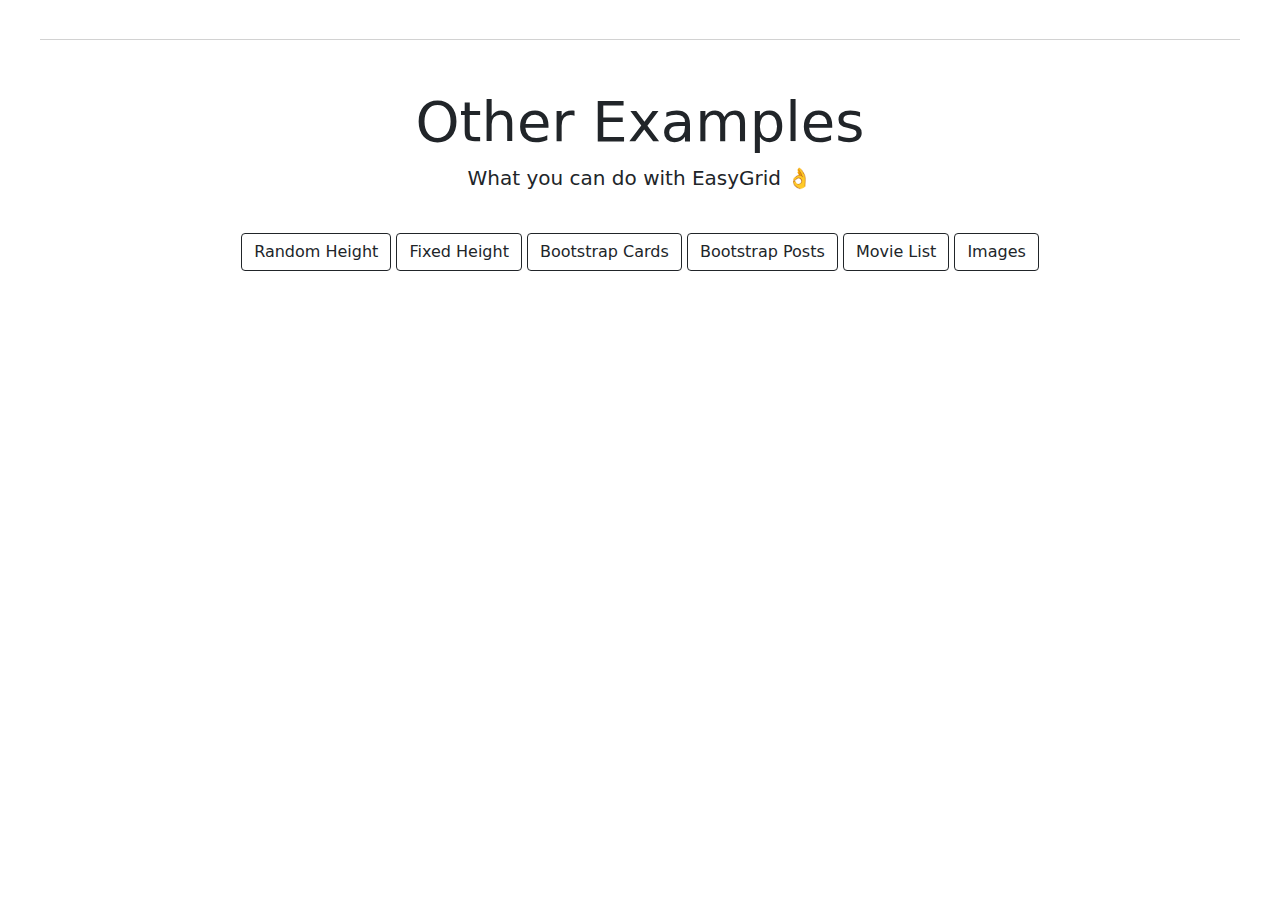
<file: assets/html/demo-template/demo2.html>
<!doctype html>
<html lang="en">
  <head>
    <meta charset="utf-8">
    <meta name="viewport" content="width=device-width, initial-scale=1">
    <meta name="description" content="">

    <!-- EasyGrid Plugin Style -->
    <link rel="stylesheet" type="text/css" href="../css/easygrid.css">

    <!-- Bootstrap core CSS -->
    <link href="css/bootstrap.min.css" rel="stylesheet">

  </head>
  <body>

    <main class="container">

      <div class="row row-cols-1 row-cols-md-3 mb-3 text-center">

        <div class="col-md-12" style="border-top: 1px solid #d2d2d2; margin-top: 39px; min-height:700px;">

              <div class="pricing-header px-3 py-3 pt-md-5 pb-md-4 mx-auto text-center">
                <h1 class="display-4">Other Examples</h1>
                <p class="lead">What you can do with EasyGrid 👌</p>
              </div>

              <a style="margin-bottom:10px; z-index:9999; position:relative;" id="randomtiles" class="btn btn-md btn-outline-dark">Random Height</a>
              <a style="margin-bottom:10px; z-index:9999; position:relative;" id="fixedheight" class="btn btn-md btn-outline-dark">Fixed Height</a>
              <a style="margin-bottom:10px; z-index:9999; position:relative;" id="boostrapcards" class="btn btn-md btn-outline-dark">Bootstrap Cards</a>
              <a style="margin-bottom:10px; z-index:9999; position:relative;" id="festuredposts" class="btn btn-md btn-outline-dark">Bootstrap Posts</a> 
              <a href="javascript:void();" style="margin-bottom:10px; z-index:9999; position:relative;" id="moviecards" class="btn btn-md btn-outline-dark">Movie List</a>
              <a style="margin-bottom:10px; z-index:9999; position:relative;" id="imagetiles" class="btn btn-md btn-outline-dark">Images</a>  
       

            <!-- Easy Grid -->
            <div id="grid" class="easygrid_bvgrid" style=" width:100%; margin-top:25px;"></div>

        </div>
      </div>


    </main> 
  </body>

  <script src="../js/easygrid.js"></script>
  <script>

      var interval, settimeout, demo1, demo_filtering;
      document.addEventListener("DOMContentLoaded", function() {
            demo1 = new EasyGrid({
                selector: "#grid",
                dimensions: {
                  width: "150",
                  height: "random",
                  margin: "15",
                  minHeight: "100",
                  maxHeight: "300"
                },
                animations: {
                  fadeInSpeed: "500"
                },
                style: {
                  background: "random",
                  borderRadius: "5"
                }
            });
      });


      /* FIXED HEIGHT */
      document.getElementById("fixedheight").addEventListener("click", function() {

                  // Clear Previous Demo Cicle
                  clearInterval(interval);
                  clearInterval(settimeout);

                  demo1.Change({
                       dimensions: {
                        width: "150",
                        height: "270",
                        margin: "15",
                        minHeight: "100", // if height is "random"
                        maxHeight: "300"  // if height is "random"
                       },
                       style: {
                         background: "random",
                         borderRadius: "5"
                       }
                  });

                 // Append Items
                 interval = setInterval(function(){ 
                       demo1.AddItem({
                          items: ""
                        });

                  }, 100);  
                 // Clear Timeout  
                 settimeout = setTimeout(function(){ clearInterval(interval); }, 2000);  
      }); 

      /* BOOSTRAP CARDS */
      document.getElementById("boostrapcards").addEventListener("click", function() {

                  // Clear Previous Demo Cicle
                  clearInterval(interval);
                  clearInterval(settimeout);

                  demo1.Change({
                       dimensions: {
                        width: "300",
                        height: "auto",
                        margin: "10",
                        minHeight: "100", // if height is "random"
                        maxHeight: "300"  // if height is "random"
                       },
                       style: {
                         background: "random",
                         borderRadius: "5"
                       }
                  });

                  // Append Items
                  interval = setInterval(function(){ 

                       demo1.AddItem({
                          items: '<div class="card" style="color:black; width: 100%;"><img class="card-img-top" src="images/286x180.png" alt="Card image cap"><div class="card-body"><h5 class="card-title">Card title</h5><p class="card-text">Some quick example text to build on the card title and make up the bulk of the cards content.</p><a href="#" class="btn btn-primary">Go somewhere</a></div></div>'
                        });

                     }, 100); 

                  // Clear Timeout  
                  settimeout = setTimeout(function(){ clearInterval(interval); }, 1000);  

      }); 

      /* FEATURED POSTS */
      document.getElementById("festuredposts").addEventListener("click", function() {

                  // Clear Previous Demo Cicle
                  clearInterval(interval);
                  clearInterval(settimeout);

                  demo1.Change({
                       dimensions: {
                        width: "400",
                        height: "auto",
                        margin: "10",
                        minHeight: "100", // if height is "random"
                        maxHeight: "300"  // if height is "random"
                       },
                       style: {
                         background: "transparent",
                         borderRadius: "5"
                       }
                  });

                  // Append Items
                  interval = setInterval(function(){

                       demo1.AddItem({
                          items: '<div style="width:100%;" class="row no-gutters border rounded overflow-hidden flex-md-row mb-4 shadow-sm h-md-250 position-relative"> <div class="col p-4 d-flex flex-column position-static"> <strong class="d-inline-block mb-2 text-primary">World</strong> <h3 class="mb-0">Featured post</h3> <div class="mb-1 text-muted">Nov 12</div><p class="card-text mb-auto">This is a wider card with supporting text below as a natural lead-in to additional content.</p><a href="#" class="stretched-link">Continue reading</a> </div><div class="col-auto d-none d-lg-block"> <svg class="bd-placeholder-img" width="200" height="250" xmlns="http://www.w3.org/2000/svg" preserveAspectRatio="xMidYMid slice" focusable="false" role="img" aria-label="Placeholder: Thumbnail"><title>Placeholder</title><rect width="100%" height="100%" fill="#55595c"></rect><text x="50%" y="50%" fill="#eceeef" dy=".3em">Thumbnail</text></svg> </div></div>'
                        });

                    }, 100); 

                  // Clear Timeout  
                  settimeout = setTimeout(function(){ clearInterval(interval); }, 1000);  
      }); 

      /* MOVIE CARDS */
      document.getElementById("moviecards").addEventListener("click", function() {

                  // Clear Previous Demo Cicle
                  clearInterval(interval);
                  clearInterval(settimeout);

                  demo1.Change({
                       dimensions: {
                        width: "200",
                        height: "auto",
                        margin: "10",
                        minHeight: "100", // if height is "random"
                        maxHeight: "300"  // if height is "random"
                       },
                       style: {
                         background: "random",
                         borderRadius: "5"
                       }
                  });

                  // Append Items
                  interval = setInterval(function(){

                       demo1.AddItem({
                          items: '<div style="color:black;" class="card movie_card"><img src="images/200x270.png" class="card-img-top" alt="..."> <div class="card-body"> <i class="fas fa-play play_button" data-toggle="tooltip" data-placement="bottom" title="Play Trailer"></i> <h5 class="card-title" style="margin-left: -3px;">Movie Name</h5> <span class="movie_info">2019</span> <span class="movie_info float-right"><i class="fas fa-star"></i> <span style="font-weight:bold;">9</span> / 10</span></div> </div>'
                        });

                    }, 100); 

                  // Clear Timeout  
                  settimeout = setTimeout(function(){ clearInterval(interval); }, 1000);  
      }); 

      /* IMAGES TILES */
      document.getElementById("imagetiles").addEventListener("click", function() {

                  // Clear Previous Demo Cicle
                  clearInterval(interval);
                  clearInterval(settimeout);

                  demo1.Change({
                       dimensions: {
                        width: "200",
                        height: "auto",
                        margin: "10",
                        minHeight: "100", // if height is "random"
                        maxHeight: "300"  // if height is "random"
                       },
                       style: {
                         background: "transparent",
                         borderRadius: "5"
                       }
                  });

                  // Append Items
                  interval = setInterval(function(){ 

                       demo1.AddItem({
                          items: '<div style="text-align:center;"><img style="width:100%;" src="https://via.placeholder.com/200x270"></div>'
                        });

                  }, 100); 

                  // Clear Timeout  
                  settimeout = setTimeout(function(){ clearInterval(interval); }, 2000);  
      }); 

  </script>
  </html>
</file>
<file: assets/html/css/easygrid.css>
/* *****************************

BVAmbient - VanillaJS Particle Background
Developed by: Bruno Vieira

**************************** */

.easygrid_column
{
	position:relative;
}
.easygrid_bvgrid
{
	display:flex;
}
.easygrid_block
{
	word-break: break-all;
	position: relative;
	box-sizing: border-box;
}

.video-player { position: relative; padding-bottom: 56.25%; height: 0; overflow: hidden; }

.video-player iframe, .video-player object, 
.video-player embed { position: absolute; top: 0; left: 0; width: 100%; height: 100%; }
p {
    font-weight: bold;
}

#search-type .btn {
    background-color: lightslategray;
	color: white;
}

#search-type .btn.active {
    background-color: midnightblue;
}

/* #side-panel {
    position: absolute;
    top: 0;
    right: 0;
    width: 30em;
    height: 100%;
    float: right;
    background: rgba(119, 136, 153, 0.9);
    color: black;
    z-index: 5;
	overflow-y: auto;
	overflow-x: hidden;
} */

.wrapper {
    display: flex;
    width: 100%;
}

.navbar {
    padding: 15px 10px;
    background: #fff;
    border: none;
    border-radius: 0;
    margin-bottom: 40px;
    box-shadow: 1px 1px 3px rgba(0, 0, 0, 0.1);
}

.navbar-btn {
    box-shadow: none;
    outline: none !important;
    border: none;
}

.line {
    width: 100%;
    height: 1px;
    border-bottom: 1px dashed #ddd;
    margin: 40px 0;
}

/* ---------------------------------------------------
    SIDEBAR STYLE
----------------------------------------------------- */

.wrapper {
    display: flex;
    width: 100%;
    align-items: stretch;
    perspective: 1500px;
}


#sidebar {
    min-width: 250px;
    max-width: 250px;
    background: lightslategray;
    color: black;
    transition: all 0.6s cubic-bezier(0.945, 0.020, 0.270, 0.665);
    transform-origin: bottom left;
}

#sidebar.active {
    margin-left: -250px;
    transform: rotateY(100deg);
}

#sidebar .sidebar-header {
    padding-top: 15px;
	padding-left: 10px;
    background: lightslategray;
}

#sidebar ul.components {
    padding: 5px 0;
    border-bottom: 1px solid lightslategray;
}

#sidebar ul p {
    color:black;
    padding: 10px 5px;
}

#sidebar ul li a {
    padding: 5px 5px 5px 10px;
    display: block;
}
#sidebar ul li a:hover {
    color: lightslategray;
    background: black;
}

#sidebar ul li.active > a, a[aria-expanded="true"] {
    color: black;
    background: lightslategray;
}


a[data-toggle="collapse"] {
    position: relative;
}

.dropdown-toggle::after {
    display: block;
    position: absolute;
    top: 50%;
    right: 20px;
    transform: translateY(-50%);
}

ul ul a {
    font-size: 0.9em !important;
    padding-left: 30px !important;
    background: lightgray;
}

ul li a {
    color: midnightblue;
}

ul.CTAs {
    padding: 20px;
}

ul.CTAs a {
    text-align: center;
    font-size: 0.9em !important;
    display: block;
    border-radius: 5px;
    margin-bottom: 5px;
}

a.download {
    background: black;
    color: lightslategray;
}

a.article, a.article:hover {
    background: lightslategray !important;
    color: black !important;
}



/* ---------------------------------------------------
    CONTENT STYLE
----------------------------------------------------- */
#content {
    width: 100%;
    padding: 20px;
    min-height: 100vh;
    transition: all 0.3s;
}

#sidebarCollapse {
    width: 40px;
    height: 40px;
    background: #f5f5f5;
    cursor: pointer;
}

#sidebarCollapse span {
    width: 80%;
    height: 2px;
    margin: 0 auto;
    display: block;
    background: #555;
    transition: all 0.8s cubic-bezier(0.810, -0.330, 0.345, 1.375);
    transition-delay: 0.2s;
}

#sidebarCollapse span:first-of-type {
    transform: rotate(45deg) translate(2px, 2px);
}
#sidebarCollapse span:nth-of-type(2) {
    opacity: 0;
}
#sidebarCollapse span:last-of-type {
    transform: rotate(-45deg) translate(1px, -1px);
}


#sidebarCollapse.active span {
    transform: none;
    opacity: 1;
    margin: 5px auto;
}


/* ---------------------------------------------------
    MEDIAQUERIES
----------------------------------------------------- */
@media (max-width: 768px) {
    #sidebar {
        margin-left: -250px;
        transform: rotateY(90deg);
    }
    #sidebar.active {
        margin-left: 0;
        transform: none;
    }
    #sidebarCollapse span:first-of-type,
    #sidebarCollapse span:nth-of-type(2),
    #sidebarCollapse span:last-of-type {
        transform: none;
        opacity: 1;
        margin: 5px auto;
    }
    #sidebarCollapse.active span {
        margin: 0 auto;
    }
    #sidebarCollapse.active span:first-of-type {
        transform: rotate(45deg) translate(2px, 2px);
    }
    #sidebarCollapse.active span:nth-of-type(2) {
        opacity: 0;
    }
    #sidebarCollapse.active span:last-of-type {
        transform: rotate(-45deg) translate(1px, -1px);
    }

}
</file>
